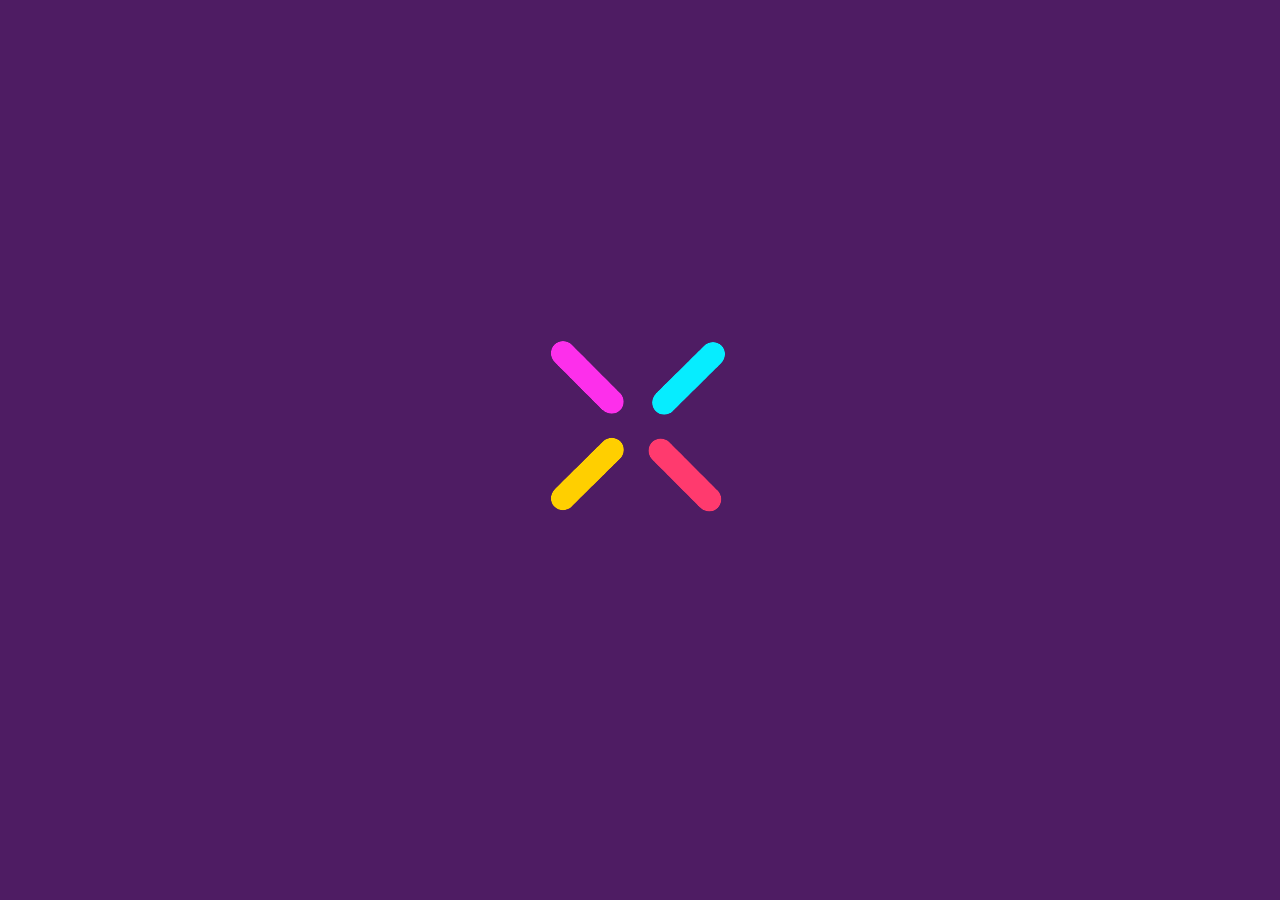
<file: v1/index.html>
<!DOCTYPE html><html lang="zh"><head><meta charset="utf-8"><meta http-equiv="X-UA-Compatible" content="IE=edge"><meta name="viewport" content="width=device-width,initial-scale=1"><link rel="icon" href="favicon.svg"><title>BigBang</title><link href="css/Mining.79e198a4.css" rel="prefetch"><link href="css/Mining~Ranking.f0ad271f.css" rel="prefetch"><link href="css/Ranking.291d3a2c.css" rel="prefetch"><link href="css/chunk-05d69588.becad158.css" rel="prefetch"><link href="css/chunk-0e23efb8.59de85e6.css" rel="prefetch"><link href="css/chunk-24ba622e.9651ce5d.css" rel="prefetch"><link href="css/chunk-342e999d.641dab9c.css" rel="prefetch"><link href="css/chunk-37d84346.32440572.css" rel="prefetch"><link href="css/chunk-3958c551.0d7fb00a.css" rel="prefetch"><link href="css/chunk-42465be4.d6645493.css" rel="prefetch"><link href="css/chunk-4a2da315.45aeca35.css" rel="prefetch"><link href="css/chunk-50dfe0b6.105a5799.css" rel="prefetch"><link href="css/chunk-70997316.996f38d9.css" rel="prefetch"><link href="css/chunk-7afa7439.835bef8f.css" rel="prefetch"><link href="css/chunk-7ed29f21.cd7a877c.css" rel="prefetch"><link href="css/chunk-940c3ffa.5501bdfd.css" rel="prefetch"><link href="css/chunk-cbb3a0c0.cc51bf49.css" rel="prefetch"><link href="css/chunk-f306db8c.82b7e788.css" rel="prefetch"><link href="js/Mining.f8fae489.js" rel="prefetch"><link href="js/Mining~Ranking.ab179d31.js" rel="prefetch"><link href="js/Ranking.e7ef3996.js" rel="prefetch"><link href="js/chunk-05d69588.318c6d2d.js" rel="prefetch"><link href="js/chunk-0e23efb8.f70982d5.js" rel="prefetch"><link href="js/chunk-24ba622e.38ef48d4.js" rel="prefetch"><link href="js/chunk-342e999d.f20a0ce6.js" rel="prefetch"><link href="js/chunk-37d84346.c53b583f.js" rel="prefetch"><link href="js/chunk-3958c551.83f029e5.js" rel="prefetch"><link href="js/chunk-42465be4.607b96fe.js" rel="prefetch"><link href="js/chunk-4a2da315.8825dc9e.js" rel="prefetch"><link href="js/chunk-50dfe0b6.b03fb232.js" rel="prefetch"><link href="js/chunk-70997316.431119ae.js" rel="prefetch"><link href="js/chunk-7afa7439.43ee7934.js" rel="prefetch"><link href="js/chunk-7ed29f21.9e264643.js" rel="prefetch"><link href="js/chunk-940c3ffa.2c1200d0.js" rel="prefetch"><link href="js/chunk-cbb3a0c0.0881d86d.js" rel="prefetch"><link href="js/chunk-f306db8c.8edd9af6.js" rel="prefetch"><link href="css/app.8cf76208.css" rel="preload" as="style"><link href="css/chunk-vendors.76566252.css" rel="preload" as="style"><link href="js/app.04a939a3.js" rel="preload" as="script"><link href="js/chunk-vendors.063a4c85.js" rel="preload" as="script"><link href="css/chunk-vendors.76566252.css" rel="stylesheet"><link href="css/app.8cf76208.css" rel="stylesheet"></head><body><noscript><strong>We're sorry but bigbang doesn't work properly without JavaScript enabled. Please enable it to continue.</strong></noscript><div id="app"></div><script src="js/chunk-vendors.063a4c85.js"></script><script src="js/app.04a939a3.js"></script></body></html>
</file>
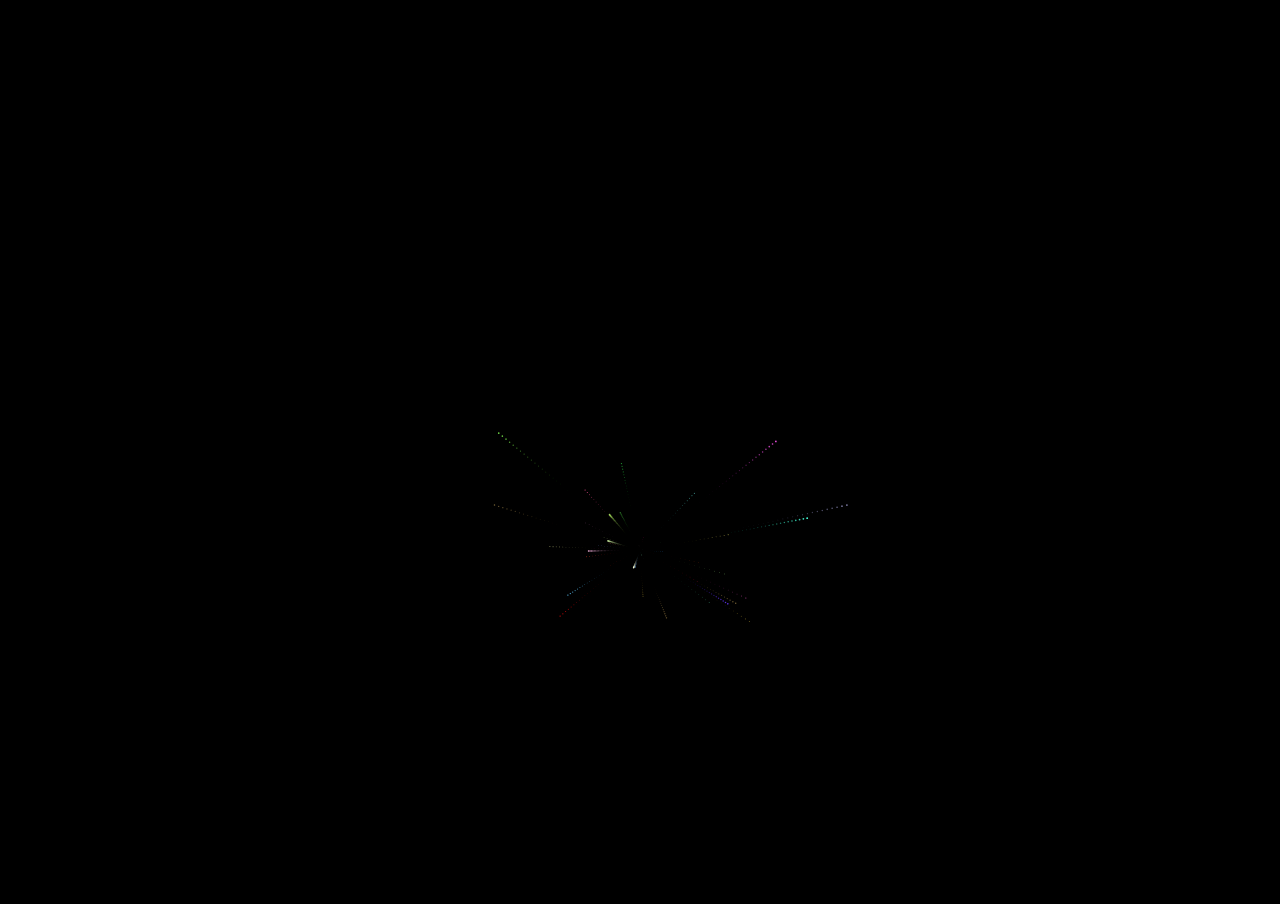
<file: static/iframe/index.html>
<!DOCTYPE html>
<html>

<head>
	<meta charset="utf-8">
	<meta http-equiv="X-UA-Compatible" content="IE=edge,chrome=1">
	<title>Examples</title>
	<meta name="description" content="">
	<meta name="keywords" content="">
	<link href="" rel="stylesheet">
	<style>
		* {
			padding: 0;
			margin: 0;
		}

		body {
			overflow: hidden;
			background-color: #000;
		}
	</style>
</head>

<body>
	<canvas id="myCanvas"></canvas>
	<script>
		var canvas = document.getElementById("myCanvas"),
			ctx = canvas.getContext("2d"),
			w = canvas.width = window.innerWidth,
			h = canvas.height = window.innerHeight,
			particles = [],
			pos = { x: w / 2, y: h / 2 + 100 };

		function Particle() {
			this.x = pos.x;
			this.y = pos.y;
			this.r = 0.03;
			this.color = "#" + ((Math.random() * 0xffffff) | 0).toString(16);
			this.vx = random(-5, 5);
			this.vy = random(-3, 3);
		}

		Particle.prototype.update = function () {
			this.x += this.vx;
			this.y += this.vy;
			this.r += 0.02;
		}

		Particle.prototype.draw = function () {
			ctx.beginPath();
			ctx.fillStyle = this.color;
			ctx.arc(this.x, this.y, this.r, 0, Math.PI * 2);
			ctx.fill();
		}

		function spawn() {
			var p = new Particle();
			particles.push(p);
		}

		function render() {
			ctx.fillStyle = "rgba(0,0,0,.1)";
			ctx.fillRect(0, 0, w, h);
			for (var i = 0; i < particles.length; i++) {
				var p = particles[i];
				p.draw();
				p.update();
				p.r > 5 && particles.splice(i, 1)
			}
		}

		// function fillBackground() {
		// 	const img = new Image();
		// 	img.src = './img/background.png';
		// 	img.onload = () => {
		// 		const newHeight = w / img.width * img.height;
		// 		ctx.drawImage(img, 0, 0, w, newHeight);
		// 	};
		// }

		~function () {
			// fillBackground();
			spawn();
			render();
			requestAnimationFrame(arguments.callee);
		}()

		function random(min, max) {
			return Math.random() * (max - min) + min;
		}

    	// document.onmousemove = function(e){
    	// 	pos.x = e.pageX;
    	// 	pos.y = e.pageY;
    	// }
	</script>
</body>

</html>
</file>
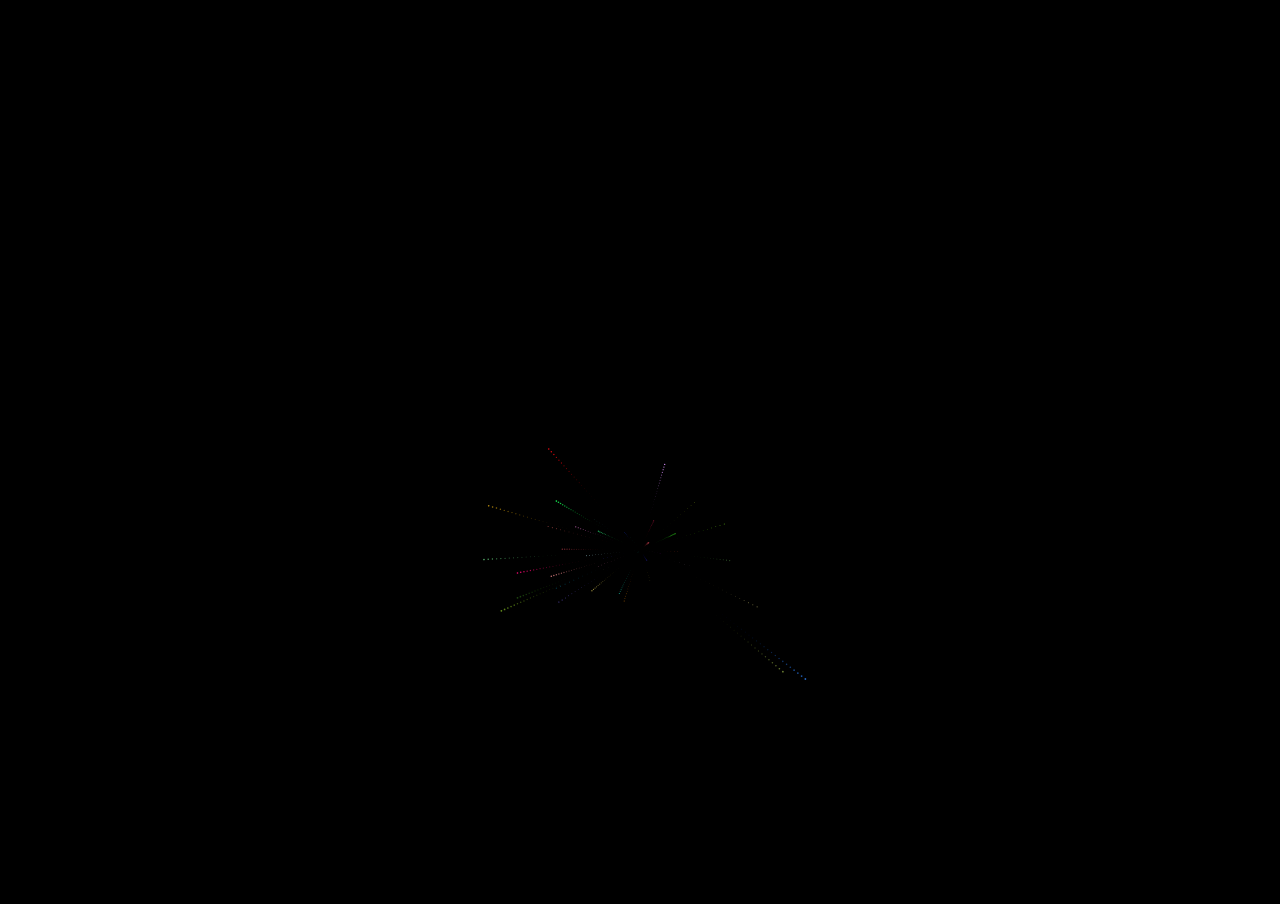
<file: v1/static/iframe/index.html>
<!DOCTYPE html>
<html>
<head>
<meta charset="utf-8">
<meta http-equiv="X-UA-Compatible" content="IE=edge,chrome=1">
<title>Examples</title>
<meta name="description" content="">
<meta name="keywords" content="">
<link href="" rel="stylesheet">
<style>
	*{
		padding: 0;
		margin: 0;
	}
	body{
		overflow: hidden;
		background-color: #000;
	}
</style>
</head>
<body>
    <canvas id="myCanvas"></canvas>
    <script>
    	var canvas = document.getElementById("myCanvas"),
    		ctx = canvas.getContext("2d"),
    		w = canvas.width = window.innerWidth,
    		h = canvas.height = window.innerHeight,
    		particles = [],
    		pos = { x: w/2, y: h/2+100 };

    	function Particle(){
    		this.x = pos.x;
    		this.y = pos.y;
    		this.r = 0.03;
    		this.color = "#" + ((Math.random()*0xffffff) | 0).toString(16);
    		this.vx = random(-5,5); 
    		this.vy = random(-3,3); 
    	}

    	Particle.prototype.update = function(){
    		this.x += this.vx;
    		this.y += this.vy;
    		this.r += 0.02;
    	}

    	Particle.prototype.draw = function(){
    		ctx.beginPath();
    		ctx.fillStyle = this.color;
    		ctx.arc(this.x,this.y,this.r,0,Math.PI*2);
    		ctx.fill();
    	}

    	function spawn(){
    		var p = new Particle();
    		particles.push(p);
    	}

    	function render(){
    		ctx.fillStyle = "rgba(0,0,0,.1)";
    		ctx.fillRect(0,0,w,h);
    		for (var i = 0; i < particles.length; i++) {
    			var p = particles[i];
    			p.draw();
    			p.update();
    			p.r > 5 && particles.splice(i,1)
    		}
    	}

    	~function(){
    		spawn();
    		render();
    		requestAnimationFrame(arguments.callee);
    	}()

    	// var p = new Particle();
    	// console.log(p)

    	function random(min,max){
    		return Math.random()*(max-min)+min;
    	}

    	// document.onmousemove = function(e){
    	// 	pos.x = e.pageX;
    	// 	pos.y = e.pageY;
    	// }
    </script>
</body>
</html>
</file>
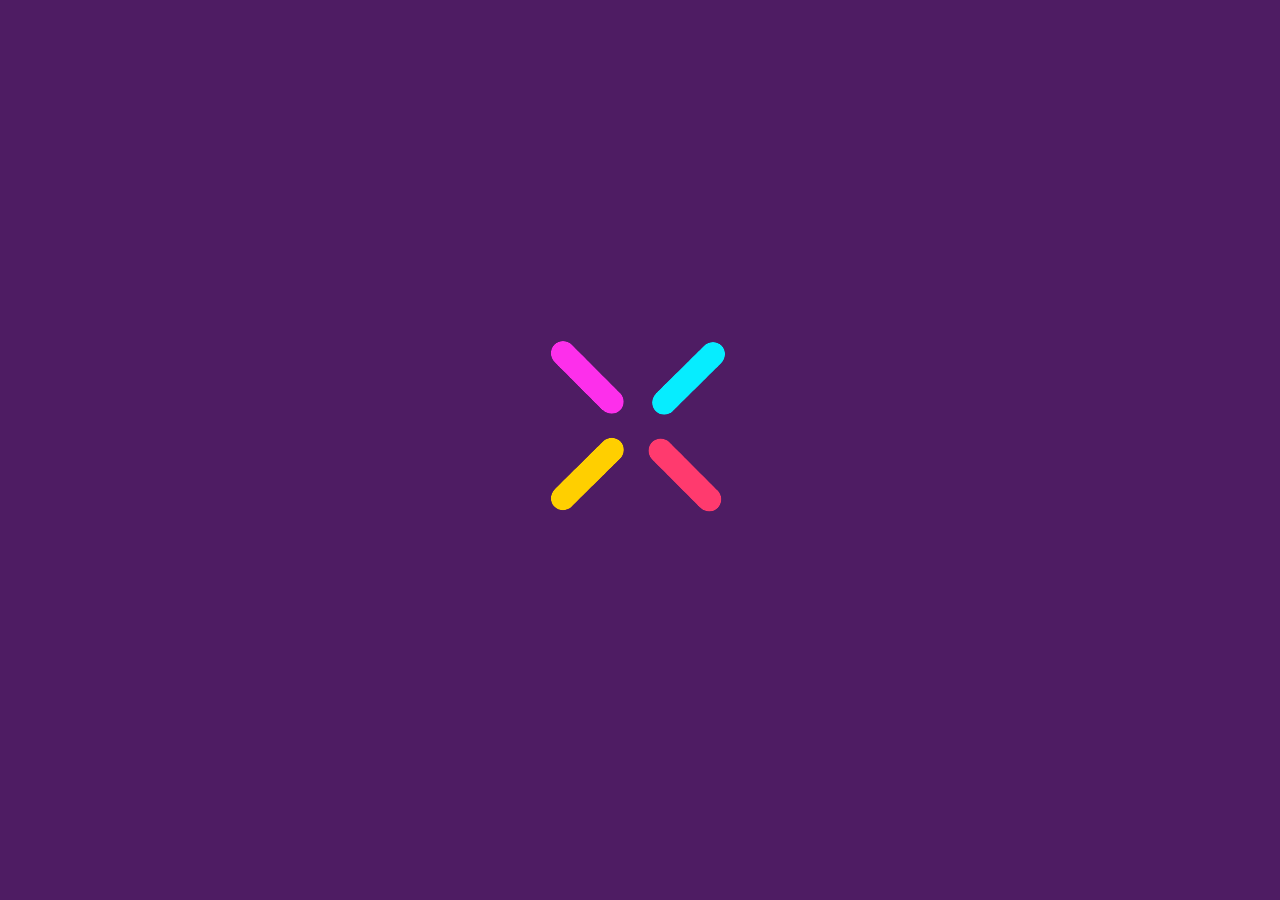
<file: static/startPage/data.html>
<html xmlns="http://www.w3.org/1999/xhtml">
<meta charset="UTF-8">
<head>
    <style>
        body{
            background-color: #4E1C63;
            margin: 0px;
            height: 100%;
            overflow: hidden;
            display: flex;
            align-items: center;
            flex-direction: column;
            color: #FBFBFB;
            font-size: 4vw;
        }
        #lottie{
            background-color: #4E1C63;
            width: 25vw;
            display:block;
            overflow: hidden;
            transform: translate3d(0,0,0);
            text-align: center;
            opacity: 1;
            margin-top: 30vh;
            margin-bottom: 3.5vw;
        }

    </style>
</head>
<body>
<!-- build:scripto --><script>(typeof navigator !== "undefined") && (function(root, factory) {
    if (typeof define === "function" && define.amd) {
        define(function() {
            return factory(root);
        });
    } else if (typeof module === "object" && module.exports) {
        module.exports = factory(root);
    } else {
        root.lottie = factory(root);
        root.bodymovin = root.lottie;
    }
}((window || {}), function(window) {
	"use strict";var svgNS="http://www.w3.org/2000/svg",locationHref="",initialDefaultFrame=-999999,subframeEnabled=!0,expressionsPlugin,isSafari=/^((?!chrome|android).)*safari/i.test(navigator.userAgent),cachedColors={},bmRnd,bmPow=Math.pow,bmSqrt=Math.sqrt,bmFloor=Math.floor,bmMax=Math.max,bmMin=Math.min,BMMath={};function ProjectInterface(){return{}}!function(){var t,e=["abs","acos","acosh","asin","asinh","atan","atanh","atan2","ceil","cbrt","expm1","clz32","cos","cosh","exp","floor","fround","hypot","imul","log","log1p","log2","log10","max","min","pow","random","round","sign","sin","sinh","sqrt","tan","tanh","trunc","E","LN10","LN2","LOG10E","LOG2E","PI","SQRT1_2","SQRT2"],r=e.length;for(t=0;t<r;t+=1)BMMath[e[t]]=Math[e[t]]}(),BMMath.random=Math.random,BMMath.abs=function(t){if("object"===typeof t&&t.length){var e,r=createSizedArray(t.length),i=t.length;for(e=0;e<i;e+=1)r[e]=Math.abs(t[e]);return r}return Math.abs(t)};var defaultCurveSegments=150,degToRads=Math.PI/180,roundCorner=.5519;function roundValues(t){bmRnd=t?Math.round:function(t){return t}}function styleDiv(t){t.style.position="absolute",t.style.top=0,t.style.left=0,t.style.display="block",t.style.transformOrigin="0 0",t.style.webkitTransformOrigin="0 0",t.style.backfaceVisibility="visible",t.style.webkitBackfaceVisibility="visible",t.style.transformStyle="preserve-3d",t.style.webkitTransformStyle="preserve-3d",t.style.mozTransformStyle="preserve-3d"}function BMEnterFrameEvent(t,e,r,i){this.type=t,this.currentTime=e,this.totalTime=r,this.direction=i<0?-1:1}function BMCompleteEvent(t,e){this.type=t,this.direction=e<0?-1:1}function BMCompleteLoopEvent(t,e,r,i){this.type=t,this.currentLoop=r,this.totalLoops=e,this.direction=i<0?-1:1}function BMSegmentStartEvent(t,e,r){this.type=t,this.firstFrame=e,this.totalFrames=r}function BMDestroyEvent(t,e){this.type=t,this.target=e}function BMRenderFrameErrorEvent(t,e){this.type="renderFrameError",this.nativeError=t,this.currentTime=e}function BMConfigErrorEvent(t){this.type="configError",this.nativeError=t}function BMAnimationConfigErrorEvent(t,e){this.type=t,this.nativeError=e}roundValues(!1);var createElementID=(F=0,function(){return"__lottie_element_"+(F+=1)}),F;function HSVtoRGB(t,e,r){var i,s,a,n,o,h,l,p;switch(h=r*(1-e),l=r*(1-(o=6*t-(n=Math.floor(6*t)))*e),p=r*(1-(1-o)*e),n%6){case 0:i=r,s=p,a=h;break;case 1:i=l,s=r,a=h;break;case 2:i=h,s=r,a=p;break;case 3:i=h,s=l,a=r;break;case 4:i=p,s=h,a=r;break;case 5:i=r,s=h,a=l}return[i,s,a]}function RGBtoHSV(t,e,r){var i,s=Math.max(t,e,r),a=Math.min(t,e,r),n=s-a,o=0===s?0:n/s,h=s/255;switch(s){case a:i=0;break;case t:i=e-r+n*(e<r?6:0),i/=6*n;break;case e:i=r-t+2*n,i/=6*n;break;case r:i=t-e+4*n,i/=6*n}return[i,o,h]}function addSaturationToRGB(t,e){var r=RGBtoHSV(255*t[0],255*t[1],255*t[2]);return r[1]+=e,1<r[1]?r[1]=1:r[1]<=0&&(r[1]=0),HSVtoRGB(r[0],r[1],r[2])}function addBrightnessToRGB(t,e){var r=RGBtoHSV(255*t[0],255*t[1],255*t[2]);return r[2]+=e,1<r[2]?r[2]=1:r[2]<0&&(r[2]=0),HSVtoRGB(r[0],r[1],r[2])}function addHueToRGB(t,e){var r=RGBtoHSV(255*t[0],255*t[1],255*t[2]);return r[0]+=e/360,1<r[0]?r[0]-=1:r[0]<0&&(r[0]+=1),HSVtoRGB(r[0],r[1],r[2])}var rgbToHex=function(){var t,e,i=[];for(t=0;t<256;t+=1)e=t.toString(16),i[t]=1===e.length?"0"+e:e;return function(t,e,r){return t<0&&(t=0),e<0&&(e=0),r<0&&(r=0),"#"+i[t]+i[e]+i[r]}}();function BaseEvent(){}BaseEvent.prototype={triggerEvent:function(t,e){if(this._cbs[t])for(var r=this._cbs[t].length,i=0;i<r;i+=1)this._cbs[t][i](e)},addEventListener:function(t,e){return this._cbs[t]||(this._cbs[t]=[]),this._cbs[t].push(e),function(){this.removeEventListener(t,e)}.bind(this)},removeEventListener:function(t,e){if(e){if(this._cbs[t]){for(var r=0,i=this._cbs[t].length;r<i;)this._cbs[t][r]===e&&(this._cbs[t].splice(r,1),r-=1,i-=1),r+=1;this._cbs[t].length||(this._cbs[t]=null)}}else this._cbs[t]=null}};var createTypedArray=function(){function r(t,e){var r,i=0,s=[];switch(t){case"int16":case"uint8c":r=1;break;default:r=1.1}for(i=0;i<e;i+=1)s.push(r);return s}return"function"==typeof Uint8ClampedArray&&"function"==typeof Float32Array?function(t,e){return"float32"===t?new Float32Array(e):"int16"===t?new Int16Array(e):"uint8c"===t?new Uint8ClampedArray(e):r(t,e)}:r}();function createSizedArray(t){return Array.apply(null,{length:t})}function createNS(t){return document.createElementNS(svgNS,t)}function createTag(t){return document.createElement(t)}function DynamicPropertyContainer(){}DynamicPropertyContainer.prototype={addDynamicProperty:function(t){-1===this.dynamicProperties.indexOf(t)&&(this.dynamicProperties.push(t),this.container.addDynamicProperty(this),this._isAnimated=!0)},iterateDynamicProperties:function(){var t;this._mdf=!1;var e=this.dynamicProperties.length;for(t=0;t<e;t+=1)this.dynamicProperties[t].getValue(),this.dynamicProperties[t]._mdf&&(this._mdf=!0)},initDynamicPropertyContainer:function(t){this.container=t,this.dynamicProperties=[],this._mdf=!1,this._isAnimated=!1}};var getBlendMode=(Oa={0:"source-over",1:"multiply",2:"screen",3:"overlay",4:"darken",5:"lighten",6:"color-dodge",7:"color-burn",8:"hard-light",9:"soft-light",10:"difference",11:"exclusion",12:"hue",13:"saturation",14:"color",15:"luminosity"},function(t){return Oa[t]||""}),Oa,Matrix=function(){var s=Math.cos,a=Math.sin,n=Math.tan,i=Math.round;function t(){return this.props[0]=1,this.props[1]=0,this.props[2]=0,this.props[3]=0,this.props[4]=0,this.props[5]=1,this.props[6]=0,this.props[7]=0,this.props[8]=0,this.props[9]=0,this.props[10]=1,this.props[11]=0,this.props[12]=0,this.props[13]=0,this.props[14]=0,this.props[15]=1,this}function e(t){if(0===t)return this;var e=s(t),r=a(t);return this._t(e,-r,0,0,r,e,0,0,0,0,1,0,0,0,0,1)}function r(t){if(0===t)return this;var e=s(t),r=a(t);return this._t(1,0,0,0,0,e,-r,0,0,r,e,0,0,0,0,1)}function o(t){if(0===t)return this;var e=s(t),r=a(t);return this._t(e,0,r,0,0,1,0,0,-r,0,e,0,0,0,0,1)}function h(t){if(0===t)return this;var e=s(t),r=a(t);return this._t(e,-r,0,0,r,e,0,0,0,0,1,0,0,0,0,1)}function l(t,e){return this._t(1,e,t,1,0,0)}function p(t,e){return this.shear(n(t),n(e))}function m(t,e){var r=s(e),i=a(e);return this._t(r,i,0,0,-i,r,0,0,0,0,1,0,0,0,0,1)._t(1,0,0,0,n(t),1,0,0,0,0,1,0,0,0,0,1)._t(r,-i,0,0,i,r,0,0,0,0,1,0,0,0,0,1)}function f(t,e,r){return r||0===r||(r=1),1===t&&1===e&&1===r?this:this._t(t,0,0,0,0,e,0,0,0,0,r,0,0,0,0,1)}function c(t,e,r,i,s,a,n,o,h,l,p,m,f,c,d,u){return this.props[0]=t,this.props[1]=e,this.props[2]=r,this.props[3]=i,this.props[4]=s,this.props[5]=a,this.props[6]=n,this.props[7]=o,this.props[8]=h,this.props[9]=l,this.props[10]=p,this.props[11]=m,this.props[12]=f,this.props[13]=c,this.props[14]=d,this.props[15]=u,this}function d(t,e,r){return r=r||0,0!==t||0!==e||0!==r?this._t(1,0,0,0,0,1,0,0,0,0,1,0,t,e,r,1):this}function u(t,e,r,i,s,a,n,o,h,l,p,m,f,c,d,u){var y=this.props;if(1===t&&0===e&&0===r&&0===i&&0===s&&1===a&&0===n&&0===o&&0===h&&0===l&&1===p&&0===m)return y[12]=y[12]*t+y[15]*f,y[13]=y[13]*a+y[15]*c,y[14]=y[14]*p+y[15]*d,y[15]*=u,this._identityCalculated=!1,this;var g=y[0],v=y[1],b=y[2],P=y[3],E=y[4],x=y[5],S=y[6],A=y[7],C=y[8],_=y[9],T=y[10],k=y[11],D=y[12],M=y[13],F=y[14],w=y[15];return y[0]=g*t+v*s+b*h+P*f,y[1]=g*e+v*a+b*l+P*c,y[2]=g*r+v*n+b*p+P*d,y[3]=g*i+v*o+b*m+P*u,y[4]=E*t+x*s+S*h+A*f,y[5]=E*e+x*a+S*l+A*c,y[6]=E*r+x*n+S*p+A*d,y[7]=E*i+x*o+S*m+A*u,y[8]=C*t+_*s+T*h+k*f,y[9]=C*e+_*a+T*l+k*c,y[10]=C*r+_*n+T*p+k*d,y[11]=C*i+_*o+T*m+k*u,y[12]=D*t+M*s+F*h+w*f,y[13]=D*e+M*a+F*l+w*c,y[14]=D*r+M*n+F*p+w*d,y[15]=D*i+M*o+F*m+w*u,this._identityCalculated=!1,this}function y(){return this._identityCalculated||(this._identity=!(1!==this.props[0]||0!==this.props[1]||0!==this.props[2]||0!==this.props[3]||0!==this.props[4]||1!==this.props[5]||0!==this.props[6]||0!==this.props[7]||0!==this.props[8]||0!==this.props[9]||1!==this.props[10]||0!==this.props[11]||0!==this.props[12]||0!==this.props[13]||0!==this.props[14]||1!==this.props[15]),this._identityCalculated=!0),this._identity}function g(t){for(var e=0;e<16;){if(t.props[e]!==this.props[e])return!1;e+=1}return!0}function v(t){var e;for(e=0;e<16;e+=1)t.props[e]=this.props[e];return t}function b(t){var e;for(e=0;e<16;e+=1)this.props[e]=t[e]}function P(t,e,r){return{x:t*this.props[0]+e*this.props[4]+r*this.props[8]+this.props[12],y:t*this.props[1]+e*this.props[5]+r*this.props[9]+this.props[13],z:t*this.props[2]+e*this.props[6]+r*this.props[10]+this.props[14]}}function E(t,e,r){return t*this.props[0]+e*this.props[4]+r*this.props[8]+this.props[12]}function x(t,e,r){return t*this.props[1]+e*this.props[5]+r*this.props[9]+this.props[13]}function S(t,e,r){return t*this.props[2]+e*this.props[6]+r*this.props[10]+this.props[14]}function A(){var t=this.props[0]*this.props[5]-this.props[1]*this.props[4],e=this.props[5]/t,r=-this.props[1]/t,i=-this.props[4]/t,s=this.props[0]/t,a=(this.props[4]*this.props[13]-this.props[5]*this.props[12])/t,n=-(this.props[0]*this.props[13]-this.props[1]*this.props[12])/t,o=new Matrix;return o.props[0]=e,o.props[1]=r,o.props[4]=i,o.props[5]=s,o.props[12]=a,o.props[13]=n,o}function C(t){return this.getInverseMatrix().applyToPointArray(t[0],t[1],t[2]||0)}function _(t){var e,r=t.length,i=[];for(e=0;e<r;e+=1)i[e]=C(t[e]);return i}function T(t,e,r){var i=createTypedArray("float32",6);if(this.isIdentity())i[0]=t[0],i[1]=t[1],i[2]=e[0],i[3]=e[1],i[4]=r[0],i[5]=r[1];else{var s=this.props[0],a=this.props[1],n=this.props[4],o=this.props[5],h=this.props[12],l=this.props[13];i[0]=t[0]*s+t[1]*n+h,i[1]=t[0]*a+t[1]*o+l,i[2]=e[0]*s+e[1]*n+h,i[3]=e[0]*a+e[1]*o+l,i[4]=r[0]*s+r[1]*n+h,i[5]=r[0]*a+r[1]*o+l}return i}function k(t,e,r){return this.isIdentity()?[t,e,r]:[t*this.props[0]+e*this.props[4]+r*this.props[8]+this.props[12],t*this.props[1]+e*this.props[5]+r*this.props[9]+this.props[13],t*this.props[2]+e*this.props[6]+r*this.props[10]+this.props[14]]}function D(t,e){if(this.isIdentity())return t+","+e;var r=this.props;return Math.round(100*(t*r[0]+e*r[4]+r[12]))/100+","+Math.round(100*(t*r[1]+e*r[5]+r[13]))/100}function M(){for(var t=0,e=this.props,r="matrix3d(";t<16;)r+=i(1e4*e[t])/1e4,r+=15===t?")":",",t+=1;return r}function F(t){return t<1e-6&&0<t||-1e-6<t&&t<0?i(1e4*t)/1e4:t}function w(){var t=this.props;return"matrix("+F(t[0])+","+F(t[1])+","+F(t[4])+","+F(t[5])+","+F(t[12])+","+F(t[13])+")"}return function(){this.reset=t,this.rotate=e,this.rotateX=r,this.rotateY=o,this.rotateZ=h,this.skew=p,this.skewFromAxis=m,this.shear=l,this.scale=f,this.setTransform=c,this.translate=d,this.transform=u,this.applyToPoint=P,this.applyToX=E,this.applyToY=x,this.applyToZ=S,this.applyToPointArray=k,this.applyToTriplePoints=T,this.applyToPointStringified=D,this.toCSS=M,this.to2dCSS=w,this.clone=v,this.cloneFromProps=b,this.equals=g,this.inversePoints=_,this.inversePoint=C,this.getInverseMatrix=A,this._t=this.transform,this.isIdentity=y,this._identity=!0,this._identityCalculated=!1,this.props=createTypedArray("float32",16),this.reset()}}();!function(o,h){var l,p=this,m=256,f=6,c="random",d=h.pow(m,f),u=h.pow(2,52),y=2*u,g=m-1;function v(t){var e,r=t.length,n=this,i=0,s=n.i=n.j=0,a=n.S=[];for(r||(t=[r++]);i<m;)a[i]=i++;for(i=0;i<m;i++)a[i]=a[s=g&s+t[i%r]+(e=a[i])],a[s]=e;n.g=function(t){for(var e,r=0,i=n.i,s=n.j,a=n.S;t--;)e=a[i=g&i+1],r=r*m+a[g&(a[i]=a[s=g&s+e])+(a[s]=e)];return n.i=i,n.j=s,r}}function b(t,e){return e.i=t.i,e.j=t.j,e.S=t.S.slice(),e}function P(t,e){for(var r,i=t+"",s=0;s<i.length;)e[g&s]=g&(r^=19*e[g&s])+i.charCodeAt(s++);return E(e)}function E(t){return String.fromCharCode.apply(0,t)}h["seed"+c]=function(t,e,r){var i=[],s=P(function t(e,r){var i,s=[],a=typeof e;if(r&&"object"==a)for(i in e)try{s.push(t(e[i],r-1))}catch(t){}return s.length?s:"string"==a?e:e+"\0"}((e=!0===e?{entropy:!0}:e||{}).entropy?[t,E(o)]:null===t?function(){try{if(l)return E(l.randomBytes(m));var t=new Uint8Array(m);return(p.crypto||p.msCrypto).getRandomValues(t),E(t)}catch(t){var e=p.navigator,r=e&&e.plugins;return[+new Date,p,r,p.screen,E(o)]}}():t,3),i),a=new v(i),n=function(){for(var t=a.g(f),e=d,r=0;t<u;)t=(t+r)*m,e*=m,r=a.g(1);for(;y<=t;)t/=2,e/=2,r>>>=1;return(t+r)/e};return n.int32=function(){return 0|a.g(4)},n.quick=function(){return a.g(4)/4294967296},n.double=n,P(E(a.S),o),(e.pass||r||function(t,e,r,i){return i&&(i.S&&b(i,a),t.state=function(){return b(a,{})}),r?(h[c]=t,e):t})(n,s,"global"in e?e.global:this==h,e.state)},P(h.random(),o)}([],BMMath);var BezierFactory=function(){var t={getBezierEasing:function(t,e,r,i,s){var a=s||("bez_"+t+"_"+e+"_"+r+"_"+i).replace(/\./g,"p");if(o[a])return o[a];var n=new h([t,e,r,i]);return o[a]=n}},o={};var l=11,p=1/(l-1),e="function"==typeof Float32Array;function i(t,e){return 1-3*e+3*t}function s(t,e){return 3*e-6*t}function a(t){return 3*t}function m(t,e,r){return((i(e,r)*t+s(e,r))*t+a(e))*t}function f(t,e,r){return 3*i(e,r)*t*t+2*s(e,r)*t+a(e)}function h(t){this._p=t,this._mSampleValues=e?new Float32Array(l):new Array(l),this._precomputed=!1,this.get=this.get.bind(this)}return h.prototype={get:function(t){var e=this._p[0],r=this._p[1],i=this._p[2],s=this._p[3];return this._precomputed||this._precompute(),e===r&&i===s?t:0===t?0:1===t?1:m(this._getTForX(t),r,s)},_precompute:function(){var t=this._p[0],e=this._p[1],r=this._p[2],i=this._p[3];this._precomputed=!0,t===e&&r===i||this._calcSampleValues()},_calcSampleValues:function(){for(var t=this._p[0],e=this._p[2],r=0;r<l;++r)this._mSampleValues[r]=m(r*p,t,e)},_getTForX:function(t){for(var e=this._p[0],r=this._p[2],i=this._mSampleValues,s=0,a=1,n=l-1;a!==n&&i[a]<=t;++a)s+=p;var o=s+(t-i[--a])/(i[a+1]-i[a])*p,h=f(o,e,r);return.001<=h?function(t,e,r,i){for(var s=0;s<4;++s){var a=f(e,r,i);if(0===a)return e;e-=(m(e,r,i)-t)/a}return e}(t,o,e,r):0===h?o:function(t,e,r,i,s){for(var a,n,o=0;0<(a=m(n=e+(r-e)/2,i,s)-t)?r=n:e=n,1e-7<Math.abs(a)&&++o<10;);return n}(t,s,s+p,e,r)}},t}();function extendPrototype(t,e){var r,i,s=t.length;for(r=0;r<s;r+=1)for(var a in i=t[r].prototype)Object.prototype.hasOwnProperty.call(i,a)&&(e.prototype[a]=i[a])}function getDescriptor(t,e){return Object.getOwnPropertyDescriptor(t,e)}function createProxyFunction(t){function e(){}return e.prototype=t,e}function bezFunction(){var D=Math;function y(t,e,r,i,s,a){var n=t*i+e*s+r*a-s*i-a*t-r*e;return-.001<n&&n<.001}var p=function(t,e,r,i){var s,a,n,o,h,l,p=defaultCurveSegments,m=0,f=[],c=[],d=bezierLengthPool.newElement();for(n=r.length,s=0;s<p;s+=1){for(h=s/(p-1),a=l=0;a<n;a+=1)o=bmPow(1-h,3)*t[a]+3*bmPow(1-h,2)*h*r[a]+3*(1-h)*bmPow(h,2)*i[a]+bmPow(h,3)*e[a],f[a]=o,null!==c[a]&&(l+=bmPow(f[a]-c[a],2)),c[a]=f[a];l&&(m+=l=bmSqrt(l)),d.percents[s]=h,d.lengths[s]=m}return d.addedLength=m,d};function g(t){this.segmentLength=0,this.points=new Array(t)}function v(t,e){this.partialLength=t,this.point=e}var b,t=(b={},function(t,e,r,i){var s=(t[0]+"_"+t[1]+"_"+e[0]+"_"+e[1]+"_"+r[0]+"_"+r[1]+"_"+i[0]+"_"+i[1]).replace(/\./g,"p");if(!b[s]){var a,n,o,h,l,p,m,f=defaultCurveSegments,c=0,d=null;2===t.length&&(t[0]!==e[0]||t[1]!==e[1])&&y(t[0],t[1],e[0],e[1],t[0]+r[0],t[1]+r[1])&&y(t[0],t[1],e[0],e[1],e[0]+i[0],e[1]+i[1])&&(f=2);var u=new g(f);for(o=r.length,a=0;a<f;a+=1){for(m=createSizedArray(o),l=a/(f-1),n=p=0;n<o;n+=1)h=bmPow(1-l,3)*t[n]+3*bmPow(1-l,2)*l*(t[n]+r[n])+3*(1-l)*bmPow(l,2)*(e[n]+i[n])+bmPow(l,3)*e[n],m[n]=h,null!==d&&(p+=bmPow(m[n]-d[n],2));c+=p=bmSqrt(p),u.points[a]=new v(p,m),d=m}u.segmentLength=c,b[s]=u}return b[s]});function M(t,e){var r=e.percents,i=e.lengths,s=r.length,a=bmFloor((s-1)*t),n=t*e.addedLength,o=0;if(a===s-1||0===a||n===i[a])return r[a];for(var h=i[a]>n?-1:1,l=!0;l;)if(i[a]<=n&&i[a+1]>n?(o=(n-i[a])/(i[a+1]-i[a]),l=!1):a+=h,a<0||s-1<=a){if(a===s-1)return r[a];l=!1}return r[a]+(r[a+1]-r[a])*o}var F=createTypedArray("float32",8);return{getSegmentsLength:function(t){var e,r=segmentsLengthPool.newElement(),i=t.c,s=t.v,a=t.o,n=t.i,o=t._length,h=r.lengths,l=0;for(e=0;e<o-1;e+=1)h[e]=p(s[e],s[e+1],a[e],n[e+1]),l+=h[e].addedLength;return i&&o&&(h[e]=p(s[e],s[0],a[e],n[0]),l+=h[e].addedLength),r.totalLength=l,r},getNewSegment:function(t,e,r,i,s,a,n){s<0?s=0:1<s&&(s=1);var o,h=M(s,n),l=M(a=1<a?1:a,n),p=t.length,m=1-h,f=1-l,c=m*m*m,d=h*m*m*3,u=h*h*m*3,y=h*h*h,g=m*m*f,v=h*m*f+m*h*f+m*m*l,b=h*h*f+m*h*l+h*m*l,P=h*h*l,E=m*f*f,x=h*f*f+m*l*f+m*f*l,S=h*l*f+m*l*l+h*f*l,A=h*l*l,C=f*f*f,_=l*f*f+f*l*f+f*f*l,T=l*l*f+f*l*l+l*f*l,k=l*l*l;for(o=0;o<p;o+=1)F[4*o]=D.round(1e3*(c*t[o]+d*r[o]+u*i[o]+y*e[o]))/1e3,F[4*o+1]=D.round(1e3*(g*t[o]+v*r[o]+b*i[o]+P*e[o]))/1e3,F[4*o+2]=D.round(1e3*(E*t[o]+x*r[o]+S*i[o]+A*e[o]))/1e3,F[4*o+3]=D.round(1e3*(C*t[o]+_*r[o]+T*i[o]+k*e[o]))/1e3;return F},getPointInSegment:function(t,e,r,i,s,a){var n=M(s,a),o=1-n;return[D.round(1e3*(o*o*o*t[0]+(n*o*o+o*n*o+o*o*n)*r[0]+(n*n*o+o*n*n+n*o*n)*i[0]+n*n*n*e[0]))/1e3,D.round(1e3*(o*o*o*t[1]+(n*o*o+o*n*o+o*o*n)*r[1]+(n*n*o+o*n*n+n*o*n)*i[1]+n*n*n*e[1]))/1e3]},buildBezierData:t,pointOnLine2D:y,pointOnLine3D:function(t,e,r,i,s,a,n,o,h){if(0===r&&0===a&&0===h)return y(t,e,i,s,n,o);var l,p=D.sqrt(D.pow(i-t,2)+D.pow(s-e,2)+D.pow(a-r,2)),m=D.sqrt(D.pow(n-t,2)+D.pow(o-e,2)+D.pow(h-r,2)),f=D.sqrt(D.pow(n-i,2)+D.pow(o-s,2)+D.pow(h-a,2));return-1e-4<(l=m<p?f<p?p-m-f:f-m-p:m<f?f-m-p:m-p-f)&&l<1e-4}}}!function(){for(var s=0,t=["ms","moz","webkit","o"],e=0;e<t.length&&!window.requestAnimationFrame;++e)window.requestAnimationFrame=window[t[e]+"RequestAnimationFrame"],window.cancelAnimationFrame=window[t[e]+"CancelAnimationFrame"]||window[t[e]+"CancelRequestAnimationFrame"];window.requestAnimationFrame||(window.requestAnimationFrame=function(t){var e=(new Date).getTime(),r=Math.max(0,16-(e-s)),i=setTimeout(function(){t(e+r)},r);return s=e+r,i}),window.cancelAnimationFrame||(window.cancelAnimationFrame=function(t){clearTimeout(t)})}();var bez=bezFunction();function dataFunctionManager(){function m(t,e,r){var i,s,a,n,o,h,l=t.length;for(s=0;s<l;s+=1)if("ks"in(i=t[s])&&!i.completed){if(i.completed=!0,i.tt&&(t[s-1].td=i.tt),i.hasMask){var p=i.masksProperties;for(n=p.length,a=0;a<n;a+=1)if(p[a].pt.k.i)d(p[a].pt.k);else for(h=p[a].pt.k.length,o=0;o<h;o+=1)p[a].pt.k[o].s&&d(p[a].pt.k[o].s[0]),p[a].pt.k[o].e&&d(p[a].pt.k[o].e[0])}0===i.ty?(i.layers=f(i.refId,e),m(i.layers,e,r)):4===i.ty?c(i.shapes):5===i.ty&&u(i)}}function f(t,e){for(var r=0,i=e.length;r<i;){if(e[r].id===t)return e[r].layers.__used?JSON.parse(JSON.stringify(e[r].layers)):(e[r].layers.__used=!0,e[r].layers);r+=1}return null}function c(t){var e,r,i;for(e=t.length-1;0<=e;e-=1)if("sh"===t[e].ty)if(t[e].ks.k.i)d(t[e].ks.k);else for(i=t[e].ks.k.length,r=0;r<i;r+=1)t[e].ks.k[r].s&&d(t[e].ks.k[r].s[0]),t[e].ks.k[r].e&&d(t[e].ks.k[r].e[0]);else"gr"===t[e].ty&&c(t[e].it)}function d(t){var e,r=t.i.length;for(e=0;e<r;e+=1)t.i[e][0]+=t.v[e][0],t.i[e][1]+=t.v[e][1],t.o[e][0]+=t.v[e][0],t.o[e][1]+=t.v[e][1]}function o(t,e){var r=e?e.split("."):[100,100,100];return t[0]>r[0]||!(r[0]>t[0])&&(t[1]>r[1]||!(r[1]>t[1])&&(t[2]>r[2]||!(r[2]>t[2])&&null))}var h,r=function(){var i=[4,4,14];function s(t){var e,r,i,s=t.length;for(e=0;e<s;e+=1)5===t[e].ty&&(r=t[e],void 0,i=r.t.d,r.t.d={k:[{s:i,t:0}]})}return function(t){if(o(i,t.v)&&(s(t.layers),t.assets)){var e,r=t.assets.length;for(e=0;e<r;e+=1)t.assets[e].layers&&s(t.assets[e].layers)}}}(),i=(h=[4,7,99],function(t){if(t.chars&&!o(h,t.v)){var e,r,i,s,a,n=t.chars.length;for(e=0;e<n;e+=1)if(t.chars[e].data&&t.chars[e].data.shapes)for(i=(a=t.chars[e].data.shapes[0].it).length,r=0;r<i;r+=1)(s=a[r].ks.k).__converted||(d(a[r].ks.k),s.__converted=!0)}}),s=function(){var i=[4,1,9];function a(t){var e,r,i,s=t.length;for(e=0;e<s;e+=1)if("gr"===t[e].ty)a(t[e].it);else if("fl"===t[e].ty||"st"===t[e].ty)if(t[e].c.k&&t[e].c.k[0].i)for(i=t[e].c.k.length,r=0;r<i;r+=1)t[e].c.k[r].s&&(t[e].c.k[r].s[0]/=255,t[e].c.k[r].s[1]/=255,t[e].c.k[r].s[2]/=255,t[e].c.k[r].s[3]/=255),t[e].c.k[r].e&&(t[e].c.k[r].e[0]/=255,t[e].c.k[r].e[1]/=255,t[e].c.k[r].e[2]/=255,t[e].c.k[r].e[3]/=255);else t[e].c.k[0]/=255,t[e].c.k[1]/=255,t[e].c.k[2]/=255,t[e].c.k[3]/=255}function s(t){var e,r=t.length;for(e=0;e<r;e+=1)4===t[e].ty&&a(t[e].shapes)}return function(t){if(o(i,t.v)&&(s(t.layers),t.assets)){var e,r=t.assets.length;for(e=0;e<r;e+=1)t.assets[e].layers&&s(t.assets[e].layers)}}}(),a=function(){var i=[4,4,18];function l(t){var e,r,i;for(e=t.length-1;0<=e;e-=1)if("sh"===t[e].ty)if(t[e].ks.k.i)t[e].ks.k.c=t[e].closed;else for(i=t[e].ks.k.length,r=0;r<i;r+=1)t[e].ks.k[r].s&&(t[e].ks.k[r].s[0].c=t[e].closed),t[e].ks.k[r].e&&(t[e].ks.k[r].e[0].c=t[e].closed);else"gr"===t[e].ty&&l(t[e].it)}function s(t){var e,r,i,s,a,n,o=t.length;for(r=0;r<o;r+=1){if((e=t[r]).hasMask){var h=e.masksProperties;for(s=h.length,i=0;i<s;i+=1)if(h[i].pt.k.i)h[i].pt.k.c=h[i].cl;else for(n=h[i].pt.k.length,a=0;a<n;a+=1)h[i].pt.k[a].s&&(h[i].pt.k[a].s[0].c=h[i].cl),h[i].pt.k[a].e&&(h[i].pt.k[a].e[0].c=h[i].cl)}4===e.ty&&l(e.shapes)}}return function(t){if(o(i,t.v)&&(s(t.layers),t.assets)){var e,r=t.assets.length;for(e=0;e<r;e+=1)t.assets[e].layers&&s(t.assets[e].layers)}}}();function u(t){0!==t.t.a.length||"m"in t.t.p||(t.singleShape=!0)}var t={completeData:function(t,e){t.__complete||(s(t),r(t),i(t),a(t),m(t.layers,t.assets,e),t.__complete=!0)}};return t.checkColors=s,t.checkChars=i,t.checkShapes=a,t.completeLayers=m,t}var dataManager=dataFunctionManager();function getFontProperties(t){for(var e=t.fStyle?t.fStyle.split(" "):[],r="normal",i="normal",s=e.length,a=0;a<s;a+=1)switch(e[a].toLowerCase()){case"italic":i="italic";break;case"bold":r="700";break;case"black":r="900";break;case"medium":r="500";break;case"regular":case"normal":r="400";break;case"light":case"thin":r="200"}return{style:i,weight:t.fWeight||r}}var FontManager=function(){var a={w:0,size:0,shapes:[]},t=[];function f(t,e){var r=createTag("span");r.style.fontFamily=e;var i=createTag("span");i.innerText="giItT1WQy@!-/#",r.style.position="absolute",r.style.left="-10000px",r.style.top="-10000px",r.style.fontSize="300px",r.style.fontVariant="normal",r.style.fontStyle="normal",r.style.fontWeight="normal",r.style.letterSpacing="0",r.appendChild(i),document.body.appendChild(r);var s=i.offsetWidth;return i.style.fontFamily=function(t){var e,r=t.split(","),i=r.length,s=[];for(e=0;e<i;e+=1)"sans-serif"!==r[e]&&"monospace"!==r[e]&&s.push(r[e]);return s.join(",")}(t)+", "+e,{node:i,w:s,parent:r}}function c(t,e){var r=createNS("text");r.style.fontSize="100px";var i=getFontProperties(e);return r.setAttribute("font-family",e.fFamily),r.setAttribute("font-style",i.style),r.setAttribute("font-weight",i.weight),r.textContent="1",e.fClass?(r.style.fontFamily="inherit",r.setAttribute("class",e.fClass)):r.style.fontFamily=e.fFamily,t.appendChild(r),createTag("canvas").getContext("2d").font=e.fWeight+" "+e.fStyle+" 100px "+e.fFamily,r}t=t.concat([2304,2305,2306,2307,2362,2363,2364,2364,2366,2367,2368,2369,2370,2371,2372,2373,2374,2375,2376,2377,2378,2379,2380,2381,2382,2383,2387,2388,2389,2390,2391,2402,2403]);var e=function(){this.fonts=[],this.chars=null,this.typekitLoaded=0,this.isLoaded=!1,this._warned=!1,this.initTime=Date.now(),this.setIsLoadedBinded=this.setIsLoaded.bind(this),this.checkLoadedFontsBinded=this.checkLoadedFonts.bind(this)};return e.getCombinedCharacterCodes=function(){return t},e.prototype={addChars:function(t){if(t){var e;this.chars||(this.chars=[]);var r,i,s=t.length,a=this.chars.length;for(e=0;e<s;e+=1){for(r=0,i=!1;r<a;)this.chars[r].style===t[e].style&&this.chars[r].fFamily===t[e].fFamily&&this.chars[r].ch===t[e].ch&&(i=!0),r+=1;i||(this.chars.push(t[e]),a+=1)}}},addFonts:function(t,e){if(t){if(this.chars)return this.isLoaded=!0,void(this.fonts=t.list);var r,i=t.list,s=i.length,a=s;for(r=0;r<s;r+=1){var n,o,h=!0;if(i[r].loaded=!1,i[r].monoCase=f(i[r].fFamily,"monospace"),i[r].sansCase=f(i[r].fFamily,"sans-serif"),i[r].fPath){if("p"===i[r].fOrigin||3===i[r].origin){if(0<(n=document.querySelectorAll('style[f-forigin="p"][f-family="'+i[r].fFamily+'"], style[f-origin="3"][f-family="'+i[r].fFamily+'"]')).length&&(h=!1),h){var l=createTag("style");l.setAttribute("f-forigin",i[r].fOrigin),l.setAttribute("f-origin",i[r].origin),l.setAttribute("f-family",i[r].fFamily),l.type="text/css",l.innerText="@font-face {font-family: "+i[r].fFamily+"; font-style: normal; src: url('"+i[r].fPath+"');}",e.appendChild(l)}}else if("g"===i[r].fOrigin||1===i[r].origin){for(n=document.querySelectorAll('link[f-forigin="g"], link[f-origin="1"]'),o=0;o<n.length;o+=1)-1!==n[o].href.indexOf(i[r].fPath)&&(h=!1);if(h){var p=createTag("link");p.setAttribute("f-forigin",i[r].fOrigin),p.setAttribute("f-origin",i[r].origin),p.type="text/css",p.rel="stylesheet",p.href=i[r].fPath,document.body.appendChild(p)}}else if("t"===i[r].fOrigin||2===i[r].origin){for(n=document.querySelectorAll('script[f-forigin="t"], script[f-origin="2"]'),o=0;o<n.length;o+=1)i[r].fPath===n[o].src&&(h=!1);if(h){var m=createTag("link");m.setAttribute("f-forigin",i[r].fOrigin),m.setAttribute("f-origin",i[r].origin),m.setAttribute("rel","stylesheet"),m.setAttribute("href",i[r].fPath),e.appendChild(m)}}}else i[r].loaded=!0,a-=1;i[r].helper=c(e,i[r]),i[r].cache={},this.fonts.push(i[r])}0===a?this.isLoaded=!0:setTimeout(this.checkLoadedFonts.bind(this),100)}else this.isLoaded=!0},getCharData:function(t,e,r){for(var i=0,s=this.chars.length;i<s;){if(this.chars[i].ch===t&&this.chars[i].style===e&&this.chars[i].fFamily===r)return this.chars[i];i+=1}return("string"==typeof t&&13!==t.charCodeAt(0)||!t)&&console&&console.warn&&!this._warned&&(this._warned=!0,console.warn("Missing character from exported characters list: ",t,e,r)),a},getFontByName:function(t){for(var e=0,r=this.fonts.length;e<r;){if(this.fonts[e].fName===t)return this.fonts[e];e+=1}return this.fonts[0]},measureText:function(t,e,r){var i=this.getFontByName(e),s=t.charCodeAt(0);if(!i.cache[s+1]){var a=i.helper;if(" "===t){a.textContent="|"+t+"|";var n=a.getComputedTextLength();a.textContent="||";var o=a.getComputedTextLength();i.cache[s+1]=(n-o)/100}else a.textContent=t,i.cache[s+1]=a.getComputedTextLength()/100}return i.cache[s+1]*r},checkLoadedFonts:function(){var t,e,r,i=this.fonts.length,s=i;for(t=0;t<i;t+=1)this.fonts[t].loaded?s-=1:"n"===this.fonts[t].fOrigin||0===this.fonts[t].origin?this.fonts[t].loaded=!0:(e=this.fonts[t].monoCase.node,r=this.fonts[t].monoCase.w,e.offsetWidth!==r?(s-=1,this.fonts[t].loaded=!0):(e=this.fonts[t].sansCase.node,r=this.fonts[t].sansCase.w,e.offsetWidth!==r&&(s-=1,this.fonts[t].loaded=!0)),this.fonts[t].loaded&&(this.fonts[t].sansCase.parent.parentNode.removeChild(this.fonts[t].sansCase.parent),this.fonts[t].monoCase.parent.parentNode.removeChild(this.fonts[t].monoCase.parent)));0!==s&&Date.now()-this.initTime<5e3?setTimeout(this.checkLoadedFontsBinded,20):setTimeout(this.setIsLoadedBinded,10)},setIsLoaded:function(){this.isLoaded=!0}},e}(),PropertyFactory=function(){var m=initialDefaultFrame,s=Math.abs;function f(t,e){var r,i=this.offsetTime;"multidimensional"===this.propType&&(r=createTypedArray("float32",this.pv.length));for(var s,a,n,o,h,l,p,m,f=e.lastIndex,c=f,d=this.keyframes.length-1,u=!0;u;){if(s=this.keyframes[c],a=this.keyframes[c+1],c===d-1&&t>=a.t-i){s.h&&(s=a),f=0;break}if(a.t-i>t){f=c;break}c<d-1?c+=1:(f=0,u=!1)}var y,g,v,b,P,E,x,S,A,C,_=a.t-i,T=s.t-i;if(s.to){s.bezierData||(s.bezierData=bez.buildBezierData(s.s,a.s||s.e,s.to,s.ti));var k=s.bezierData;if(_<=t||t<T){var D=_<=t?k.points.length-1:0;for(o=k.points[D].point.length,n=0;n<o;n+=1)r[n]=k.points[D].point[n]}else{s.__fnct?m=s.__fnct:(m=BezierFactory.getBezierEasing(s.o.x,s.o.y,s.i.x,s.i.y,s.n).get,s.__fnct=m),h=m((t-T)/(_-T));var M,F=k.segmentLength*h,w=e.lastFrame<t&&e._lastKeyframeIndex===c?e._lastAddedLength:0;for(p=e.lastFrame<t&&e._lastKeyframeIndex===c?e._lastPoint:0,u=!0,l=k.points.length;u;){if(w+=k.points[p].partialLength,0===F||0===h||p===k.points.length-1){for(o=k.points[p].point.length,n=0;n<o;n+=1)r[n]=k.points[p].point[n];break}if(w<=F&&F<w+k.points[p+1].partialLength){for(M=(F-w)/k.points[p+1].partialLength,o=k.points[p].point.length,n=0;n<o;n+=1)r[n]=k.points[p].point[n]+(k.points[p+1].point[n]-k.points[p].point[n])*M;break}p<l-1?p+=1:u=!1}e._lastPoint=p,e._lastAddedLength=w-k.points[p].partialLength,e._lastKeyframeIndex=c}}else{var I,V,B,R,L;if(d=s.s.length,y=a.s||s.e,this.sh&&1!==s.h)if(_<=t)r[0]=y[0],r[1]=y[1],r[2]=y[2];else if(t<=T)r[0]=s.s[0],r[1]=s.s[1],r[2]=s.s[2];else{var G=N(s.s),z=N(y);g=r,v=function(t,e,r){var i,s,a,n,o,h=[],l=t[0],p=t[1],m=t[2],f=t[3],c=e[0],d=e[1],u=e[2],y=e[3];(s=l*c+p*d+m*u+f*y)<0&&(s=-s,c=-c,d=-d,u=-u,y=-y);o=1e-6<1-s?(i=Math.acos(s),a=Math.sin(i),n=Math.sin((1-r)*i)/a,Math.sin(r*i)/a):(n=1-r,r);return h[0]=n*l+o*c,h[1]=n*p+o*d,h[2]=n*m+o*u,h[3]=n*f+o*y,h}(G,z,(t-T)/(_-T)),b=v[0],P=v[1],E=v[2],x=v[3],S=Math.atan2(2*P*x-2*b*E,1-2*P*P-2*E*E),A=Math.asin(2*b*P+2*E*x),C=Math.atan2(2*b*x-2*P*E,1-2*b*b-2*E*E),g[0]=S/degToRads,g[1]=A/degToRads,g[2]=C/degToRads}else for(c=0;c<d;c+=1)1!==s.h&&(h=_<=t?1:t<T?0:(s.o.x.constructor===Array?(s.__fnct||(s.__fnct=[]),s.__fnct[c]?m=s.__fnct[c]:(I=void 0===s.o.x[c]?s.o.x[0]:s.o.x[c],V=void 0===s.o.y[c]?s.o.y[0]:s.o.y[c],B=void 0===s.i.x[c]?s.i.x[0]:s.i.x[c],R=void 0===s.i.y[c]?s.i.y[0]:s.i.y[c],m=BezierFactory.getBezierEasing(I,V,B,R).get,s.__fnct[c]=m)):s.__fnct?m=s.__fnct:(I=s.o.x,V=s.o.y,B=s.i.x,R=s.i.y,m=BezierFactory.getBezierEasing(I,V,B,R).get,s.__fnct=m),m((t-T)/(_-T)))),y=a.s||s.e,L=1===s.h?s.s[c]:s.s[c]+(y[c]-s.s[c])*h,"multidimensional"===this.propType?r[c]=L:r=L}return e.lastIndex=f,r}function N(t){var e=t[0]*degToRads,r=t[1]*degToRads,i=t[2]*degToRads,s=Math.cos(e/2),a=Math.cos(r/2),n=Math.cos(i/2),o=Math.sin(e/2),h=Math.sin(r/2),l=Math.sin(i/2);return[o*h*n+s*a*l,o*a*n+s*h*l,s*h*n-o*a*l,s*a*n-o*h*l]}function c(){var t=this.comp.renderedFrame-this.offsetTime,e=this.keyframes[0].t-this.offsetTime,r=this.keyframes[this.keyframes.length-1].t-this.offsetTime;if(!(t===this._caching.lastFrame||this._caching.lastFrame!==m&&(this._caching.lastFrame>=r&&r<=t||this._caching.lastFrame<e&&t<e))){this._caching.lastFrame>=t&&(this._caching._lastKeyframeIndex=-1,this._caching.lastIndex=0);var i=this.interpolateValue(t,this._caching);this.pv=i}return this._caching.lastFrame=t,this.pv}function d(t){var e;if("unidimensional"===this.propType)e=t*this.mult,1e-5<s(this.v-e)&&(this.v=e,this._mdf=!0);else for(var r=0,i=this.v.length;r<i;)e=t[r]*this.mult,1e-5<s(this.v[r]-e)&&(this.v[r]=e,this._mdf=!0),r+=1}function u(){if(this.elem.globalData.frameId!==this.frameId&&this.effectsSequence.length)if(this.lock)this.setVValue(this.pv);else{var t;this.lock=!0,this._mdf=this._isFirstFrame;var e=this.effectsSequence.length,r=this.kf?this.pv:this.data.k;for(t=0;t<e;t+=1)r=this.effectsSequence[t](r);this.setVValue(r),this._isFirstFrame=!1,this.lock=!1,this.frameId=this.elem.globalData.frameId}}function y(t){this.effectsSequence.push(t),this.container.addDynamicProperty(this)}function n(t,e,r,i){this.propType="unidimensional",this.mult=r||1,this.data=e,this.v=r?e.k*r:e.k,this.pv=e.k,this._mdf=!1,this.elem=t,this.container=i,this.comp=t.comp,this.k=!1,this.kf=!1,this.vel=0,this.effectsSequence=[],this._isFirstFrame=!0,this.getValue=u,this.setVValue=d,this.addEffect=y}function o(t,e,r,i){var s;this.propType="multidimensional",this.mult=r||1,this.data=e,this._mdf=!1,this.elem=t,this.container=i,this.comp=t.comp,this.k=!1,this.kf=!1,this.frameId=-1;var a=e.k.length;for(this.v=createTypedArray("float32",a),this.pv=createTypedArray("float32",a),this.vel=createTypedArray("float32",a),s=0;s<a;s+=1)this.v[s]=e.k[s]*this.mult,this.pv[s]=e.k[s];this._isFirstFrame=!0,this.effectsSequence=[],this.getValue=u,this.setVValue=d,this.addEffect=y}function h(t,e,r,i){this.propType="unidimensional",this.keyframes=e.k,this.offsetTime=t.data.st,this.frameId=-1,this._caching={lastFrame:m,lastIndex:0,value:0,_lastKeyframeIndex:-1},this.k=!0,this.kf=!0,this.data=e,this.mult=r||1,this.elem=t,this.container=i,this.comp=t.comp,this.v=m,this.pv=m,this._isFirstFrame=!0,this.getValue=u,this.setVValue=d,this.interpolateValue=f,this.effectsSequence=[c.bind(this)],this.addEffect=y}function l(t,e,r,i){var s;this.propType="multidimensional";var a,n,o,h,l=e.k.length;for(s=0;s<l-1;s+=1)e.k[s].to&&e.k[s].s&&e.k[s+1]&&e.k[s+1].s&&(a=e.k[s].s,n=e.k[s+1].s,o=e.k[s].to,h=e.k[s].ti,(2===a.length&&(a[0]!==n[0]||a[1]!==n[1])&&bez.pointOnLine2D(a[0],a[1],n[0],n[1],a[0]+o[0],a[1]+o[1])&&bez.pointOnLine2D(a[0],a[1],n[0],n[1],n[0]+h[0],n[1]+h[1])||3===a.length&&(a[0]!==n[0]||a[1]!==n[1]||a[2]!==n[2])&&bez.pointOnLine3D(a[0],a[1],a[2],n[0],n[1],n[2],a[0]+o[0],a[1]+o[1],a[2]+o[2])&&bez.pointOnLine3D(a[0],a[1],a[2],n[0],n[1],n[2],n[0]+h[0],n[1]+h[1],n[2]+h[2]))&&(e.k[s].to=null,e.k[s].ti=null),a[0]===n[0]&&a[1]===n[1]&&0===o[0]&&0===o[1]&&0===h[0]&&0===h[1]&&(2===a.length||a[2]===n[2]&&0===o[2]&&0===h[2])&&(e.k[s].to=null,e.k[s].ti=null));this.effectsSequence=[c.bind(this)],this.data=e,this.keyframes=e.k,this.offsetTime=t.data.st,this.k=!0,this.kf=!0,this._isFirstFrame=!0,this.mult=r||1,this.elem=t,this.container=i,this.comp=t.comp,this.getValue=u,this.setVValue=d,this.interpolateValue=f,this.frameId=-1;var p=e.k[0].s.length;for(this.v=createTypedArray("float32",p),this.pv=createTypedArray("float32",p),s=0;s<p;s+=1)this.v[s]=m,this.pv[s]=m;this._caching={lastFrame:m,lastIndex:0,value:createTypedArray("float32",p)},this.addEffect=y}return{getProp:function(t,e,r,i,s){var a;if(e.k.length)if("number"==typeof e.k[0])a=new o(t,e,i,s);else switch(r){case 0:a=new h(t,e,i,s);break;case 1:a=new l(t,e,i,s)}else a=new n(t,e,i,s);return a.effectsSequence.length&&s.addDynamicProperty(a),a}}}(),TransformPropertyFactory=function(){var n=[0,0];function i(t,e,r){if(this.elem=t,this.frameId=-1,this.propType="transform",this.data=e,this.v=new Matrix,this.pre=new Matrix,this.appliedTransformations=0,this.initDynamicPropertyContainer(r||t),e.p&&e.p.s?(this.px=PropertyFactory.getProp(t,e.p.x,0,0,this),this.py=PropertyFactory.getProp(t,e.p.y,0,0,this),e.p.z&&(this.pz=PropertyFactory.getProp(t,e.p.z,0,0,this))):this.p=PropertyFactory.getProp(t,e.p||{k:[0,0,0]},1,0,this),e.rx){if(this.rx=PropertyFactory.getProp(t,e.rx,0,degToRads,this),this.ry=PropertyFactory.getProp(t,e.ry,0,degToRads,this),this.rz=PropertyFactory.getProp(t,e.rz,0,degToRads,this),e.or.k[0].ti){var i,s=e.or.k.length;for(i=0;i<s;i+=1)e.or.k[i].to=null,e.or.k[i].ti=null}this.or=PropertyFactory.getProp(t,e.or,1,degToRads,this),this.or.sh=!0}else this.r=PropertyFactory.getProp(t,e.r||{k:0},0,degToRads,this);e.sk&&(this.sk=PropertyFactory.getProp(t,e.sk,0,degToRads,this),this.sa=PropertyFactory.getProp(t,e.sa,0,degToRads,this)),this.a=PropertyFactory.getProp(t,e.a||{k:[0,0,0]},1,0,this),this.s=PropertyFactory.getProp(t,e.s||{k:[100,100,100]},1,.01,this),e.o?this.o=PropertyFactory.getProp(t,e.o,0,.01,t):this.o={_mdf:!1,v:1},this._isDirty=!0,this.dynamicProperties.length||this.getValue(!0)}return i.prototype={applyToMatrix:function(t){var e=this._mdf;this.iterateDynamicProperties(),this._mdf=this._mdf||e,this.a&&t.translate(-this.a.v[0],-this.a.v[1],this.a.v[2]),this.s&&t.scale(this.s.v[0],this.s.v[1],this.s.v[2]),this.sk&&t.skewFromAxis(-this.sk.v,this.sa.v),this.r?t.rotate(-this.r.v):t.rotateZ(-this.rz.v).rotateY(this.ry.v).rotateX(this.rx.v).rotateZ(-this.or.v[2]).rotateY(this.or.v[1]).rotateX(this.or.v[0]),this.data.p.s?this.data.p.z?t.translate(this.px.v,this.py.v,-this.pz.v):t.translate(this.px.v,this.py.v,0):t.translate(this.p.v[0],this.p.v[1],-this.p.v[2])},getValue:function(t){if(this.elem.globalData.frameId!==this.frameId){if(this._isDirty&&(this.precalculateMatrix(),this._isDirty=!1),this.iterateDynamicProperties(),this._mdf||t){var e;if(this.v.cloneFromProps(this.pre.props),this.appliedTransformations<1&&this.v.translate(-this.a.v[0],-this.a.v[1],this.a.v[2]),this.appliedTransformations<2&&this.v.scale(this.s.v[0],this.s.v[1],this.s.v[2]),this.sk&&this.appliedTransformations<3&&this.v.skewFromAxis(-this.sk.v,this.sa.v),this.r&&this.appliedTransformations<4?this.v.rotate(-this.r.v):!this.r&&this.appliedTransformations<4&&this.v.rotateZ(-this.rz.v).rotateY(this.ry.v).rotateX(this.rx.v).rotateZ(-this.or.v[2]).rotateY(this.or.v[1]).rotateX(this.or.v[0]),this.autoOriented){var r,i;if(e=this.elem.globalData.frameRate,this.p&&this.p.keyframes&&this.p.getValueAtTime)i=this.p._caching.lastFrame+this.p.offsetTime<=this.p.keyframes[0].t?(r=this.p.getValueAtTime((this.p.keyframes[0].t+.01)/e,0),this.p.getValueAtTime(this.p.keyframes[0].t/e,0)):this.p._caching.lastFrame+this.p.offsetTime>=this.p.keyframes[this.p.keyframes.length-1].t?(r=this.p.getValueAtTime(this.p.keyframes[this.p.keyframes.length-1].t/e,0),this.p.getValueAtTime((this.p.keyframes[this.p.keyframes.length-1].t-.05)/e,0)):(r=this.p.pv,this.p.getValueAtTime((this.p._caching.lastFrame+this.p.offsetTime-.01)/e,this.p.offsetTime));else if(this.px&&this.px.keyframes&&this.py.keyframes&&this.px.getValueAtTime&&this.py.getValueAtTime){r=[],i=[];var s=this.px,a=this.py;s._caching.lastFrame+s.offsetTime<=s.keyframes[0].t?(r[0]=s.getValueAtTime((s.keyframes[0].t+.01)/e,0),r[1]=a.getValueAtTime((a.keyframes[0].t+.01)/e,0),i[0]=s.getValueAtTime(s.keyframes[0].t/e,0),i[1]=a.getValueAtTime(a.keyframes[0].t/e,0)):s._caching.lastFrame+s.offsetTime>=s.keyframes[s.keyframes.length-1].t?(r[0]=s.getValueAtTime(s.keyframes[s.keyframes.length-1].t/e,0),r[1]=a.getValueAtTime(a.keyframes[a.keyframes.length-1].t/e,0),i[0]=s.getValueAtTime((s.keyframes[s.keyframes.length-1].t-.01)/e,0),i[1]=a.getValueAtTime((a.keyframes[a.keyframes.length-1].t-.01)/e,0)):(r=[s.pv,a.pv],i[0]=s.getValueAtTime((s._caching.lastFrame+s.offsetTime-.01)/e,s.offsetTime),i[1]=a.getValueAtTime((a._caching.lastFrame+a.offsetTime-.01)/e,a.offsetTime))}else r=i=n;this.v.rotate(-Math.atan2(r[1]-i[1],r[0]-i[0]))}this.data.p&&this.data.p.s?this.data.p.z?this.v.translate(this.px.v,this.py.v,-this.pz.v):this.v.translate(this.px.v,this.py.v,0):this.v.translate(this.p.v[0],this.p.v[1],-this.p.v[2])}this.frameId=this.elem.globalData.frameId}},precalculateMatrix:function(){if(!this.a.k&&(this.pre.translate(-this.a.v[0],-this.a.v[1],this.a.v[2]),this.appliedTransformations=1,!this.s.effectsSequence.length)){if(this.pre.scale(this.s.v[0],this.s.v[1],this.s.v[2]),this.appliedTransformations=2,this.sk){if(this.sk.effectsSequence.length||this.sa.effectsSequence.length)return;this.pre.skewFromAxis(-this.sk.v,this.sa.v),this.appliedTransformations=3}this.r?this.r.effectsSequence.length||(this.pre.rotate(-this.r.v),this.appliedTransformations=4):this.rz.effectsSequence.length||this.ry.effectsSequence.length||this.rx.effectsSequence.length||this.or.effectsSequence.length||(this.pre.rotateZ(-this.rz.v).rotateY(this.ry.v).rotateX(this.rx.v).rotateZ(-this.or.v[2]).rotateY(this.or.v[1]).rotateX(this.or.v[0]),this.appliedTransformations=4)}},autoOrient:function(){}},extendPrototype([DynamicPropertyContainer],i),i.prototype.addDynamicProperty=function(t){this._addDynamicProperty(t),this.elem.addDynamicProperty(t),this._isDirty=!0},i.prototype._addDynamicProperty=DynamicPropertyContainer.prototype.addDynamicProperty,{getTransformProperty:function(t,e,r){return new i(t,e,r)}}}();function ShapePath(){this.c=!1,this._length=0,this._maxLength=8,this.v=createSizedArray(this._maxLength),this.o=createSizedArray(this._maxLength),this.i=createSizedArray(this._maxLength)}ShapePath.prototype.setPathData=function(t,e){this.c=t,this.setLength(e);for(var r=0;r<e;)this.v[r]=pointPool.newElement(),this.o[r]=pointPool.newElement(),this.i[r]=pointPool.newElement(),r+=1},ShapePath.prototype.setLength=function(t){for(;this._maxLength<t;)this.doubleArrayLength();this._length=t},ShapePath.prototype.doubleArrayLength=function(){this.v=this.v.concat(createSizedArray(this._maxLength)),this.i=this.i.concat(createSizedArray(this._maxLength)),this.o=this.o.concat(createSizedArray(this._maxLength)),this._maxLength*=2},ShapePath.prototype.setXYAt=function(t,e,r,i,s){var a;switch(this._length=Math.max(this._length,i+1),this._length>=this._maxLength&&this.doubleArrayLength(),r){case"v":a=this.v;break;case"i":a=this.i;break;case"o":a=this.o;break;default:a=[]}(!a[i]||a[i]&&!s)&&(a[i]=pointPool.newElement()),a[i][0]=t,a[i][1]=e},ShapePath.prototype.setTripleAt=function(t,e,r,i,s,a,n,o){this.setXYAt(t,e,"v",n,o),this.setXYAt(r,i,"o",n,o),this.setXYAt(s,a,"i",n,o)},ShapePath.prototype.reverse=function(){var t=new ShapePath;t.setPathData(this.c,this._length);var e=this.v,r=this.o,i=this.i,s=0;this.c&&(t.setTripleAt(e[0][0],e[0][1],i[0][0],i[0][1],r[0][0],r[0][1],0,!1),s=1);var a,n=this._length-1,o=this._length;for(a=s;a<o;a+=1)t.setTripleAt(e[n][0],e[n][1],i[n][0],i[n][1],r[n][0],r[n][1],a,!1),n-=1;return t};var ShapePropertyFactory=function(){var s=-999999;function t(t,e,r){var i,s,a,n,o,h,l,p,m,f=r.lastIndex,c=this.keyframes;if(t<c[0].t-this.offsetTime)i=c[0].s[0],a=!0,f=0;else if(t>=c[c.length-1].t-this.offsetTime)i=c[c.length-1].s?c[c.length-1].s[0]:c[c.length-2].e[0],a=!0;else{for(var d,u,y=f,g=c.length-1,v=!0;v&&(d=c[y],!((u=c[y+1]).t-this.offsetTime>t));)y<g-1?y+=1:v=!1;if(f=y,!(a=1===d.h)){if(t>=u.t-this.offsetTime)p=1;else if(t<d.t-this.offsetTime)p=0;else{var b;d.__fnct?b=d.__fnct:(b=BezierFactory.getBezierEasing(d.o.x,d.o.y,d.i.x,d.i.y).get,d.__fnct=b),p=b((t-(d.t-this.offsetTime))/(u.t-this.offsetTime-(d.t-this.offsetTime)))}s=u.s?u.s[0]:d.e[0]}i=d.s[0]}for(h=e._length,l=i.i[0].length,r.lastIndex=f,n=0;n<h;n+=1)for(o=0;o<l;o+=1)m=a?i.i[n][o]:i.i[n][o]+(s.i[n][o]-i.i[n][o])*p,e.i[n][o]=m,m=a?i.o[n][o]:i.o[n][o]+(s.o[n][o]-i.o[n][o])*p,e.o[n][o]=m,m=a?i.v[n][o]:i.v[n][o]+(s.v[n][o]-i.v[n][o])*p,e.v[n][o]=m}function a(){this.paths=this.localShapeCollection}function e(t){(function(t,e){if(t._length!==e._length||t.c!==e.c)return!1;var r,i=t._length;for(r=0;r<i;r+=1)if(t.v[r][0]!==e.v[r][0]||t.v[r][1]!==e.v[r][1]||t.o[r][0]!==e.o[r][0]||t.o[r][1]!==e.o[r][1]||t.i[r][0]!==e.i[r][0]||t.i[r][1]!==e.i[r][1])return!1;return!0})(this.v,t)||(this.v=shapePool.clone(t),this.localShapeCollection.releaseShapes(),this.localShapeCollection.addShape(this.v),this._mdf=!0,this.paths=this.localShapeCollection)}function r(){if(this.elem.globalData.frameId!==this.frameId)if(this.effectsSequence.length)if(this.lock)this.setVValue(this.pv);else{var t,e;this.lock=!0,this._mdf=!1,t=this.kf?this.pv:this.data.ks?this.data.ks.k:this.data.pt.k;var r=this.effectsSequence.length;for(e=0;e<r;e+=1)t=this.effectsSequence[e](t);this.setVValue(t),this.lock=!1,this.frameId=this.elem.globalData.frameId}else this._mdf=!1}function n(t,e,r){this.propType="shape",this.comp=t.comp,this.container=t,this.elem=t,this.data=e,this.k=!1,this.kf=!1,this._mdf=!1;var i=3===r?e.pt.k:e.ks.k;this.v=shapePool.clone(i),this.pv=shapePool.clone(this.v),this.localShapeCollection=shapeCollectionPool.newShapeCollection(),this.paths=this.localShapeCollection,this.paths.addShape(this.v),this.reset=a,this.effectsSequence=[]}function i(t){this.effectsSequence.push(t),this.container.addDynamicProperty(this)}function o(t,e,r){this.propType="shape",this.comp=t.comp,this.elem=t,this.container=t,this.offsetTime=t.data.st,this.keyframes=3===r?e.pt.k:e.ks.k,this.k=!0,this.kf=!0;var i=this.keyframes[0].s[0].i.length;this.v=shapePool.newElement(),this.v.setPathData(this.keyframes[0].s[0].c,i),this.pv=shapePool.clone(this.v),this.localShapeCollection=shapeCollectionPool.newShapeCollection(),this.paths=this.localShapeCollection,this.paths.addShape(this.v),this.lastFrame=s,this.reset=a,this._caching={lastFrame:s,lastIndex:0},this.effectsSequence=[function(){var t=this.comp.renderedFrame-this.offsetTime,e=this.keyframes[0].t-this.offsetTime,r=this.keyframes[this.keyframes.length-1].t-this.offsetTime,i=this._caching.lastFrame;return i!==s&&(i<e&&t<e||r<i&&r<t)||(this._caching.lastIndex=i<t?this._caching.lastIndex:0,this.interpolateShape(t,this.pv,this._caching)),this._caching.lastFrame=t,this.pv}.bind(this)]}n.prototype.interpolateShape=t,n.prototype.getValue=r,n.prototype.setVValue=e,n.prototype.addEffect=i,o.prototype.getValue=r,o.prototype.interpolateShape=t,o.prototype.setVValue=e,o.prototype.addEffect=i;var h=function(){var n=roundCorner;function t(t,e){this.v=shapePool.newElement(),this.v.setPathData(!0,4),this.localShapeCollection=shapeCollectionPool.newShapeCollection(),this.paths=this.localShapeCollection,this.localShapeCollection.addShape(this.v),this.d=e.d,this.elem=t,this.comp=t.comp,this.frameId=-1,this.initDynamicPropertyContainer(t),this.p=PropertyFactory.getProp(t,e.p,1,0,this),this.s=PropertyFactory.getProp(t,e.s,1,0,this),this.dynamicProperties.length?this.k=!0:(this.k=!1,this.convertEllToPath())}return t.prototype={reset:a,getValue:function(){this.elem.globalData.frameId!==this.frameId&&(this.frameId=this.elem.globalData.frameId,this.iterateDynamicProperties(),this._mdf&&this.convertEllToPath())},convertEllToPath:function(){var t=this.p.v[0],e=this.p.v[1],r=this.s.v[0]/2,i=this.s.v[1]/2,s=3!==this.d,a=this.v;a.v[0][0]=t,a.v[0][1]=e-i,a.v[1][0]=s?t+r:t-r,a.v[1][1]=e,a.v[2][0]=t,a.v[2][1]=e+i,a.v[3][0]=s?t-r:t+r,a.v[3][1]=e,a.i[0][0]=s?t-r*n:t+r*n,a.i[0][1]=e-i,a.i[1][0]=s?t+r:t-r,a.i[1][1]=e-i*n,a.i[2][0]=s?t+r*n:t-r*n,a.i[2][1]=e+i,a.i[3][0]=s?t-r:t+r,a.i[3][1]=e+i*n,a.o[0][0]=s?t+r*n:t-r*n,a.o[0][1]=e-i,a.o[1][0]=s?t+r:t-r,a.o[1][1]=e+i*n,a.o[2][0]=s?t-r*n:t+r*n,a.o[2][1]=e+i,a.o[3][0]=s?t-r:t+r,a.o[3][1]=e-i*n}},extendPrototype([DynamicPropertyContainer],t),t}(),l=function(){function t(t,e){this.v=shapePool.newElement(),this.v.setPathData(!0,0),this.elem=t,this.comp=t.comp,this.data=e,this.frameId=-1,this.d=e.d,this.initDynamicPropertyContainer(t),1===e.sy?(this.ir=PropertyFactory.getProp(t,e.ir,0,0,this),this.is=PropertyFactory.getProp(t,e.is,0,.01,this),this.convertToPath=this.convertStarToPath):this.convertToPath=this.convertPolygonToPath,this.pt=PropertyFactory.getProp(t,e.pt,0,0,this),this.p=PropertyFactory.getProp(t,e.p,1,0,this),this.r=PropertyFactory.getProp(t,e.r,0,degToRads,this),this.or=PropertyFactory.getProp(t,e.or,0,0,this),this.os=PropertyFactory.getProp(t,e.os,0,.01,this),this.localShapeCollection=shapeCollectionPool.newShapeCollection(),this.localShapeCollection.addShape(this.v),this.paths=this.localShapeCollection,this.dynamicProperties.length?this.k=!0:(this.k=!1,this.convertToPath())}return t.prototype={reset:a,getValue:function(){this.elem.globalData.frameId!==this.frameId&&(this.frameId=this.elem.globalData.frameId,this.iterateDynamicProperties(),this._mdf&&this.convertToPath())},convertStarToPath:function(){var t,e,r,i,s=2*Math.floor(this.pt.v),a=2*Math.PI/s,n=!0,o=this.or.v,h=this.ir.v,l=this.os.v,p=this.is.v,m=2*Math.PI*o/(2*s),f=2*Math.PI*h/(2*s),c=-Math.PI/2;c+=this.r.v;var d=3===this.data.d?-1:1;for(t=this.v._length=0;t<s;t+=1){r=n?l:p,i=n?m:f;var u=(e=n?o:h)*Math.cos(c),y=e*Math.sin(c),g=0===u&&0===y?0:y/Math.sqrt(u*u+y*y),v=0===u&&0===y?0:-u/Math.sqrt(u*u+y*y);u+=+this.p.v[0],y+=+this.p.v[1],this.v.setTripleAt(u,y,u-g*i*r*d,y-v*i*r*d,u+g*i*r*d,y+v*i*r*d,t,!0),n=!n,c+=a*d}},convertPolygonToPath:function(){var t,e=Math.floor(this.pt.v),r=2*Math.PI/e,i=this.or.v,s=this.os.v,a=2*Math.PI*i/(4*e),n=.5*-Math.PI,o=3===this.data.d?-1:1;for(n+=this.r.v,t=this.v._length=0;t<e;t+=1){var h=i*Math.cos(n),l=i*Math.sin(n),p=0===h&&0===l?0:l/Math.sqrt(h*h+l*l),m=0===h&&0===l?0:-h/Math.sqrt(h*h+l*l);h+=+this.p.v[0],l+=+this.p.v[1],this.v.setTripleAt(h,l,h-p*a*s*o,l-m*a*s*o,h+p*a*s*o,l+m*a*s*o,t,!0),n+=r*o}this.paths.length=0,this.paths[0]=this.v}},extendPrototype([DynamicPropertyContainer],t),t}(),p=function(){function t(t,e){this.v=shapePool.newElement(),this.v.c=!0,this.localShapeCollection=shapeCollectionPool.newShapeCollection(),this.localShapeCollection.addShape(this.v),this.paths=this.localShapeCollection,this.elem=t,this.comp=t.comp,this.frameId=-1,this.d=e.d,this.initDynamicPropertyContainer(t),this.p=PropertyFactory.getProp(t,e.p,1,0,this),this.s=PropertyFactory.getProp(t,e.s,1,0,this),this.r=PropertyFactory.getProp(t,e.r,0,0,this),this.dynamicProperties.length?this.k=!0:(this.k=!1,this.convertRectToPath())}return t.prototype={convertRectToPath:function(){var t=this.p.v[0],e=this.p.v[1],r=this.s.v[0]/2,i=this.s.v[1]/2,s=bmMin(r,i,this.r.v),a=s*(1-roundCorner);this.v._length=0,2===this.d||1===this.d?(this.v.setTripleAt(t+r,e-i+s,t+r,e-i+s,t+r,e-i+a,0,!0),this.v.setTripleAt(t+r,e+i-s,t+r,e+i-a,t+r,e+i-s,1,!0),0!==s?(this.v.setTripleAt(t+r-s,e+i,t+r-s,e+i,t+r-a,e+i,2,!0),this.v.setTripleAt(t-r+s,e+i,t-r+a,e+i,t-r+s,e+i,3,!0),this.v.setTripleAt(t-r,e+i-s,t-r,e+i-s,t-r,e+i-a,4,!0),this.v.setTripleAt(t-r,e-i+s,t-r,e-i+a,t-r,e-i+s,5,!0),this.v.setTripleAt(t-r+s,e-i,t-r+s,e-i,t-r+a,e-i,6,!0),this.v.setTripleAt(t+r-s,e-i,t+r-a,e-i,t+r-s,e-i,7,!0)):(this.v.setTripleAt(t-r,e+i,t-r+a,e+i,t-r,e+i,2),this.v.setTripleAt(t-r,e-i,t-r,e-i+a,t-r,e-i,3))):(this.v.setTripleAt(t+r,e-i+s,t+r,e-i+a,t+r,e-i+s,0,!0),0!==s?(this.v.setTripleAt(t+r-s,e-i,t+r-s,e-i,t+r-a,e-i,1,!0),this.v.setTripleAt(t-r+s,e-i,t-r+a,e-i,t-r+s,e-i,2,!0),this.v.setTripleAt(t-r,e-i+s,t-r,e-i+s,t-r,e-i+a,3,!0),this.v.setTripleAt(t-r,e+i-s,t-r,e+i-a,t-r,e+i-s,4,!0),this.v.setTripleAt(t-r+s,e+i,t-r+s,e+i,t-r+a,e+i,5,!0),this.v.setTripleAt(t+r-s,e+i,t+r-a,e+i,t+r-s,e+i,6,!0),this.v.setTripleAt(t+r,e+i-s,t+r,e+i-s,t+r,e+i-a,7,!0)):(this.v.setTripleAt(t-r,e-i,t-r+a,e-i,t-r,e-i,1,!0),this.v.setTripleAt(t-r,e+i,t-r,e+i-a,t-r,e+i,2,!0),this.v.setTripleAt(t+r,e+i,t+r-a,e+i,t+r,e+i,3,!0)))},getValue:function(){this.elem.globalData.frameId!==this.frameId&&(this.frameId=this.elem.globalData.frameId,this.iterateDynamicProperties(),this._mdf&&this.convertRectToPath())},reset:a},extendPrototype([DynamicPropertyContainer],t),t}();var m={getShapeProp:function(t,e,r){var i;return 3===r||4===r?i=(3===r?e.pt:e.ks).k.length?new o(t,e,r):new n(t,e,r):5===r?i=new p(t,e):6===r?i=new h(t,e):7===r&&(i=new l(t,e)),i.k&&t.addDynamicProperty(i),i},getConstructorFunction:function(){return n},getKeyframedConstructorFunction:function(){return o}};return m}(),ShapeModifiers=(Yr={},Zr={},Yr.registerModifier=function(t,e){Zr[t]||(Zr[t]=e)},Yr.getModifier=function(t,e,r){return new Zr[t](e,r)},Yr),Yr,Zr;function ShapeModifier(){}function TrimModifier(){}function RoundCornersModifier(){}function PuckerAndBloatModifier(){}function RepeaterModifier(){}function ShapeCollection(){this._length=0,this._maxLength=4,this.shapes=createSizedArray(this._maxLength)}function DashProperty(t,e,r,i){var s;this.elem=t,this.frameId=-1,this.dataProps=createSizedArray(e.length),this.renderer=r,this.k=!1,this.dashStr="",this.dashArray=createTypedArray("float32",e.length?e.length-1:0),this.dashoffset=createTypedArray("float32",1),this.initDynamicPropertyContainer(i);var a,n=e.length||0;for(s=0;s<n;s+=1)a=PropertyFactory.getProp(t,e[s].v,0,0,this),this.k=a.k||this.k,this.dataProps[s]={n:e[s].n,p:a};this.k||this.getValue(!0),this._isAnimated=this.k}function GradientProperty(t,e,r){this.data=e,this.c=createTypedArray("uint8c",4*e.p);var i=e.k.k[0].s?e.k.k[0].s.length-4*e.p:e.k.k.length-4*e.p;this.o=createTypedArray("float32",i),this._cmdf=!1,this._omdf=!1,this._collapsable=this.checkCollapsable(),this._hasOpacity=i,this.initDynamicPropertyContainer(r),this.prop=PropertyFactory.getProp(t,e.k,1,null,this),this.k=this.prop.k,this.getValue(!0)}ShapeModifier.prototype.initModifierProperties=function(){},ShapeModifier.prototype.addShapeToModifier=function(){},ShapeModifier.prototype.addShape=function(t){if(!this.closed){t.sh.container.addDynamicProperty(t.sh);var e={shape:t.sh,data:t,localShapeCollection:shapeCollectionPool.newShapeCollection()};this.shapes.push(e),this.addShapeToModifier(e),this._isAnimated&&t.setAsAnimated()}},ShapeModifier.prototype.init=function(t,e){this.shapes=[],this.elem=t,this.initDynamicPropertyContainer(t),this.initModifierProperties(t,e),this.frameId=initialDefaultFrame,this.closed=!1,this.k=!1,this.dynamicProperties.length?this.k=!0:this.getValue(!0)},ShapeModifier.prototype.processKeys=function(){this.elem.globalData.frameId!==this.frameId&&(this.frameId=this.elem.globalData.frameId,this.iterateDynamicProperties())},extendPrototype([DynamicPropertyContainer],ShapeModifier),extendPrototype([ShapeModifier],TrimModifier),TrimModifier.prototype.initModifierProperties=function(t,e){this.s=PropertyFactory.getProp(t,e.s,0,.01,this),this.e=PropertyFactory.getProp(t,e.e,0,.01,this),this.o=PropertyFactory.getProp(t,e.o,0,0,this),this.sValue=0,this.eValue=0,this.getValue=this.processKeys,this.m=e.m,this._isAnimated=!!this.s.effectsSequence.length||!!this.e.effectsSequence.length||!!this.o.effectsSequence.length},TrimModifier.prototype.addShapeToModifier=function(t){t.pathsData=[]},TrimModifier.prototype.calculateShapeEdges=function(t,e,r,i,s){var a=[];e<=1?a.push({s:t,e:e}):1<=t?a.push({s:t-1,e:e-1}):(a.push({s:t,e:1}),a.push({s:0,e:e-1}));var n,o,h=[],l=a.length;for(n=0;n<l;n+=1){var p,m;if(!((o=a[n]).e*s<i||o.s*s>i+r))p=o.s*s<=i?0:(o.s*s-i)/r,m=o.e*s>=i+r?1:(o.e*s-i)/r,h.push([p,m])}return h.length||h.push([0,0]),h},TrimModifier.prototype.releasePathsData=function(t){var e,r=t.length;for(e=0;e<r;e+=1)segmentsLengthPool.release(t[e]);return t.length=0,t},TrimModifier.prototype.processShapes=function(t){var e,r,i,s;if(this._mdf||t){var a=this.o.v%360/360;if(a<0&&(a+=1),e=1<this.s.v?1+a:this.s.v<0?0+a:this.s.v+a,(r=1<this.e.v?1+a:this.e.v<0?0+a:this.e.v+a)<e){var n=e;e=r,r=n}e=1e-4*Math.round(1e4*e),r=1e-4*Math.round(1e4*r),this.sValue=e,this.eValue=r}else e=this.sValue,r=this.eValue;var o,h,l,p,m,f=this.shapes.length,c=0;if(r===e)for(s=0;s<f;s+=1)this.shapes[s].localShapeCollection.releaseShapes(),this.shapes[s].shape._mdf=!0,this.shapes[s].shape.paths=this.shapes[s].localShapeCollection,this._mdf&&(this.shapes[s].pathsData.length=0);else if(1===r&&0===e||0===r&&1===e){if(this._mdf)for(s=0;s<f;s+=1)this.shapes[s].pathsData.length=0,this.shapes[s].shape._mdf=!0}else{var d,u,y=[];for(s=0;s<f;s+=1)if((d=this.shapes[s]).shape._mdf||this._mdf||t||2===this.m){if(h=(i=d.shape.paths)._length,m=0,!d.shape._mdf&&d.pathsData.length)m=d.totalShapeLength;else{for(l=this.releasePathsData(d.pathsData),o=0;o<h;o+=1)p=bez.getSegmentsLength(i.shapes[o]),l.push(p),m+=p.totalLength;d.totalShapeLength=m,d.pathsData=l}c+=m,d.shape._mdf=!0}else d.shape.paths=d.localShapeCollection;var g,v=e,b=r,P=0;for(s=f-1;0<=s;s-=1)if((d=this.shapes[s]).shape._mdf){for((u=d.localShapeCollection).releaseShapes(),2===this.m&&1<f?(g=this.calculateShapeEdges(e,r,d.totalShapeLength,P,c),P+=d.totalShapeLength):g=[[v,b]],h=g.length,o=0;o<h;o+=1){v=g[o][0],b=g[o][1],y.length=0,b<=1?y.push({s:d.totalShapeLength*v,e:d.totalShapeLength*b}):1<=v?y.push({s:d.totalShapeLength*(v-1),e:d.totalShapeLength*(b-1)}):(y.push({s:d.totalShapeLength*v,e:d.totalShapeLength}),y.push({s:0,e:d.totalShapeLength*(b-1)}));var E=this.addShapes(d,y[0]);if(y[0].s!==y[0].e){if(1<y.length)if(d.shape.paths.shapes[d.shape.paths._length-1].c){var x=E.pop();this.addPaths(E,u),E=this.addShapes(d,y[1],x)}else this.addPaths(E,u),E=this.addShapes(d,y[1]);this.addPaths(E,u)}}d.shape.paths=u}}},TrimModifier.prototype.addPaths=function(t,e){var r,i=t.length;for(r=0;r<i;r+=1)e.addShape(t[r])},TrimModifier.prototype.addSegment=function(t,e,r,i,s,a,n){s.setXYAt(e[0],e[1],"o",a),s.setXYAt(r[0],r[1],"i",a+1),n&&s.setXYAt(t[0],t[1],"v",a),s.setXYAt(i[0],i[1],"v",a+1)},TrimModifier.prototype.addSegmentFromArray=function(t,e,r,i){e.setXYAt(t[1],t[5],"o",r),e.setXYAt(t[2],t[6],"i",r+1),i&&e.setXYAt(t[0],t[4],"v",r),e.setXYAt(t[3],t[7],"v",r+1)},TrimModifier.prototype.addShapes=function(t,e,r){var i,s,a,n,o,h,l,p,m=t.pathsData,f=t.shape.paths.shapes,c=t.shape.paths._length,d=0,u=[],y=!0;for(p=r?(o=r._length,r._length):(r=shapePool.newElement(),o=0),u.push(r),i=0;i<c;i+=1){for(h=m[i].lengths,r.c=f[i].c,a=f[i].c?h.length:h.length+1,s=1;s<a;s+=1)if(d+(n=h[s-1]).addedLength<e.s)d+=n.addedLength,r.c=!1;else{if(d>e.e){r.c=!1;break}e.s<=d&&e.e>=d+n.addedLength?(this.addSegment(f[i].v[s-1],f[i].o[s-1],f[i].i[s],f[i].v[s],r,o,y),y=!1):(l=bez.getNewSegment(f[i].v[s-1],f[i].v[s],f[i].o[s-1],f[i].i[s],(e.s-d)/n.addedLength,(e.e-d)/n.addedLength,h[s-1]),this.addSegmentFromArray(l,r,o,y),y=!1,r.c=!1),d+=n.addedLength,o+=1}if(f[i].c&&h.length){if(n=h[s-1],d<=e.e){var g=h[s-1].addedLength;e.s<=d&&e.e>=d+g?(this.addSegment(f[i].v[s-1],f[i].o[s-1],f[i].i[0],f[i].v[0],r,o,y),y=!1):(l=bez.getNewSegment(f[i].v[s-1],f[i].v[0],f[i].o[s-1],f[i].i[0],(e.s-d)/g,(e.e-d)/g,h[s-1]),this.addSegmentFromArray(l,r,o,y),y=!1,r.c=!1)}else r.c=!1;d+=n.addedLength,o+=1}if(r._length&&(r.setXYAt(r.v[p][0],r.v[p][1],"i",p),r.setXYAt(r.v[r._length-1][0],r.v[r._length-1][1],"o",r._length-1)),d>e.e)break;i<c-1&&(r=shapePool.newElement(),y=!0,u.push(r),o=0)}return u},ShapeModifiers.registerModifier("tm",TrimModifier),extendPrototype([ShapeModifier],RoundCornersModifier),RoundCornersModifier.prototype.initModifierProperties=function(t,e){this.getValue=this.processKeys,this.rd=PropertyFactory.getProp(t,e.r,0,null,this),this._isAnimated=!!this.rd.effectsSequence.length},RoundCornersModifier.prototype.processPath=function(t,e){var r,i=shapePool.newElement();i.c=t.c;var s,a,n,o,h,l,p,m,f,c,d,u,y=t._length,g=0;for(r=0;r<y;r+=1)s=t.v[r],n=t.o[r],a=t.i[r],s[0]===n[0]&&s[1]===n[1]&&s[0]===a[0]&&s[1]===a[1]?0!==r&&r!==y-1||t.c?(o=0===r?t.v[y-1]:t.v[r-1],l=(h=Math.sqrt(Math.pow(s[0]-o[0],2)+Math.pow(s[1]-o[1],2)))?Math.min(h/2,e)/h:0,p=d=s[0]+(o[0]-s[0])*l,m=u=s[1]-(s[1]-o[1])*l,f=p-(p-s[0])*roundCorner,c=m-(m-s[1])*roundCorner,i.setTripleAt(p,m,f,c,d,u,g),g+=1,o=r===y-1?t.v[0]:t.v[r+1],l=(h=Math.sqrt(Math.pow(s[0]-o[0],2)+Math.pow(s[1]-o[1],2)))?Math.min(h/2,e)/h:0,p=f=s[0]+(o[0]-s[0])*l,m=c=s[1]+(o[1]-s[1])*l,d=p-(p-s[0])*roundCorner,u=m-(m-s[1])*roundCorner,i.setTripleAt(p,m,f,c,d,u,g)):i.setTripleAt(s[0],s[1],n[0],n[1],a[0],a[1],g):i.setTripleAt(t.v[r][0],t.v[r][1],t.o[r][0],t.o[r][1],t.i[r][0],t.i[r][1],g),g+=1;return i},RoundCornersModifier.prototype.processShapes=function(t){var e,r,i,s,a,n,o=this.shapes.length,h=this.rd.v;if(0!==h)for(r=0;r<o;r+=1){if(n=(a=this.shapes[r]).localShapeCollection,a.shape._mdf||this._mdf||t)for(n.releaseShapes(),a.shape._mdf=!0,e=a.shape.paths.shapes,s=a.shape.paths._length,i=0;i<s;i+=1)n.addShape(this.processPath(e[i],h));a.shape.paths=a.localShapeCollection}this.dynamicProperties.length||(this._mdf=!1)},ShapeModifiers.registerModifier("rd",RoundCornersModifier),extendPrototype([ShapeModifier],PuckerAndBloatModifier),PuckerAndBloatModifier.prototype.initModifierProperties=function(t,e){this.getValue=this.processKeys,this.amount=PropertyFactory.getProp(t,e.a,0,null,this),this._isAnimated=!!this.amount.effectsSequence.length},PuckerAndBloatModifier.prototype.processPath=function(t,e){var r=e/100,i=[0,0],s=t._length,a=0;for(a=0;a<s;a+=1)i[0]+=t.v[a][0],i[1]+=t.v[a][1];i[0]/=s,i[1]/=s;var n,o,h,l,p,m,f=shapePool.newElement();for(f.c=t.c,a=0;a<s;a+=1)n=t.v[a][0]+(i[0]-t.v[a][0])*r,o=t.v[a][1]+(i[1]-t.v[a][1])*r,h=t.o[a][0]+(i[0]-t.o[a][0])*-r,l=t.o[a][1]+(i[1]-t.o[a][1])*-r,p=t.i[a][0]+(i[0]-t.i[a][0])*-r,m=t.i[a][1]+(i[1]-t.i[a][1])*-r,f.setTripleAt(n,o,h,l,p,m,a);return f},PuckerAndBloatModifier.prototype.processShapes=function(t){var e,r,i,s,a,n,o=this.shapes.length,h=this.amount.v;if(0!==h)for(r=0;r<o;r+=1){if(n=(a=this.shapes[r]).localShapeCollection,a.shape._mdf||this._mdf||t)for(n.releaseShapes(),a.shape._mdf=!0,e=a.shape.paths.shapes,s=a.shape.paths._length,i=0;i<s;i+=1)n.addShape(this.processPath(e[i],h));a.shape.paths=a.localShapeCollection}this.dynamicProperties.length||(this._mdf=!1)},ShapeModifiers.registerModifier("pb",PuckerAndBloatModifier),extendPrototype([ShapeModifier],RepeaterModifier),RepeaterModifier.prototype.initModifierProperties=function(t,e){this.getValue=this.processKeys,this.c=PropertyFactory.getProp(t,e.c,0,null,this),this.o=PropertyFactory.getProp(t,e.o,0,null,this),this.tr=TransformPropertyFactory.getTransformProperty(t,e.tr,this),this.so=PropertyFactory.getProp(t,e.tr.so,0,.01,this),this.eo=PropertyFactory.getProp(t,e.tr.eo,0,.01,this),this.data=e,this.dynamicProperties.length||this.getValue(!0),this._isAnimated=!!this.dynamicProperties.length,this.pMatrix=new Matrix,this.rMatrix=new Matrix,this.sMatrix=new Matrix,this.tMatrix=new Matrix,this.matrix=new Matrix},RepeaterModifier.prototype.applyTransforms=function(t,e,r,i,s,a){var n=a?-1:1,o=i.s.v[0]+(1-i.s.v[0])*(1-s),h=i.s.v[1]+(1-i.s.v[1])*(1-s);t.translate(i.p.v[0]*n*s,i.p.v[1]*n*s,i.p.v[2]),e.translate(-i.a.v[0],-i.a.v[1],i.a.v[2]),e.rotate(-i.r.v*n*s),e.translate(i.a.v[0],i.a.v[1],i.a.v[2]),r.translate(-i.a.v[0],-i.a.v[1],i.a.v[2]),r.scale(a?1/o:o,a?1/h:h),r.translate(i.a.v[0],i.a.v[1],i.a.v[2])},RepeaterModifier.prototype.init=function(t,e,r,i){for(this.elem=t,this.arr=e,this.pos=r,this.elemsData=i,this._currentCopies=0,this._elements=[],this._groups=[],this.frameId=-1,this.initDynamicPropertyContainer(t),this.initModifierProperties(t,e[r]);0<r;)r-=1,this._elements.unshift(e[r]);this.dynamicProperties.length?this.k=!0:this.getValue(!0)},RepeaterModifier.prototype.resetElements=function(t){var e,r=t.length;for(e=0;e<r;e+=1)t[e]._processed=!1,"gr"===t[e].ty&&this.resetElements(t[e].it)},RepeaterModifier.prototype.cloneElements=function(t){var e=JSON.parse(JSON.stringify(t));return this.resetElements(e),e},RepeaterModifier.prototype.changeGroupRender=function(t,e){var r,i=t.length;for(r=0;r<i;r+=1)t[r]._render=e,"gr"===t[r].ty&&this.changeGroupRender(t[r].it,e)},RepeaterModifier.prototype.processShapes=function(t){var e,r,i,s,a,n=!1;if(this._mdf||t){var o,h=Math.ceil(this.c.v);if(this._groups.length<h){for(;this._groups.length<h;){var l={it:this.cloneElements(this._elements),ty:"gr"};l.it.push({a:{a:0,ix:1,k:[0,0]},nm:"Transform",o:{a:0,ix:7,k:100},p:{a:0,ix:2,k:[0,0]},r:{a:1,ix:6,k:[{s:0,e:0,t:0},{s:0,e:0,t:1}]},s:{a:0,ix:3,k:[100,100]},sa:{a:0,ix:5,k:0},sk:{a:0,ix:4,k:0},ty:"tr"}),this.arr.splice(0,0,l),this._groups.splice(0,0,l),this._currentCopies+=1}this.elem.reloadShapes(),n=!0}for(i=a=0;i<=this._groups.length-1;i+=1){if(o=a<h,this._groups[i]._render=o,this.changeGroupRender(this._groups[i].it,o),!o){var p=this.elemsData[i].it,m=p[p.length-1];0!==m.transform.op.v?(m.transform.op._mdf=!0,m.transform.op.v=0):m.transform.op._mdf=!1}a+=1}this._currentCopies=h;var f=this.o.v,c=f%1,d=0<f?Math.floor(f):Math.ceil(f),u=this.pMatrix.props,y=this.rMatrix.props,g=this.sMatrix.props;this.pMatrix.reset(),this.rMatrix.reset(),this.sMatrix.reset(),this.tMatrix.reset(),this.matrix.reset();var v,b,P=0;if(0<f){for(;P<d;)this.applyTransforms(this.pMatrix,this.rMatrix,this.sMatrix,this.tr,1,!1),P+=1;c&&(this.applyTransforms(this.pMatrix,this.rMatrix,this.sMatrix,this.tr,c,!1),P+=c)}else if(f<0){for(;d<P;)this.applyTransforms(this.pMatrix,this.rMatrix,this.sMatrix,this.tr,1,!0),P-=1;c&&(this.applyTransforms(this.pMatrix,this.rMatrix,this.sMatrix,this.tr,-c,!0),P-=c)}for(i=1===this.data.m?0:this._currentCopies-1,s=1===this.data.m?1:-1,a=this._currentCopies;a;){if(b=(r=(e=this.elemsData[i].it)[e.length-1].transform.mProps.v.props).length,e[e.length-1].transform.mProps._mdf=!0,e[e.length-1].transform.op._mdf=!0,e[e.length-1].transform.op.v=1===this._currentCopies?this.so.v:this.so.v+(this.eo.v-this.so.v)*(i/(this._currentCopies-1)),0!==P){for((0!==i&&1===s||i!==this._currentCopies-1&&-1===s)&&this.applyTransforms(this.pMatrix,this.rMatrix,this.sMatrix,this.tr,1,!1),this.matrix.transform(y[0],y[1],y[2],y[3],y[4],y[5],y[6],y[7],y[8],y[9],y[10],y[11],y[12],y[13],y[14],y[15]),this.matrix.transform(g[0],g[1],g[2],g[3],g[4],g[5],g[6],g[7],g[8],g[9],g[10],g[11],g[12],g[13],g[14],g[15]),this.matrix.transform(u[0],u[1],u[2],u[3],u[4],u[5],u[6],u[7],u[8],u[9],u[10],u[11],u[12],u[13],u[14],u[15]),v=0;v<b;v+=1)r[v]=this.matrix.props[v];this.matrix.reset()}else for(this.matrix.reset(),v=0;v<b;v+=1)r[v]=this.matrix.props[v];P+=1,a-=1,i+=s}}else for(a=this._currentCopies,i=0,s=1;a;)r=(e=this.elemsData[i].it)[e.length-1].transform.mProps.v.props,e[e.length-1].transform.mProps._mdf=!1,e[e.length-1].transform.op._mdf=!1,a-=1,i+=s;return n},RepeaterModifier.prototype.addShape=function(){},ShapeModifiers.registerModifier("rp",RepeaterModifier),ShapeCollection.prototype.addShape=function(t){this._length===this._maxLength&&(this.shapes=this.shapes.concat(createSizedArray(this._maxLength)),this._maxLength*=2),this.shapes[this._length]=t,this._length+=1},ShapeCollection.prototype.releaseShapes=function(){var t;for(t=0;t<this._length;t+=1)shapePool.release(this.shapes[t]);this._length=0},DashProperty.prototype.getValue=function(t){if((this.elem.globalData.frameId!==this.frameId||t)&&(this.frameId=this.elem.globalData.frameId,this.iterateDynamicProperties(),this._mdf=this._mdf||t,this._mdf)){var e=0,r=this.dataProps.length;for("svg"===this.renderer&&(this.dashStr=""),e=0;e<r;e+=1)"o"!==this.dataProps[e].n?"svg"===this.renderer?this.dashStr+=" "+this.dataProps[e].p.v:this.dashArray[e]=this.dataProps[e].p.v:this.dashoffset[0]=this.dataProps[e].p.v}},extendPrototype([DynamicPropertyContainer],DashProperty),GradientProperty.prototype.comparePoints=function(t,e){for(var r=0,i=this.o.length/2;r<i;){if(.01<Math.abs(t[4*r]-t[4*e+2*r]))return!1;r+=1}return!0},GradientProperty.prototype.checkCollapsable=function(){if(this.o.length/2!=this.c.length/4)return!1;if(this.data.k.k[0].s)for(var t=0,e=this.data.k.k.length;t<e;){if(!this.comparePoints(this.data.k.k[t].s,this.data.p))return!1;t+=1}else if(!this.comparePoints(this.data.k.k,this.data.p))return!1;return!0},GradientProperty.prototype.getValue=function(t){if(this.prop.getValue(),this._mdf=!1,this._cmdf=!1,this._omdf=!1,this.prop._mdf||t){var e,r,i,s=4*this.data.p;for(e=0;e<s;e+=1)r=e%4==0?100:255,i=Math.round(this.prop.v[e]*r),this.c[e]!==i&&(this.c[e]=i,this._cmdf=!t);if(this.o.length)for(s=this.prop.v.length,e=4*this.data.p;e<s;e+=1)r=e%2==0?100:1,i=e%2==0?Math.round(100*this.prop.v[e]):this.prop.v[e],this.o[e-4*this.data.p]!==i&&(this.o[e-4*this.data.p]=i,this._omdf=!t);this._mdf=!t}},extendPrototype([DynamicPropertyContainer],GradientProperty);var buildShapeString=function(t,e,r,i){if(0===e)return"";var s,a=t.o,n=t.i,o=t.v,h=" M"+i.applyToPointStringified(o[0][0],o[0][1]);for(s=1;s<e;s+=1)h+=" C"+i.applyToPointStringified(a[s-1][0],a[s-1][1])+" "+i.applyToPointStringified(n[s][0],n[s][1])+" "+i.applyToPointStringified(o[s][0],o[s][1]);return r&&e&&(h+=" C"+i.applyToPointStringified(a[s-1][0],a[s-1][1])+" "+i.applyToPointStringified(n[0][0],n[0][1])+" "+i.applyToPointStringified(o[0][0],o[0][1]),h+="z"),h},audioControllerFactory=function(){function t(t){this.audios=[],this.audioFactory=t,this._volume=1,this._isMuted=!1}return t.prototype={addAudio:function(t){this.audios.push(t)},pause:function(){var t,e=this.audios.length;for(t=0;t<e;t+=1)this.audios[t].pause()},resume:function(){var t,e=this.audios.length;for(t=0;t<e;t+=1)this.audios[t].resume()},setRate:function(t){var e,r=this.audios.length;for(e=0;e<r;e+=1)this.audios[e].setRate(t)},createAudio:function(t){return this.audioFactory?this.audioFactory(t):Howl?new Howl({src:[t]}):{isPlaying:!1,play:function(){this.isPlaying=!0},seek:function(){this.isPlaying=!1},playing:function(){},rate:function(){},setVolume:function(){}}},setAudioFactory:function(t){this.audioFactory=t},setVolume:function(t){this._volume=t,this._updateVolume()},mute:function(){this._isMuted=!0,this._updateVolume()},unmute:function(){this._isMuted=!1,this._updateVolume()},getVolume:function(){return this._volume},_updateVolume:function(){var t,e=this.audios.length;for(t=0;t<e;t+=1)this.audios[t].volume(this._volume*(this._isMuted?0:1))}},function(){return new t}}(),ImagePreloader=function(){var s=function(){var t=createTag("canvas");t.width=1,t.height=1;var e=t.getContext("2d");return e.fillStyle="rgba(0,0,0,0)",e.fillRect(0,0,1,1),t}();function t(){this.loadedAssets+=1,this.loadedAssets===this.totalImages&&this.imagesLoadedCb&&this.imagesLoadedCb(null)}function a(t,e,r){var i="";if(t.e)i=t.p;else if(e){var s=t.p;-1!==s.indexOf("images/")&&(s=s.split("/")[1]),i=e+s}else i=r,i+=t.u?t.u:"",i+=t.p;return i}function e(){this._imageLoaded=t.bind(this),this.testImageLoaded=function(t){var e=0,r=setInterval(function(){(t.getBBox().width||500<e)&&(this._imageLoaded(),clearInterval(r)),e+=1}.bind(this),50)}.bind(this),this.assetsPath="",this.path="",this.totalImages=0,this.loadedAssets=0,this.imagesLoadedCb=null,this.images=[]}return e.prototype={loadAssets:function(t,e){var r;this.imagesLoadedCb=e;var i=t.length;for(r=0;r<i;r+=1)t[r].layers||(this.totalImages+=1,this.images.push(this._createImageData(t[r])))},setAssetsPath:function(t){this.assetsPath=t||""},setPath:function(t){this.path=t||""},loaded:function(){return this.totalImages===this.loadedAssets},destroy:function(){this.imagesLoadedCb=null,this.images.length=0},getImage:function(t){for(var e=0,r=this.images.length;e<r;){if(this.images[e].assetData===t)return this.images[e].img;e+=1}return null},createImgData:function(t){var e=a(t,this.assetsPath,this.path),r=createTag("img");r.crossOrigin="anonymous",r.addEventListener("load",this._imageLoaded,!1),r.addEventListener("error",function(){i.img=s,this._imageLoaded()}.bind(this),!1),r.src=e;var i={img:r,assetData:t};return i},createImageData:function(t){var e=a(t,this.assetsPath,this.path),r=createNS("image");isSafari?this.testImageLoaded(r):r.addEventListener("load",this._imageLoaded,!1),r.addEventListener("error",function(){i.img=s,this._imageLoaded()}.bind(this),!1),r.setAttributeNS("http://www.w3.org/1999/xlink","href",e),this._elementHelper.append?this._elementHelper.append(r):this._elementHelper.appendChild(r);var i={img:r,assetData:t};return i},imageLoaded:t,setCacheType:function(t,e){this._createImageData="svg"===t?(this._elementHelper=e,this.createImageData.bind(this)):this.createImgData.bind(this)}},e}(),featureSupport=(ix={maskType:!0},(/MSIE 10/i.test(navigator.userAgent)||/MSIE 9/i.test(navigator.userAgent)||/rv:11.0/i.test(navigator.userAgent)||/Edge\/\d./i.test(navigator.userAgent))&&(ix.maskType=!1),ix),ix,filtersFactory=(jx={},jx.createFilter=function(t,e){var r=createNS("filter");return r.setAttribute("id",t),!0!==e&&(r.setAttribute("filterUnits","objectBoundingBox"),r.setAttribute("x","0%"),r.setAttribute("y","0%"),r.setAttribute("width","100%"),r.setAttribute("height","100%")),r},jx.createAlphaToLuminanceFilter=function(){var t=createNS("feColorMatrix");return t.setAttribute("type","matrix"),t.setAttribute("color-interpolation-filters","sRGB"),t.setAttribute("values","0 0 0 1 0  0 0 0 1 0  0 0 0 1 0  0 0 0 1 1"),t},jx),jx,assetLoader=function(){function a(t){return t.response&&"object"==typeof t.response?t.response:t.response&&"string"==typeof t.response?JSON.parse(t.response):t.responseText?JSON.parse(t.responseText):null}return{load:function(t,e,r){var i,s=new XMLHttpRequest;try{s.responseType="json"}catch(t){}s.onreadystatechange=function(){if(4===s.readyState)if(200===s.status)i=a(s),e(i);else try{i=a(s),e(i)}catch(t){r&&r(t)}},s.open("GET",t,!0),s.send()}}}();function TextAnimatorProperty(t,e,r){this._isFirstFrame=!0,this._hasMaskedPath=!1,this._frameId=-1,this._textData=t,this._renderType=e,this._elem=r,this._animatorsData=createSizedArray(this._textData.a.length),this._pathData={},this._moreOptions={alignment:{}},this.renderedLetters=[],this.lettersChangedFlag=!1,this.initDynamicPropertyContainer(r)}function TextAnimatorDataProperty(t,e,r){var i={propType:!1},s=PropertyFactory.getProp,a=e.a;this.a={r:a.r?s(t,a.r,0,degToRads,r):i,rx:a.rx?s(t,a.rx,0,degToRads,r):i,ry:a.ry?s(t,a.ry,0,degToRads,r):i,sk:a.sk?s(t,a.sk,0,degToRads,r):i,sa:a.sa?s(t,a.sa,0,degToRads,r):i,s:a.s?s(t,a.s,1,.01,r):i,a:a.a?s(t,a.a,1,0,r):i,o:a.o?s(t,a.o,0,.01,r):i,p:a.p?s(t,a.p,1,0,r):i,sw:a.sw?s(t,a.sw,0,0,r):i,sc:a.sc?s(t,a.sc,1,0,r):i,fc:a.fc?s(t,a.fc,1,0,r):i,fh:a.fh?s(t,a.fh,0,0,r):i,fs:a.fs?s(t,a.fs,0,.01,r):i,fb:a.fb?s(t,a.fb,0,.01,r):i,t:a.t?s(t,a.t,0,0,r):i},this.s=TextSelectorProp.getTextSelectorProp(t,e.s,r),this.s.t=e.s.t}function LetterProps(t,e,r,i,s,a){this.o=t,this.sw=e,this.sc=r,this.fc=i,this.m=s,this.p=a,this._mdf={o:!0,sw:!!e,sc:!!r,fc:!!i,m:!0,p:!0}}function TextProperty(t,e){this._frameId=initialDefaultFrame,this.pv="",this.v="",this.kf=!1,this._isFirstFrame=!0,this._mdf=!1,this.data=e,this.elem=t,this.comp=this.elem.comp,this.keysIndex=0,this.canResize=!1,this.minimumFontSize=1,this.effectsSequence=[],this.currentData={ascent:0,boxWidth:this.defaultBoxWidth,f:"",fStyle:"",fWeight:"",fc:"",j:"",justifyOffset:"",l:[],lh:0,lineWidths:[],ls:"",of:"",s:"",sc:"",sw:0,t:0,tr:0,sz:0,ps:null,fillColorAnim:!1,strokeColorAnim:!1,strokeWidthAnim:!1,yOffset:0,finalSize:0,finalText:[],finalLineHeight:0,__complete:!1},this.copyData(this.currentData,this.data.d.k[0].s),this.searchProperty()||this.completeTextData(this.currentData)}TextAnimatorProperty.prototype.searchProperties=function(){var t,e,r=this._textData.a.length,i=PropertyFactory.getProp;for(t=0;t<r;t+=1)e=this._textData.a[t],this._animatorsData[t]=new TextAnimatorDataProperty(this._elem,e,this);this._textData.p&&"m"in this._textData.p?(this._pathData={f:i(this._elem,this._textData.p.f,0,0,this),l:i(this._elem,this._textData.p.l,0,0,this),r:this._textData.p.r,m:this._elem.maskManager.getMaskProperty(this._textData.p.m)},this._hasMaskedPath=!0):this._hasMaskedPath=!1,this._moreOptions.alignment=i(this._elem,this._textData.m.a,1,0,this)},TextAnimatorProperty.prototype.getMeasures=function(t,e){if(this.lettersChangedFlag=e,this._mdf||this._isFirstFrame||e||this._hasMaskedPath&&this._pathData.m._mdf){this._isFirstFrame=!1;var r,i,s,a,n,o,h,l,p,m,f,c,d,u,y,g,v,b,P,E=this._moreOptions.alignment.v,x=this._animatorsData,S=this._textData,A=this.mHelper,C=this._renderType,_=this.renderedLetters.length,T=t.l;if(this._hasMaskedPath){if(P=this._pathData.m,!this._pathData.n||this._pathData._mdf){var k,D=P.v;for(this._pathData.r&&(D=D.reverse()),n={tLength:0,segments:[]},a=D._length-1,s=g=0;s<a;s+=1)k=bez.buildBezierData(D.v[s],D.v[s+1],[D.o[s][0]-D.v[s][0],D.o[s][1]-D.v[s][1]],[D.i[s+1][0]-D.v[s+1][0],D.i[s+1][1]-D.v[s+1][1]]),n.tLength+=k.segmentLength,n.segments.push(k),g+=k.segmentLength;s=a,P.v.c&&(k=bez.buildBezierData(D.v[s],D.v[0],[D.o[s][0]-D.v[s][0],D.o[s][1]-D.v[s][1]],[D.i[0][0]-D.v[0][0],D.i[0][1]-D.v[0][1]]),n.tLength+=k.segmentLength,n.segments.push(k),g+=k.segmentLength),this._pathData.pi=n}if(n=this._pathData.pi,o=this._pathData.f.v,m=1,p=!(l=f=0),u=n.segments,o<0&&P.v.c)for(n.tLength<Math.abs(o)&&(o=-Math.abs(o)%n.tLength),m=(d=u[f=u.length-1].points).length-1;o<0;)o+=d[m].partialLength,(m-=1)<0&&(m=(d=u[f-=1].points).length-1);c=(d=u[f].points)[m-1],y=(h=d[m]).partialLength}a=T.length,i=r=0;var M,F,w,I,V,B=1.2*t.finalSize*.714,R=!0;w=x.length;var L,G,z,N,O,H,j,q,W,Y,X,K,$=-1,Z=o,J=f,U=m,Q=-1,tt="",et=this.defaultPropsArray;if(2===t.j||1===t.j){var rt=0,it=0,st=2===t.j?-.5:-1,at=0,nt=!0;for(s=0;s<a;s+=1)if(T[s].n){for(rt&&(rt+=it);at<s;)T[at].animatorJustifyOffset=rt,at+=1;nt=!(rt=0)}else{for(F=0;F<w;F+=1)(M=x[F].a).t.propType&&(nt&&2===t.j&&(it+=M.t.v*st),(V=x[F].s.getMult(T[s].anIndexes[F],S.a[F].s.totalChars)).length?rt+=M.t.v*V[0]*st:rt+=M.t.v*V*st);nt=!1}for(rt&&(rt+=it);at<s;)T[at].animatorJustifyOffset=rt,at+=1}for(s=0;s<a;s+=1){if(A.reset(),N=1,T[s].n)r=0,i+=t.yOffset,i+=R?1:0,o=Z,R=!1,this._hasMaskedPath&&(m=U,c=(d=u[f=J].points)[m-1],y=(h=d[m]).partialLength,l=0),K=W=X=tt="",et=this.defaultPropsArray;else{if(this._hasMaskedPath){if(Q!==T[s].line){switch(t.j){case 1:o+=g-t.lineWidths[T[s].line];break;case 2:o+=(g-t.lineWidths[T[s].line])/2}Q=T[s].line}$!==T[s].ind&&(T[$]&&(o+=T[$].extra),o+=T[s].an/2,$=T[s].ind),o+=E[0]*T[s].an*.005;var ot=0;for(F=0;F<w;F+=1)(M=x[F].a).p.propType&&((V=x[F].s.getMult(T[s].anIndexes[F],S.a[F].s.totalChars)).length?ot+=M.p.v[0]*V[0]:ot+=M.p.v[0]*V),M.a.propType&&((V=x[F].s.getMult(T[s].anIndexes[F],S.a[F].s.totalChars)).length?ot+=M.a.v[0]*V[0]:ot+=M.a.v[0]*V);for(p=!0;p;)o+ot<=l+y||!d?(v=(o+ot-l)/h.partialLength,G=c.point[0]+(h.point[0]-c.point[0])*v,z=c.point[1]+(h.point[1]-c.point[1])*v,A.translate(-E[0]*T[s].an*.005,-E[1]*B*.01),p=!1):d&&(l+=h.partialLength,(m+=1)>=d.length&&(m=0,d=u[f+=1]?u[f].points:P.v.c?u[f=m=0].points:(l-=h.partialLength,null)),d&&(c=h,y=(h=d[m]).partialLength));L=T[s].an/2-T[s].add,A.translate(-L,0,0)}else L=T[s].an/2-T[s].add,A.translate(-L,0,0),A.translate(-E[0]*T[s].an*.005,-E[1]*B*.01,0);for(F=0;F<w;F+=1)(M=x[F].a).t.propType&&(V=x[F].s.getMult(T[s].anIndexes[F],S.a[F].s.totalChars),0===r&&0===t.j||(this._hasMaskedPath?V.length?o+=M.t.v*V[0]:o+=M.t.v*V:V.length?r+=M.t.v*V[0]:r+=M.t.v*V));for(t.strokeWidthAnim&&(H=t.sw||0),t.strokeColorAnim&&(O=t.sc?[t.sc[0],t.sc[1],t.sc[2]]:[0,0,0]),t.fillColorAnim&&t.fc&&(j=[t.fc[0],t.fc[1],t.fc[2]]),F=0;F<w;F+=1)(M=x[F].a).a.propType&&((V=x[F].s.getMult(T[s].anIndexes[F],S.a[F].s.totalChars)).length?A.translate(-M.a.v[0]*V[0],-M.a.v[1]*V[1],M.a.v[2]*V[2]):A.translate(-M.a.v[0]*V,-M.a.v[1]*V,M.a.v[2]*V));for(F=0;F<w;F+=1)(M=x[F].a).s.propType&&((V=x[F].s.getMult(T[s].anIndexes[F],S.a[F].s.totalChars)).length?A.scale(1+(M.s.v[0]-1)*V[0],1+(M.s.v[1]-1)*V[1],1):A.scale(1+(M.s.v[0]-1)*V,1+(M.s.v[1]-1)*V,1));for(F=0;F<w;F+=1){if(M=x[F].a,V=x[F].s.getMult(T[s].anIndexes[F],S.a[F].s.totalChars),M.sk.propType&&(V.length?A.skewFromAxis(-M.sk.v*V[0],M.sa.v*V[1]):A.skewFromAxis(-M.sk.v*V,M.sa.v*V)),M.r.propType&&(V.length?A.rotateZ(-M.r.v*V[2]):A.rotateZ(-M.r.v*V)),M.ry.propType&&(V.length?A.rotateY(M.ry.v*V[1]):A.rotateY(M.ry.v*V)),M.rx.propType&&(V.length?A.rotateX(M.rx.v*V[0]):A.rotateX(M.rx.v*V)),M.o.propType&&(V.length?N+=(M.o.v*V[0]-N)*V[0]:N+=(M.o.v*V-N)*V),t.strokeWidthAnim&&M.sw.propType&&(V.length?H+=M.sw.v*V[0]:H+=M.sw.v*V),t.strokeColorAnim&&M.sc.propType)for(q=0;q<3;q+=1)V.length?O[q]+=(M.sc.v[q]-O[q])*V[0]:O[q]+=(M.sc.v[q]-O[q])*V;if(t.fillColorAnim&&t.fc){if(M.fc.propType)for(q=0;q<3;q+=1)V.length?j[q]+=(M.fc.v[q]-j[q])*V[0]:j[q]+=(M.fc.v[q]-j[q])*V;M.fh.propType&&(j=V.length?addHueToRGB(j,M.fh.v*V[0]):addHueToRGB(j,M.fh.v*V)),M.fs.propType&&(j=V.length?addSaturationToRGB(j,M.fs.v*V[0]):addSaturationToRGB(j,M.fs.v*V)),M.fb.propType&&(j=V.length?addBrightnessToRGB(j,M.fb.v*V[0]):addBrightnessToRGB(j,M.fb.v*V))}}for(F=0;F<w;F+=1)(M=x[F].a).p.propType&&(V=x[F].s.getMult(T[s].anIndexes[F],S.a[F].s.totalChars),this._hasMaskedPath?V.length?A.translate(0,M.p.v[1]*V[0],-M.p.v[2]*V[1]):A.translate(0,M.p.v[1]*V,-M.p.v[2]*V):V.length?A.translate(M.p.v[0]*V[0],M.p.v[1]*V[1],-M.p.v[2]*V[2]):A.translate(M.p.v[0]*V,M.p.v[1]*V,-M.p.v[2]*V));if(t.strokeWidthAnim&&(W=H<0?0:H),t.strokeColorAnim&&(Y="rgb("+Math.round(255*O[0])+","+Math.round(255*O[1])+","+Math.round(255*O[2])+")"),t.fillColorAnim&&t.fc&&(X="rgb("+Math.round(255*j[0])+","+Math.round(255*j[1])+","+Math.round(255*j[2])+")"),this._hasMaskedPath){if(A.translate(0,-t.ls),A.translate(0,E[1]*B*.01+i,0),S.p.p){b=(h.point[1]-c.point[1])/(h.point[0]-c.point[0]);var ht=180*Math.atan(b)/Math.PI;h.point[0]<c.point[0]&&(ht+=180),A.rotate(-ht*Math.PI/180)}A.translate(G,z,0),o-=E[0]*T[s].an*.005,T[s+1]&&$!==T[s+1].ind&&(o+=T[s].an/2,o+=.001*t.tr*t.finalSize)}else{switch(A.translate(r,i,0),t.ps&&A.translate(t.ps[0],t.ps[1]+t.ascent,0),t.j){case 1:A.translate(T[s].animatorJustifyOffset+t.justifyOffset+(t.boxWidth-t.lineWidths[T[s].line]),0,0);break;case 2:A.translate(T[s].animatorJustifyOffset+t.justifyOffset+(t.boxWidth-t.lineWidths[T[s].line])/2,0,0)}A.translate(0,-t.ls),A.translate(L,0,0),A.translate(E[0]*T[s].an*.005,E[1]*B*.01,0),r+=T[s].l+.001*t.tr*t.finalSize}"html"===C?tt=A.toCSS():"svg"===C?tt=A.to2dCSS():et=[A.props[0],A.props[1],A.props[2],A.props[3],A.props[4],A.props[5],A.props[6],A.props[7],A.props[8],A.props[9],A.props[10],A.props[11],A.props[12],A.props[13],A.props[14],A.props[15]],K=N}this.lettersChangedFlag=_<=s?(I=new LetterProps(K,W,Y,X,tt,et),this.renderedLetters.push(I),_+=1,!0):(I=this.renderedLetters[s]).update(K,W,Y,X,tt,et)||this.lettersChangedFlag}}},TextAnimatorProperty.prototype.getValue=function(){this._elem.globalData.frameId!==this._frameId&&(this._frameId=this._elem.globalData.frameId,this.iterateDynamicProperties())},TextAnimatorProperty.prototype.mHelper=new Matrix,TextAnimatorProperty.prototype.defaultPropsArray=[],extendPrototype([DynamicPropertyContainer],TextAnimatorProperty),LetterProps.prototype.update=function(t,e,r,i,s,a){this._mdf.o=!1,this._mdf.sw=!1,this._mdf.sc=!1,this._mdf.fc=!1,this._mdf.m=!1;var n=this._mdf.p=!1;return this.o!==t&&(this.o=t,n=this._mdf.o=!0),this.sw!==e&&(this.sw=e,n=this._mdf.sw=!0),this.sc!==r&&(this.sc=r,n=this._mdf.sc=!0),this.fc!==i&&(this.fc=i,n=this._mdf.fc=!0),this.m!==s&&(this.m=s,n=this._mdf.m=!0),!a.length||this.p[0]===a[0]&&this.p[1]===a[1]&&this.p[4]===a[4]&&this.p[5]===a[5]&&this.p[12]===a[12]&&this.p[13]===a[13]||(this.p=a,n=this._mdf.p=!0),n},TextProperty.prototype.defaultBoxWidth=[0,0],TextProperty.prototype.copyData=function(t,e){for(var r in e)Object.prototype.hasOwnProperty.call(e,r)&&(t[r]=e[r]);return t},TextProperty.prototype.setCurrentData=function(t){t.__complete||this.completeTextData(t),this.currentData=t,this.currentData.boxWidth=this.currentData.boxWidth||this.defaultBoxWidth,this._mdf=!0},TextProperty.prototype.searchProperty=function(){return this.searchKeyframes()},TextProperty.prototype.searchKeyframes=function(){return this.kf=1<this.data.d.k.length,this.kf&&this.addEffect(this.getKeyframeValue.bind(this)),this.kf},TextProperty.prototype.addEffect=function(t){this.effectsSequence.push(t),this.elem.addDynamicProperty(this)},TextProperty.prototype.getValue=function(t){if(this.elem.globalData.frameId!==this.frameId&&this.effectsSequence.length||t){this.currentData.t=this.data.d.k[this.keysIndex].s.t;var e=this.currentData,r=this.keysIndex;if(this.lock)this.setCurrentData(this.currentData);else{var i;this.lock=!0,this._mdf=!1;var s=this.effectsSequence.length,a=t||this.data.d.k[this.keysIndex].s;for(i=0;i<s;i+=1)a=r!==this.keysIndex?this.effectsSequence[i](a,a.t):this.effectsSequence[i](this.currentData,a.t);e!==a&&this.setCurrentData(a),this.v=this.currentData,this.pv=this.v,this.lock=!1,this.frameId=this.elem.globalData.frameId}}},TextProperty.prototype.getKeyframeValue=function(){for(var t=this.data.d.k,e=this.elem.comp.renderedFrame,r=0,i=t.length;r<=i-1&&!(r===i-1||t[r+1].t>e);)r+=1;return this.keysIndex!==r&&(this.keysIndex=r),this.data.d.k[this.keysIndex].s},TextProperty.prototype.buildFinalText=function(t){for(var e,r=FontManager.getCombinedCharacterCodes(),i=[],s=0,a=t.length;s<a;)e=t.charCodeAt(s),-1!==r.indexOf(e)?i[i.length-1]+=t.charAt(s):55296<=e&&e<=56319&&56320<=(e=t.charCodeAt(s+1))&&e<=57343?(i.push(t.substr(s,2)),s+=1):i.push(t.charAt(s)),s+=1;return i},TextProperty.prototype.completeTextData=function(t){t.__complete=!0;var e,r,i,s,a,n,o,h=this.elem.globalData.fontManager,l=this.data,p=[],m=0,f=l.m.g,c=0,d=0,u=0,y=[],g=0,v=0,b=h.getFontByName(t.f),P=0,E=getFontProperties(b);t.fWeight=E.weight,t.fStyle=E.style,t.finalSize=t.s,t.finalText=this.buildFinalText(t.t),r=t.finalText.length,t.finalLineHeight=t.lh;var x,S=t.tr/1e3*t.finalSize;if(t.sz)for(var A,C,_=!0,T=t.sz[0],k=t.sz[1];_;){g=A=0,r=(C=this.buildFinalText(t.t)).length,S=t.tr/1e3*t.finalSize;var D=-1;for(e=0;e<r;e+=1)x=C[e].charCodeAt(0),i=!1," "===C[e]?D=e:13!==x&&3!==x||(i=!(g=0),A+=t.finalLineHeight||1.2*t.finalSize),T<g+(P=h.chars?(o=h.getCharData(C[e],b.fStyle,b.fFamily),i?0:o.w*t.finalSize/100):h.measureText(C[e],t.f,t.finalSize))&&" "!==C[e]?(-1===D?r+=1:e=D,A+=t.finalLineHeight||1.2*t.finalSize,C.splice(e,D===e?1:0,"\r"),D=-1,g=0):(g+=P,g+=S);A+=b.ascent*t.finalSize/100,this.canResize&&t.finalSize>this.minimumFontSize&&k<A?(t.finalSize-=1,t.finalLineHeight=t.finalSize*t.lh/t.s):(t.finalText=C,r=t.finalText.length,_=!1)}g=-S;var M,F=P=0;for(e=0;e<r;e+=1)if(i=!1,13===(x=(M=t.finalText[e]).charCodeAt(0))||3===x?(F=0,y.push(g),v=v<g?g:v,g=-2*S,i=!(s=""),u+=1):s=M,P=h.chars?(o=h.getCharData(M,b.fStyle,h.getFontByName(t.f).fFamily),i?0:o.w*t.finalSize/100):h.measureText(s,t.f,t.finalSize)," "===M?F+=P+S:(g+=P+S+F,F=0),p.push({l:P,an:P,add:c,n:i,anIndexes:[],val:s,line:u,animatorJustifyOffset:0}),2==f){if(c+=P,""===s||" "===s||e===r-1){for(""!==s&&" "!==s||(c-=P);d<=e;)p[d].an=c,p[d].ind=m,p[d].extra=P,d+=1;m+=1,c=0}}else if(3==f){if(c+=P,""===s||e===r-1){for(""===s&&(c-=P);d<=e;)p[d].an=c,p[d].ind=m,p[d].extra=P,d+=1;c=0,m+=1}}else p[m].ind=m,p[m].extra=0,m+=1;if(t.l=p,v=v<g?g:v,y.push(g),t.sz)t.boxWidth=t.sz[0],t.justifyOffset=0;else switch(t.boxWidth=v,t.j){case 1:t.justifyOffset=-t.boxWidth;break;case 2:t.justifyOffset=-t.boxWidth/2;break;default:t.justifyOffset=0}t.lineWidths=y;var w,I,V,B,R=l.a;n=R.length;var L=[];for(a=0;a<n;a+=1){for((w=R[a]).a.sc&&(t.strokeColorAnim=!0),w.a.sw&&(t.strokeWidthAnim=!0),(w.a.fc||w.a.fh||w.a.fs||w.a.fb)&&(t.fillColorAnim=!0),B=0,V=w.s.b,e=0;e<r;e+=1)(I=p[e]).anIndexes[a]=B,(1==V&&""!==I.val||2==V&&""!==I.val&&" "!==I.val||3==V&&(I.n||" "==I.val||e==r-1)||4==V&&(I.n||e==r-1))&&(1===w.s.rn&&L.push(B),B+=1);l.a[a].s.totalChars=B;var G,z=-1;if(1===w.s.rn)for(e=0;e<r;e+=1)z!=(I=p[e]).anIndexes[a]&&(z=I.anIndexes[a],G=L.splice(Math.floor(Math.random()*L.length),1)[0]),I.anIndexes[a]=G}t.yOffset=t.finalLineHeight||1.2*t.finalSize,t.ls=t.ls||0,t.ascent=b.ascent*t.finalSize/100},TextProperty.prototype.updateDocumentData=function(t,e){e=void 0===e?this.keysIndex:e;var r=this.copyData({},this.data.d.k[e].s);r=this.copyData(r,t),this.data.d.k[e].s=r,this.recalculate(e),this.elem.addDynamicProperty(this)},TextProperty.prototype.recalculate=function(t){var e=this.data.d.k[t].s;e.__complete=!1,this.keysIndex=0,this._isFirstFrame=!0,this.getValue(e)},TextProperty.prototype.canResizeFont=function(t){this.canResize=t,this.recalculate(this.keysIndex),this.elem.addDynamicProperty(this)},TextProperty.prototype.setMinimumFontSize=function(t){this.minimumFontSize=Math.floor(t)||1,this.recalculate(this.keysIndex),this.elem.addDynamicProperty(this)};var TextSelectorProp=function(){var c=Math.max,d=Math.min,u=Math.floor;function i(t,e){this._currentTextLength=-1,this.k=!1,this.data=e,this.elem=t,this.comp=t.comp,this.finalS=0,this.finalE=0,this.initDynamicPropertyContainer(t),this.s=PropertyFactory.getProp(t,e.s||{k:0},0,0,this),this.e="e"in e?PropertyFactory.getProp(t,e.e,0,0,this):{v:100},this.o=PropertyFactory.getProp(t,e.o||{k:0},0,0,this),this.xe=PropertyFactory.getProp(t,e.xe||{k:0},0,0,this),this.ne=PropertyFactory.getProp(t,e.ne||{k:0},0,0,this),this.a=PropertyFactory.getProp(t,e.a,0,.01,this),this.dynamicProperties.length||this.getValue()}return i.prototype={getMult:function(t){this._currentTextLength!==this.elem.textProperty.currentData.l.length&&this.getValue();var e=0,r=0,i=1,s=1;0<this.ne.v?e=this.ne.v/100:r=-this.ne.v/100,0<this.xe.v?i=1-this.xe.v/100:s=1+this.xe.v/100;var a=BezierFactory.getBezierEasing(e,r,i,s).get,n=0,o=this.finalS,h=this.finalE,l=this.data.sh;if(2===l)n=a(n=h===o?h<=t?1:0:c(0,d(.5/(h-o)+(t-o)/(h-o),1)));else if(3===l)n=a(n=h===o?h<=t?0:1:1-c(0,d(.5/(h-o)+(t-o)/(h-o),1)));else if(4===l)h===o?n=0:(n=c(0,d(.5/(h-o)+(t-o)/(h-o),1)))<.5?n*=2:n=1-2*(n-.5),n=a(n);else if(5===l){if(h===o)n=0;else{var p=h-o,m=-p/2+(t=d(c(0,t+.5-o),h-o)),f=p/2;n=Math.sqrt(1-m*m/(f*f))}n=a(n)}else n=6===l?a(n=h===o?0:(t=d(c(0,t+.5-o),h-o),(1+Math.cos(Math.PI+2*Math.PI*t/(h-o)))/2)):(t>=u(o)&&(n=c(0,d(t-o<0?d(h,1)-(o-t):h-t,1))),a(n));return n*this.a.v},getValue:function(t){this.iterateDynamicProperties(),this._mdf=t||this._mdf,this._currentTextLength=this.elem.textProperty.currentData.l.length||0,t&&2===this.data.r&&(this.e.v=this._currentTextLength);var e=2===this.data.r?1:100/this.data.totalChars,r=this.o.v/e,i=this.s.v/e+r,s=this.e.v/e+r;if(s<i){var a=i;i=s,s=a}this.finalS=i,this.finalE=s}},extendPrototype([DynamicPropertyContainer],i),{getTextSelectorProp:function(t,e,r){return new i(t,e,r)}}}(),poolFactory=function(t,e,r){var i=0,s=t,a=createSizedArray(s);return{newElement:function(){return i?a[i-=1]:e()},release:function(t){i===s&&(a=pooling.double(a),s*=2),r&&r(t),a[i]=t,i+=1}}},pooling={double:function(t){return t.concat(createSizedArray(t.length))}},pointPool=poolFactory(8,function(){return createTypedArray("float32",2)}),shapePool=(qB=poolFactory(4,function(){return new ShapePath},function(t){var e,r=t._length;for(e=0;e<r;e+=1)pointPool.release(t.v[e]),pointPool.release(t.i[e]),pointPool.release(t.o[e]),t.v[e]=null,t.i[e]=null,t.o[e]=null;t._length=0,t.c=!1}),qB.clone=function(t){var e,r=qB.newElement(),i=void 0===t._length?t.v.length:t._length;for(r.setLength(i),r.c=t.c,e=0;e<i;e+=1)r.setTripleAt(t.v[e][0],t.v[e][1],t.o[e][0],t.o[e][1],t.i[e][0],t.i[e][1],e);return r},qB),qB,shapeCollectionPool=(yB={newShapeCollection:function(){var t;t=zB?BB[zB-=1]:new ShapeCollection;return t},release:function(t){var e,r=t._length;for(e=0;e<r;e+=1)shapePool.release(t.shapes[e]);t._length=0,zB===AB&&(BB=pooling.double(BB),AB*=2);BB[zB]=t,zB+=1}},zB=0,AB=4,BB=createSizedArray(AB),yB),yB,zB,AB,BB,segmentsLengthPool=poolFactory(8,function(){return{lengths:[],totalLength:0}},function(t){var e,r=t.lengths.length;for(e=0;e<r;e+=1)bezierLengthPool.release(t.lengths[e]);t.lengths.length=0}),bezierLengthPool=poolFactory(8,function(){return{addedLength:0,percents:createTypedArray("float32",defaultCurveSegments),lengths:createTypedArray("float32",defaultCurveSegments)}}),markerParser=function(){function a(t){for(var e,r=t.split("\r\n"),i={},s=0,a=0;a<r.length;a+=1)2===(e=r[a].split(":")).length&&(i[e[0]]=e[1].trim(),s+=1);if(0===s)throw new Error;return i}return function(e){for(var t=[],r=0;r<e.length;r+=1){var i=e[r],s={time:i.tm,duration:i.dr};try{s.payload=JSON.parse(e[r].cm)}catch(t){try{s.payload=a(e[r].cm)}catch(t){s.payload={name:e[r]}}}t.push(s)}return t}}();function BaseRenderer(){}function SVGRenderer(t,e){this.animationItem=t,this.layers=null,this.renderedFrame=-1,this.svgElement=createNS("svg");var r="";if(e&&e.title){var i=createNS("title"),s=createElementID();i.setAttribute("id",s),i.textContent=e.title,this.svgElement.appendChild(i),r+=s}if(e&&e.description){var a=createNS("desc"),n=createElementID();a.setAttribute("id",n),a.textContent=e.description,this.svgElement.appendChild(a),r+=" "+n}r&&this.svgElement.setAttribute("aria-labelledby",r);var o=createNS("defs");this.svgElement.appendChild(o);var h=createNS("g");this.svgElement.appendChild(h),this.layerElement=h,this.renderConfig={preserveAspectRatio:e&&e.preserveAspectRatio||"xMidYMid meet",imagePreserveAspectRatio:e&&e.imagePreserveAspectRatio||"xMidYMid slice",progressiveLoad:e&&e.progressiveLoad||!1,hideOnTransparent:!(e&&!1===e.hideOnTransparent),viewBoxOnly:e&&e.viewBoxOnly||!1,viewBoxSize:e&&e.viewBoxSize||!1,className:e&&e.className||"",id:e&&e.id||"",focusable:e&&e.focusable,filterSize:{width:e&&e.filterSize&&e.filterSize.width||"100%",height:e&&e.filterSize&&e.filterSize.height||"100%",x:e&&e.filterSize&&e.filterSize.x||"0%",y:e&&e.filterSize&&e.filterSize.y||"0%"}},this.globalData={_mdf:!1,frameNum:-1,defs:o,renderConfig:this.renderConfig},this.elements=[],this.pendingElements=[],this.destroyed=!1,this.rendererType="svg"}function CanvasRenderer(t,e){this.animationItem=t,this.renderConfig={clearCanvas:!e||void 0===e.clearCanvas||e.clearCanvas,context:e&&e.context||null,progressiveLoad:e&&e.progressiveLoad||!1,preserveAspectRatio:e&&e.preserveAspectRatio||"xMidYMid meet",imagePreserveAspectRatio:e&&e.imagePreserveAspectRatio||"xMidYMid slice",className:e&&e.className||"",id:e&&e.id||""},this.renderConfig.dpr=e&&e.dpr||1,this.animationItem.wrapper&&(this.renderConfig.dpr=e&&e.dpr||window.devicePixelRatio||1),this.renderedFrame=-1,this.globalData={frameNum:-1,_mdf:!1,renderConfig:this.renderConfig,currentGlobalAlpha:-1},this.contextData=new CVContextData,this.elements=[],this.pendingElements=[],this.transformMat=new Matrix,this.completeLayers=!1,this.rendererType="canvas"}function HybridRenderer(t,e){this.animationItem=t,this.layers=null,this.renderedFrame=-1,this.renderConfig={className:e&&e.className||"",imagePreserveAspectRatio:e&&e.imagePreserveAspectRatio||"xMidYMid slice",hideOnTransparent:!(e&&!1===e.hideOnTransparent),filterSize:{width:e&&e.filterSize&&e.filterSize.width||"400%",height:e&&e.filterSize&&e.filterSize.height||"400%",x:e&&e.filterSize&&e.filterSize.x||"-100%",y:e&&e.filterSize&&e.filterSize.y||"-100%"}},this.globalData={_mdf:!1,frameNum:-1,renderConfig:this.renderConfig},this.pendingElements=[],this.elements=[],this.threeDElements=[],this.destroyed=!1,this.camera=null,this.supports3d=!0,this.rendererType="html"}function MaskElement(t,e,r){this.data=t,this.element=e,this.globalData=r,this.storedData=[],this.masksProperties=this.data.masksProperties||[],this.maskElement=null;var i,s,a=this.globalData.defs,n=this.masksProperties?this.masksProperties.length:0;this.viewData=createSizedArray(n),this.solidPath="";var o,h,l,p,m,f,c=this.masksProperties,d=0,u=[],y=createElementID(),g="clipPath",v="clip-path";for(i=0;i<n;i+=1)if(("a"!==c[i].mode&&"n"!==c[i].mode||c[i].inv||100!==c[i].o.k||c[i].o.x)&&(v=g="mask"),"s"!==c[i].mode&&"i"!==c[i].mode||0!==d?l=null:((l=createNS("rect")).setAttribute("fill","#ffffff"),l.setAttribute("width",this.element.comp.data.w||0),l.setAttribute("height",this.element.comp.data.h||0),u.push(l)),s=createNS("path"),"n"===c[i].mode)this.viewData[i]={op:PropertyFactory.getProp(this.element,c[i].o,0,.01,this.element),prop:ShapePropertyFactory.getShapeProp(this.element,c[i],3),elem:s,lastPath:""},a.appendChild(s);else{var b;if(d+=1,s.setAttribute("fill","s"===c[i].mode?"#000000":"#ffffff"),s.setAttribute("clip-rule","nonzero"),0!==c[i].x.k?(v=g="mask",f=PropertyFactory.getProp(this.element,c[i].x,0,null,this.element),b=createElementID(),(p=createNS("filter")).setAttribute("id",b),(m=createNS("feMorphology")).setAttribute("operator","erode"),m.setAttribute("in","SourceGraphic"),m.setAttribute("radius","0"),p.appendChild(m),a.appendChild(p),s.setAttribute("stroke","s"===c[i].mode?"#000000":"#ffffff")):f=m=null,this.storedData[i]={elem:s,x:f,expan:m,lastPath:"",lastOperator:"",filterId:b,lastRadius:0},"i"===c[i].mode){h=u.length;var P=createNS("g");for(o=0;o<h;o+=1)P.appendChild(u[o]);var E=createNS("mask");E.setAttribute("mask-type","alpha"),E.setAttribute("id",y+"_"+d),E.appendChild(s),a.appendChild(E),P.setAttribute("mask","url("+locationHref+"#"+y+"_"+d+")"),u.length=0,u.push(P)}else u.push(s);c[i].inv&&!this.solidPath&&(this.solidPath=this.createLayerSolidPath()),this.viewData[i]={elem:s,lastPath:"",op:PropertyFactory.getProp(this.element,c[i].o,0,.01,this.element),prop:ShapePropertyFactory.getShapeProp(this.element,c[i],3),invRect:l},this.viewData[i].prop.k||this.drawPath(c[i],this.viewData[i].prop.v,this.viewData[i])}for(this.maskElement=createNS(g),n=u.length,i=0;i<n;i+=1)this.maskElement.appendChild(u[i]);0<d&&(this.maskElement.setAttribute("id",y),this.element.maskedElement.setAttribute(v,"url("+locationHref+"#"+y+")"),a.appendChild(this.maskElement)),this.viewData.length&&this.element.addRenderableComponent(this)}function HierarchyElement(){}function FrameElement(){}function TransformElement(){}function RenderableElement(){}function RenderableDOMElement(){}function ProcessedElement(t,e){this.elem=t,this.pos=e}function SVGStyleData(t,e){this.data=t,this.type=t.ty,this.d="",this.lvl=e,this._mdf=!1,this.closed=!0===t.hd,this.pElem=createNS("path"),this.msElem=null}function SVGShapeData(t,e,r){this.caches=[],this.styles=[],this.transformers=t,this.lStr="",this.sh=r,this.lvl=e,this._isAnimated=!!r.k;for(var i=0,s=t.length;i<s;){if(t[i].mProps.dynamicProperties.length){this._isAnimated=!0;break}i+=1}}function SVGTransformData(t,e,r){this.transform={mProps:t,op:e,container:r},this.elements=[],this._isAnimated=this.transform.mProps.dynamicProperties.length||this.transform.op.effectsSequence.length}function SVGStrokeStyleData(t,e,r){this.initDynamicPropertyContainer(t),this.getValue=this.iterateDynamicProperties,this.o=PropertyFactory.getProp(t,e.o,0,.01,this),this.w=PropertyFactory.getProp(t,e.w,0,null,this),this.d=new DashProperty(t,e.d||{},"svg",this),this.c=PropertyFactory.getProp(t,e.c,1,255,this),this.style=r,this._isAnimated=!!this._isAnimated}function SVGFillStyleData(t,e,r){this.initDynamicPropertyContainer(t),this.getValue=this.iterateDynamicProperties,this.o=PropertyFactory.getProp(t,e.o,0,.01,this),this.c=PropertyFactory.getProp(t,e.c,1,255,this),this.style=r}function SVGGradientFillStyleData(t,e,r){this.initDynamicPropertyContainer(t),this.getValue=this.iterateDynamicProperties,this.initGradientData(t,e,r)}function SVGGradientStrokeStyleData(t,e,r){this.initDynamicPropertyContainer(t),this.getValue=this.iterateDynamicProperties,this.w=PropertyFactory.getProp(t,e.w,0,null,this),this.d=new DashProperty(t,e.d||{},"svg",this),this.initGradientData(t,e,r),this._isAnimated=!!this._isAnimated}function ShapeGroupData(){this.it=[],this.prevViewData=[],this.gr=createNS("g")}BaseRenderer.prototype.checkLayers=function(t){var e,r,i=this.layers.length;for(this.completeLayers=!0,e=i-1;0<=e;e-=1)this.elements[e]||(r=this.layers[e]).ip-r.st<=t-this.layers[e].st&&r.op-r.st>t-this.layers[e].st&&this.buildItem(e),this.completeLayers=!!this.elements[e]&&this.completeLayers;this.checkPendingElements()},BaseRenderer.prototype.createItem=function(t){switch(t.ty){case 2:return this.createImage(t);case 0:return this.createComp(t);case 1:return this.createSolid(t);case 3:return this.createNull(t);case 4:return this.createShape(t);case 5:return this.createText(t);case 6:return this.createAudio(t);case 13:return this.createCamera(t);default:return this.createNull(t)}},BaseRenderer.prototype.createCamera=function(){throw new Error("You're using a 3d camera. Try the html renderer.")},BaseRenderer.prototype.createAudio=function(t){return new AudioElement(t,this.globalData,this)},BaseRenderer.prototype.buildAllItems=function(){var t,e=this.layers.length;for(t=0;t<e;t+=1)this.buildItem(t);this.checkPendingElements()},BaseRenderer.prototype.includeLayers=function(t){var e;this.completeLayers=!1;var r,i=t.length,s=this.layers.length;for(e=0;e<i;e+=1)for(r=0;r<s;){if(this.layers[r].id===t[e].id){this.layers[r]=t[e];break}r+=1}},BaseRenderer.prototype.setProjectInterface=function(t){this.globalData.projectInterface=t},BaseRenderer.prototype.initItems=function(){this.globalData.progressiveLoad||this.buildAllItems()},BaseRenderer.prototype.buildElementParenting=function(t,e,r){for(var i=this.elements,s=this.layers,a=0,n=s.length;a<n;)s[a].ind==e&&(i[a]&&!0!==i[a]?(r.push(i[a]),i[a].setAsParent(),void 0!==s[a].parent?this.buildElementParenting(t,s[a].parent,r):t.setHierarchy(r)):(this.buildItem(a),this.addPendingElement(t))),a+=1},BaseRenderer.prototype.addPendingElement=function(t){this.pendingElements.push(t)},BaseRenderer.prototype.searchExtraCompositions=function(t){var e,r=t.length;for(e=0;e<r;e+=1)if(t[e].xt){var i=this.createComp(t[e]);i.initExpressions(),this.globalData.projectInterface.registerComposition(i)}},BaseRenderer.prototype.setupGlobalData=function(t,e){this.globalData.fontManager=new FontManager,this.globalData.fontManager.addChars(t.chars),this.globalData.fontManager.addFonts(t.fonts,e),this.globalData.getAssetData=this.animationItem.getAssetData.bind(this.animationItem),this.globalData.getAssetsPath=this.animationItem.getAssetsPath.bind(this.animationItem),this.globalData.imageLoader=this.animationItem.imagePreloader,this.globalData.audioController=this.animationItem.audioController,this.globalData.frameId=0,this.globalData.frameRate=t.fr,this.globalData.nm=t.nm,this.globalData.compSize={w:t.w,h:t.h}},extendPrototype([BaseRenderer],SVGRenderer),SVGRenderer.prototype.createNull=function(t){return new NullElement(t,this.globalData,this)},SVGRenderer.prototype.createShape=function(t){return new SVGShapeElement(t,this.globalData,this)},SVGRenderer.prototype.createText=function(t){return new SVGTextLottieElement(t,this.globalData,this)},SVGRenderer.prototype.createImage=function(t){return new IImageElement(t,this.globalData,this)},SVGRenderer.prototype.createComp=function(t){return new SVGCompElement(t,this.globalData,this)},SVGRenderer.prototype.createSolid=function(t){return new ISolidElement(t,this.globalData,this)},SVGRenderer.prototype.configAnimation=function(t){this.svgElement.setAttribute("xmlns","http://www.w3.org/2000/svg"),this.renderConfig.viewBoxSize?this.svgElement.setAttribute("viewBox",this.renderConfig.viewBoxSize):this.svgElement.setAttribute("viewBox","0 0 "+t.w+" "+t.h),this.renderConfig.viewBoxOnly||(this.svgElement.setAttribute("width",t.w),this.svgElement.setAttribute("height",t.h),this.svgElement.style.width="100%",this.svgElement.style.height="100%",this.svgElement.style.transform="translate3d(0,0,0)"),this.renderConfig.className&&this.svgElement.setAttribute("class",this.renderConfig.className),this.renderConfig.id&&this.svgElement.setAttribute("id",this.renderConfig.id),void 0!==this.renderConfig.focusable&&this.svgElement.setAttribute("focusable",this.renderConfig.focusable),this.svgElement.setAttribute("preserveAspectRatio",this.renderConfig.preserveAspectRatio),this.animationItem.wrapper.appendChild(this.svgElement);var e=this.globalData.defs;this.setupGlobalData(t,e),this.globalData.progressiveLoad=this.renderConfig.progressiveLoad,this.data=t;var r=createNS("clipPath"),i=createNS("rect");i.setAttribute("width",t.w),i.setAttribute("height",t.h),i.setAttribute("x",0),i.setAttribute("y",0);var s=createElementID();r.setAttribute("id",s),r.appendChild(i),this.layerElement.setAttribute("clip-path","url("+locationHref+"#"+s+")"),e.appendChild(r),this.layers=t.layers,this.elements=createSizedArray(t.layers.length)},SVGRenderer.prototype.destroy=function(){var t;this.animationItem.wrapper&&(this.animationItem.wrapper.innerText=""),this.layerElement=null,this.globalData.defs=null;var e=this.layers?this.layers.length:0;for(t=0;t<e;t+=1)this.elements[t]&&this.elements[t].destroy();this.elements.length=0,this.destroyed=!0,this.animationItem=null},SVGRenderer.prototype.updateContainerSize=function(){},SVGRenderer.prototype.buildItem=function(t){var e=this.elements;if(!e[t]&&99!==this.layers[t].ty){e[t]=!0;var r=this.createItem(this.layers[t]);e[t]=r,expressionsPlugin&&(0===this.layers[t].ty&&this.globalData.projectInterface.registerComposition(r),r.initExpressions()),this.appendElementInPos(r,t),this.layers[t].tt&&(this.elements[t-1]&&!0!==this.elements[t-1]?r.setMatte(e[t-1].layerId):(this.buildItem(t-1),this.addPendingElement(r)))}},SVGRenderer.prototype.checkPendingElements=function(){for(;this.pendingElements.length;){var t=this.pendingElements.pop();if(t.checkParenting(),t.data.tt)for(var e=0,r=this.elements.length;e<r;){if(this.elements[e]===t){t.setMatte(this.elements[e-1].layerId);break}e+=1}}},SVGRenderer.prototype.renderFrame=function(t){if(this.renderedFrame!==t&&!this.destroyed){var e;null===t?t=this.renderedFrame:this.renderedFrame=t,this.globalData.frameNum=t,this.globalData.frameId+=1,this.globalData.projectInterface.currentFrame=t,this.globalData._mdf=!1;var r=this.layers.length;for(this.completeLayers||this.checkLayers(t),e=r-1;0<=e;e-=1)(this.completeLayers||this.elements[e])&&this.elements[e].prepareFrame(t-this.layers[e].st);if(this.globalData._mdf)for(e=0;e<r;e+=1)(this.completeLayers||this.elements[e])&&this.elements[e].renderFrame()}},SVGRenderer.prototype.appendElementInPos=function(t,e){var r=t.getBaseElement();if(r){for(var i,s=0;s<e;)this.elements[s]&&!0!==this.elements[s]&&this.elements[s].getBaseElement()&&(i=this.elements[s].getBaseElement()),s+=1;i?this.layerElement.insertBefore(r,i):this.layerElement.appendChild(r)}},SVGRenderer.prototype.hide=function(){this.layerElement.style.display="none"},SVGRenderer.prototype.show=function(){this.layerElement.style.display="block"},extendPrototype([BaseRenderer],CanvasRenderer),CanvasRenderer.prototype.createShape=function(t){return new CVShapeElement(t,this.globalData,this)},CanvasRenderer.prototype.createText=function(t){return new CVTextElement(t,this.globalData,this)},CanvasRenderer.prototype.createImage=function(t){return new CVImageElement(t,this.globalData,this)},CanvasRenderer.prototype.createComp=function(t){return new CVCompElement(t,this.globalData,this)},CanvasRenderer.prototype.createSolid=function(t){return new CVSolidElement(t,this.globalData,this)},CanvasRenderer.prototype.createNull=SVGRenderer.prototype.createNull,CanvasRenderer.prototype.ctxTransform=function(t){if(1!==t[0]||0!==t[1]||0!==t[4]||1!==t[5]||0!==t[12]||0!==t[13])if(this.renderConfig.clearCanvas){this.transformMat.cloneFromProps(t);var e=this.contextData.cTr.props;this.transformMat.transform(e[0],e[1],e[2],e[3],e[4],e[5],e[6],e[7],e[8],e[9],e[10],e[11],e[12],e[13],e[14],e[15]),this.contextData.cTr.cloneFromProps(this.transformMat.props);var r=this.contextData.cTr.props;this.canvasContext.setTransform(r[0],r[1],r[4],r[5],r[12],r[13])}else this.canvasContext.transform(t[0],t[1],t[4],t[5],t[12],t[13])},CanvasRenderer.prototype.ctxOpacity=function(t){if(!this.renderConfig.clearCanvas)return this.canvasContext.globalAlpha*=t<0?0:t,void(this.globalData.currentGlobalAlpha=this.contextData.cO);this.contextData.cO*=t<0?0:t,this.globalData.currentGlobalAlpha!==this.contextData.cO&&(this.canvasContext.globalAlpha=this.contextData.cO,this.globalData.currentGlobalAlpha=this.contextData.cO)},CanvasRenderer.prototype.reset=function(){this.renderConfig.clearCanvas?this.contextData.reset():this.canvasContext.restore()},CanvasRenderer.prototype.save=function(t){if(this.renderConfig.clearCanvas){t&&this.canvasContext.save();var e,r=this.contextData.cTr.props;this.contextData._length<=this.contextData.cArrPos&&this.contextData.duplicate();var i=this.contextData.saved[this.contextData.cArrPos];for(e=0;e<16;e+=1)i[e]=r[e];this.contextData.savedOp[this.contextData.cArrPos]=this.contextData.cO,this.contextData.cArrPos+=1}else this.canvasContext.save()},CanvasRenderer.prototype.restore=function(t){if(this.renderConfig.clearCanvas){t&&(this.canvasContext.restore(),this.globalData.blendMode="source-over"),this.contextData.cArrPos-=1;var e,r=this.contextData.saved[this.contextData.cArrPos],i=this.contextData.cTr.props;for(e=0;e<16;e+=1)i[e]=r[e];this.canvasContext.setTransform(r[0],r[1],r[4],r[5],r[12],r[13]),r=this.contextData.savedOp[this.contextData.cArrPos],this.contextData.cO=r,this.globalData.currentGlobalAlpha!==r&&(this.canvasContext.globalAlpha=r,this.globalData.currentGlobalAlpha=r)}else this.canvasContext.restore()},CanvasRenderer.prototype.configAnimation=function(t){if(this.animationItem.wrapper){this.animationItem.container=createTag("canvas");var e=this.animationItem.container.style;e.width="100%",e.height="100%";var r="0px 0px 0px";e.transformOrigin=r,e.mozTransformOrigin=r,e.webkitTransformOrigin=r,e["-webkit-transform"]=r,this.animationItem.wrapper.appendChild(this.animationItem.container),this.canvasContext=this.animationItem.container.getContext("2d"),this.renderConfig.className&&this.animationItem.container.setAttribute("class",this.renderConfig.className),this.renderConfig.id&&this.animationItem.container.setAttribute("id",this.renderConfig.id)}else this.canvasContext=this.renderConfig.context;this.data=t,this.layers=t.layers,this.transformCanvas={w:t.w,h:t.h,sx:0,sy:0,tx:0,ty:0},this.setupGlobalData(t,document.body),this.globalData.canvasContext=this.canvasContext,(this.globalData.renderer=this).globalData.isDashed=!1,this.globalData.progressiveLoad=this.renderConfig.progressiveLoad,this.globalData.transformCanvas=this.transformCanvas,this.elements=createSizedArray(t.layers.length),this.updateContainerSize()},CanvasRenderer.prototype.updateContainerSize=function(){var t,e,r,i;if(this.reset(),this.animationItem.wrapper&&this.animationItem.container?(t=this.animationItem.wrapper.offsetWidth,e=this.animationItem.wrapper.offsetHeight,this.animationItem.container.setAttribute("width",t*this.renderConfig.dpr),this.animationItem.container.setAttribute("height",e*this.renderConfig.dpr)):(t=this.canvasContext.canvas.width*this.renderConfig.dpr,e=this.canvasContext.canvas.height*this.renderConfig.dpr),-1!==this.renderConfig.preserveAspectRatio.indexOf("meet")||-1!==this.renderConfig.preserveAspectRatio.indexOf("slice")){var s=this.renderConfig.preserveAspectRatio.split(" "),a=s[1]||"meet",n=s[0]||"xMidYMid",o=n.substr(0,4),h=n.substr(4);r=t/e,i=this.transformCanvas.w/this.transformCanvas.h,this.transformCanvas.sy=r<i&&"meet"===a||i<r&&"slice"===a?(this.transformCanvas.sx=t/(this.transformCanvas.w/this.renderConfig.dpr),t/(this.transformCanvas.w/this.renderConfig.dpr)):(this.transformCanvas.sx=e/(this.transformCanvas.h/this.renderConfig.dpr),e/(this.transformCanvas.h/this.renderConfig.dpr)),this.transformCanvas.tx="xMid"===o&&(i<r&&"meet"===a||r<i&&"slice"===a)?(t-this.transformCanvas.w*(e/this.transformCanvas.h))/2*this.renderConfig.dpr:"xMax"===o&&(i<r&&"meet"===a||r<i&&"slice"===a)?(t-this.transformCanvas.w*(e/this.transformCanvas.h))*this.renderConfig.dpr:0,this.transformCanvas.ty="YMid"===h&&(r<i&&"meet"===a||i<r&&"slice"===a)?(e-this.transformCanvas.h*(t/this.transformCanvas.w))/2*this.renderConfig.dpr:"YMax"===h&&(r<i&&"meet"===a||i<r&&"slice"===a)?(e-this.transformCanvas.h*(t/this.transformCanvas.w))*this.renderConfig.dpr:0}else"none"===this.renderConfig.preserveAspectRatio?(this.transformCanvas.sx=t/(this.transformCanvas.w/this.renderConfig.dpr),this.transformCanvas.sy=e/(this.transformCanvas.h/this.renderConfig.dpr)):(this.transformCanvas.sx=this.renderConfig.dpr,this.transformCanvas.sy=this.renderConfig.dpr),this.transformCanvas.tx=0,this.transformCanvas.ty=0;this.transformCanvas.props=[this.transformCanvas.sx,0,0,0,0,this.transformCanvas.sy,0,0,0,0,1,0,this.transformCanvas.tx,this.transformCanvas.ty,0,1],this.ctxTransform(this.transformCanvas.props),this.canvasContext.beginPath(),this.canvasContext.rect(0,0,this.transformCanvas.w,this.transformCanvas.h),this.canvasContext.closePath(),this.canvasContext.clip(),this.renderFrame(this.renderedFrame,!0)},CanvasRenderer.prototype.destroy=function(){var t;for(this.renderConfig.clearCanvas&&this.animationItem.wrapper&&(this.animationItem.wrapper.innerText=""),t=(this.layers?this.layers.length:0)-1;0<=t;t-=1)this.elements[t]&&this.elements[t].destroy();this.elements.length=0,this.globalData.canvasContext=null,this.animationItem.container=null,this.destroyed=!0},CanvasRenderer.prototype.renderFrame=function(t,e){if((this.renderedFrame!==t||!0!==this.renderConfig.clearCanvas||e)&&!this.destroyed&&-1!==t){var r;this.renderedFrame=t,this.globalData.frameNum=t-this.animationItem._isFirstFrame,this.globalData.frameId+=1,this.globalData._mdf=!this.renderConfig.clearCanvas||e,this.globalData.projectInterface.currentFrame=t;var i=this.layers.length;for(this.completeLayers||this.checkLayers(t),r=0;r<i;r+=1)(this.completeLayers||this.elements[r])&&this.elements[r].prepareFrame(t-this.layers[r].st);if(this.globalData._mdf){for(!0===this.renderConfig.clearCanvas?this.canvasContext.clearRect(0,0,this.transformCanvas.w,this.transformCanvas.h):this.save(),r=i-1;0<=r;r-=1)(this.completeLayers||this.elements[r])&&this.elements[r].renderFrame();!0!==this.renderConfig.clearCanvas&&this.restore()}}},CanvasRenderer.prototype.buildItem=function(t){var e=this.elements;if(!e[t]&&99!==this.layers[t].ty){var r=this.createItem(this.layers[t],this,this.globalData);(e[t]=r).initExpressions()}},CanvasRenderer.prototype.checkPendingElements=function(){for(;this.pendingElements.length;){this.pendingElements.pop().checkParenting()}},CanvasRenderer.prototype.hide=function(){this.animationItem.container.style.display="none"},CanvasRenderer.prototype.show=function(){this.animationItem.container.style.display="block"},extendPrototype([BaseRenderer],HybridRenderer),HybridRenderer.prototype.buildItem=SVGRenderer.prototype.buildItem,HybridRenderer.prototype.checkPendingElements=function(){for(;this.pendingElements.length;){this.pendingElements.pop().checkParenting()}},HybridRenderer.prototype.appendElementInPos=function(t,e){var r=t.getBaseElement();if(r){var i=this.layers[e];if(i.ddd&&this.supports3d)this.addTo3dContainer(r,e);else if(this.threeDElements)this.addTo3dContainer(r,e);else{for(var s,a,n=0;n<e;)this.elements[n]&&!0!==this.elements[n]&&this.elements[n].getBaseElement&&(a=this.elements[n],s=(this.layers[n].ddd?this.getThreeDContainerByPos(n):a.getBaseElement())||s),n+=1;s?i.ddd&&this.supports3d||this.layerElement.insertBefore(r,s):i.ddd&&this.supports3d||this.layerElement.appendChild(r)}}},HybridRenderer.prototype.createShape=function(t){return this.supports3d?new HShapeElement(t,this.globalData,this):new SVGShapeElement(t,this.globalData,this)},HybridRenderer.prototype.createText=function(t){return this.supports3d?new HTextElement(t,this.globalData,this):new SVGTextLottieElement(t,this.globalData,this)},HybridRenderer.prototype.createCamera=function(t){return this.camera=new HCameraElement(t,this.globalData,this),this.camera},HybridRenderer.prototype.createImage=function(t){return this.supports3d?new HImageElement(t,this.globalData,this):new IImageElement(t,this.globalData,this)},HybridRenderer.prototype.createComp=function(t){return this.supports3d?new HCompElement(t,this.globalData,this):new SVGCompElement(t,this.globalData,this)},HybridRenderer.prototype.createSolid=function(t){return this.supports3d?new HSolidElement(t,this.globalData,this):new ISolidElement(t,this.globalData,this)},HybridRenderer.prototype.createNull=SVGRenderer.prototype.createNull,HybridRenderer.prototype.getThreeDContainerByPos=function(t){for(var e=0,r=this.threeDElements.length;e<r;){if(this.threeDElements[e].startPos<=t&&this.threeDElements[e].endPos>=t)return this.threeDElements[e].perspectiveElem;e+=1}return null},HybridRenderer.prototype.createThreeDContainer=function(t,e){var r,i,s=createTag("div");styleDiv(s);var a=createTag("div");if(styleDiv(a),"3d"===e){(r=s.style).width=this.globalData.compSize.w+"px",r.height=this.globalData.compSize.h+"px";var n="50% 50%";r.webkitTransformOrigin=n,r.mozTransformOrigin=n,r.transformOrigin=n;var o="matrix3d(1,0,0,0,0,1,0,0,0,0,1,0,0,0,0,1)";(i=a.style).transform=o,i.webkitTransform=o}s.appendChild(a);var h={container:a,perspectiveElem:s,startPos:t,endPos:t,type:e};return this.threeDElements.push(h),h},HybridRenderer.prototype.build3dContainers=function(){var t,e,r=this.layers.length,i="";for(t=0;t<r;t+=1)this.layers[t].ddd&&3!==this.layers[t].ty?"3d"!==i&&(i="3d",e=this.createThreeDContainer(t,"3d")):"2d"!==i&&(i="2d",e=this.createThreeDContainer(t,"2d")),e.endPos=Math.max(e.endPos,t);for(t=(r=this.threeDElements.length)-1;0<=t;t-=1)this.resizerElem.appendChild(this.threeDElements[t].perspectiveElem)},HybridRenderer.prototype.addTo3dContainer=function(t,e){for(var r=0,i=this.threeDElements.length;r<i;){if(e<=this.threeDElements[r].endPos){for(var s,a=this.threeDElements[r].startPos;a<e;)this.elements[a]&&this.elements[a].getBaseElement&&(s=this.elements[a].getBaseElement()),a+=1;s?this.threeDElements[r].container.insertBefore(t,s):this.threeDElements[r].container.appendChild(t);break}r+=1}},HybridRenderer.prototype.configAnimation=function(t){var e=createTag("div"),r=this.animationItem.wrapper,i=e.style;i.width=t.w+"px",i.height=t.h+"px",styleDiv(this.resizerElem=e),i.transformStyle="flat",i.mozTransformStyle="flat",i.webkitTransformStyle="flat",this.renderConfig.className&&e.setAttribute("class",this.renderConfig.className),r.appendChild(e),i.overflow="hidden";var s=createNS("svg");s.setAttribute("width","1"),s.setAttribute("height","1"),styleDiv(s),this.resizerElem.appendChild(s);var a=createNS("defs");s.appendChild(a),this.data=t,this.setupGlobalData(t,s),this.globalData.defs=a,this.layers=t.layers,this.layerElement=this.resizerElem,this.build3dContainers(),this.updateContainerSize()},HybridRenderer.prototype.destroy=function(){var t;this.animationItem.wrapper&&(this.animationItem.wrapper.innerText=""),this.animationItem.container=null,this.globalData.defs=null;var e=this.layers?this.layers.length:0;for(t=0;t<e;t+=1)this.elements[t].destroy();this.elements.length=0,this.destroyed=!0,this.animationItem=null},HybridRenderer.prototype.updateContainerSize=function(){var t,e,r,i,s=this.animationItem.wrapper.offsetWidth,a=this.animationItem.wrapper.offsetHeight;i=s/a<this.globalData.compSize.w/this.globalData.compSize.h?(t=s/this.globalData.compSize.w,e=s/this.globalData.compSize.w,r=0,(a-this.globalData.compSize.h*(s/this.globalData.compSize.w))/2):(t=a/this.globalData.compSize.h,e=a/this.globalData.compSize.h,r=(s-this.globalData.compSize.w*(a/this.globalData.compSize.h))/2,0);var n=this.resizerElem.style;n.webkitTransform="matrix3d("+t+",0,0,0,0,"+e+",0,0,0,0,1,0,"+r+","+i+",0,1)",n.transform=n.webkitTransform},HybridRenderer.prototype.renderFrame=SVGRenderer.prototype.renderFrame,HybridRenderer.prototype.hide=function(){this.resizerElem.style.display="none"},HybridRenderer.prototype.show=function(){this.resizerElem.style.display="block"},HybridRenderer.prototype.initItems=function(){if(this.buildAllItems(),this.camera)this.camera.setup();else{var t,e=this.globalData.compSize.w,r=this.globalData.compSize.h,i=this.threeDElements.length;for(t=0;t<i;t+=1){var s=this.threeDElements[t].perspectiveElem.style;s.webkitPerspective=Math.sqrt(Math.pow(e,2)+Math.pow(r,2))+"px",s.perspective=s.webkitPerspective}}},HybridRenderer.prototype.searchExtraCompositions=function(t){var e,r=t.length,i=createTag("div");for(e=0;e<r;e+=1)if(t[e].xt){var s=this.createComp(t[e],i,this.globalData.comp,null);s.initExpressions(),this.globalData.projectInterface.registerComposition(s)}},MaskElement.prototype.getMaskProperty=function(t){return this.viewData[t].prop},MaskElement.prototype.renderFrame=function(t){var e,r=this.element.finalTransform.mat,i=this.masksProperties.length;for(e=0;e<i;e+=1)if((this.viewData[e].prop._mdf||t)&&this.drawPath(this.masksProperties[e],this.viewData[e].prop.v,this.viewData[e]),(this.viewData[e].op._mdf||t)&&this.viewData[e].elem.setAttribute("fill-opacity",this.viewData[e].op.v),"n"!==this.masksProperties[e].mode&&(this.viewData[e].invRect&&(this.element.finalTransform.mProp._mdf||t)&&this.viewData[e].invRect.setAttribute("transform",r.getInverseMatrix().to2dCSS()),this.storedData[e].x&&(this.storedData[e].x._mdf||t))){var s=this.storedData[e].expan;this.storedData[e].x.v<0?("erode"!==this.storedData[e].lastOperator&&(this.storedData[e].lastOperator="erode",this.storedData[e].elem.setAttribute("filter","url("+locationHref+"#"+this.storedData[e].filterId+")")),s.setAttribute("radius",-this.storedData[e].x.v)):("dilate"!==this.storedData[e].lastOperator&&(this.storedData[e].lastOperator="dilate",this.storedData[e].elem.setAttribute("filter",null)),this.storedData[e].elem.setAttribute("stroke-width",2*this.storedData[e].x.v))}},MaskElement.prototype.getMaskelement=function(){return this.maskElement},MaskElement.prototype.createLayerSolidPath=function(){var t="M0,0 ";return t+=" h"+this.globalData.compSize.w,t+=" v"+this.globalData.compSize.h,t+=" h-"+this.globalData.compSize.w,t+=" v-"+this.globalData.compSize.h+" "},MaskElement.prototype.drawPath=function(t,e,r){var i,s,a=" M"+e.v[0][0]+","+e.v[0][1];for(s=e._length,i=1;i<s;i+=1)a+=" C"+e.o[i-1][0]+","+e.o[i-1][1]+" "+e.i[i][0]+","+e.i[i][1]+" "+e.v[i][0]+","+e.v[i][1];if(e.c&&1<s&&(a+=" C"+e.o[i-1][0]+","+e.o[i-1][1]+" "+e.i[0][0]+","+e.i[0][1]+" "+e.v[0][0]+","+e.v[0][1]),r.lastPath!==a){var n="";r.elem&&(e.c&&(n=t.inv?this.solidPath+a:a),r.elem.setAttribute("d",n)),r.lastPath=a}},MaskElement.prototype.destroy=function(){this.element=null,this.globalData=null,this.maskElement=null,this.data=null,this.masksProperties=null},HierarchyElement.prototype={initHierarchy:function(){this.hierarchy=[],this._isParent=!1,this.checkParenting()},setHierarchy:function(t){this.hierarchy=t},setAsParent:function(){this._isParent=!0},checkParenting:function(){void 0!==this.data.parent&&this.comp.buildElementParenting(this,this.data.parent,[])}},FrameElement.prototype={initFrame:function(){this._isFirstFrame=!1,this.dynamicProperties=[],this._mdf=!1},prepareProperties:function(t,e){var r,i=this.dynamicProperties.length;for(r=0;r<i;r+=1)(e||this._isParent&&"transform"===this.dynamicProperties[r].propType)&&(this.dynamicProperties[r].getValue(),this.dynamicProperties[r]._mdf&&(this.globalData._mdf=!0,this._mdf=!0))},addDynamicProperty:function(t){-1===this.dynamicProperties.indexOf(t)&&this.dynamicProperties.push(t)}},TransformElement.prototype={initTransform:function(){this.finalTransform={mProp:this.data.ks?TransformPropertyFactory.getTransformProperty(this,this.data.ks,this):{o:0},_matMdf:!1,_opMdf:!1,mat:new Matrix},this.data.ao&&(this.finalTransform.mProp.autoOriented=!0),this.data.ty},renderTransform:function(){if(this.finalTransform._opMdf=this.finalTransform.mProp.o._mdf||this._isFirstFrame,this.finalTransform._matMdf=this.finalTransform.mProp._mdf||this._isFirstFrame,this.hierarchy){var t,e=this.finalTransform.mat,r=0,i=this.hierarchy.length;if(!this.finalTransform._matMdf)for(;r<i;){if(this.hierarchy[r].finalTransform.mProp._mdf){this.finalTransform._matMdf=!0;break}r+=1}if(this.finalTransform._matMdf)for(t=this.finalTransform.mProp.v.props,e.cloneFromProps(t),r=0;r<i;r+=1)t=this.hierarchy[r].finalTransform.mProp.v.props,e.transform(t[0],t[1],t[2],t[3],t[4],t[5],t[6],t[7],t[8],t[9],t[10],t[11],t[12],t[13],t[14],t[15])}},globalToLocal:function(t){var e=[];e.push(this.finalTransform);for(var r,i=!0,s=this.comp;i;)s.finalTransform?(s.data.hasMask&&e.splice(0,0,s.finalTransform),s=s.comp):i=!1;var a,n=e.length;for(r=0;r<n;r+=1)a=e[r].mat.applyToPointArray(0,0,0),t=[t[0]-a[0],t[1]-a[1],0];return t},mHelper:new Matrix},RenderableElement.prototype={initRenderable:function(){this.isInRange=!1,this.hidden=!1,this.isTransparent=!1,this.renderableComponents=[]},addRenderableComponent:function(t){-1===this.renderableComponents.indexOf(t)&&this.renderableComponents.push(t)},removeRenderableComponent:function(t){-1!==this.renderableComponents.indexOf(t)&&this.renderableComponents.splice(this.renderableComponents.indexOf(t),1)},prepareRenderableFrame:function(t){this.checkLayerLimits(t)},checkTransparency:function(){this.finalTransform.mProp.o.v<=0?!this.isTransparent&&this.globalData.renderConfig.hideOnTransparent&&(this.isTransparent=!0,this.hide()):this.isTransparent&&(this.isTransparent=!1,this.show())},checkLayerLimits:function(t){this.data.ip-this.data.st<=t&&this.data.op-this.data.st>t?!0!==this.isInRange&&(this.globalData._mdf=!0,this._mdf=!0,this.isInRange=!0,this.show()):!1!==this.isInRange&&(this.globalData._mdf=!0,this.isInRange=!1,this.hide())},renderRenderable:function(){var t,e=this.renderableComponents.length;for(t=0;t<e;t+=1)this.renderableComponents[t].renderFrame(this._isFirstFrame)},sourceRectAtTime:function(){return{top:0,left:0,width:100,height:100}},getLayerSize:function(){return 5===this.data.ty?{w:this.data.textData.width,h:this.data.textData.height}:{w:this.data.width,h:this.data.height}}},extendPrototype([RenderableElement,createProxyFunction({initElement:function(t,e,r){this.initFrame(),this.initBaseData(t,e,r),this.initTransform(t,e,r),this.initHierarchy(),this.initRenderable(),this.initRendererElement(),this.createContainerElements(),this.createRenderableComponents(),this.createContent(),this.hide()},hide:function(){this.hidden||this.isInRange&&!this.isTransparent||((this.baseElement||this.layerElement).style.display="none",this.hidden=!0)},show:function(){this.isInRange&&!this.isTransparent&&(this.data.hd||((this.baseElement||this.layerElement).style.display="block"),this.hidden=!1,this._isFirstFrame=!0)},renderFrame:function(){this.data.hd||this.hidden||(this.renderTransform(),this.renderRenderable(),this.renderElement(),this.renderInnerContent(),this._isFirstFrame&&(this._isFirstFrame=!1))},renderInnerContent:function(){},prepareFrame:function(t){this._mdf=!1,this.prepareRenderableFrame(t),this.prepareProperties(t,this.isInRange),this.checkTransparency()},destroy:function(){this.innerElem=null,this.destroyBaseElement()}})],RenderableDOMElement),SVGStyleData.prototype.reset=function(){this.d="",this._mdf=!1},SVGShapeData.prototype.setAsAnimated=function(){this._isAnimated=!0},extendPrototype([DynamicPropertyContainer],SVGStrokeStyleData),extendPrototype([DynamicPropertyContainer],SVGFillStyleData),SVGGradientFillStyleData.prototype.initGradientData=function(t,e,r){this.o=PropertyFactory.getProp(t,e.o,0,.01,this),this.s=PropertyFactory.getProp(t,e.s,1,null,this),this.e=PropertyFactory.getProp(t,e.e,1,null,this),this.h=PropertyFactory.getProp(t,e.h||{k:0},0,.01,this),this.a=PropertyFactory.getProp(t,e.a||{k:0},0,degToRads,this),this.g=new GradientProperty(t,e.g,this),this.style=r,this.stops=[],this.setGradientData(r.pElem,e),this.setGradientOpacity(e,r),this._isAnimated=!!this._isAnimated},SVGGradientFillStyleData.prototype.setGradientData=function(t,e){var r=createElementID(),i=createNS(1===e.t?"linearGradient":"radialGradient");i.setAttribute("id",r),i.setAttribute("spreadMethod","pad"),i.setAttribute("gradientUnits","userSpaceOnUse");var s,a,n,o=[];for(n=4*e.g.p,a=0;a<n;a+=4)s=createNS("stop"),i.appendChild(s),o.push(s);t.setAttribute("gf"===e.ty?"fill":"stroke","url("+locationHref+"#"+r+")"),this.gf=i,this.cst=o},SVGGradientFillStyleData.prototype.setGradientOpacity=function(t,e){if(this.g._hasOpacity&&!this.g._collapsable){var r,i,s,a=createNS("mask"),n=createNS("path");a.appendChild(n);var o=createElementID(),h=createElementID();a.setAttribute("id",h);var l=createNS(1===t.t?"linearGradient":"radialGradient");l.setAttribute("id",o),l.setAttribute("spreadMethod","pad"),l.setAttribute("gradientUnits","userSpaceOnUse"),s=t.g.k.k[0].s?t.g.k.k[0].s.length:t.g.k.k.length;var p=this.stops;for(i=4*t.g.p;i<s;i+=2)(r=createNS("stop")).setAttribute("stop-color","rgb(255,255,255)"),l.appendChild(r),p.push(r);n.setAttribute("gf"===t.ty?"fill":"stroke","url("+locationHref+"#"+o+")"),this.of=l,this.ms=a,this.ost=p,this.maskId=h,e.msElem=n}},extendPrototype([DynamicPropertyContainer],SVGGradientFillStyleData),extendPrototype([SVGGradientFillStyleData,DynamicPropertyContainer],SVGGradientStrokeStyleData);var SVGElementsRenderer=function(){var y=new Matrix,g=new Matrix;function e(t,e,r){(r||e.transform.op._mdf)&&e.transform.container.setAttribute("opacity",e.transform.op.v),(r||e.transform.mProps._mdf)&&e.transform.container.setAttribute("transform",e.transform.mProps.v.to2dCSS())}function r(t,e,r){var i,s,a,n,o,h,l,p,m,f,c,d=e.styles.length,u=e.lvl;for(h=0;h<d;h+=1){if(n=e.sh._mdf||r,e.styles[h].lvl<u){for(p=g.reset(),f=u-e.styles[h].lvl,c=e.transformers.length-1;!n&&0<f;)n=e.transformers[c].mProps._mdf||n,f-=1,c-=1;if(n)for(f=u-e.styles[h].lvl,c=e.transformers.length-1;0<f;)m=e.transformers[c].mProps.v.props,p.transform(m[0],m[1],m[2],m[3],m[4],m[5],m[6],m[7],m[8],m[9],m[10],m[11],m[12],m[13],m[14],m[15]),f-=1,c-=1}else p=y;if(s=(l=e.sh.paths)._length,n){for(a="",i=0;i<s;i+=1)(o=l.shapes[i])&&o._length&&(a+=buildShapeString(o,o._length,o.c,p));e.caches[h]=a}else a=e.caches[h];e.styles[h].d+=!0===t.hd?"":a,e.styles[h]._mdf=n||e.styles[h]._mdf}}function i(t,e,r){var i=e.style;(e.c._mdf||r)&&i.pElem.setAttribute("fill","rgb("+bmFloor(e.c.v[0])+","+bmFloor(e.c.v[1])+","+bmFloor(e.c.v[2])+")"),(e.o._mdf||r)&&i.pElem.setAttribute("fill-opacity",e.o.v)}function s(t,e,r){a(t,e,r),n(t,e,r)}function a(t,e,r){var i,s,a,n,o,h=e.gf,l=e.g._hasOpacity,p=e.s.v,m=e.e.v;if(e.o._mdf||r){var f="gf"===t.ty?"fill-opacity":"stroke-opacity";e.style.pElem.setAttribute(f,e.o.v)}if(e.s._mdf||r){var c=1===t.t?"x1":"cx",d="x1"===c?"y1":"cy";h.setAttribute(c,p[0]),h.setAttribute(d,p[1]),l&&!e.g._collapsable&&(e.of.setAttribute(c,p[0]),e.of.setAttribute(d,p[1]))}if(e.g._cmdf||r){i=e.cst;var u=e.g.c;for(a=i.length,s=0;s<a;s+=1)(n=i[s]).setAttribute("offset",u[4*s]+"%"),n.setAttribute("stop-color","rgb("+u[4*s+1]+","+u[4*s+2]+","+u[4*s+3]+")")}if(l&&(e.g._omdf||r)){var y=e.g.o;for(a=(i=e.g._collapsable?e.cst:e.ost).length,s=0;s<a;s+=1)n=i[s],e.g._collapsable||n.setAttribute("offset",y[2*s]+"%"),n.setAttribute("stop-opacity",y[2*s+1])}if(1===t.t)(e.e._mdf||r)&&(h.setAttribute("x2",m[0]),h.setAttribute("y2",m[1]),l&&!e.g._collapsable&&(e.of.setAttribute("x2",m[0]),e.of.setAttribute("y2",m[1])));else if((e.s._mdf||e.e._mdf||r)&&(o=Math.sqrt(Math.pow(p[0]-m[0],2)+Math.pow(p[1]-m[1],2)),h.setAttribute("r",o),l&&!e.g._collapsable&&e.of.setAttribute("r",o)),e.e._mdf||e.h._mdf||e.a._mdf||r){o||(o=Math.sqrt(Math.pow(p[0]-m[0],2)+Math.pow(p[1]-m[1],2)));var g=Math.atan2(m[1]-p[1],m[0]-p[0]),v=e.h.v;1<=v?v=.99:v<=-1&&(v=-.99);var b=o*v,P=Math.cos(g+e.a.v)*b+p[0],E=Math.sin(g+e.a.v)*b+p[1];h.setAttribute("fx",P),h.setAttribute("fy",E),l&&!e.g._collapsable&&(e.of.setAttribute("fx",P),e.of.setAttribute("fy",E))}}function n(t,e,r){var i=e.style,s=e.d;s&&(s._mdf||r)&&s.dashStr&&(i.pElem.setAttribute("stroke-dasharray",s.dashStr),i.pElem.setAttribute("stroke-dashoffset",s.dashoffset[0])),e.c&&(e.c._mdf||r)&&i.pElem.setAttribute("stroke","rgb("+bmFloor(e.c.v[0])+","+bmFloor(e.c.v[1])+","+bmFloor(e.c.v[2])+")"),(e.o._mdf||r)&&i.pElem.setAttribute("stroke-opacity",e.o.v),(e.w._mdf||r)&&(i.pElem.setAttribute("stroke-width",e.w.v),i.msElem&&i.msElem.setAttribute("stroke-width",e.w.v))}return{createRenderFunction:function(t){switch(t.ty){case"fl":return i;case"gf":return a;case"gs":return s;case"st":return n;case"sh":case"el":case"rc":case"sr":return r;case"tr":return e;default:return null}}}}();function ShapeTransformManager(){this.sequences={},this.sequenceList=[],this.transform_key_count=0}function CVShapeData(t,e,r,i){this.styledShapes=[],this.tr=[0,0,0,0,0,0];var s,a=4;"rc"===e.ty?a=5:"el"===e.ty?a=6:"sr"===e.ty&&(a=7),this.sh=ShapePropertyFactory.getShapeProp(t,e,a,t);var n,o=r.length;for(s=0;s<o;s+=1)r[s].closed||(n={transforms:i.addTransformSequence(r[s].transforms),trNodes:[]},this.styledShapes.push(n),r[s].elements.push(n))}function BaseElement(){}function NullElement(t,e,r){this.initFrame(),this.initBaseData(t,e,r),this.initFrame(),this.initTransform(t,e,r),this.initHierarchy()}function SVGBaseElement(){}function IShapeElement(){}function ITextElement(){}function ICompElement(){}function IImageElement(t,e,r){this.assetData=e.getAssetData(t.refId),this.initElement(t,e,r),this.sourceRect={top:0,left:0,width:this.assetData.w,height:this.assetData.h}}function ISolidElement(t,e,r){this.initElement(t,e,r)}function AudioElement(t,e,r){this.initFrame(),this.initRenderable(),this.assetData=e.getAssetData(t.refId),this.initBaseData(t,e,r),this._isPlaying=!1,this._canPlay=!1;var i=this.globalData.getAssetsPath(this.assetData);this.audio=this.globalData.audioController.createAudio(i),this._currentTime=0,this.globalData.audioController.addAudio(this),this.tm=t.tm?PropertyFactory.getProp(this,t.tm,0,e.frameRate,this):{_placeholder:!0}}function SVGCompElement(t,e,r){this.layers=t.layers,this.supports3d=!0,this.completeLayers=!1,this.pendingElements=[],this.elements=this.layers?createSizedArray(this.layers.length):[],this.initElement(t,e,r),this.tm=t.tm?PropertyFactory.getProp(this,t.tm,0,e.frameRate,this):{_placeholder:!0}}function SVGTextLottieElement(t,e,r){this.textSpans=[],this.renderType="svg",this.initElement(t,e,r)}function SVGShapeElement(t,e,r){this.shapes=[],this.shapesData=t.shapes,this.stylesList=[],this.shapeModifiers=[],this.itemsData=[],this.processedElements=[],this.animatedContents=[],this.initElement(t,e,r),this.prevViewData=[]}function SVGTintFilter(t,e){this.filterManager=e;var r=createNS("feColorMatrix");if(r.setAttribute("type","matrix"),r.setAttribute("color-interpolation-filters","linearRGB"),r.setAttribute("values","0.3333 0.3333 0.3333 0 0 0.3333 0.3333 0.3333 0 0 0.3333 0.3333 0.3333 0 0 0 0 0 1 0"),r.setAttribute("result","f1"),t.appendChild(r),(r=createNS("feColorMatrix")).setAttribute("type","matrix"),r.setAttribute("color-interpolation-filters","sRGB"),r.setAttribute("values","1 0 0 0 0 0 1 0 0 0 0 0 1 0 0 0 0 0 1 0"),r.setAttribute("result","f2"),t.appendChild(r),this.matrixFilter=r,100!==e.effectElements[2].p.v||e.effectElements[2].p.k){var i,s=createNS("feMerge");t.appendChild(s),(i=createNS("feMergeNode")).setAttribute("in","SourceGraphic"),s.appendChild(i),(i=createNS("feMergeNode")).setAttribute("in","f2"),s.appendChild(i)}}function SVGFillFilter(t,e){this.filterManager=e;var r=createNS("feColorMatrix");r.setAttribute("type","matrix"),r.setAttribute("color-interpolation-filters","sRGB"),r.setAttribute("values","1 0 0 0 0 0 1 0 0 0 0 0 1 0 0 0 0 0 1 0"),t.appendChild(r),this.matrixFilter=r}function SVGGaussianBlurEffect(t,e){t.setAttribute("x","-100%"),t.setAttribute("y","-100%"),t.setAttribute("width","300%"),t.setAttribute("height","300%"),this.filterManager=e;var r=createNS("feGaussianBlur");t.appendChild(r),this.feGaussianBlur=r}function SVGStrokeEffect(t,e){this.initialized=!1,this.filterManager=e,this.elem=t,this.paths=[]}function SVGTritoneFilter(t,e){this.filterManager=e;var r=createNS("feColorMatrix");r.setAttribute("type","matrix"),r.setAttribute("color-interpolation-filters","linearRGB"),r.setAttribute("values","0.3333 0.3333 0.3333 0 0 0.3333 0.3333 0.3333 0 0 0.3333 0.3333 0.3333 0 0 0 0 0 1 0"),r.setAttribute("result","f1"),t.appendChild(r);var i=createNS("feComponentTransfer");i.setAttribute("color-interpolation-filters","sRGB"),t.appendChild(i),this.matrixFilter=i;var s=createNS("feFuncR");s.setAttribute("type","table"),i.appendChild(s),this.feFuncR=s;var a=createNS("feFuncG");a.setAttribute("type","table"),i.appendChild(a),this.feFuncG=a;var n=createNS("feFuncB");n.setAttribute("type","table"),i.appendChild(n),this.feFuncB=n}function SVGProLevelsFilter(t,e){this.filterManager=e;var r=this.filterManager.effectElements,i=createNS("feComponentTransfer");(r[10].p.k||0!==r[10].p.v||r[11].p.k||1!==r[11].p.v||r[12].p.k||1!==r[12].p.v||r[13].p.k||0!==r[13].p.v||r[14].p.k||1!==r[14].p.v)&&(this.feFuncR=this.createFeFunc("feFuncR",i)),(r[17].p.k||0!==r[17].p.v||r[18].p.k||1!==r[18].p.v||r[19].p.k||1!==r[19].p.v||r[20].p.k||0!==r[20].p.v||r[21].p.k||1!==r[21].p.v)&&(this.feFuncG=this.createFeFunc("feFuncG",i)),(r[24].p.k||0!==r[24].p.v||r[25].p.k||1!==r[25].p.v||r[26].p.k||1!==r[26].p.v||r[27].p.k||0!==r[27].p.v||r[28].p.k||1!==r[28].p.v)&&(this.feFuncB=this.createFeFunc("feFuncB",i)),(r[31].p.k||0!==r[31].p.v||r[32].p.k||1!==r[32].p.v||r[33].p.k||1!==r[33].p.v||r[34].p.k||0!==r[34].p.v||r[35].p.k||1!==r[35].p.v)&&(this.feFuncA=this.createFeFunc("feFuncA",i)),(this.feFuncR||this.feFuncG||this.feFuncB||this.feFuncA)&&(i.setAttribute("color-interpolation-filters","sRGB"),t.appendChild(i),i=createNS("feComponentTransfer")),(r[3].p.k||0!==r[3].p.v||r[4].p.k||1!==r[4].p.v||r[5].p.k||1!==r[5].p.v||r[6].p.k||0!==r[6].p.v||r[7].p.k||1!==r[7].p.v)&&(i.setAttribute("color-interpolation-filters","sRGB"),t.appendChild(i),this.feFuncRComposed=this.createFeFunc("feFuncR",i),this.feFuncGComposed=this.createFeFunc("feFuncG",i),this.feFuncBComposed=this.createFeFunc("feFuncB",i))}function SVGDropShadowEffect(t,e){var r=e.container.globalData.renderConfig.filterSize;t.setAttribute("x",r.x),t.setAttribute("y",r.y),t.setAttribute("width",r.width),t.setAttribute("height",r.height),this.filterManager=e;var i=createNS("feGaussianBlur");i.setAttribute("in","SourceAlpha"),i.setAttribute("result","drop_shadow_1"),i.setAttribute("stdDeviation","0"),this.feGaussianBlur=i,t.appendChild(i);var s=createNS("feOffset");s.setAttribute("dx","25"),s.setAttribute("dy","0"),s.setAttribute("in","drop_shadow_1"),s.setAttribute("result","drop_shadow_2"),this.feOffset=s,t.appendChild(s);var a=createNS("feFlood");a.setAttribute("flood-color","#00ff00"),a.setAttribute("flood-opacity","1"),a.setAttribute("result","drop_shadow_3"),this.feFlood=a,t.appendChild(a);var n=createNS("feComposite");n.setAttribute("in","drop_shadow_3"),n.setAttribute("in2","drop_shadow_2"),n.setAttribute("operator","in"),n.setAttribute("result","drop_shadow_4"),t.appendChild(n);var o,h=createNS("feMerge");t.appendChild(h),o=createNS("feMergeNode"),h.appendChild(o),(o=createNS("feMergeNode")).setAttribute("in","SourceGraphic"),this.feMergeNode=o,this.feMerge=h,this.originalNodeAdded=!1,h.appendChild(o)}ShapeTransformManager.prototype={addTransformSequence:function(t){var e,r=t.length,i="_";for(e=0;e<r;e+=1)i+=t[e].transform.key+"_";var s=this.sequences[i];return s||(s={transforms:[].concat(t),finalTransform:new Matrix,_mdf:!1},this.sequences[i]=s,this.sequenceList.push(s)),s},processSequence:function(t,e){for(var r,i=0,s=t.transforms.length,a=e;i<s&&!e;){if(t.transforms[i].transform.mProps._mdf){a=!0;break}i+=1}if(a)for(t.finalTransform.reset(),i=s-1;0<=i;i-=1)r=t.transforms[i].transform.mProps.v.props,t.finalTransform.transform(r[0],r[1],r[2],r[3],r[4],r[5],r[6],r[7],r[8],r[9],r[10],r[11],r[12],r[13],r[14],r[15]);t._mdf=a},processSequences:function(t){var e,r=this.sequenceList.length;for(e=0;e<r;e+=1)this.processSequence(this.sequenceList[e],t)},getNewKey:function(){return this.transform_key_count+=1,"_"+this.transform_key_count}},CVShapeData.prototype.setAsAnimated=SVGShapeData.prototype.setAsAnimated,BaseElement.prototype={checkMasks:function(){if(!this.data.hasMask)return!1;for(var t=0,e=this.data.masksProperties.length;t<e;){if("n"!==this.data.masksProperties[t].mode&&!1!==this.data.masksProperties[t].cl)return!0;t+=1}return!1},initExpressions:function(){this.layerInterface=LayerExpressionInterface(this),this.data.hasMask&&this.maskManager&&this.layerInterface.registerMaskInterface(this.maskManager);var t=EffectsExpressionInterface.createEffectsInterface(this,this.layerInterface);this.layerInterface.registerEffectsInterface(t),0===this.data.ty||this.data.xt?this.compInterface=CompExpressionInterface(this):4===this.data.ty?(this.layerInterface.shapeInterface=ShapeExpressionInterface(this.shapesData,this.itemsData,this.layerInterface),this.layerInterface.content=this.layerInterface.shapeInterface):5===this.data.ty&&(this.layerInterface.textInterface=TextExpressionInterface(this),this.layerInterface.text=this.layerInterface.textInterface)},setBlendMode:function(){var t=getBlendMode(this.data.bm);(this.baseElement||this.layerElement).style["mix-blend-mode"]=t},initBaseData:function(t,e,r){this.globalData=e,this.comp=r,this.data=t,this.layerId=createElementID(),this.data.sr||(this.data.sr=1),this.effectsManager=new EffectsManager(this.data,this,this.dynamicProperties)},getType:function(){return this.type},sourceRectAtTime:function(){}},NullElement.prototype.prepareFrame=function(t){this.prepareProperties(t,!0)},NullElement.prototype.renderFrame=function(){},NullElement.prototype.getBaseElement=function(){return null},NullElement.prototype.destroy=function(){},NullElement.prototype.sourceRectAtTime=function(){},NullElement.prototype.hide=function(){},extendPrototype([BaseElement,TransformElement,HierarchyElement,FrameElement],NullElement),SVGBaseElement.prototype={initRendererElement:function(){this.layerElement=createNS("g")},createContainerElements:function(){this.matteElement=createNS("g"),this.transformedElement=this.layerElement,this.maskedElement=this.layerElement,this._sizeChanged=!1;var t,e,r,i=null;if(this.data.td){if(3==this.data.td||1==this.data.td){var s=createNS("mask");s.setAttribute("id",this.layerId),s.setAttribute("mask-type",3==this.data.td?"luminance":"alpha"),s.appendChild(this.layerElement),i=s,this.globalData.defs.appendChild(s),featureSupport.maskType||1!=this.data.td||(s.setAttribute("mask-type","luminance"),t=createElementID(),e=filtersFactory.createFilter(t),this.globalData.defs.appendChild(e),e.appendChild(filtersFactory.createAlphaToLuminanceFilter()),(r=createNS("g")).appendChild(this.layerElement),i=r,s.appendChild(r),r.setAttribute("filter","url("+locationHref+"#"+t+")"))}else if(2==this.data.td){var a=createNS("mask");a.setAttribute("id",this.layerId),a.setAttribute("mask-type","alpha");var n=createNS("g");a.appendChild(n),t=createElementID(),e=filtersFactory.createFilter(t);var o=createNS("feComponentTransfer");o.setAttribute("in","SourceGraphic"),e.appendChild(o);var h=createNS("feFuncA");h.setAttribute("type","table"),h.setAttribute("tableValues","1.0 0.0"),o.appendChild(h),this.globalData.defs.appendChild(e);var l=createNS("rect");l.setAttribute("width",this.comp.data.w),l.setAttribute("height",this.comp.data.h),l.setAttribute("x","0"),l.setAttribute("y","0"),l.setAttribute("fill","#ffffff"),l.setAttribute("opacity","0"),n.setAttribute("filter","url("+locationHref+"#"+t+")"),n.appendChild(l),n.appendChild(this.layerElement),i=n,featureSupport.maskType||(a.setAttribute("mask-type","luminance"),e.appendChild(filtersFactory.createAlphaToLuminanceFilter()),r=createNS("g"),n.appendChild(l),r.appendChild(this.layerElement),i=r,n.appendChild(r)),this.globalData.defs.appendChild(a)}}else this.data.tt?(this.matteElement.appendChild(this.layerElement),i=this.matteElement,this.baseElement=this.matteElement):this.baseElement=this.layerElement;if(this.data.ln&&this.layerElement.setAttribute("id",this.data.ln),this.data.cl&&this.layerElement.setAttribute("class",this.data.cl),0===this.data.ty&&!this.data.hd){var p=createNS("clipPath"),m=createNS("path");m.setAttribute("d","M0,0 L"+this.data.w+",0 L"+this.data.w+","+this.data.h+" L0,"+this.data.h+"z");var f=createElementID();if(p.setAttribute("id",f),p.appendChild(m),this.globalData.defs.appendChild(p),this.checkMasks()){var c=createNS("g");c.setAttribute("clip-path","url("+locationHref+"#"+f+")"),c.appendChild(this.layerElement),this.transformedElement=c,i?i.appendChild(this.transformedElement):this.baseElement=this.transformedElement}else this.layerElement.setAttribute("clip-path","url("+locationHref+"#"+f+")")}0!==this.data.bm&&this.setBlendMode()},renderElement:function(){this.finalTransform._matMdf&&this.transformedElement.setAttribute("transform",this.finalTransform.mat.to2dCSS()),this.finalTransform._opMdf&&this.transformedElement.setAttribute("opacity",this.finalTransform.mProp.o.v)},destroyBaseElement:function(){this.layerElement=null,this.matteElement=null,this.maskManager.destroy()},getBaseElement:function(){return this.data.hd?null:this.baseElement},createRenderableComponents:function(){this.maskManager=new MaskElement(this.data,this,this.globalData),this.renderableEffectsManager=new SVGEffects(this)},setMatte:function(t){this.matteElement&&this.matteElement.setAttribute("mask","url("+locationHref+"#"+t+")")}},IShapeElement.prototype={addShapeToModifiers:function(t){var e,r=this.shapeModifiers.length;for(e=0;e<r;e+=1)this.shapeModifiers[e].addShape(t)},isShapeInAnimatedModifiers:function(t){for(var e=this.shapeModifiers.length;0<e;)if(this.shapeModifiers[0].isAnimatedWithShape(t))return!0;return!1},renderModifiers:function(){if(this.shapeModifiers.length){var t,e=this.shapes.length;for(t=0;t<e;t+=1)this.shapes[t].sh.reset();for(t=(e=this.shapeModifiers.length)-1;0<=t&&!this.shapeModifiers[t].processShapes(this._isFirstFrame);t-=1);}},lcEnum:{1:"butt",2:"round",3:"square"},ljEnum:{1:"miter",2:"round",3:"bevel"},searchProcessedElement:function(t){for(var e=this.processedElements,r=0,i=e.length;r<i;){if(e[r].elem===t)return e[r].pos;r+=1}return 0},addProcessedElement:function(t,e){for(var r=this.processedElements,i=r.length;i;)if(r[i-=1].elem===t)return void(r[i].pos=e);r.push(new ProcessedElement(t,e))},prepareFrame:function(t){this.prepareRenderableFrame(t),this.prepareProperties(t,this.isInRange)}},ITextElement.prototype.initElement=function(t,e,r){this.lettersChangedFlag=!0,this.initFrame(),this.initBaseData(t,e,r),this.textProperty=new TextProperty(this,t.t,this.dynamicProperties),this.textAnimator=new TextAnimatorProperty(t.t,this.renderType,this),this.initTransform(t,e,r),this.initHierarchy(),this.initRenderable(),this.initRendererElement(),this.createContainerElements(),this.createRenderableComponents(),this.createContent(),this.hide(),this.textAnimator.searchProperties(this.dynamicProperties)},ITextElement.prototype.prepareFrame=function(t){this._mdf=!1,this.prepareRenderableFrame(t),this.prepareProperties(t,this.isInRange),(this.textProperty._mdf||this.textProperty._isFirstFrame)&&(this.buildNewText(),this.textProperty._isFirstFrame=!1,this.textProperty._mdf=!1)},ITextElement.prototype.createPathShape=function(t,e){var r,i,s=e.length,a="";for(r=0;r<s;r+=1)i=e[r].ks.k,a+=buildShapeString(i,i.i.length,!0,t);return a},ITextElement.prototype.updateDocumentData=function(t,e){this.textProperty.updateDocumentData(t,e)},ITextElement.prototype.canResizeFont=function(t){this.textProperty.canResizeFont(t)},ITextElement.prototype.setMinimumFontSize=function(t){this.textProperty.setMinimumFontSize(t)},ITextElement.prototype.applyTextPropertiesToMatrix=function(t,e,r,i,s){switch(t.ps&&e.translate(t.ps[0],t.ps[1]+t.ascent,0),e.translate(0,-t.ls,0),t.j){case 1:e.translate(t.justifyOffset+(t.boxWidth-t.lineWidths[r]),0,0);break;case 2:e.translate(t.justifyOffset+(t.boxWidth-t.lineWidths[r])/2,0,0)}e.translate(i,s,0)},ITextElement.prototype.buildColor=function(t){return"rgb("+Math.round(255*t[0])+","+Math.round(255*t[1])+","+Math.round(255*t[2])+")"},ITextElement.prototype.emptyProp=new LetterProps,ITextElement.prototype.destroy=function(){},extendPrototype([BaseElement,TransformElement,HierarchyElement,FrameElement,RenderableDOMElement],ICompElement),ICompElement.prototype.initElement=function(t,e,r){this.initFrame(),this.initBaseData(t,e,r),this.initTransform(t,e,r),this.initRenderable(),this.initHierarchy(),this.initRendererElement(),this.createContainerElements(),this.createRenderableComponents(),!this.data.xt&&e.progressiveLoad||this.buildAllItems(),this.hide()},ICompElement.prototype.prepareFrame=function(t){if(this._mdf=!1,this.prepareRenderableFrame(t),this.prepareProperties(t,this.isInRange),this.isInRange||this.data.xt){if(this.tm._placeholder)this.renderedFrame=t/this.data.sr;else{var e=this.tm.v;e===this.data.op&&(e=this.data.op-1),this.renderedFrame=e}var r,i=this.elements.length;for(this.completeLayers||this.checkLayers(this.renderedFrame),r=i-1;0<=r;r-=1)(this.completeLayers||this.elements[r])&&(this.elements[r].prepareFrame(this.renderedFrame-this.layers[r].st),this.elements[r]._mdf&&(this._mdf=!0))}},ICompElement.prototype.renderInnerContent=function(){var t,e=this.layers.length;for(t=0;t<e;t+=1)(this.completeLayers||this.elements[t])&&this.elements[t].renderFrame()},ICompElement.prototype.setElements=function(t){this.elements=t},ICompElement.prototype.getElements=function(){return this.elements},ICompElement.prototype.destroyElements=function(){var t,e=this.layers.length;for(t=0;t<e;t+=1)this.elements[t]&&this.elements[t].destroy()},ICompElement.prototype.destroy=function(){this.destroyElements(),this.destroyBaseElement()},extendPrototype([BaseElement,TransformElement,SVGBaseElement,HierarchyElement,FrameElement,RenderableDOMElement],IImageElement),IImageElement.prototype.createContent=function(){var t=this.globalData.getAssetsPath(this.assetData);this.innerElem=createNS("image"),this.innerElem.setAttribute("width",this.assetData.w+"px"),this.innerElem.setAttribute("height",this.assetData.h+"px"),this.innerElem.setAttribute("preserveAspectRatio",this.assetData.pr||this.globalData.renderConfig.imagePreserveAspectRatio),this.innerElem.setAttributeNS("http://www.w3.org/1999/xlink","href",t),this.layerElement.appendChild(this.innerElem)},IImageElement.prototype.sourceRectAtTime=function(){return this.sourceRect},extendPrototype([IImageElement],ISolidElement),ISolidElement.prototype.createContent=function(){var t=createNS("rect");t.setAttribute("width",this.data.sw),t.setAttribute("height",this.data.sh),t.setAttribute("fill",this.data.sc),this.layerElement.appendChild(t)},AudioElement.prototype.prepareFrame=function(t){if(this.prepareRenderableFrame(t,!0),this.prepareProperties(t,!0),this.tm._placeholder)this._currentTime=t/this.data.sr;else{var e=this.tm.v;this._currentTime=e}},extendPrototype([RenderableElement,BaseElement,FrameElement],AudioElement),AudioElement.prototype.renderFrame=function(){this.isInRange&&this._canPlay&&(this._isPlaying?(!this.audio.playing()||.1<Math.abs(this._currentTime/this.globalData.frameRate-this.audio.seek()))&&this.audio.seek(this._currentTime/this.globalData.frameRate):(this.audio.play(),this.audio.seek(this._currentTime/this.globalData.frameRate),this._isPlaying=!0))},AudioElement.prototype.show=function(){},AudioElement.prototype.hide=function(){this.audio.pause(),this._isPlaying=!1},AudioElement.prototype.pause=function(){this.audio.pause(),this._isPlaying=!1,this._canPlay=!1},AudioElement.prototype.resume=function(){this._canPlay=!0},AudioElement.prototype.setRate=function(t){this.audio.rate(t)},AudioElement.prototype.volume=function(t){this.audio.volume(t)},AudioElement.prototype.getBaseElement=function(){return null},AudioElement.prototype.destroy=function(){},AudioElement.prototype.sourceRectAtTime=function(){},AudioElement.prototype.initExpressions=function(){},extendPrototype([SVGRenderer,ICompElement,SVGBaseElement],SVGCompElement),extendPrototype([BaseElement,TransformElement,SVGBaseElement,HierarchyElement,FrameElement,RenderableDOMElement,ITextElement],SVGTextLottieElement),SVGTextLottieElement.prototype.createContent=function(){this.data.singleShape&&!this.globalData.fontManager.chars&&(this.textContainer=createNS("text"))},SVGTextLottieElement.prototype.buildTextContents=function(t){for(var e=0,r=t.length,i=[],s="";e<r;)t[e]===String.fromCharCode(13)||t[e]===String.fromCharCode(3)?(i.push(s),s=""):s+=t[e],e+=1;return i.push(s),i},SVGTextLottieElement.prototype.buildNewText=function(){var t,e,r=this.textProperty.currentData;this.renderedLetters=createSizedArray(r?r.l.length:0),r.fc?this.layerElement.setAttribute("fill",this.buildColor(r.fc)):this.layerElement.setAttribute("fill","rgba(0,0,0,0)"),r.sc&&(this.layerElement.setAttribute("stroke",this.buildColor(r.sc)),this.layerElement.setAttribute("stroke-width",r.sw)),this.layerElement.setAttribute("font-size",r.finalSize);var i=this.globalData.fontManager.getFontByName(r.f);if(i.fClass)this.layerElement.setAttribute("class",i.fClass);else{this.layerElement.setAttribute("font-family",i.fFamily);var s=r.fWeight,a=r.fStyle;this.layerElement.setAttribute("font-style",a),this.layerElement.setAttribute("font-weight",s)}this.layerElement.setAttribute("aria-label",r.t);var n,o=r.l||[],h=!!this.globalData.fontManager.chars;e=o.length;var l,p=this.mHelper,m="",f=this.data.singleShape,c=0,d=0,u=!0,y=.001*r.tr*r.finalSize;if(!f||h||r.sz){var g,v,b=this.textSpans.length;for(t=0;t<e;t+=1)h&&f&&0!==t||(n=t<b?this.textSpans[t]:createNS(h?"path":"text"),b<=t&&(n.setAttribute("stroke-linecap","butt"),n.setAttribute("stroke-linejoin","round"),n.setAttribute("stroke-miterlimit","4"),this.textSpans[t]=n,this.layerElement.appendChild(n)),n.style.display="inherit"),p.reset(),p.scale(r.finalSize/100,r.finalSize/100),f&&(o[t].n&&(c=-y,d+=r.yOffset,d+=u?1:0,u=!1),this.applyTextPropertiesToMatrix(r,p,o[t].line,c,d),c+=o[t].l||0,c+=y),h?(l=(g=(v=this.globalData.fontManager.getCharData(r.finalText[t],i.fStyle,this.globalData.fontManager.getFontByName(r.f).fFamily))&&v.data||{}).shapes?g.shapes[0].it:[],f?m+=this.createPathShape(p,l):n.setAttribute("d",this.createPathShape(p,l))):(f&&n.setAttribute("transform","translate("+p.props[12]+","+p.props[13]+")"),n.textContent=o[t].val,n.setAttributeNS("http://www.w3.org/XML/1998/namespace","xml:space","preserve"));f&&n&&n.setAttribute("d",m)}else{var P=this.textContainer,E="start";switch(r.j){case 1:E="end";break;case 2:E="middle";break;default:E="start"}P.setAttribute("text-anchor",E),P.setAttribute("letter-spacing",y);var x=this.buildTextContents(r.finalText);for(e=x.length,d=r.ps?r.ps[1]+r.ascent:0,t=0;t<e;t+=1)(n=this.textSpans[t]||createNS("tspan")).textContent=x[t],n.setAttribute("x",0),n.setAttribute("y",d),n.style.display="inherit",P.appendChild(n),this.textSpans[t]=n,d+=r.finalLineHeight;this.layerElement.appendChild(P)}for(;t<this.textSpans.length;)this.textSpans[t].style.display="none",t+=1;this._sizeChanged=!0},SVGTextLottieElement.prototype.sourceRectAtTime=function(){if(this.prepareFrame(this.comp.renderedFrame-this.data.st),this.renderInnerContent(),this._sizeChanged){this._sizeChanged=!1;var t=this.layerElement.getBBox();this.bbox={top:t.y,left:t.x,width:t.width,height:t.height}}return this.bbox},SVGTextLottieElement.prototype.renderInnerContent=function(){if(!this.data.singleShape&&(this.textAnimator.getMeasures(this.textProperty.currentData,this.lettersChangedFlag),this.lettersChangedFlag||this.textAnimator.lettersChangedFlag)){var t,e;this._sizeChanged=!0;var r,i,s=this.textAnimator.renderedLetters,a=this.textProperty.currentData.l;for(e=a.length,t=0;t<e;t+=1)a[t].n||(r=s[t],i=this.textSpans[t],r._mdf.m&&i.setAttribute("transform",r.m),r._mdf.o&&i.setAttribute("opacity",r.o),r._mdf.sw&&i.setAttribute("stroke-width",r.sw),r._mdf.sc&&i.setAttribute("stroke",r.sc),r._mdf.fc&&i.setAttribute("fill",r.fc))}},extendPrototype([BaseElement,TransformElement,SVGBaseElement,IShapeElement,HierarchyElement,FrameElement,RenderableDOMElement],SVGShapeElement),SVGShapeElement.prototype.initSecondaryElement=function(){},SVGShapeElement.prototype.identityMatrix=new Matrix,SVGShapeElement.prototype.buildExpressionInterface=function(){},SVGShapeElement.prototype.createContent=function(){this.searchShapes(this.shapesData,this.itemsData,this.prevViewData,this.layerElement,0,[],!0),this.filterUniqueShapes()},SVGShapeElement.prototype.filterUniqueShapes=function(){var t,e,r,i,s=this.shapes.length,a=this.stylesList.length,n=[],o=!1;for(r=0;r<a;r+=1){for(i=this.stylesList[r],o=!1,t=n.length=0;t<s;t+=1)-1!==(e=this.shapes[t]).styles.indexOf(i)&&(n.push(e),o=e._isAnimated||o);1<n.length&&o&&this.setShapesAsAnimated(n)}},SVGShapeElement.prototype.setShapesAsAnimated=function(t){var e,r=t.length;for(e=0;e<r;e+=1)t[e].setAsAnimated()},SVGShapeElement.prototype.createStyleElement=function(t,e){var r,i=new SVGStyleData(t,e),s=i.pElem;if("st"===t.ty)r=new SVGStrokeStyleData(this,t,i);else if("fl"===t.ty)r=new SVGFillStyleData(this,t,i);else if("gf"===t.ty||"gs"===t.ty){r=new("gf"===t.ty?SVGGradientFillStyleData:SVGGradientStrokeStyleData)(this,t,i),this.globalData.defs.appendChild(r.gf),r.maskId&&(this.globalData.defs.appendChild(r.ms),this.globalData.defs.appendChild(r.of),s.setAttribute("mask","url("+locationHref+"#"+r.maskId+")"))}return"st"!==t.ty&&"gs"!==t.ty||(s.setAttribute("stroke-linecap",this.lcEnum[t.lc]||"round"),s.setAttribute("stroke-linejoin",this.ljEnum[t.lj]||"round"),s.setAttribute("fill-opacity","0"),1===t.lj&&s.setAttribute("stroke-miterlimit",t.ml)),2===t.r&&s.setAttribute("fill-rule","evenodd"),t.ln&&s.setAttribute("id",t.ln),t.cl&&s.setAttribute("class",t.cl),t.bm&&(s.style["mix-blend-mode"]=getBlendMode(t.bm)),this.stylesList.push(i),this.addToAnimatedContents(t,r),r},SVGShapeElement.prototype.createGroupElement=function(t){var e=new ShapeGroupData;return t.ln&&e.gr.setAttribute("id",t.ln),t.cl&&e.gr.setAttribute("class",t.cl),t.bm&&(e.gr.style["mix-blend-mode"]=getBlendMode(t.bm)),e},SVGShapeElement.prototype.createTransformElement=function(t,e){var r=TransformPropertyFactory.getTransformProperty(this,t,this),i=new SVGTransformData(r,r.o,e);return this.addToAnimatedContents(t,i),i},SVGShapeElement.prototype.createShapeElement=function(t,e,r){var i=4;"rc"===t.ty?i=5:"el"===t.ty?i=6:"sr"===t.ty&&(i=7);var s=new SVGShapeData(e,r,ShapePropertyFactory.getShapeProp(this,t,i,this));return this.shapes.push(s),this.addShapeToModifiers(s),this.addToAnimatedContents(t,s),s},SVGShapeElement.prototype.addToAnimatedContents=function(t,e){for(var r=0,i=this.animatedContents.length;r<i;){if(this.animatedContents[r].element===e)return;r+=1}this.animatedContents.push({fn:SVGElementsRenderer.createRenderFunction(t),element:e,data:t})},SVGShapeElement.prototype.setElementStyles=function(t){var e,r=t.styles,i=this.stylesList.length;for(e=0;e<i;e+=1)this.stylesList[e].closed||r.push(this.stylesList[e])},SVGShapeElement.prototype.reloadShapes=function(){var t;this._isFirstFrame=!0;var e=this.itemsData.length;for(t=0;t<e;t+=1)this.prevViewData[t]=this.itemsData[t];for(this.searchShapes(this.shapesData,this.itemsData,this.prevViewData,this.layerElement,0,[],!0),this.filterUniqueShapes(),e=this.dynamicProperties.length,t=0;t<e;t+=1)this.dynamicProperties[t].getValue();this.renderModifiers()},SVGShapeElement.prototype.searchShapes=function(t,e,r,i,s,a,n){var o,h,l,p,m,f,c=[].concat(a),d=t.length-1,u=[],y=[];for(o=d;0<=o;o-=1){if((f=this.searchProcessedElement(t[o]))?e[o]=r[f-1]:t[o]._render=n,"fl"===t[o].ty||"st"===t[o].ty||"gf"===t[o].ty||"gs"===t[o].ty)f?e[o].style.closed=!1:e[o]=this.createStyleElement(t[o],s),t[o]._render&&i.appendChild(e[o].style.pElem),u.push(e[o].style);else if("gr"===t[o].ty){if(f)for(l=e[o].it.length,h=0;h<l;h+=1)e[o].prevViewData[h]=e[o].it[h];else e[o]=this.createGroupElement(t[o]);this.searchShapes(t[o].it,e[o].it,e[o].prevViewData,e[o].gr,s+1,c,n),t[o]._render&&i.appendChild(e[o].gr)}else"tr"===t[o].ty?(f||(e[o]=this.createTransformElement(t[o],i)),p=e[o].transform,c.push(p)):"sh"===t[o].ty||"rc"===t[o].ty||"el"===t[o].ty||"sr"===t[o].ty?(f||(e[o]=this.createShapeElement(t[o],c,s)),this.setElementStyles(e[o])):"tm"===t[o].ty||"rd"===t[o].ty||"ms"===t[o].ty||"pb"===t[o].ty?(f?(m=e[o]).closed=!1:((m=ShapeModifiers.getModifier(t[o].ty)).init(this,t[o]),e[o]=m,this.shapeModifiers.push(m)),y.push(m)):"rp"===t[o].ty&&(f?(m=e[o]).closed=!0:(m=ShapeModifiers.getModifier(t[o].ty),(e[o]=m).init(this,t,o,e),this.shapeModifiers.push(m),n=!1),y.push(m));this.addProcessedElement(t[o],o+1)}for(d=u.length,o=0;o<d;o+=1)u[o].closed=!0;for(d=y.length,o=0;o<d;o+=1)y[o].closed=!0},SVGShapeElement.prototype.renderInnerContent=function(){var t;this.renderModifiers();var e=this.stylesList.length;for(t=0;t<e;t+=1)this.stylesList[t].reset();for(this.renderShape(),t=0;t<e;t+=1)(this.stylesList[t]._mdf||this._isFirstFrame)&&(this.stylesList[t].msElem&&(this.stylesList[t].msElem.setAttribute("d",this.stylesList[t].d),this.stylesList[t].d="M0 0"+this.stylesList[t].d),this.stylesList[t].pElem.setAttribute("d",this.stylesList[t].d||"M0 0"))},SVGShapeElement.prototype.renderShape=function(){var t,e,r=this.animatedContents.length;for(t=0;t<r;t+=1)e=this.animatedContents[t],(this._isFirstFrame||e.element._isAnimated)&&!0!==e.data&&e.fn(e.data,e.element,this._isFirstFrame)},SVGShapeElement.prototype.destroy=function(){this.destroyBaseElement(),this.shapesData=null,this.itemsData=null},SVGTintFilter.prototype.renderFrame=function(t){if(t||this.filterManager._mdf){var e=this.filterManager.effectElements[0].p.v,r=this.filterManager.effectElements[1].p.v,i=this.filterManager.effectElements[2].p.v/100;this.matrixFilter.setAttribute("values",r[0]-e[0]+" 0 0 0 "+e[0]+" "+(r[1]-e[1])+" 0 0 0 "+e[1]+" "+(r[2]-e[2])+" 0 0 0 "+e[2]+" 0 0 0 "+i+" 0")}},SVGFillFilter.prototype.renderFrame=function(t){if(t||this.filterManager._mdf){var e=this.filterManager.effectElements[2].p.v,r=this.filterManager.effectElements[6].p.v;this.matrixFilter.setAttribute("values","0 0 0 0 "+e[0]+" 0 0 0 0 "+e[1]+" 0 0 0 0 "+e[2]+" 0 0 0 "+r+" 0")}},SVGGaussianBlurEffect.prototype.renderFrame=function(t){if(t||this.filterManager._mdf){var e=.3*this.filterManager.effectElements[0].p.v,r=this.filterManager.effectElements[1].p.v,i=3==r?0:e,s=2==r?0:e;this.feGaussianBlur.setAttribute("stdDeviation",i+" "+s);var a=1==this.filterManager.effectElements[2].p.v?"wrap":"duplicate";this.feGaussianBlur.setAttribute("edgeMode",a)}},SVGStrokeEffect.prototype.initialize=function(){var t,e,r,i,s=this.elem.layerElement.children||this.elem.layerElement.childNodes;for(1===this.filterManager.effectElements[1].p.v?(i=this.elem.maskManager.masksProperties.length,r=0):i=(r=this.filterManager.effectElements[0].p.v-1)+1,(e=createNS("g")).setAttribute("fill","none"),e.setAttribute("stroke-linecap","round"),e.setAttribute("stroke-dashoffset",1);r<i;r+=1)t=createNS("path"),e.appendChild(t),this.paths.push({p:t,m:r});if(3===this.filterManager.effectElements[10].p.v){var a=createNS("mask"),n=createElementID();a.setAttribute("id",n),a.setAttribute("mask-type","alpha"),a.appendChild(e),this.elem.globalData.defs.appendChild(a);var o=createNS("g");for(o.setAttribute("mask","url("+locationHref+"#"+n+")");s[0];)o.appendChild(s[0]);this.elem.layerElement.appendChild(o),this.masker=a,e.setAttribute("stroke","#fff")}else if(1===this.filterManager.effectElements[10].p.v||2===this.filterManager.effectElements[10].p.v){if(2===this.filterManager.effectElements[10].p.v)for(s=this.elem.layerElement.children||this.elem.layerElement.childNodes;s.length;)this.elem.layerElement.removeChild(s[0]);this.elem.layerElement.appendChild(e),this.elem.layerElement.removeAttribute("mask"),e.setAttribute("stroke","#fff")}this.initialized=!0,this.pathMasker=e},SVGStrokeEffect.prototype.renderFrame=function(t){var e;this.initialized||this.initialize();var r,i,s=this.paths.length;for(e=0;e<s;e+=1)if(-1!==this.paths[e].m&&(r=this.elem.maskManager.viewData[this.paths[e].m],i=this.paths[e].p,(t||this.filterManager._mdf||r.prop._mdf)&&i.setAttribute("d",r.lastPath),t||this.filterManager.effectElements[9].p._mdf||this.filterManager.effectElements[4].p._mdf||this.filterManager.effectElements[7].p._mdf||this.filterManager.effectElements[8].p._mdf||r.prop._mdf)){var a;if(0!==this.filterManager.effectElements[7].p.v||100!==this.filterManager.effectElements[8].p.v){var n=.01*Math.min(this.filterManager.effectElements[7].p.v,this.filterManager.effectElements[8].p.v),o=.01*Math.max(this.filterManager.effectElements[7].p.v,this.filterManager.effectElements[8].p.v),h=i.getTotalLength();a="0 0 0 "+h*n+" ";var l,p=h*(o-n),m=1+2*this.filterManager.effectElements[4].p.v*this.filterManager.effectElements[9].p.v*.01,f=Math.floor(p/m);for(l=0;l<f;l+=1)a+="1 "+2*this.filterManager.effectElements[4].p.v*this.filterManager.effectElements[9].p.v*.01+" ";a+="0 "+10*h+" 0 0"}else a="1 "+2*this.filterManager.effectElements[4].p.v*this.filterManager.effectElements[9].p.v*.01;i.setAttribute("stroke-dasharray",a)}if((t||this.filterManager.effectElements[4].p._mdf)&&this.pathMasker.setAttribute("stroke-width",2*this.filterManager.effectElements[4].p.v),(t||this.filterManager.effectElements[6].p._mdf)&&this.pathMasker.setAttribute("opacity",this.filterManager.effectElements[6].p.v),(1===this.filterManager.effectElements[10].p.v||2===this.filterManager.effectElements[10].p.v)&&(t||this.filterManager.effectElements[3].p._mdf)){var c=this.filterManager.effectElements[3].p.v;this.pathMasker.setAttribute("stroke","rgb("+bmFloor(255*c[0])+","+bmFloor(255*c[1])+","+bmFloor(255*c[2])+")")}},SVGTritoneFilter.prototype.renderFrame=function(t){if(t||this.filterManager._mdf){var e=this.filterManager.effectElements[0].p.v,r=this.filterManager.effectElements[1].p.v,i=this.filterManager.effectElements[2].p.v,s=i[0]+" "+r[0]+" "+e[0],a=i[1]+" "+r[1]+" "+e[1],n=i[2]+" "+r[2]+" "+e[2];this.feFuncR.setAttribute("tableValues",s),this.feFuncG.setAttribute("tableValues",a),this.feFuncB.setAttribute("tableValues",n)}},SVGProLevelsFilter.prototype.createFeFunc=function(t,e){var r=createNS(t);return r.setAttribute("type","table"),e.appendChild(r),r},SVGProLevelsFilter.prototype.getTableValue=function(t,e,r,i,s){for(var a,n,o=0,h=Math.min(t,e),l=Math.max(t,e),p=Array.call(null,{length:256}),m=0,f=s-i,c=e-t;o<=256;)n=(a=o/256)<=h?c<0?s:i:l<=a?c<0?i:s:i+f*Math.pow((a-t)/c,1/r),p[m]=n,m+=1,o+=256/255;return p.join(" ")},SVGProLevelsFilter.prototype.renderFrame=function(t){if(t||this.filterManager._mdf){var e,r=this.filterManager.effectElements;this.feFuncRComposed&&(t||r[3].p._mdf||r[4].p._mdf||r[5].p._mdf||r[6].p._mdf||r[7].p._mdf)&&(e=this.getTableValue(r[3].p.v,r[4].p.v,r[5].p.v,r[6].p.v,r[7].p.v),this.feFuncRComposed.setAttribute("tableValues",e),this.feFuncGComposed.setAttribute("tableValues",e),this.feFuncBComposed.setAttribute("tableValues",e)),this.feFuncR&&(t||r[10].p._mdf||r[11].p._mdf||r[12].p._mdf||r[13].p._mdf||r[14].p._mdf)&&(e=this.getTableValue(r[10].p.v,r[11].p.v,r[12].p.v,r[13].p.v,r[14].p.v),this.feFuncR.setAttribute("tableValues",e)),this.feFuncG&&(t||r[17].p._mdf||r[18].p._mdf||r[19].p._mdf||r[20].p._mdf||r[21].p._mdf)&&(e=this.getTableValue(r[17].p.v,r[18].p.v,r[19].p.v,r[20].p.v,r[21].p.v),this.feFuncG.setAttribute("tableValues",e)),this.feFuncB&&(t||r[24].p._mdf||r[25].p._mdf||r[26].p._mdf||r[27].p._mdf||r[28].p._mdf)&&(e=this.getTableValue(r[24].p.v,r[25].p.v,r[26].p.v,r[27].p.v,r[28].p.v),this.feFuncB.setAttribute("tableValues",e)),this.feFuncA&&(t||r[31].p._mdf||r[32].p._mdf||r[33].p._mdf||r[34].p._mdf||r[35].p._mdf)&&(e=this.getTableValue(r[31].p.v,r[32].p.v,r[33].p.v,r[34].p.v,r[35].p.v),this.feFuncA.setAttribute("tableValues",e))}},SVGDropShadowEffect.prototype.renderFrame=function(t){if(t||this.filterManager._mdf){if((t||this.filterManager.effectElements[4].p._mdf)&&this.feGaussianBlur.setAttribute("stdDeviation",this.filterManager.effectElements[4].p.v/4),t||this.filterManager.effectElements[0].p._mdf){var e=this.filterManager.effectElements[0].p.v;this.feFlood.setAttribute("flood-color",rgbToHex(Math.round(255*e[0]),Math.round(255*e[1]),Math.round(255*e[2])))}if((t||this.filterManager.effectElements[1].p._mdf)&&this.feFlood.setAttribute("flood-opacity",this.filterManager.effectElements[1].p.v/255),t||this.filterManager.effectElements[2].p._mdf||this.filterManager.effectElements[3].p._mdf){var r=this.filterManager.effectElements[3].p.v,i=(this.filterManager.effectElements[2].p.v-90)*degToRads,s=r*Math.cos(i),a=r*Math.sin(i);this.feOffset.setAttribute("dx",s),this.feOffset.setAttribute("dy",a)}}};var _svgMatteSymbols=[];function SVGMatte3Effect(t,e,r){this.initialized=!1,this.filterManager=e,this.filterElem=t,(this.elem=r).matteElement=createNS("g"),r.matteElement.appendChild(r.layerElement),r.matteElement.appendChild(r.transformedElement),r.baseElement=r.matteElement}function SVGEffects(t){var e,r,i=t.data.ef?t.data.ef.length:0,s=createElementID(),a=filtersFactory.createFilter(s,!0),n=0;for(this.filters=[],e=0;e<i;e+=1)r=null,20===t.data.ef[e].ty?(n+=1,r=new SVGTintFilter(a,t.effectsManager.effectElements[e])):21===t.data.ef[e].ty?(n+=1,r=new SVGFillFilter(a,t.effectsManager.effectElements[e])):22===t.data.ef[e].ty?r=new SVGStrokeEffect(t,t.effectsManager.effectElements[e]):23===t.data.ef[e].ty?(n+=1,r=new SVGTritoneFilter(a,t.effectsManager.effectElements[e])):24===t.data.ef[e].ty?(n+=1,r=new SVGProLevelsFilter(a,t.effectsManager.effectElements[e])):25===t.data.ef[e].ty?(n+=1,r=new SVGDropShadowEffect(a,t.effectsManager.effectElements[e])):28===t.data.ef[e].ty?r=new SVGMatte3Effect(a,t.effectsManager.effectElements[e],t):29===t.data.ef[e].ty&&(n+=1,r=new SVGGaussianBlurEffect(a,t.effectsManager.effectElements[e])),r&&this.filters.push(r);n&&(t.globalData.defs.appendChild(a),t.layerElement.setAttribute("filter","url("+locationHref+"#"+s+")")),this.filters.length&&t.addRenderableComponent(this)}function CVContextData(){var t;this.saved=[],this.cArrPos=0,this.cTr=new Matrix,this.cO=1;for(this.savedOp=createTypedArray("float32",15),t=0;t<15;t+=1)this.saved[t]=createTypedArray("float32",16);this._length=15}function CVBaseElement(){}function CVImageElement(t,e,r){this.assetData=e.getAssetData(t.refId),this.img=e.imageLoader.getImage(this.assetData),this.initElement(t,e,r)}function CVCompElement(t,e,r){this.completeLayers=!1,this.layers=t.layers,this.pendingElements=[],this.elements=createSizedArray(this.layers.length),this.initElement(t,e,r),this.tm=t.tm?PropertyFactory.getProp(this,t.tm,0,e.frameRate,this):{_placeholder:!0}}function CVMaskElement(t,e){var r;this.data=t,this.element=e,this.masksProperties=this.data.masksProperties||[],this.viewData=createSizedArray(this.masksProperties.length);var i=this.masksProperties.length,s=!1;for(r=0;r<i;r+=1)"n"!==this.masksProperties[r].mode&&(s=!0),this.viewData[r]=ShapePropertyFactory.getShapeProp(this.element,this.masksProperties[r],3);(this.hasMasks=s)&&this.element.addRenderableComponent(this)}function CVShapeElement(t,e,r){this.shapes=[],this.shapesData=t.shapes,this.stylesList=[],this.itemsData=[],this.prevViewData=[],this.shapeModifiers=[],this.processedElements=[],this.transformsManager=new ShapeTransformManager,this.initElement(t,e,r)}function CVSolidElement(t,e,r){this.initElement(t,e,r)}function CVTextElement(t,e,r){this.textSpans=[],this.yOffset=0,this.fillColorAnim=!1,this.strokeColorAnim=!1,this.strokeWidthAnim=!1,this.stroke=!1,this.fill=!1,this.justifyOffset=0,this.currentRender=null,this.renderType="canvas",this.values={fill:"rgba(0,0,0,0)",stroke:"rgba(0,0,0,0)",sWidth:0,fValue:""},this.initElement(t,e,r)}function CVEffects(){}function HBaseElement(){}function HSolidElement(t,e,r){this.initElement(t,e,r)}function HCompElement(t,e,r){this.layers=t.layers,this.supports3d=!t.hasMask,this.completeLayers=!1,this.pendingElements=[],this.elements=this.layers?createSizedArray(this.layers.length):[],this.initElement(t,e,r),this.tm=t.tm?PropertyFactory.getProp(this,t.tm,0,e.frameRate,this):{_placeholder:!0}}function HShapeElement(t,e,r){this.shapes=[],this.shapesData=t.shapes,this.stylesList=[],this.shapeModifiers=[],this.itemsData=[],this.processedElements=[],this.animatedContents=[],this.shapesContainer=createNS("g"),this.initElement(t,e,r),this.prevViewData=[],this.currentBBox={x:999999,y:-999999,h:0,w:0}}function HTextElement(t,e,r){this.textSpans=[],this.textPaths=[],this.currentBBox={x:999999,y:-999999,h:0,w:0},this.renderType="svg",this.isMasked=!1,this.initElement(t,e,r)}function HImageElement(t,e,r){this.assetData=e.getAssetData(t.refId),this.initElement(t,e,r)}function HCameraElement(t,e,r){this.initFrame(),this.initBaseData(t,e,r),this.initHierarchy();var i=PropertyFactory.getProp;if(this.pe=i(this,t.pe,0,0,this),t.ks.p.s?(this.px=i(this,t.ks.p.x,1,0,this),this.py=i(this,t.ks.p.y,1,0,this),this.pz=i(this,t.ks.p.z,1,0,this)):this.p=i(this,t.ks.p,1,0,this),t.ks.a&&(this.a=i(this,t.ks.a,1,0,this)),t.ks.or.k.length&&t.ks.or.k[0].to){var s,a=t.ks.or.k.length;for(s=0;s<a;s+=1)t.ks.or.k[s].to=null,t.ks.or.k[s].ti=null}this.or=i(this,t.ks.or,1,degToRads,this),this.or.sh=!0,this.rx=i(this,t.ks.rx,0,degToRads,this),this.ry=i(this,t.ks.ry,0,degToRads,this),this.rz=i(this,t.ks.rz,0,degToRads,this),this.mat=new Matrix,this._prevMat=new Matrix,this._isFirstFrame=!0,this.finalTransform={mProp:this}}function HEffects(){}SVGMatte3Effect.prototype.findSymbol=function(t){for(var e=0,r=_svgMatteSymbols.length;e<r;){if(_svgMatteSymbols[e]===t)return _svgMatteSymbols[e];e+=1}return null},SVGMatte3Effect.prototype.replaceInParent=function(t,e){var r=t.layerElement.parentNode;if(r){for(var i,s=r.children,a=0,n=s.length;a<n&&s[a]!==t.layerElement;)a+=1;a<=n-2&&(i=s[a+1]);var o=createNS("use");o.setAttribute("href","#"+e),i?r.insertBefore(o,i):r.appendChild(o)}},SVGMatte3Effect.prototype.setElementAsMask=function(t,e){if(!this.findSymbol(e)){var r=createElementID(),i=createNS("mask");i.setAttribute("id",e.layerId),i.setAttribute("mask-type","alpha"),_svgMatteSymbols.push(e);var s=t.globalData.defs;s.appendChild(i);var a=createNS("symbol");a.setAttribute("id",r),this.replaceInParent(e,r),a.appendChild(e.layerElement),s.appendChild(a);var n=createNS("use");n.setAttribute("href","#"+r),i.appendChild(n),e.data.hd=!1,e.show()}t.setMatte(e.layerId)},SVGMatte3Effect.prototype.initialize=function(){for(var t=this.filterManager.effectElements[0].p.v,e=this.elem.comp.elements,r=0,i=e.length;r<i;)e[r]&&e[r].data.ind===t&&this.setElementAsMask(this.elem,e[r]),r+=1;this.initialized=!0},SVGMatte3Effect.prototype.renderFrame=function(){this.initialized||this.initialize()},SVGEffects.prototype.renderFrame=function(t){var e,r=this.filters.length;for(e=0;e<r;e+=1)this.filters[e].renderFrame(t)},CVContextData.prototype.duplicate=function(){var t=2*this._length,e=this.savedOp;this.savedOp=createTypedArray("float32",t),this.savedOp.set(e);var r=0;for(r=this._length;r<t;r+=1)this.saved[r]=createTypedArray("float32",16);this._length=t},CVContextData.prototype.reset=function(){this.cArrPos=0,this.cTr.reset(),this.cO=1},CVBaseElement.prototype={createElements:function(){},initRendererElement:function(){},createContainerElements:function(){this.canvasContext=this.globalData.canvasContext,this.renderableEffectsManager=new CVEffects(this)},createContent:function(){},setBlendMode:function(){var t=this.globalData;if(t.blendMode!==this.data.bm){t.blendMode=this.data.bm;var e=getBlendMode(this.data.bm);t.canvasContext.globalCompositeOperation=e}},createRenderableComponents:function(){this.maskManager=new CVMaskElement(this.data,this)},hideElement:function(){this.hidden||this.isInRange&&!this.isTransparent||(this.hidden=!0)},showElement:function(){this.isInRange&&!this.isTransparent&&(this.hidden=!1,this._isFirstFrame=!0,this.maskManager._isFirstFrame=!0)},renderFrame:function(){if(!this.hidden&&!this.data.hd){this.renderTransform(),this.renderRenderable(),this.setBlendMode();var t=0===this.data.ty;this.globalData.renderer.save(t),this.globalData.renderer.ctxTransform(this.finalTransform.mat.props),this.globalData.renderer.ctxOpacity(this.finalTransform.mProp.o.v),this.renderInnerContent(),this.globalData.renderer.restore(t),this.maskManager.hasMasks&&this.globalData.renderer.restore(!0),this._isFirstFrame&&(this._isFirstFrame=!1)}},destroy:function(){this.canvasContext=null,this.data=null,this.globalData=null,this.maskManager.destroy()},mHelper:new Matrix},CVBaseElement.prototype.hide=CVBaseElement.prototype.hideElement,CVBaseElement.prototype.show=CVBaseElement.prototype.showElement,extendPrototype([BaseElement,TransformElement,CVBaseElement,HierarchyElement,FrameElement,RenderableElement],CVImageElement),CVImageElement.prototype.initElement=SVGShapeElement.prototype.initElement,CVImageElement.prototype.prepareFrame=IImageElement.prototype.prepareFrame,CVImageElement.prototype.createContent=function(){if(this.img.width&&(this.assetData.w!==this.img.width||this.assetData.h!==this.img.height)){var t=createTag("canvas");t.width=this.assetData.w,t.height=this.assetData.h;var e,r,i=t.getContext("2d"),s=this.img.width,a=this.img.height,n=s/a,o=this.assetData.w/this.assetData.h,h=this.assetData.pr||this.globalData.renderConfig.imagePreserveAspectRatio;o<n&&"xMidYMid slice"===h||n<o&&"xMidYMid slice"!==h?e=(r=a)*o:r=(e=s)/o,i.drawImage(this.img,(s-e)/2,(a-r)/2,e,r,0,0,this.assetData.w,this.assetData.h),this.img=t}},CVImageElement.prototype.renderInnerContent=function(){this.canvasContext.drawImage(this.img,0,0)},CVImageElement.prototype.destroy=function(){this.img=null},extendPrototype([CanvasRenderer,ICompElement,CVBaseElement],CVCompElement),CVCompElement.prototype.renderInnerContent=function(){var t,e=this.canvasContext;for(e.beginPath(),e.moveTo(0,0),e.lineTo(this.data.w,0),e.lineTo(this.data.w,this.data.h),e.lineTo(0,this.data.h),e.lineTo(0,0),e.clip(),t=this.layers.length-1;0<=t;t-=1)(this.completeLayers||this.elements[t])&&this.elements[t].renderFrame()},CVCompElement.prototype.destroy=function(){var t;for(t=this.layers.length-1;0<=t;t-=1)this.elements[t]&&this.elements[t].destroy();this.layers=null,this.elements=null},CVMaskElement.prototype.renderFrame=function(){if(this.hasMasks){var t,e,r,i,s=this.element.finalTransform.mat,a=this.element.canvasContext,n=this.masksProperties.length;for(a.beginPath(),t=0;t<n;t+=1)if("n"!==this.masksProperties[t].mode){var o;this.masksProperties[t].inv&&(a.moveTo(0,0),a.lineTo(this.element.globalData.compSize.w,0),a.lineTo(this.element.globalData.compSize.w,this.element.globalData.compSize.h),a.lineTo(0,this.element.globalData.compSize.h),a.lineTo(0,0)),i=this.viewData[t].v,e=s.applyToPointArray(i.v[0][0],i.v[0][1],0),a.moveTo(e[0],e[1]);var h=i._length;for(o=1;o<h;o+=1)r=s.applyToTriplePoints(i.o[o-1],i.i[o],i.v[o]),a.bezierCurveTo(r[0],r[1],r[2],r[3],r[4],r[5]);r=s.applyToTriplePoints(i.o[o-1],i.i[0],i.v[0]),a.bezierCurveTo(r[0],r[1],r[2],r[3],r[4],r[5])}this.element.globalData.renderer.save(!0),a.clip()}},CVMaskElement.prototype.getMaskProperty=MaskElement.prototype.getMaskProperty,CVMaskElement.prototype.destroy=function(){this.element=null},extendPrototype([BaseElement,TransformElement,CVBaseElement,IShapeElement,HierarchyElement,FrameElement,RenderableElement],CVShapeElement),CVShapeElement.prototype.initElement=RenderableDOMElement.prototype.initElement,CVShapeElement.prototype.transformHelper={opacity:1,_opMdf:!1},CVShapeElement.prototype.dashResetter=[],CVShapeElement.prototype.createContent=function(){this.searchShapes(this.shapesData,this.itemsData,this.prevViewData,!0,[])},CVShapeElement.prototype.createStyleElement=function(t,e){var r={data:t,type:t.ty,preTransforms:this.transformsManager.addTransformSequence(e),transforms:[],elements:[],closed:!0===t.hd},i={};if("fl"===t.ty||"st"===t.ty?(i.c=PropertyFactory.getProp(this,t.c,1,255,this),i.c.k||(r.co="rgb("+bmFloor(i.c.v[0])+","+bmFloor(i.c.v[1])+","+bmFloor(i.c.v[2])+")")):"gf"!==t.ty&&"gs"!==t.ty||(i.s=PropertyFactory.getProp(this,t.s,1,null,this),i.e=PropertyFactory.getProp(this,t.e,1,null,this),i.h=PropertyFactory.getProp(this,t.h||{k:0},0,.01,this),i.a=PropertyFactory.getProp(this,t.a||{k:0},0,degToRads,this),i.g=new GradientProperty(this,t.g,this)),i.o=PropertyFactory.getProp(this,t.o,0,.01,this),"st"===t.ty||"gs"===t.ty){if(r.lc=this.lcEnum[t.lc]||"round",r.lj=this.ljEnum[t.lj]||"round",1==t.lj&&(r.ml=t.ml),i.w=PropertyFactory.getProp(this,t.w,0,null,this),i.w.k||(r.wi=i.w.v),t.d){var s=new DashProperty(this,t.d,"canvas",this);i.d=s,i.d.k||(r.da=i.d.dashArray,r.do=i.d.dashoffset[0])}}else r.r=2===t.r?"evenodd":"nonzero";return this.stylesList.push(r),i.style=r,i},CVShapeElement.prototype.createGroupElement=function(){return{it:[],prevViewData:[]}},CVShapeElement.prototype.createTransformElement=function(t){return{transform:{opacity:1,_opMdf:!1,key:this.transformsManager.getNewKey(),op:PropertyFactory.getProp(this,t.o,0,.01,this),mProps:TransformPropertyFactory.getTransformProperty(this,t,this)}}},CVShapeElement.prototype.createShapeElement=function(t){var e=new CVShapeData(this,t,this.stylesList,this.transformsManager);return this.shapes.push(e),this.addShapeToModifiers(e),e},CVShapeElement.prototype.reloadShapes=function(){var t;this._isFirstFrame=!0;var e=this.itemsData.length;for(t=0;t<e;t+=1)this.prevViewData[t]=this.itemsData[t];for(this.searchShapes(this.shapesData,this.itemsData,this.prevViewData,!0,[]),e=this.dynamicProperties.length,t=0;t<e;t+=1)this.dynamicProperties[t].getValue();this.renderModifiers(),this.transformsManager.processSequences(this._isFirstFrame)},CVShapeElement.prototype.addTransformToStyleList=function(t){var e,r=this.stylesList.length;for(e=0;e<r;e+=1)this.stylesList[e].closed||this.stylesList[e].transforms.push(t)},CVShapeElement.prototype.removeTransformFromStyleList=function(){var t,e=this.stylesList.length;for(t=0;t<e;t+=1)this.stylesList[t].closed||this.stylesList[t].transforms.pop()},CVShapeElement.prototype.closeStyles=function(t){var e,r=t.length;for(e=0;e<r;e+=1)t[e].closed=!0},CVShapeElement.prototype.searchShapes=function(t,e,r,i,s){var a,n,o,h,l,p,m=t.length-1,f=[],c=[],d=[].concat(s);for(a=m;0<=a;a-=1){if((h=this.searchProcessedElement(t[a]))?e[a]=r[h-1]:t[a]._shouldRender=i,"fl"===t[a].ty||"st"===t[a].ty||"gf"===t[a].ty||"gs"===t[a].ty)h?e[a].style.closed=!1:e[a]=this.createStyleElement(t[a],d),f.push(e[a].style);else if("gr"===t[a].ty){if(h)for(o=e[a].it.length,n=0;n<o;n+=1)e[a].prevViewData[n]=e[a].it[n];else e[a]=this.createGroupElement(t[a]);this.searchShapes(t[a].it,e[a].it,e[a].prevViewData,i,d)}else"tr"===t[a].ty?(h||(p=this.createTransformElement(t[a]),e[a]=p),d.push(e[a]),this.addTransformToStyleList(e[a])):"sh"===t[a].ty||"rc"===t[a].ty||"el"===t[a].ty||"sr"===t[a].ty?h||(e[a]=this.createShapeElement(t[a])):"tm"===t[a].ty||"rd"===t[a].ty||"pb"===t[a].ty?(h?(l=e[a]).closed=!1:((l=ShapeModifiers.getModifier(t[a].ty)).init(this,t[a]),e[a]=l,this.shapeModifiers.push(l)),c.push(l)):"rp"===t[a].ty&&(h?(l=e[a]).closed=!0:(l=ShapeModifiers.getModifier(t[a].ty),(e[a]=l).init(this,t,a,e),this.shapeModifiers.push(l),i=!1),c.push(l));this.addProcessedElement(t[a],a+1)}for(this.removeTransformFromStyleList(),this.closeStyles(f),m=c.length,a=0;a<m;a+=1)c[a].closed=!0},CVShapeElement.prototype.renderInnerContent=function(){this.transformHelper.opacity=1,this.transformHelper._opMdf=!1,this.renderModifiers(),this.transformsManager.processSequences(this._isFirstFrame),this.renderShape(this.transformHelper,this.shapesData,this.itemsData,!0)},CVShapeElement.prototype.renderShapeTransform=function(t,e){(t._opMdf||e.op._mdf||this._isFirstFrame)&&(e.opacity=t.opacity,e.opacity*=e.op.v,e._opMdf=!0)},CVShapeElement.prototype.drawLayer=function(){var t,e,r,i,s,a,n,o,h,l=this.stylesList.length,p=this.globalData.renderer,m=this.globalData.canvasContext;for(t=0;t<l;t+=1)if(("st"!==(o=(h=this.stylesList[t]).type)&&"gs"!==o||0!==h.wi)&&h.data._shouldRender&&0!==h.coOp&&0!==this.globalData.currentGlobalAlpha){for(p.save(),a=h.elements,"st"===o||"gs"===o?(m.strokeStyle="st"===o?h.co:h.grd,m.lineWidth=h.wi,m.lineCap=h.lc,m.lineJoin=h.lj,m.miterLimit=h.ml||0):m.fillStyle="fl"===o?h.co:h.grd,p.ctxOpacity(h.coOp),"st"!==o&&"gs"!==o&&m.beginPath(),p.ctxTransform(h.preTransforms.finalTransform.props),r=a.length,e=0;e<r;e+=1){for("st"!==o&&"gs"!==o||(m.beginPath(),h.da&&(m.setLineDash(h.da),m.lineDashOffset=h.do)),s=(n=a[e].trNodes).length,i=0;i<s;i+=1)"m"===n[i].t?m.moveTo(n[i].p[0],n[i].p[1]):"c"===n[i].t?m.bezierCurveTo(n[i].pts[0],n[i].pts[1],n[i].pts[2],n[i].pts[3],n[i].pts[4],n[i].pts[5]):m.closePath();"st"!==o&&"gs"!==o||(m.stroke(),h.da&&m.setLineDash(this.dashResetter))}"st"!==o&&"gs"!==o&&m.fill(h.r),p.restore()}},CVShapeElement.prototype.renderShape=function(t,e,r,i){var s,a;for(a=t,s=e.length-1;0<=s;s-=1)"tr"===e[s].ty?(a=r[s].transform,this.renderShapeTransform(t,a)):"sh"===e[s].ty||"el"===e[s].ty||"rc"===e[s].ty||"sr"===e[s].ty?this.renderPath(e[s],r[s]):"fl"===e[s].ty?this.renderFill(e[s],r[s],a):"st"===e[s].ty?this.renderStroke(e[s],r[s],a):"gf"===e[s].ty||"gs"===e[s].ty?this.renderGradientFill(e[s],r[s],a):"gr"===e[s].ty?this.renderShape(a,e[s].it,r[s].it):e[s].ty;i&&this.drawLayer()},CVShapeElement.prototype.renderStyledShape=function(t,e){if(this._isFirstFrame||e._mdf||t.transforms._mdf){var r,i,s,a=t.trNodes,n=e.paths,o=n._length;a.length=0;var h=t.transforms.finalTransform;for(s=0;s<o;s+=1){var l=n.shapes[s];if(l&&l.v){for(i=l._length,r=1;r<i;r+=1)1===r&&a.push({t:"m",p:h.applyToPointArray(l.v[0][0],l.v[0][1],0)}),a.push({t:"c",pts:h.applyToTriplePoints(l.o[r-1],l.i[r],l.v[r])});1===i&&a.push({t:"m",p:h.applyToPointArray(l.v[0][0],l.v[0][1],0)}),l.c&&i&&(a.push({t:"c",pts:h.applyToTriplePoints(l.o[r-1],l.i[0],l.v[0])}),a.push({t:"z"}))}}t.trNodes=a}},CVShapeElement.prototype.renderPath=function(t,e){if(!0!==t.hd&&t._shouldRender){var r,i=e.styledShapes.length;for(r=0;r<i;r+=1)this.renderStyledShape(e.styledShapes[r],e.sh)}},CVShapeElement.prototype.renderFill=function(t,e,r){var i=e.style;(e.c._mdf||this._isFirstFrame)&&(i.co="rgb("+bmFloor(e.c.v[0])+","+bmFloor(e.c.v[1])+","+bmFloor(e.c.v[2])+")"),(e.o._mdf||r._opMdf||this._isFirstFrame)&&(i.coOp=e.o.v*r.opacity)},CVShapeElement.prototype.renderGradientFill=function(t,e,r){var i,s=e.style;if(!s.grd||e.g._mdf||e.s._mdf||e.e._mdf||1!==t.t&&(e.h._mdf||e.a._mdf)){var a,n=this.globalData.canvasContext,o=e.s.v,h=e.e.v;if(1===t.t)i=n.createLinearGradient(o[0],o[1],h[0],h[1]);else{var l=Math.sqrt(Math.pow(o[0]-h[0],2)+Math.pow(o[1]-h[1],2)),p=Math.atan2(h[1]-o[1],h[0]-o[0]),m=e.h.v;1<=m?m=.99:m<=-1&&(m=-.99);var f=l*m,c=Math.cos(p+e.a.v)*f+o[0],d=Math.sin(p+e.a.v)*f+o[1];i=n.createRadialGradient(c,d,0,o[0],o[1],l)}var u=t.g.p,y=e.g.c,g=1;for(a=0;a<u;a+=1)e.g._hasOpacity&&e.g._collapsable&&(g=e.g.o[2*a+1]),i.addColorStop(y[4*a]/100,"rgba("+y[4*a+1]+","+y[4*a+2]+","+y[4*a+3]+","+g+")");s.grd=i}s.coOp=e.o.v*r.opacity},CVShapeElement.prototype.renderStroke=function(t,e,r){var i=e.style,s=e.d;s&&(s._mdf||this._isFirstFrame)&&(i.da=s.dashArray,i.do=s.dashoffset[0]),(e.c._mdf||this._isFirstFrame)&&(i.co="rgb("+bmFloor(e.c.v[0])+","+bmFloor(e.c.v[1])+","+bmFloor(e.c.v[2])+")"),(e.o._mdf||r._opMdf||this._isFirstFrame)&&(i.coOp=e.o.v*r.opacity),(e.w._mdf||this._isFirstFrame)&&(i.wi=e.w.v)},CVShapeElement.prototype.destroy=function(){this.shapesData=null,this.globalData=null,this.canvasContext=null,this.stylesList.length=0,this.itemsData.length=0},extendPrototype([BaseElement,TransformElement,CVBaseElement,HierarchyElement,FrameElement,RenderableElement],CVSolidElement),CVSolidElement.prototype.initElement=SVGShapeElement.prototype.initElement,CVSolidElement.prototype.prepareFrame=IImageElement.prototype.prepareFrame,CVSolidElement.prototype.renderInnerContent=function(){var t=this.canvasContext;t.fillStyle=this.data.sc,t.fillRect(0,0,this.data.sw,this.data.sh)},extendPrototype([BaseElement,TransformElement,CVBaseElement,HierarchyElement,FrameElement,RenderableElement,ITextElement],CVTextElement),CVTextElement.prototype.tHelper=createTag("canvas").getContext("2d"),CVTextElement.prototype.buildNewText=function(){var t=this.textProperty.currentData;this.renderedLetters=createSizedArray(t.l?t.l.length:0);var e=!1;t.fc?(e=!0,this.values.fill=this.buildColor(t.fc)):this.values.fill="rgba(0,0,0,0)",this.fill=e;var r=!1;t.sc&&(r=!0,this.values.stroke=this.buildColor(t.sc),this.values.sWidth=t.sw);var i,s,a,n,o,h,l,p,m,f,c,d,u=this.globalData.fontManager.getFontByName(t.f),y=t.l,g=this.mHelper;this.stroke=r,this.values.fValue=t.finalSize+"px "+this.globalData.fontManager.getFontByName(t.f).fFamily,s=t.finalText.length;var v=this.data.singleShape,b=.001*t.tr*t.finalSize,P=0,E=0,x=!0,S=0;for(i=0;i<s;i+=1){for(n=(a=this.globalData.fontManager.getCharData(t.finalText[i],u.fStyle,this.globalData.fontManager.getFontByName(t.f).fFamily))&&a.data||{},g.reset(),v&&y[i].n&&(P=-b,E+=t.yOffset,E+=x?1:0,x=!1),m=(l=n.shapes?n.shapes[0].it:[]).length,g.scale(t.finalSize/100,t.finalSize/100),v&&this.applyTextPropertiesToMatrix(t,g,y[i].line,P,E),c=createSizedArray(m),p=0;p<m;p+=1){for(h=l[p].ks.k.i.length,f=l[p].ks.k,d=[],o=1;o<h;o+=1)1===o&&d.push(g.applyToX(f.v[0][0],f.v[0][1],0),g.applyToY(f.v[0][0],f.v[0][1],0)),d.push(g.applyToX(f.o[o-1][0],f.o[o-1][1],0),g.applyToY(f.o[o-1][0],f.o[o-1][1],0),g.applyToX(f.i[o][0],f.i[o][1],0),g.applyToY(f.i[o][0],f.i[o][1],0),g.applyToX(f.v[o][0],f.v[o][1],0),g.applyToY(f.v[o][0],f.v[o][1],0));d.push(g.applyToX(f.o[o-1][0],f.o[o-1][1],0),g.applyToY(f.o[o-1][0],f.o[o-1][1],0),g.applyToX(f.i[0][0],f.i[0][1],0),g.applyToY(f.i[0][0],f.i[0][1],0),g.applyToX(f.v[0][0],f.v[0][1],0),g.applyToY(f.v[0][0],f.v[0][1],0)),c[p]=d}v&&(P+=y[i].l,P+=b),this.textSpans[S]?this.textSpans[S].elem=c:this.textSpans[S]={elem:c},S+=1}},CVTextElement.prototype.renderInnerContent=function(){var t,e,r,i,s,a,n=this.canvasContext;n.font=this.values.fValue,n.lineCap="butt",n.lineJoin="miter",n.miterLimit=4,this.data.singleShape||this.textAnimator.getMeasures(this.textProperty.currentData,this.lettersChangedFlag);var o,h=this.textAnimator.renderedLetters,l=this.textProperty.currentData.l;e=l.length;var p,m,f=null,c=null,d=null;for(t=0;t<e;t+=1)if(!l[t].n){if((o=h[t])&&(this.globalData.renderer.save(),this.globalData.renderer.ctxTransform(o.p),this.globalData.renderer.ctxOpacity(o.o)),this.fill){for(o&&o.fc?f!==o.fc&&(f=o.fc,n.fillStyle=o.fc):f!==this.values.fill&&(f=this.values.fill,n.fillStyle=this.values.fill),i=(p=this.textSpans[t].elem).length,this.globalData.canvasContext.beginPath(),r=0;r<i;r+=1)for(a=(m=p[r]).length,this.globalData.canvasContext.moveTo(m[0],m[1]),s=2;s<a;s+=6)this.globalData.canvasContext.bezierCurveTo(m[s],m[s+1],m[s+2],m[s+3],m[s+4],m[s+5]);this.globalData.canvasContext.closePath(),this.globalData.canvasContext.fill()}if(this.stroke){for(o&&o.sw?d!==o.sw&&(d=o.sw,n.lineWidth=o.sw):d!==this.values.sWidth&&(d=this.values.sWidth,n.lineWidth=this.values.sWidth),o&&o.sc?c!==o.sc&&(c=o.sc,n.strokeStyle=o.sc):c!==this.values.stroke&&(c=this.values.stroke,n.strokeStyle=this.values.stroke),i=(p=this.textSpans[t].elem).length,this.globalData.canvasContext.beginPath(),r=0;r<i;r+=1)for(a=(m=p[r]).length,this.globalData.canvasContext.moveTo(m[0],m[1]),s=2;s<a;s+=6)this.globalData.canvasContext.bezierCurveTo(m[s],m[s+1],m[s+2],m[s+3],m[s+4],m[s+5]);this.globalData.canvasContext.closePath(),this.globalData.canvasContext.stroke()}o&&this.globalData.renderer.restore()}},CVEffects.prototype.renderFrame=function(){},HBaseElement.prototype={checkBlendMode:function(){},initRendererElement:function(){this.baseElement=createTag(this.data.tg||"div"),this.data.hasMask?(this.svgElement=createNS("svg"),this.layerElement=createNS("g"),this.maskedElement=this.layerElement,this.svgElement.appendChild(this.layerElement),this.baseElement.appendChild(this.svgElement)):this.layerElement=this.baseElement,styleDiv(this.baseElement)},createContainerElements:function(){this.renderableEffectsManager=new CVEffects(this),this.transformedElement=this.baseElement,this.maskedElement=this.layerElement,this.data.ln&&this.layerElement.setAttribute("id",this.data.ln),this.data.cl&&this.layerElement.setAttribute("class",this.data.cl),0!==this.data.bm&&this.setBlendMode()},renderElement:function(){var t=this.transformedElement?this.transformedElement.style:{};if(this.finalTransform._matMdf){var e=this.finalTransform.mat.toCSS();t.transform=e,t.webkitTransform=e}this.finalTransform._opMdf&&(t.opacity=this.finalTransform.mProp.o.v)},renderFrame:function(){this.data.hd||this.hidden||(this.renderTransform(),this.renderRenderable(),this.renderElement(),this.renderInnerContent(),this._isFirstFrame&&(this._isFirstFrame=!1))},destroy:function(){this.layerElement=null,this.transformedElement=null,this.matteElement&&(this.matteElement=null),this.maskManager&&(this.maskManager.destroy(),this.maskManager=null)},createRenderableComponents:function(){this.maskManager=new MaskElement(this.data,this,this.globalData)},addEffects:function(){},setMatte:function(){}},HBaseElement.prototype.getBaseElement=SVGBaseElement.prototype.getBaseElement,HBaseElement.prototype.destroyBaseElement=HBaseElement.prototype.destroy,HBaseElement.prototype.buildElementParenting=HybridRenderer.prototype.buildElementParenting,extendPrototype([BaseElement,TransformElement,HBaseElement,HierarchyElement,FrameElement,RenderableDOMElement],HSolidElement),HSolidElement.prototype.createContent=function(){var t;this.data.hasMask?((t=createNS("rect")).setAttribute("width",this.data.sw),t.setAttribute("height",this.data.sh),t.setAttribute("fill",this.data.sc),this.svgElement.setAttribute("width",this.data.sw),this.svgElement.setAttribute("height",this.data.sh)):((t=createTag("div")).style.width=this.data.sw+"px",t.style.height=this.data.sh+"px",t.style.backgroundColor=this.data.sc),this.layerElement.appendChild(t)},extendPrototype([HybridRenderer,ICompElement,HBaseElement],HCompElement),HCompElement.prototype._createBaseContainerElements=HCompElement.prototype.createContainerElements,HCompElement.prototype.createContainerElements=function(){this._createBaseContainerElements(),this.data.hasMask?(this.svgElement.setAttribute("width",this.data.w),this.svgElement.setAttribute("height",this.data.h),this.transformedElement=this.baseElement):this.transformedElement=this.layerElement},HCompElement.prototype.addTo3dContainer=function(t,e){for(var r,i=0;i<e;)this.elements[i]&&this.elements[i].getBaseElement&&(r=this.elements[i].getBaseElement()),i+=1;r?this.layerElement.insertBefore(t,r):this.layerElement.appendChild(t)},extendPrototype([BaseElement,TransformElement,HSolidElement,SVGShapeElement,HBaseElement,HierarchyElement,FrameElement,RenderableElement],HShapeElement),HShapeElement.prototype._renderShapeFrame=HShapeElement.prototype.renderInnerContent,HShapeElement.prototype.createContent=function(){var t;if(this.baseElement.style.fontSize=0,this.data.hasMask)this.layerElement.appendChild(this.shapesContainer),t=this.svgElement;else{t=createNS("svg");var e=this.comp.data?this.comp.data:this.globalData.compSize;t.setAttribute("width",e.w),t.setAttribute("height",e.h),t.appendChild(this.shapesContainer),this.layerElement.appendChild(t)}this.searchShapes(this.shapesData,this.itemsData,this.prevViewData,this.shapesContainer,0,[],!0),this.filterUniqueShapes(),this.shapeCont=t},HShapeElement.prototype.getTransformedPoint=function(t,e){var r,i=t.length;for(r=0;r<i;r+=1)e=t[r].mProps.v.applyToPointArray(e[0],e[1],0);return e},HShapeElement.prototype.calculateShapeBoundingBox=function(t,e){var r,i,s,a,n,o=t.sh.v,h=t.transformers,l=o._length;if(!(l<=1)){for(r=0;r<l-1;r+=1)i=this.getTransformedPoint(h,o.v[r]),s=this.getTransformedPoint(h,o.o[r]),a=this.getTransformedPoint(h,o.i[r+1]),n=this.getTransformedPoint(h,o.v[r+1]),this.checkBounds(i,s,a,n,e);o.c&&(i=this.getTransformedPoint(h,o.v[r]),s=this.getTransformedPoint(h,o.o[r]),a=this.getTransformedPoint(h,o.i[0]),n=this.getTransformedPoint(h,o.v[0]),this.checkBounds(i,s,a,n,e))}},HShapeElement.prototype.checkBounds=function(t,e,r,i,s){this.getBoundsOfCurve(t,e,r,i);var a=this.shapeBoundingBox;s.x=bmMin(a.left,s.x),s.xMax=bmMax(a.right,s.xMax),s.y=bmMin(a.top,s.y),s.yMax=bmMax(a.bottom,s.yMax)},HShapeElement.prototype.shapeBoundingBox={left:0,right:0,top:0,bottom:0},HShapeElement.prototype.tempBoundingBox={x:0,xMax:0,y:0,yMax:0,width:0,height:0},HShapeElement.prototype.getBoundsOfCurve=function(t,e,r,i){for(var s,a,n,o,h,l,p,m=[[t[0],i[0]],[t[1],i[1]]],f=0;f<2;++f)a=6*t[f]-12*e[f]+6*r[f],s=-3*t[f]+9*e[f]-9*r[f]+3*i[f],n=3*e[f]-3*t[f],a|=0,n|=0,0===(s|=0)&&0===a||(0===s?0<(o=-n/a)&&o<1&&m[f].push(this.calculateF(o,t,e,r,i,f)):0<=(h=a*a-4*n*s)&&(0<(l=(-a+bmSqrt(h))/(2*s))&&l<1&&m[f].push(this.calculateF(l,t,e,r,i,f)),0<(p=(-a-bmSqrt(h))/(2*s))&&p<1&&m[f].push(this.calculateF(p,t,e,r,i,f))));this.shapeBoundingBox.left=bmMin.apply(null,m[0]),this.shapeBoundingBox.top=bmMin.apply(null,m[1]),this.shapeBoundingBox.right=bmMax.apply(null,m[0]),this.shapeBoundingBox.bottom=bmMax.apply(null,m[1])},HShapeElement.prototype.calculateF=function(t,e,r,i,s,a){return bmPow(1-t,3)*e[a]+3*bmPow(1-t,2)*t*r[a]+3*(1-t)*bmPow(t,2)*i[a]+bmPow(t,3)*s[a]},HShapeElement.prototype.calculateBoundingBox=function(t,e){var r,i=t.length;for(r=0;r<i;r+=1)t[r]&&t[r].sh?this.calculateShapeBoundingBox(t[r],e):t[r]&&t[r].it&&this.calculateBoundingBox(t[r].it,e)},HShapeElement.prototype.currentBoxContains=function(t){return this.currentBBox.x<=t.x&&this.currentBBox.y<=t.y&&this.currentBBox.width+this.currentBBox.x>=t.x+t.width&&this.currentBBox.height+this.currentBBox.y>=t.y+t.height},HShapeElement.prototype.renderInnerContent=function(){if(this._renderShapeFrame(),!this.hidden&&(this._isFirstFrame||this._mdf)){var t=this.tempBoundingBox,e=999999;if(t.x=e,t.xMax=-e,t.y=e,t.yMax=-e,this.calculateBoundingBox(this.itemsData,t),t.width=t.xMax<t.x?0:t.xMax-t.x,t.height=t.yMax<t.y?0:t.yMax-t.y,this.currentBoxContains(t))return;var r=!1;if(this.currentBBox.w!==t.width&&(this.currentBBox.w=t.width,this.shapeCont.setAttribute("width",t.width),r=!0),this.currentBBox.h!==t.height&&(this.currentBBox.h=t.height,this.shapeCont.setAttribute("height",t.height),r=!0),r||this.currentBBox.x!==t.x||this.currentBBox.y!==t.y){this.currentBBox.w=t.width,this.currentBBox.h=t.height,this.currentBBox.x=t.x,this.currentBBox.y=t.y,this.shapeCont.setAttribute("viewBox",this.currentBBox.x+" "+this.currentBBox.y+" "+this.currentBBox.w+" "+this.currentBBox.h);var i=this.shapeCont.style,s="translate("+this.currentBBox.x+"px,"+this.currentBBox.y+"px)";i.transform=s,i.webkitTransform=s}}},extendPrototype([BaseElement,TransformElement,HBaseElement,HierarchyElement,FrameElement,RenderableDOMElement,ITextElement],HTextElement),HTextElement.prototype.createContent=function(){if(this.isMasked=this.checkMasks(),this.isMasked){this.renderType="svg",this.compW=this.comp.data.w,this.compH=this.comp.data.h,this.svgElement.setAttribute("width",this.compW),this.svgElement.setAttribute("height",this.compH);var t=createNS("g");this.maskedElement.appendChild(t),this.innerElem=t}else this.renderType="html",this.innerElem=this.layerElement;this.checkParenting()},HTextElement.prototype.buildNewText=function(){var t=this.textProperty.currentData;this.renderedLetters=createSizedArray(t.l?t.l.length:0);var e=this.innerElem.style,r=t.fc?this.buildColor(t.fc):"rgba(0,0,0,0)";e.fill=r,e.color=r,t.sc&&(e.stroke=this.buildColor(t.sc),e.strokeWidth=t.sw+"px");var i,s,a=this.globalData.fontManager.getFontByName(t.f);if(!this.globalData.fontManager.chars)if(e.fontSize=t.finalSize+"px",e.lineHeight=t.finalSize+"px",a.fClass)this.innerElem.className=a.fClass;else{e.fontFamily=a.fFamily;var n=t.fWeight,o=t.fStyle;e.fontStyle=o,e.fontWeight=n}var h,l,p,m=t.l;s=m.length;var f,c=this.mHelper,d="",u=0;for(i=0;i<s;i+=1){if(this.globalData.fontManager.chars?(this.textPaths[u]?h=this.textPaths[u]:((h=createNS("path")).setAttribute("stroke-linecap","butt"),h.setAttribute("stroke-linejoin","round"),h.setAttribute("stroke-miterlimit","4")),this.isMasked||(this.textSpans[u]?p=(l=this.textSpans[u]).children[0]:((l=createTag("div")).style.lineHeight=0,(p=createNS("svg")).appendChild(h),styleDiv(l)))):this.isMasked?h=this.textPaths[u]?this.textPaths[u]:createNS("text"):this.textSpans[u]?(l=this.textSpans[u],h=this.textPaths[u]):(styleDiv(l=createTag("span")),styleDiv(h=createTag("span")),l.appendChild(h)),this.globalData.fontManager.chars){var y,g=this.globalData.fontManager.getCharData(t.finalText[i],a.fStyle,this.globalData.fontManager.getFontByName(t.f).fFamily);if(y=g?g.data:null,c.reset(),y&&y.shapes&&(f=y.shapes[0].it,c.scale(t.finalSize/100,t.finalSize/100),d=this.createPathShape(c,f),h.setAttribute("d",d)),this.isMasked)this.innerElem.appendChild(h);else{if(this.innerElem.appendChild(l),y&&y.shapes){document.body.appendChild(p);var v=p.getBBox();p.setAttribute("width",v.width+2),p.setAttribute("height",v.height+2),p.setAttribute("viewBox",v.x-1+" "+(v.y-1)+" "+(v.width+2)+" "+(v.height+2));var b=p.style,P="translate("+(v.x-1)+"px,"+(v.y-1)+"px)";b.transform=P,b.webkitTransform=P,m[i].yOffset=v.y-1}else p.setAttribute("width",1),p.setAttribute("height",1);l.appendChild(p)}}else if(h.textContent=m[i].val,h.setAttributeNS("http://www.w3.org/XML/1998/namespace","xml:space","preserve"),this.isMasked)this.innerElem.appendChild(h);else{this.innerElem.appendChild(l);var E=h.style,x="translate3d(0,"+-t.finalSize/1.2+"px,0)";E.transform=x,E.webkitTransform=x}this.isMasked?this.textSpans[u]=h:this.textSpans[u]=l,this.textSpans[u].style.display="block",this.textPaths[u]=h,u+=1}for(;u<this.textSpans.length;)this.textSpans[u].style.display="none",u+=1},HTextElement.prototype.renderInnerContent=function(){var t;if(this.data.singleShape){if(!this._isFirstFrame&&!this.lettersChangedFlag)return;if(this.isMasked&&this.finalTransform._matMdf){this.svgElement.setAttribute("viewBox",-this.finalTransform.mProp.p.v[0]+" "+-this.finalTransform.mProp.p.v[1]+" "+this.compW+" "+this.compH),t=this.svgElement.style;var e="translate("+-this.finalTransform.mProp.p.v[0]+"px,"+-this.finalTransform.mProp.p.v[1]+"px)";t.transform=e,t.webkitTransform=e}}if(this.textAnimator.getMeasures(this.textProperty.currentData,this.lettersChangedFlag),this.lettersChangedFlag||this.textAnimator.lettersChangedFlag){var r,i,s,a,n,o=0,h=this.textAnimator.renderedLetters,l=this.textProperty.currentData.l;for(i=l.length,r=0;r<i;r+=1)l[r].n?o+=1:(a=this.textSpans[r],n=this.textPaths[r],s=h[o],o+=1,s._mdf.m&&(this.isMasked?a.setAttribute("transform",s.m):(a.style.webkitTransform=s.m,a.style.transform=s.m)),a.style.opacity=s.o,s.sw&&s._mdf.sw&&n.setAttribute("stroke-width",s.sw),s.sc&&s._mdf.sc&&n.setAttribute("stroke",s.sc),s.fc&&s._mdf.fc&&(n.setAttribute("fill",s.fc),n.style.color=s.fc));if(this.innerElem.getBBox&&!this.hidden&&(this._isFirstFrame||this._mdf)){var p=this.innerElem.getBBox();this.currentBBox.w!==p.width&&(this.currentBBox.w=p.width,this.svgElement.setAttribute("width",p.width)),this.currentBBox.h!==p.height&&(this.currentBBox.h=p.height,this.svgElement.setAttribute("height",p.height));if(this.currentBBox.w!==p.width+2||this.currentBBox.h!==p.height+2||this.currentBBox.x!==p.x-1||this.currentBBox.y!==p.y-1){this.currentBBox.w=p.width+2,this.currentBBox.h=p.height+2,this.currentBBox.x=p.x-1,this.currentBBox.y=p.y-1,this.svgElement.setAttribute("viewBox",this.currentBBox.x+" "+this.currentBBox.y+" "+this.currentBBox.w+" "+this.currentBBox.h),t=this.svgElement.style;var m="translate("+this.currentBBox.x+"px,"+this.currentBBox.y+"px)";t.transform=m,t.webkitTransform=m}}}},extendPrototype([BaseElement,TransformElement,HBaseElement,HSolidElement,HierarchyElement,FrameElement,RenderableElement],HImageElement),HImageElement.prototype.createContent=function(){var t=this.globalData.getAssetsPath(this.assetData),e=new Image;this.data.hasMask?(this.imageElem=createNS("image"),this.imageElem.setAttribute("width",this.assetData.w+"px"),this.imageElem.setAttribute("height",this.assetData.h+"px"),this.imageElem.setAttributeNS("http://www.w3.org/1999/xlink","href",t),this.layerElement.appendChild(this.imageElem),this.baseElement.setAttribute("width",this.assetData.w),this.baseElement.setAttribute("height",this.assetData.h)):this.layerElement.appendChild(e),e.crossOrigin="anonymous",e.src=t,this.data.ln&&this.baseElement.setAttribute("id",this.data.ln)},extendPrototype([BaseElement,FrameElement,HierarchyElement],HCameraElement),HCameraElement.prototype.setup=function(){var t,e,r,i,s=this.comp.threeDElements.length;for(t=0;t<s;t+=1)if("3d"===(e=this.comp.threeDElements[t]).type){r=e.perspectiveElem.style,i=e.container.style;var a=this.pe.v+"px",n="0px 0px 0px",o="matrix3d(1,0,0,0,0,1,0,0,0,0,1,0,0,0,0,1)";r.perspective=a,r.webkitPerspective=a,i.transformOrigin=n,i.mozTransformOrigin=n,i.webkitTransformOrigin=n,r.transform=o,r.webkitTransform=o}},HCameraElement.prototype.createElements=function(){},HCameraElement.prototype.hide=function(){},HCameraElement.prototype.renderFrame=function(){var t,e,r=this._isFirstFrame;if(this.hierarchy)for(e=this.hierarchy.length,t=0;t<e;t+=1)r=this.hierarchy[t].finalTransform.mProp._mdf||r;if(r||this.pe._mdf||this.p&&this.p._mdf||this.px&&(this.px._mdf||this.py._mdf||this.pz._mdf)||this.rx._mdf||this.ry._mdf||this.rz._mdf||this.or._mdf||this.a&&this.a._mdf){if(this.mat.reset(),this.hierarchy)for(t=e=this.hierarchy.length-1;0<=t;t-=1){var i=this.hierarchy[t].finalTransform.mProp;this.mat.translate(-i.p.v[0],-i.p.v[1],i.p.v[2]),this.mat.rotateX(-i.or.v[0]).rotateY(-i.or.v[1]).rotateZ(i.or.v[2]),this.mat.rotateX(-i.rx.v).rotateY(-i.ry.v).rotateZ(i.rz.v),this.mat.scale(1/i.s.v[0],1/i.s.v[1],1/i.s.v[2]),this.mat.translate(i.a.v[0],i.a.v[1],i.a.v[2])}if(this.p?this.mat.translate(-this.p.v[0],-this.p.v[1],this.p.v[2]):this.mat.translate(-this.px.v,-this.py.v,this.pz.v),this.a){var s;s=this.p?[this.p.v[0]-this.a.v[0],this.p.v[1]-this.a.v[1],this.p.v[2]-this.a.v[2]]:[this.px.v-this.a.v[0],this.py.v-this.a.v[1],this.pz.v-this.a.v[2]];var a=Math.sqrt(Math.pow(s[0],2)+Math.pow(s[1],2)+Math.pow(s[2],2)),n=[s[0]/a,s[1]/a,s[2]/a],o=Math.sqrt(n[2]*n[2]+n[0]*n[0]),h=Math.atan2(n[1],o),l=Math.atan2(n[0],-n[2]);this.mat.rotateY(l).rotateX(-h)}this.mat.rotateX(-this.rx.v).rotateY(-this.ry.v).rotateZ(this.rz.v),this.mat.rotateX(-this.or.v[0]).rotateY(-this.or.v[1]).rotateZ(this.or.v[2]),this.mat.translate(this.globalData.compSize.w/2,this.globalData.compSize.h/2,0),this.mat.translate(0,0,this.pe.v);var p=!this._prevMat.equals(this.mat);if((p||this.pe._mdf)&&this.comp.threeDElements){var m,f,c;for(e=this.comp.threeDElements.length,t=0;t<e;t+=1)if("3d"===(m=this.comp.threeDElements[t]).type){if(p){var d=this.mat.toCSS();(c=m.container.style).transform=d,c.webkitTransform=d}this.pe._mdf&&((f=m.perspectiveElem.style).perspective=this.pe.v+"px",f.webkitPerspective=this.pe.v+"px")}this.mat.clone(this._prevMat)}}this._isFirstFrame=!1},HCameraElement.prototype.prepareFrame=function(t){this.prepareProperties(t,!0)},HCameraElement.prototype.destroy=function(){},HCameraElement.prototype.getBaseElement=function(){return null},HEffects.prototype.renderFrame=function(){};var animationManager=function(){var t={},s=[],i=0,a=0,n=0,o=!0,h=!1;function r(t){for(var e=0,r=t.target;e<a;)s[e].animation===r&&(s.splice(e,1),e-=1,a-=1,r.isPaused||m()),e+=1}function l(t,e){if(!t)return null;for(var r=0;r<a;){if(s[r].elem===t&&null!==s[r].elem)return s[r].animation;r+=1}var i=new AnimationItem;return f(i,t),i.setData(t,e),i}function p(){n+=1,d()}function m(){n-=1}function f(t,e){t.addEventListener("destroy",r),t.addEventListener("_active",p),t.addEventListener("_idle",m),s.push({elem:e,animation:t}),a+=1}function c(t){var e,r=t-i;for(e=0;e<a;e+=1)s[e].animation.advanceTime(r);i=t,n&&!h?window.requestAnimationFrame(c):o=!0}function e(t){i=t,window.requestAnimationFrame(c)}function d(){!h&&n&&o&&(window.requestAnimationFrame(e),o=!1)}return t.registerAnimation=l,t.loadAnimation=function(t){var e=new AnimationItem;return f(e,null),e.setParams(t),e},t.setSpeed=function(t,e){var r;for(r=0;r<a;r+=1)s[r].animation.setSpeed(t,e)},t.setDirection=function(t,e){var r;for(r=0;r<a;r+=1)s[r].animation.setDirection(t,e)},t.play=function(t){var e;for(e=0;e<a;e+=1)s[e].animation.play(t)},t.pause=function(t){var e;for(e=0;e<a;e+=1)s[e].animation.pause(t)},t.stop=function(t){var e;for(e=0;e<a;e+=1)s[e].animation.stop(t)},t.togglePause=function(t){var e;for(e=0;e<a;e+=1)s[e].animation.togglePause(t)},t.searchAnimations=function(t,e,r){var i,s=[].concat([].slice.call(document.getElementsByClassName("lottie")),[].slice.call(document.getElementsByClassName("bodymovin"))),a=s.length;for(i=0;i<a;i+=1)r&&s[i].setAttribute("data-bm-type",r),l(s[i],t);if(e&&0===a){r||(r="svg");var n=document.getElementsByTagName("body")[0];n.innerText="";var o=createTag("div");o.style.width="100%",o.style.height="100%",o.setAttribute("data-bm-type",r),n.appendChild(o),l(o,t)}},t.resize=function(){var t;for(t=0;t<a;t+=1)s[t].animation.resize()},t.goToAndStop=function(t,e,r){var i;for(i=0;i<a;i+=1)s[i].animation.goToAndStop(t,e,r)},t.destroy=function(t){var e;for(e=a-1;0<=e;e-=1)s[e].animation.destroy(t)},t.freeze=function(){h=!0},t.unfreeze=function(){h=!1,d()},t.setVolume=function(t,e){var r;for(r=0;r<a;r+=1)s[r].animation.setVolume(t,e)},t.mute=function(t){var e;for(e=0;e<a;e+=1)s[e].animation.mute(t)},t.unmute=function(t){var e;for(e=0;e<a;e+=1)s[e].animation.unmute(t)},t.getRegisteredAnimations=function(){var t,e=s.length,r=[];for(t=0;t<e;t+=1)r.push(s[t].animation);return r},t}(),AnimationItem=function(){this._cbs=[],this.name="",this.path="",this.isLoaded=!1,this.currentFrame=0,this.currentRawFrame=0,this.firstFrame=0,this.totalFrames=0,this.frameRate=0,this.frameMult=0,this.playSpeed=1,this.playDirection=1,this.playCount=0,this.animationData={},this.assets=[],this.isPaused=!0,this.autoplay=!1,this.loop=!0,this.renderer=null,this.animationID=createElementID(),this.assetsPath="",this.timeCompleted=0,this.segmentPos=0,this.isSubframeEnabled=subframeEnabled,this.segments=[],this._idle=!0,this._completedLoop=!1,this.projectInterface=ProjectInterface(),this.imagePreloader=new ImagePreloader,this.audioController=audioControllerFactory(),this.markers=[]};extendPrototype([BaseEvent],AnimationItem),AnimationItem.prototype.setParams=function(t){(t.wrapper||t.container)&&(this.wrapper=t.wrapper||t.container);var e="svg";switch(t.animType?e=t.animType:t.renderer&&(e=t.renderer),e){case"canvas":this.renderer=new CanvasRenderer(this,t.rendererSettings);break;case"svg":this.renderer=new SVGRenderer(this,t.rendererSettings);break;default:this.renderer=new HybridRenderer(this,t.rendererSettings)}this.imagePreloader.setCacheType(e,this.renderer.globalData.defs),this.renderer.setProjectInterface(this.projectInterface),this.animType=e,""===t.loop||null===t.loop||void 0===t.loop||!0===t.loop?this.loop=!0:!1===t.loop?this.loop=!1:this.loop=parseInt(t.loop,10),this.autoplay=!("autoplay"in t)||t.autoplay,this.name=t.name?t.name:"",this.autoloadSegments=!Object.prototype.hasOwnProperty.call(t,"autoloadSegments")||t.autoloadSegments,this.assetsPath=t.assetsPath,this.initialSegment=t.initialSegment,t.audioFactory&&this.audioController.setAudioFactory(t.audioFactory),t.animationData?this.configAnimation(t.animationData):t.path&&(-1!==t.path.lastIndexOf("\\")?this.path=t.path.substr(0,t.path.lastIndexOf("\\")+1):this.path=t.path.substr(0,t.path.lastIndexOf("/")+1),this.fileName=t.path.substr(t.path.lastIndexOf("/")+1),this.fileName=this.fileName.substr(0,this.fileName.lastIndexOf(".json")),assetLoader.load(t.path,this.configAnimation.bind(this),function(){this.trigger("data_failed")}.bind(this)))},AnimationItem.prototype.setData=function(t,e){e&&"object"!=typeof e&&(e=JSON.parse(e));var r={wrapper:t,animationData:e},i=t.attributes;r.path=i.getNamedItem("data-animation-path")?i.getNamedItem("data-animation-path").value:i.getNamedItem("data-bm-path")?i.getNamedItem("data-bm-path").value:i.getNamedItem("bm-path")?i.getNamedItem("bm-path").value:"",r.animType=i.getNamedItem("data-anim-type")?i.getNamedItem("data-anim-type").value:i.getNamedItem("data-bm-type")?i.getNamedItem("data-bm-type").value:i.getNamedItem("bm-type")?i.getNamedItem("bm-type").value:i.getNamedItem("data-bm-renderer")?i.getNamedItem("data-bm-renderer").value:i.getNamedItem("bm-renderer")?i.getNamedItem("bm-renderer").value:"canvas";var s=i.getNamedItem("data-anim-loop")?i.getNamedItem("data-anim-loop").value:i.getNamedItem("data-bm-loop")?i.getNamedItem("data-bm-loop").value:i.getNamedItem("bm-loop")?i.getNamedItem("bm-loop").value:"";"false"===s?r.loop=!1:"true"===s?r.loop=!0:""!==s&&(r.loop=parseInt(s,10));var a=i.getNamedItem("data-anim-autoplay")?i.getNamedItem("data-anim-autoplay").value:i.getNamedItem("data-bm-autoplay")?i.getNamedItem("data-bm-autoplay").value:!i.getNamedItem("bm-autoplay")||i.getNamedItem("bm-autoplay").value;r.autoplay="false"!==a,r.name=i.getNamedItem("data-name")?i.getNamedItem("data-name").value:i.getNamedItem("data-bm-name")?i.getNamedItem("data-bm-name").value:i.getNamedItem("bm-name")?i.getNamedItem("bm-name").value:"","false"===(i.getNamedItem("data-anim-prerender")?i.getNamedItem("data-anim-prerender").value:i.getNamedItem("data-bm-prerender")?i.getNamedItem("data-bm-prerender").value:i.getNamedItem("bm-prerender")?i.getNamedItem("bm-prerender").value:"")&&(r.prerender=!1),this.setParams(r)},AnimationItem.prototype.includeLayers=function(t){t.op>this.animationData.op&&(this.animationData.op=t.op,this.totalFrames=Math.floor(t.op-this.animationData.ip));var e,r,i=this.animationData.layers,s=i.length,a=t.layers,n=a.length;for(r=0;r<n;r+=1)for(e=0;e<s;){if(i[e].id===a[r].id){i[e]=a[r];break}e+=1}if((t.chars||t.fonts)&&(this.renderer.globalData.fontManager.addChars(t.chars),this.renderer.globalData.fontManager.addFonts(t.fonts,this.renderer.globalData.defs)),t.assets)for(s=t.assets.length,e=0;e<s;e+=1)this.animationData.assets.push(t.assets[e]);this.animationData.__complete=!1,dataManager.completeData(this.animationData,this.renderer.globalData.fontManager),this.renderer.includeLayers(t.layers),expressionsPlugin&&expressionsPlugin.initExpressions(this),this.loadNextSegment()},AnimationItem.prototype.loadNextSegment=function(){var t=this.animationData.segments;if(!t||0===t.length||!this.autoloadSegments)return this.trigger("data_ready"),void(this.timeCompleted=this.totalFrames);var e=t.shift();this.timeCompleted=e.time*this.frameRate;var r=this.path+this.fileName+"_"+this.segmentPos+".json";this.segmentPos+=1,assetLoader.load(r,this.includeLayers.bind(this),function(){this.trigger("data_failed")}.bind(this))},AnimationItem.prototype.loadSegments=function(){this.animationData.segments||(this.timeCompleted=this.totalFrames),this.loadNextSegment()},AnimationItem.prototype.imagesLoaded=function(){this.trigger("loaded_images"),this.checkLoaded()},AnimationItem.prototype.preloadImages=function(){this.imagePreloader.setAssetsPath(this.assetsPath),this.imagePreloader.setPath(this.path),this.imagePreloader.loadAssets(this.animationData.assets,this.imagesLoaded.bind(this))},AnimationItem.prototype.configAnimation=function(t){if(this.renderer)try{this.animationData=t,this.initialSegment?(this.totalFrames=Math.floor(this.initialSegment[1]-this.initialSegment[0]),this.firstFrame=Math.round(this.initialSegment[0])):(this.totalFrames=Math.floor(this.animationData.op-this.animationData.ip),this.firstFrame=Math.round(this.animationData.ip)),this.renderer.configAnimation(t),t.assets||(t.assets=[]),this.assets=this.animationData.assets,this.frameRate=this.animationData.fr,this.frameMult=this.animationData.fr/1e3,this.renderer.searchExtraCompositions(t.assets),this.markers=markerParser(t.markers||[]),this.trigger("config_ready"),this.preloadImages(),this.loadSegments(),this.updaFrameModifier(),this.waitForFontsLoaded(),this.isPaused&&this.audioController.pause()}catch(t){this.triggerConfigError(t)}},AnimationItem.prototype.waitForFontsLoaded=function(){this.renderer&&(this.renderer.globalData.fontManager.isLoaded?this.checkLoaded():setTimeout(this.waitForFontsLoaded.bind(this),20))},AnimationItem.prototype.checkLoaded=function(){this.isLoaded||!this.renderer.globalData.fontManager.isLoaded||!this.imagePreloader.loaded()&&"canvas"===this.renderer.rendererType||(this.isLoaded=!0,dataManager.completeData(this.animationData,this.renderer.globalData.fontManager),expressionsPlugin&&expressionsPlugin.initExpressions(this),this.renderer.initItems(),setTimeout(function(){this.trigger("DOMLoaded")}.bind(this),0),this.gotoFrame(),this.autoplay&&this.play())},AnimationItem.prototype.resize=function(){this.renderer.updateContainerSize()},AnimationItem.prototype.setSubframe=function(t){this.isSubframeEnabled=!!t},AnimationItem.prototype.gotoFrame=function(){this.currentFrame=this.isSubframeEnabled?this.currentRawFrame:~~this.currentRawFrame,this.timeCompleted!==this.totalFrames&&this.currentFrame>this.timeCompleted&&(this.currentFrame=this.timeCompleted),this.trigger("enterFrame"),this.renderFrame()},AnimationItem.prototype.renderFrame=function(){if(!1!==this.isLoaded&&this.renderer)try{this.renderer.renderFrame(this.currentFrame+this.firstFrame)}catch(t){this.triggerRenderFrameError(t)}},AnimationItem.prototype.play=function(t){t&&this.name!==t||!0===this.isPaused&&(this.isPaused=!1,this.audioController.resume(),this._idle&&(this._idle=!1,this.trigger("_active")))},AnimationItem.prototype.pause=function(t){t&&this.name!==t||!1===this.isPaused&&(this.isPaused=!0,this._idle=!0,this.trigger("_idle"),this.audioController.pause())},AnimationItem.prototype.togglePause=function(t){t&&this.name!==t||(!0===this.isPaused?this.play():this.pause())},AnimationItem.prototype.stop=function(t){t&&this.name!==t||(this.pause(),this.playCount=0,this._completedLoop=!1,this.setCurrentRawFrameValue(0))},AnimationItem.prototype.getMarkerData=function(t){for(var e,r=0;r<this.markers.length;r+=1)if((e=this.markers[r]).payload&&e.payload.name===t)return e;return null},AnimationItem.prototype.goToAndStop=function(t,e,r){if(!r||this.name===r){var i=Number(t);if(isNaN(i)){var s=this.getMarkerData(t);s&&this.goToAndStop(s.time,!0)}else e?this.setCurrentRawFrameValue(t):this.setCurrentRawFrameValue(t*this.frameModifier);this.pause()}},AnimationItem.prototype.goToAndPlay=function(t,e,r){if(!r||this.name===r){var i=Number(t);if(isNaN(i)){var s=this.getMarkerData(t);s&&(s.duration?this.playSegments([s.time,s.time+s.duration],!0):this.goToAndStop(s.time,!0))}else this.goToAndStop(i,e,r);this.play()}},AnimationItem.prototype.advanceTime=function(t){if(!0!==this.isPaused&&!1!==this.isLoaded){var e=this.currentRawFrame+t*this.frameModifier,r=!1;e>=this.totalFrames-1&&0<this.frameModifier?this.loop&&this.playCount!==this.loop?e>=this.totalFrames?(this.playCount+=1,this.checkSegments(e%this.totalFrames)||(this.setCurrentRawFrameValue(e%this.totalFrames),this._completedLoop=!0,this.trigger("loopComplete"))):this.setCurrentRawFrameValue(e):this.checkSegments(e>this.totalFrames?e%this.totalFrames:0)||(r=!0,e=this.totalFrames-1):e<0?this.checkSegments(e%this.totalFrames)||(!this.loop||this.playCount--<=0&&!0!==this.loop?(r=!0,e=0):(this.setCurrentRawFrameValue(this.totalFrames+e%this.totalFrames),this._completedLoop?this.trigger("loopComplete"):this._completedLoop=!0)):this.setCurrentRawFrameValue(e),r&&(this.setCurrentRawFrameValue(e),this.pause(),this.trigger("complete"))}},AnimationItem.prototype.adjustSegment=function(t,e){this.playCount=0,t[1]<t[0]?(0<this.frameModifier&&(this.playSpeed<0?this.setSpeed(-this.playSpeed):this.setDirection(-1)),this.totalFrames=t[0]-t[1],this.timeCompleted=this.totalFrames,this.firstFrame=t[1],this.setCurrentRawFrameValue(this.totalFrames-.001-e)):t[1]>t[0]&&(this.frameModifier<0&&(this.playSpeed<0?this.setSpeed(-this.playSpeed):this.setDirection(1)),this.totalFrames=t[1]-t[0],this.timeCompleted=this.totalFrames,this.firstFrame=t[0],this.setCurrentRawFrameValue(.001+e)),this.trigger("segmentStart")},AnimationItem.prototype.setSegment=function(t,e){var r=-1;this.isPaused&&(this.currentRawFrame+this.firstFrame<t?r=t:this.currentRawFrame+this.firstFrame>e&&(r=e-t)),this.firstFrame=t,this.totalFrames=e-t,this.timeCompleted=this.totalFrames,-1!==r&&this.goToAndStop(r,!0)},AnimationItem.prototype.playSegments=function(t,e){if(e&&(this.segments.length=0),"object"==typeof t[0]){var r,i=t.length;for(r=0;r<i;r+=1)this.segments.push(t[r])}else this.segments.push(t);this.segments.length&&e&&this.adjustSegment(this.segments.shift(),0),this.isPaused&&this.play()},AnimationItem.prototype.resetSegments=function(t){this.segments.length=0,this.segments.push([this.animationData.ip,this.animationData.op]),t&&this.checkSegments(0)},AnimationItem.prototype.checkSegments=function(t){return!!this.segments.length&&(this.adjustSegment(this.segments.shift(),t),!0)},AnimationItem.prototype.destroy=function(t){t&&this.name!==t||!this.renderer||(this.renderer.destroy(),this.imagePreloader.destroy(),this.trigger("destroy"),this._cbs=null,this.onEnterFrame=null,this.onLoopComplete=null,this.onComplete=null,this.onSegmentStart=null,this.onDestroy=null,this.renderer=null,this.renderer=null,this.imagePreloader=null,this.projectInterface=null)},AnimationItem.prototype.setCurrentRawFrameValue=function(t){this.currentRawFrame=t,this.gotoFrame()},AnimationItem.prototype.setSpeed=function(t){this.playSpeed=t,this.updaFrameModifier()},AnimationItem.prototype.setDirection=function(t){this.playDirection=t<0?-1:1,this.updaFrameModifier()},AnimationItem.prototype.setVolume=function(t,e){e&&this.name!==e||this.audioController.setVolume(t)},AnimationItem.prototype.getVolume=function(){return this.audioController.getVolume()},AnimationItem.prototype.mute=function(t){t&&this.name!==t||this.audioController.mute()},AnimationItem.prototype.unmute=function(t){t&&this.name!==t||this.audioController.unmute()},AnimationItem.prototype.updaFrameModifier=function(){this.frameModifier=this.frameMult*this.playSpeed*this.playDirection,this.audioController.setRate(this.playSpeed*this.playDirection)},AnimationItem.prototype.getPath=function(){return this.path},AnimationItem.prototype.getAssetsPath=function(t){var e="";if(t.e)e=t.p;else if(this.assetsPath){var r=t.p;-1!==r.indexOf("images/")&&(r=r.split("/")[1]),e=this.assetsPath+r}else e=this.path,e+=t.u?t.u:"",e+=t.p;return e},AnimationItem.prototype.getAssetData=function(t){for(var e=0,r=this.assets.length;e<r;){if(t===this.assets[e].id)return this.assets[e];e+=1}return null},AnimationItem.prototype.hide=function(){this.renderer.hide()},AnimationItem.prototype.show=function(){this.renderer.show()},AnimationItem.prototype.getDuration=function(t){return t?this.totalFrames:this.totalFrames/this.frameRate},AnimationItem.prototype.trigger=function(t){if(this._cbs&&this._cbs[t])switch(t){case"enterFrame":this.triggerEvent(t,new BMEnterFrameEvent(t,this.currentFrame,this.totalFrames,this.frameModifier));break;case"loopComplete":this.triggerEvent(t,new BMCompleteLoopEvent(t,this.loop,this.playCount,this.frameMult));break;case"complete":this.triggerEvent(t,new BMCompleteEvent(t,this.frameMult));break;case"segmentStart":this.triggerEvent(t,new BMSegmentStartEvent(t,this.firstFrame,this.totalFrames));break;case"destroy":this.triggerEvent(t,new BMDestroyEvent(t,this));break;default:this.triggerEvent(t)}"enterFrame"===t&&this.onEnterFrame&&this.onEnterFrame.call(this,new BMEnterFrameEvent(t,this.currentFrame,this.totalFrames,this.frameMult)),"loopComplete"===t&&this.onLoopComplete&&this.onLoopComplete.call(this,new BMCompleteLoopEvent(t,this.loop,this.playCount,this.frameMult)),"complete"===t&&this.onComplete&&this.onComplete.call(this,new BMCompleteEvent(t,this.frameMult)),"segmentStart"===t&&this.onSegmentStart&&this.onSegmentStart.call(this,new BMSegmentStartEvent(t,this.firstFrame,this.totalFrames)),"destroy"===t&&this.onDestroy&&this.onDestroy.call(this,new BMDestroyEvent(t,this))},AnimationItem.prototype.triggerRenderFrameError=function(t){var e=new BMRenderFrameErrorEvent(t,this.currentFrame);this.triggerEvent("error",e),this.onError&&this.onError.call(this,e)},AnimationItem.prototype.triggerConfigError=function(t){var e=new BMConfigErrorEvent(t,this.currentFrame);this.triggerEvent("error",e),this.onError&&this.onError.call(this,e)};var Expressions=(iY={},iY.initExpressions=function(t){var e=0,r=[];function i(){var t,e=r.length;for(t=0;t<e;t+=1)r[t].release();r.length=0}t.renderer.compInterface=CompExpressionInterface(t.renderer),t.renderer.globalData.projectInterface.registerComposition(t.renderer),t.renderer.globalData.pushExpression=function(){e+=1},t.renderer.globalData.popExpression=function(){0==(e-=1)&&i()},t.renderer.globalData.registerExpressionProperty=function(t){-1===r.indexOf(t)&&r.push(t)}},iY),iY;expressionsPlugin=Expressions;var ExpressionManager=function(){var ob={},Math=BMMath,window=null,document=null;function $bm_isInstanceOfArray(t){return t.constructor===Array||t.constructor===Float32Array}function isNumerable(t,e){return"number"===t||"boolean"===t||"string"===t||e instanceof Number}function $bm_neg(t){var e=typeof t;if("number"===e||"boolean"===e||t instanceof Number)return-t;if($bm_isInstanceOfArray(t)){var r,i=t.length,s=[];for(r=0;r<i;r+=1)s[r]=-t[r];return s}return t.propType?t.v:-t}var easeInBez=BezierFactory.getBezierEasing(.333,0,.833,.833,"easeIn").get,easeOutBez=BezierFactory.getBezierEasing(.167,.167,.667,1,"easeOut").get,easeInOutBez=BezierFactory.getBezierEasing(.33,0,.667,1,"easeInOut").get;function sum(t,e){var r=typeof t,i=typeof e;if("string"===r||"string"===i)return t+e;if(isNumerable(r,t)&&isNumerable(i,e))return t+e;if($bm_isInstanceOfArray(t)&&isNumerable(i,e))return(t=t.slice(0))[0]+=e,t;if(isNumerable(r,t)&&$bm_isInstanceOfArray(e))return(e=e.slice(0))[0]=t+e[0],e;if($bm_isInstanceOfArray(t)&&$bm_isInstanceOfArray(e)){for(var s=0,a=t.length,n=e.length,o=[];s<a||s<n;)("number"==typeof t[s]||t[s]instanceof Number)&&("number"==typeof e[s]||e[s]instanceof Number)?o[s]=t[s]+e[s]:o[s]=void 0===e[s]?t[s]:t[s]||e[s],s+=1;return o}return 0}var add=sum;function sub(t,e){var r=typeof t,i=typeof e;if(isNumerable(r,t)&&isNumerable(i,e))return"string"===r&&(t=parseInt(t,10)),"string"===i&&(e=parseInt(e,10)),t-e;if($bm_isInstanceOfArray(t)&&isNumerable(i,e))return(t=t.slice(0))[0]-=e,t;if(isNumerable(r,t)&&$bm_isInstanceOfArray(e))return(e=e.slice(0))[0]=t-e[0],e;if($bm_isInstanceOfArray(t)&&$bm_isInstanceOfArray(e)){for(var s=0,a=t.length,n=e.length,o=[];s<a||s<n;)("number"==typeof t[s]||t[s]instanceof Number)&&("number"==typeof e[s]||e[s]instanceof Number)?o[s]=t[s]-e[s]:o[s]=void 0===e[s]?t[s]:t[s]||e[s],s+=1;return o}return 0}function mul(t,e){var r,i,s,a=typeof t,n=typeof e;if(isNumerable(a,t)&&isNumerable(n,e))return t*e;if($bm_isInstanceOfArray(t)&&isNumerable(n,e)){for(s=t.length,r=createTypedArray("float32",s),i=0;i<s;i+=1)r[i]=t[i]*e;return r}if(isNumerable(a,t)&&$bm_isInstanceOfArray(e)){for(s=e.length,r=createTypedArray("float32",s),i=0;i<s;i+=1)r[i]=t*e[i];return r}return 0}function div(t,e){var r,i,s,a=typeof t,n=typeof e;if(isNumerable(a,t)&&isNumerable(n,e))return t/e;if($bm_isInstanceOfArray(t)&&isNumerable(n,e)){for(s=t.length,r=createTypedArray("float32",s),i=0;i<s;i+=1)r[i]=t[i]/e;return r}if(isNumerable(a,t)&&$bm_isInstanceOfArray(e)){for(s=e.length,r=createTypedArray("float32",s),i=0;i<s;i+=1)r[i]=t/e[i];return r}return 0}function mod(t,e){return"string"==typeof t&&(t=parseInt(t,10)),"string"==typeof e&&(e=parseInt(e,10)),t%e}var $bm_sum=sum,$bm_sub=sub,$bm_mul=mul,$bm_div=div,$bm_mod=mod;function clamp(t,e,r){if(r<e){var i=r;r=e,e=i}return Math.min(Math.max(t,e),r)}function radiansToDegrees(t){return t/degToRads}var radians_to_degrees=radiansToDegrees;function degreesToRadians(t){return t*degToRads}var degrees_to_radians=radiansToDegrees,helperLengthArray=[0,0,0,0,0,0];function length(t,e){if("number"==typeof t||t instanceof Number)return e=e||0,Math.abs(t-e);var r;e||(e=helperLengthArray);var i=Math.min(t.length,e.length),s=0;for(r=0;r<i;r+=1)s+=Math.pow(e[r]-t[r],2);return Math.sqrt(s)}function normalize(t){return div(t,length(t))}function rgbToHsl(t){var e,r,i=t[0],s=t[1],a=t[2],n=Math.max(i,s,a),o=Math.min(i,s,a),h=(n+o)/2;if(n===o)r=e=0;else{var l=n-o;switch(r=.5<h?l/(2-n-o):l/(n+o),n){case i:e=(s-a)/l+(s<a?6:0);break;case s:e=(a-i)/l+2;break;case a:e=(i-s)/l+4}e/=6}return[e,r,h,t[3]]}function hue2rgb(t,e,r){return r<0&&(r+=1),1<r&&(r-=1),r<1/6?t+6*(e-t)*r:r<.5?e:r<2/3?t+(e-t)*(2/3-r)*6:t}function hslToRgb(t){var e,r,i,s=t[0],a=t[1],n=t[2];if(0===a)r=i=e=n;else{var o=n<.5?n*(1+a):n+a-n*a,h=2*n-o;e=hue2rgb(h,o,s+1/3),r=hue2rgb(h,o,s),i=hue2rgb(h,o,s-1/3)}return[e,r,i,t[3]]}function linear(t,e,r,i,s){if(void 0!==i&&void 0!==s||(i=e,s=r,e=0,r=1),r<e){var a=r;r=e,e=a}if(t<=e)return i;if(r<=t)return s;var n,o=r===e?0:(t-e)/(r-e);if(!i.length)return i+(s-i)*o;var h=i.length,l=createTypedArray("float32",h);for(n=0;n<h;n+=1)l[n]=i[n]+(s[n]-i[n])*o;return l}function random(t,e){if(void 0===e&&(void 0===t?(t=0,e=1):(e=t,t=void 0)),e.length){var r,i=e.length;t||(t=createTypedArray("float32",i));var s=createTypedArray("float32",i),a=BMMath.random();for(r=0;r<i;r+=1)s[r]=t[r]+a*(e[r]-t[r]);return s}return void 0===t&&(t=0),t+BMMath.random()*(e-t)}function createPath(t,e,r,i){var s,a=t.length,n=shapePool.newElement();n.setPathData(!!i,a);var o,h,l=[0,0];for(s=0;s<a;s+=1)o=e&&e[s]?e[s]:l,h=r&&r[s]?r[s]:l,n.setTripleAt(t[s][0],t[s][1],h[0]+t[s][0],h[1]+t[s][1],o[0]+t[s][0],o[1]+t[s][1],s,!0);return n}function initiateExpression(elem,data,property){var val=data.x,needsVelocity=/velocity(?![\w\d])/.test(val),_needsRandom=-1!==val.indexOf("random"),elemType=elem.data.ty,transform,$bm_transform,content,effect,thisProperty=property;thisProperty.valueAtTime=thisProperty.getValueAtTime,Object.defineProperty(thisProperty,"value",{get:function(){return thisProperty.v}}),elem.comp.frameDuration=1/elem.comp.globalData.frameRate,elem.comp.displayStartTime=0;var inPoint=elem.data.ip/elem.comp.globalData.frameRate,outPoint=elem.data.op/elem.comp.globalData.frameRate,width=elem.data.sw?elem.data.sw:0,height=elem.data.sh?elem.data.sh:0,name=elem.data.nm,loopIn,loop_in,loopOut,loop_out,smooth,toWorld,fromWorld,fromComp,toComp,fromCompToSurface,position,rotation,anchorPoint,scale,thisLayer,thisComp,mask,valueAtTime,velocityAtTime,scoped_bm_rt,expression_function=eval("[function _expression_function(){"+val+";scoped_bm_rt=$bm_rt}]")[0],numKeys=property.kf?data.k.length:0,active=!this.data||!0!==this.data.hd,wiggle=function(t,e){var r,i,s=this.pv.length?this.pv.length:1,a=createTypedArray("float32",s);var n=Math.floor(5*time);for(i=r=0;r<n;){for(i=0;i<s;i+=1)a[i]+=-e+2*e*BMMath.random();r+=1}var o=5*time,h=o-Math.floor(o),l=createTypedArray("float32",s);if(1<s){for(i=0;i<s;i+=1)l[i]=this.pv[i]+a[i]+(-e+2*e*BMMath.random())*h;return l}return this.pv+a[0]+(-e+2*e*BMMath.random())*h}.bind(this);function loopInDuration(t,e){return loopIn(t,e,!0)}function loopOutDuration(t,e){return loopOut(t,e,!0)}thisProperty.loopIn&&(loopIn=thisProperty.loopIn.bind(thisProperty),loop_in=loopIn),thisProperty.loopOut&&(loopOut=thisProperty.loopOut.bind(thisProperty),loop_out=loopOut),thisProperty.smooth&&(smooth=thisProperty.smooth.bind(thisProperty)),this.getValueAtTime&&(valueAtTime=this.getValueAtTime.bind(this)),this.getVelocityAtTime&&(velocityAtTime=this.getVelocityAtTime.bind(this));var comp=elem.comp.globalData.projectInterface.bind(elem.comp.globalData.projectInterface),time,velocity,value,text,textIndex,textTotal,selectorValue;function lookAt(t,e){var r=[e[0]-t[0],e[1]-t[1],e[2]-t[2]],i=Math.atan2(r[0],Math.sqrt(r[1]*r[1]+r[2]*r[2]))/degToRads;return[-Math.atan2(r[1],r[2])/degToRads,i,0]}function easeOut(t,e,r,i,s){return applyEase(easeOutBez,t,e,r,i,s)}function easeIn(t,e,r,i,s){return applyEase(easeInBez,t,e,r,i,s)}function ease(t,e,r,i,s){return applyEase(easeInOutBez,t,e,r,i,s)}function applyEase(t,e,r,i,s,a){void 0===s?(s=r,a=i):e=(e-r)/(i-r),1<e?e=1:e<0&&(e=0);var n=t(e);if($bm_isInstanceOfArray(s)){var o,h=s.length,l=createTypedArray("float32",h);for(o=0;o<h;o+=1)l[o]=(a[o]-s[o])*n+s[o];return l}return(a-s)*n+s}function nearestKey(t){var e,r,i,s=data.k.length;if(data.k.length&&"number"!=typeof data.k[0])if(r=-1,(t*=elem.comp.globalData.frameRate)<data.k[0].t)r=1,i=data.k[0].t;else{for(e=0;e<s-1;e+=1){if(t===data.k[e].t){r=e+1,i=data.k[e].t;break}if(t>data.k[e].t&&t<data.k[e+1].t){i=t-data.k[e].t>data.k[e+1].t-t?(r=e+2,data.k[e+1].t):(r=e+1,data.k[e].t);break}}-1===r&&(r=e+1,i=data.k[e].t)}else i=r=0;var a={};return a.index=r,a.time=i/elem.comp.globalData.frameRate,a}function key(t){var e,r,i;if(!data.k.length||"number"==typeof data.k[0])throw new Error("The property has no keyframe at index "+t);t-=1,e={time:data.k[t].t/elem.comp.globalData.frameRate,value:[]};var s=Object.prototype.hasOwnProperty.call(data.k[t],"s")?data.k[t].s:data.k[t-1].e;for(i=s.length,r=0;r<i;r+=1)e[r]=s[r],e.value[r]=s[r];return e}function framesToTime(t,e){return e||(e=elem.comp.globalData.frameRate),t/e}function timeToFrames(t,e){return t||0===t||(t=time),e||(e=elem.comp.globalData.frameRate),t*e}function seedRandom(t){BMMath.seedrandom(randSeed+t)}function sourceRectAtTime(){return elem.sourceRectAtTime()}function substring(t,e){return"string"==typeof value?void 0===e?value.substring(t):value.substring(t,e):""}function substr(t,e){return"string"==typeof value?void 0===e?value.substr(t):value.substr(t,e):""}function posterizeTime(t){time=0===t?0:Math.floor(time*t)/t,value=valueAtTime(time)}var index=elem.data.ind,hasParent=!(!elem.hierarchy||!elem.hierarchy.length),parent,randSeed=Math.floor(1e6*Math.random()),globalData=elem.globalData;function executeExpression(t){return value=t,_needsRandom&&seedRandom(randSeed),this.frameExpressionId===elem.globalData.frameId&&"textSelector"!==this.propType?value:("textSelector"===this.propType&&(textIndex=this.textIndex,textTotal=this.textTotal,selectorValue=this.selectorValue),thisLayer||(text=elem.layerInterface.text,thisLayer=elem.layerInterface,thisComp=elem.comp.compInterface,toWorld=thisLayer.toWorld.bind(thisLayer),fromWorld=thisLayer.fromWorld.bind(thisLayer),fromComp=thisLayer.fromComp.bind(thisLayer),toComp=thisLayer.toComp.bind(thisLayer),mask=thisLayer.mask?thisLayer.mask.bind(thisLayer):null,fromCompToSurface=fromComp),transform||(transform=elem.layerInterface("ADBE Transform Group"),($bm_transform=transform)&&(anchorPoint=transform.anchorPoint)),4!==elemType||content||(content=thisLayer("ADBE Root Vectors Group")),effect||(effect=thisLayer(4)),(hasParent=!(!elem.hierarchy||!elem.hierarchy.length))&&!parent&&(parent=elem.hierarchy[0].layerInterface),time=this.comp.renderedFrame/this.comp.globalData.frameRate,needsVelocity&&(velocity=velocityAtTime(time)),expression_function(),this.frameExpressionId=elem.globalData.frameId,"shape"===scoped_bm_rt.propType&&(scoped_bm_rt=scoped_bm_rt.v),scoped_bm_rt)}return executeExpression}return ob.initiateExpression=initiateExpression,ob}(),expressionHelpers={searchExpressions:function(t,e,r){e.x&&(r.k=!0,r.x=!0,r.initiateExpression=ExpressionManager.initiateExpression,r.effectsSequence.push(r.initiateExpression(t,e,r).bind(r)))},getSpeedAtTime:function(t){var e=this.getValueAtTime(t),r=this.getValueAtTime(t+-.01),i=0;if(e.length){var s;for(s=0;s<e.length;s+=1)i+=Math.pow(r[s]-e[s],2);i=100*Math.sqrt(i)}else i=0;return i},getVelocityAtTime:function(t){if(void 0!==this.vel)return this.vel;var e,r,i=this.getValueAtTime(t),s=this.getValueAtTime(t+-.001);if(i.length)for(e=createTypedArray("float32",i.length),r=0;r<i.length;r+=1)e[r]=(s[r]-i[r])/-.001;else e=(s-i)/-.001;return e},getValueAtTime:function(t){return t*=this.elem.globalData.frameRate,(t-=this.offsetTime)!==this._cachingAtTime.lastFrame&&(this._cachingAtTime.lastIndex=this._cachingAtTime.lastFrame<t?this._cachingAtTime.lastIndex:0,this._cachingAtTime.value=this.interpolateValue(t,this._cachingAtTime),this._cachingAtTime.lastFrame=t),this._cachingAtTime.value},getStaticValueAtTime:function(){return this.pv},setGroupProperty:function(t){this.propertyGroup=t}};!function(){function o(t,e,r){if(!this.k||!this.keyframes)return this.pv;t=t?t.toLowerCase():"";var i,s,a,n,o,h=this.comp.renderedFrame,l=this.keyframes,p=l[l.length-1].t;if(h<=p)return this.pv;if(r?s=p-(i=e?Math.abs(p-this.elem.comp.globalData.frameRate*e):Math.max(0,p-this.elem.data.ip)):((!e||e>l.length-1)&&(e=l.length-1),i=p-(s=l[l.length-1-e].t)),"pingpong"===t){if(Math.floor((h-s)/i)%2!=0)return this.getValueAtTime((i-(h-s)%i+s)/this.comp.globalData.frameRate,0)}else{if("offset"===t){var m=this.getValueAtTime(s/this.comp.globalData.frameRate,0),f=this.getValueAtTime(p/this.comp.globalData.frameRate,0),c=this.getValueAtTime(((h-s)%i+s)/this.comp.globalData.frameRate,0),d=Math.floor((h-s)/i);if(this.pv.length){for(n=(o=new Array(m.length)).length,a=0;a<n;a+=1)o[a]=(f[a]-m[a])*d+c[a];return o}return(f-m)*d+c}if("continue"===t){var u=this.getValueAtTime(p/this.comp.globalData.frameRate,0),y=this.getValueAtTime((p-.001)/this.comp.globalData.frameRate,0);if(this.pv.length){for(n=(o=new Array(u.length)).length,a=0;a<n;a+=1)o[a]=u[a]+(u[a]-y[a])*((h-p)/this.comp.globalData.frameRate)/5e-4;return o}return u+(h-p)/.001*(u-y)}}return this.getValueAtTime(((h-s)%i+s)/this.comp.globalData.frameRate,0)}function h(t,e,r){if(!this.k)return this.pv;t=t?t.toLowerCase():"";var i,s,a,n,o,h=this.comp.renderedFrame,l=this.keyframes,p=l[0].t;if(p<=h)return this.pv;if(r?s=p+(i=e?Math.abs(this.elem.comp.globalData.frameRate*e):Math.max(0,this.elem.data.op-p)):((!e||e>l.length-1)&&(e=l.length-1),i=(s=l[e].t)-p),"pingpong"===t){if(Math.floor((p-h)/i)%2==0)return this.getValueAtTime(((p-h)%i+p)/this.comp.globalData.frameRate,0)}else{if("offset"===t){var m=this.getValueAtTime(p/this.comp.globalData.frameRate,0),f=this.getValueAtTime(s/this.comp.globalData.frameRate,0),c=this.getValueAtTime((i-(p-h)%i+p)/this.comp.globalData.frameRate,0),d=Math.floor((p-h)/i)+1;if(this.pv.length){for(n=(o=new Array(m.length)).length,a=0;a<n;a+=1)o[a]=c[a]-(f[a]-m[a])*d;return o}return c-(f-m)*d}if("continue"===t){var u=this.getValueAtTime(p/this.comp.globalData.frameRate,0),y=this.getValueAtTime((p+.001)/this.comp.globalData.frameRate,0);if(this.pv.length){for(n=(o=new Array(u.length)).length,a=0;a<n;a+=1)o[a]=u[a]+(u[a]-y[a])*(p-h)/.001;return o}return u+(u-y)*(p-h)/.001}}return this.getValueAtTime((i-((p-h)%i+p))/this.comp.globalData.frameRate,0)}function l(t,e){if(!this.k)return this.pv;if(t=.5*(t||.4),(e=Math.floor(e||5))<=1)return this.pv;var r,i,s=this.comp.renderedFrame/this.comp.globalData.frameRate,a=s-t,n=1<e?(s+t-a)/(e-1):1,o=0,h=0;for(r=this.pv.length?createTypedArray("float32",this.pv.length):0;o<e;){if(i=this.getValueAtTime(a+o*n),this.pv.length)for(h=0;h<this.pv.length;h+=1)r[h]+=i[h];else r+=i;o+=1}if(this.pv.length)for(h=0;h<this.pv.length;h+=1)r[h]/=e;else r/=e;return r}var s=TransformPropertyFactory.getTransformProperty;TransformPropertyFactory.getTransformProperty=function(t,e,r){var i=s(t,e,r);return i.dynamicProperties.length?i.getValueAtTime=function(t){this._transformCachingAtTime||(this._transformCachingAtTime={v:new Matrix});var e=this._transformCachingAtTime.v;if(e.cloneFromProps(this.pre.props),this.appliedTransformations<1){var r=this.a.getValueAtTime(t);e.translate(-r[0]*this.a.mult,-r[1]*this.a.mult,r[2]*this.a.mult)}if(this.appliedTransformations<2){var i=this.s.getValueAtTime(t);e.scale(i[0]*this.s.mult,i[1]*this.s.mult,i[2]*this.s.mult)}if(this.sk&&this.appliedTransformations<3){var s=this.sk.getValueAtTime(t),a=this.sa.getValueAtTime(t);e.skewFromAxis(-s*this.sk.mult,a*this.sa.mult)}if(this.r&&this.appliedTransformations<4){var n=this.r.getValueAtTime(t);e.rotate(-n*this.r.mult)}else if(!this.r&&this.appliedTransformations<4){var o=this.rz.getValueAtTime(t),h=this.ry.getValueAtTime(t),l=this.rx.getValueAtTime(t),p=this.or.getValueAtTime(t);e.rotateZ(-o*this.rz.mult).rotateY(h*this.ry.mult).rotateX(l*this.rx.mult).rotateZ(-p[2]*this.or.mult).rotateY(p[1]*this.or.mult).rotateX(p[0]*this.or.mult)}if(this.data.p&&this.data.p.s){var m=this.px.getValueAtTime(t),f=this.py.getValueAtTime(t);if(this.data.p.z){var c=this.pz.getValueAtTime(t);e.translate(m*this.px.mult,f*this.py.mult,-c*this.pz.mult)}else e.translate(m*this.px.mult,f*this.py.mult,0)}else{var d=this.p.getValueAtTime(t);e.translate(d[0]*this.p.mult,d[1]*this.p.mult,-d[2]*this.p.mult)}return e}.bind(i):i.getValueAtTime=function(){return this.v.clone(new Matrix)}.bind(i),i.setGroupProperty=expressionHelpers.setGroupProperty,i};var p=PropertyFactory.getProp;PropertyFactory.getProp=function(t,e,r,i,s){var a=p(t,e,r,i,s);a.kf?a.getValueAtTime=expressionHelpers.getValueAtTime.bind(a):a.getValueAtTime=expressionHelpers.getStaticValueAtTime.bind(a),a.setGroupProperty=expressionHelpers.setGroupProperty,a.loopOut=o,a.loopIn=h,a.smooth=l,a.getVelocityAtTime=expressionHelpers.getVelocityAtTime.bind(a),a.getSpeedAtTime=expressionHelpers.getSpeedAtTime.bind(a),a.numKeys=1===e.a?e.k.length:0,a.propertyIndex=e.ix;var n=0;return 0!==r&&(n=createTypedArray("float32",1===e.a?e.k[0].s.length:e.k.length)),a._cachingAtTime={lastFrame:initialDefaultFrame,lastIndex:0,value:n},expressionHelpers.searchExpressions(t,e,a),a.k&&s.addDynamicProperty(a),a};var t=ShapePropertyFactory.getConstructorFunction(),e=ShapePropertyFactory.getKeyframedConstructorFunction();function r(){}r.prototype={vertices:function(t,e){this.k&&this.getValue();var r,i=this.v;void 0!==e&&(i=this.getValueAtTime(e,0));var s=i._length,a=i[t],n=i.v,o=createSizedArray(s);for(r=0;r<s;r+=1)o[r]="i"===t||"o"===t?[a[r][0]-n[r][0],a[r][1]-n[r][1]]:[a[r][0],a[r][1]];return o},points:function(t){return this.vertices("v",t)},inTangents:function(t){return this.vertices("i",t)},outTangents:function(t){return this.vertices("o",t)},isClosed:function(){return this.v.c},pointOnPath:function(t,e){var r=this.v;void 0!==e&&(r=this.getValueAtTime(e,0)),this._segmentsLength||(this._segmentsLength=bez.getSegmentsLength(r));for(var i,s=this._segmentsLength,a=s.lengths,n=s.totalLength*t,o=0,h=a.length,l=0;o<h;){if(l+a[o].addedLength>n){var p=o,m=r.c&&o===h-1?0:o+1,f=(n-l)/a[o].addedLength;i=bez.getPointInSegment(r.v[p],r.v[m],r.o[p],r.i[m],f,a[o]);break}l+=a[o].addedLength,o+=1}return i||(i=r.c?[r.v[0][0],r.v[0][1]]:[r.v[r._length-1][0],r.v[r._length-1][1]]),i},vectorOnPath:function(t,e,r){1==t?t=this.v.c:0==t&&(t=.999);var i=this.pointOnPath(t,e),s=this.pointOnPath(t+.001,e),a=s[0]-i[0],n=s[1]-i[1],o=Math.sqrt(Math.pow(a,2)+Math.pow(n,2));return 0===o?[0,0]:"tangent"===r?[a/o,n/o]:[-n/o,a/o]},tangentOnPath:function(t,e){return this.vectorOnPath(t,e,"tangent")},normalOnPath:function(t,e){return this.vectorOnPath(t,e,"normal")},setGroupProperty:expressionHelpers.setGroupProperty,getValueAtTime:expressionHelpers.getStaticValueAtTime},extendPrototype([r],t),extendPrototype([r],e),e.prototype.getValueAtTime=function(t){return this._cachingAtTime||(this._cachingAtTime={shapeValue:shapePool.clone(this.pv),lastIndex:0,lastTime:initialDefaultFrame}),t*=this.elem.globalData.frameRate,(t-=this.offsetTime)!==this._cachingAtTime.lastTime&&(this._cachingAtTime.lastIndex=this._cachingAtTime.lastTime<t?this._caching.lastIndex:0,this._cachingAtTime.lastTime=t,this.interpolateShape(t,this._cachingAtTime.shapeValue,this._cachingAtTime)),this._cachingAtTime.shapeValue},e.prototype.initiateExpression=ExpressionManager.initiateExpression;var n=ShapePropertyFactory.getShapeProp;ShapePropertyFactory.getShapeProp=function(t,e,r,i,s){var a=n(t,e,r,i,s);return a.propertyIndex=e.ix,a.lock=!1,3===r?expressionHelpers.searchExpressions(t,e.pt,a):4===r&&expressionHelpers.searchExpressions(t,e.ks,a),a.k&&t.addDynamicProperty(a),a}}(),TextProperty.prototype.getExpressionValue=function(t,e){var r=this.calculateExpression(e);if(t.t===r)return t;var i={};return this.copyData(i,t),i.t=r.toString(),i.__complete=!1,i},TextProperty.prototype.searchProperty=function(){var t=this.searchKeyframes(),e=this.searchExpressions();return this.kf=t||e,this.kf},TextProperty.prototype.searchExpressions=function(){return this.data.d.x?(this.calculateExpression=ExpressionManager.initiateExpression.bind(this)(this.elem,this.data.d,this),this.addEffect(this.getExpressionValue.bind(this)),!0):null};var ShapePathInterface=function(t,e,r){var i=e.sh;function s(t){return"Shape"===t||"shape"===t||"Path"===t||"path"===t||"ADBE Vector Shape"===t||2===t?s.path:null}var a=propertyGroupFactory(s,r);return i.setGroupProperty(PropertyInterface("Path",a)),Object.defineProperties(s,{path:{get:function(){return i.k&&i.getValue(),i}},shape:{get:function(){return i.k&&i.getValue(),i}},_name:{value:t.nm},ix:{value:t.ix},propertyIndex:{value:t.ix},mn:{value:t.mn},propertyGroup:{value:r}}),s},propertyGroupFactory=function(e,r){return function(t){return(t=void 0===t?1:t)<=0?e:r(t-1)}},PropertyInterface=function(t,e){var r={_name:t};return function(t){return(t=void 0===t?1:t)<=0?r:e(t-1)}},ShapeExpressionInterface=function(){function n(t,e,r){var i,s=[],a=t?t.length:0;for(i=0;i<a;i+=1)"gr"===t[i].ty?s.push(o(t[i],e[i],r)):"fl"===t[i].ty?s.push(h(t[i],e[i],r)):"st"===t[i].ty?s.push(l(t[i],e[i],r)):"tm"===t[i].ty?s.push(p(t[i],e[i],r)):"tr"===t[i].ty||("el"===t[i].ty?s.push(f(t[i],e[i],r)):"sr"===t[i].ty?s.push(c(t[i],e[i],r)):"sh"===t[i].ty?s.push(ShapePathInterface(t[i],e[i],r)):"rc"===t[i].ty?s.push(d(t[i],e[i],r)):"rd"===t[i].ty?s.push(u(t[i],e[i],r)):"rp"===t[i].ty&&s.push(y(t[i],e[i],r)));return s}function o(t,e,r){var i=function(t){switch(t){case"ADBE Vectors Group":case"Contents":case 2:return i.content;default:return i.transform}};i.propertyGroup=propertyGroupFactory(i,r);var s=function(t,e,r){var i,s=function(t){for(var e=0,r=i.length;e<r;){if(i[e]._name===t||i[e].mn===t||i[e].propertyIndex===t||i[e].ix===t||i[e].ind===t)return i[e];e+=1}return"number"==typeof t?i[t-1]:null};s.propertyGroup=propertyGroupFactory(s,r),i=n(t.it,e.it,s.propertyGroup),s.numProperties=i.length;var a=m(t.it[t.it.length-1],e.it[e.it.length-1],s.propertyGroup);return s.transform=a,s.propertyIndex=t.cix,s._name=t.nm,s}(t,e,i.propertyGroup),a=m(t.it[t.it.length-1],e.it[e.it.length-1],i.propertyGroup);return i.content=s,i.transform=a,Object.defineProperty(i,"_name",{get:function(){return t.nm}}),i.numProperties=t.np,i.propertyIndex=t.ix,i.nm=t.nm,i.mn=t.mn,i}function h(t,e,r){function i(t){return"Color"===t||"color"===t?i.color:"Opacity"===t||"opacity"===t?i.opacity:null}return Object.defineProperties(i,{color:{get:ExpressionPropertyInterface(e.c)},opacity:{get:ExpressionPropertyInterface(e.o)},_name:{value:t.nm},mn:{value:t.mn}}),e.c.setGroupProperty(PropertyInterface("Color",r)),e.o.setGroupProperty(PropertyInterface("Opacity",r)),i}function l(t,e,r){var i,s=propertyGroupFactory(l,r),a=propertyGroupFactory(h,s);var n,o=t.d?t.d.length:0,h={};for(i=0;i<o;i+=1)n=i,Object.defineProperty(h,t.d[n].nm,{get:ExpressionPropertyInterface(e.d.dataProps[n].p)}),e.d.dataProps[i].p.setGroupProperty(a);function l(t){return"Color"===t||"color"===t?l.color:"Opacity"===t||"opacity"===t?l.opacity:"Stroke Width"===t||"stroke width"===t?l.strokeWidth:null}return Object.defineProperties(l,{color:{get:ExpressionPropertyInterface(e.c)},opacity:{get:ExpressionPropertyInterface(e.o)},strokeWidth:{get:ExpressionPropertyInterface(e.w)},dash:{get:function(){return h}},_name:{value:t.nm},mn:{value:t.mn}}),e.c.setGroupProperty(PropertyInterface("Color",s)),e.o.setGroupProperty(PropertyInterface("Opacity",s)),e.w.setGroupProperty(PropertyInterface("Stroke Width",s)),l}function p(e,t,r){function i(t){return t===e.e.ix||"End"===t||"end"===t?i.end:t===e.s.ix?i.start:t===e.o.ix?i.offset:null}var s=propertyGroupFactory(i,r);return i.propertyIndex=e.ix,t.s.setGroupProperty(PropertyInterface("Start",s)),t.e.setGroupProperty(PropertyInterface("End",s)),t.o.setGroupProperty(PropertyInterface("Offset",s)),i.propertyIndex=e.ix,i.propertyGroup=r,Object.defineProperties(i,{start:{get:ExpressionPropertyInterface(t.s)},end:{get:ExpressionPropertyInterface(t.e)},offset:{get:ExpressionPropertyInterface(t.o)},_name:{value:e.nm}}),i.mn=e.mn,i}function m(e,t,r){function i(t){return e.a.ix===t||"Anchor Point"===t?i.anchorPoint:e.o.ix===t||"Opacity"===t?i.opacity:e.p.ix===t||"Position"===t?i.position:e.r.ix===t||"Rotation"===t||"ADBE Vector Rotation"===t?i.rotation:e.s.ix===t||"Scale"===t?i.scale:e.sk&&e.sk.ix===t||"Skew"===t?i.skew:e.sa&&e.sa.ix===t||"Skew Axis"===t?i.skewAxis:null}var s=propertyGroupFactory(i,r);return t.transform.mProps.o.setGroupProperty(PropertyInterface("Opacity",s)),t.transform.mProps.p.setGroupProperty(PropertyInterface("Position",s)),t.transform.mProps.a.setGroupProperty(PropertyInterface("Anchor Point",s)),t.transform.mProps.s.setGroupProperty(PropertyInterface("Scale",s)),t.transform.mProps.r.setGroupProperty(PropertyInterface("Rotation",s)),t.transform.mProps.sk&&(t.transform.mProps.sk.setGroupProperty(PropertyInterface("Skew",s)),t.transform.mProps.sa.setGroupProperty(PropertyInterface("Skew Angle",s))),t.transform.op.setGroupProperty(PropertyInterface("Opacity",s)),Object.defineProperties(i,{opacity:{get:ExpressionPropertyInterface(t.transform.mProps.o)},position:{get:ExpressionPropertyInterface(t.transform.mProps.p)},anchorPoint:{get:ExpressionPropertyInterface(t.transform.mProps.a)},scale:{get:ExpressionPropertyInterface(t.transform.mProps.s)},rotation:{get:ExpressionPropertyInterface(t.transform.mProps.r)},skew:{get:ExpressionPropertyInterface(t.transform.mProps.sk)},skewAxis:{get:ExpressionPropertyInterface(t.transform.mProps.sa)},_name:{value:e.nm}}),i.ty="tr",i.mn=e.mn,i.propertyGroup=r,i}function f(e,t,r){function i(t){return e.p.ix===t?i.position:e.s.ix===t?i.size:null}var s=propertyGroupFactory(i,r);i.propertyIndex=e.ix;var a="tm"===t.sh.ty?t.sh.prop:t.sh;return a.s.setGroupProperty(PropertyInterface("Size",s)),a.p.setGroupProperty(PropertyInterface("Position",s)),Object.defineProperties(i,{size:{get:ExpressionPropertyInterface(a.s)},position:{get:ExpressionPropertyInterface(a.p)},_name:{value:e.nm}}),i.mn=e.mn,i}function c(e,t,r){function i(t){return e.p.ix===t?i.position:e.r.ix===t?i.rotation:e.pt.ix===t?i.points:e.or.ix===t||"ADBE Vector Star Outer Radius"===t?i.outerRadius:e.os.ix===t?i.outerRoundness:!e.ir||e.ir.ix!==t&&"ADBE Vector Star Inner Radius"!==t?e.is&&e.is.ix===t?i.innerRoundness:null:i.innerRadius}var s=propertyGroupFactory(i,r),a="tm"===t.sh.ty?t.sh.prop:t.sh;return i.propertyIndex=e.ix,a.or.setGroupProperty(PropertyInterface("Outer Radius",s)),a.os.setGroupProperty(PropertyInterface("Outer Roundness",s)),a.pt.setGroupProperty(PropertyInterface("Points",s)),a.p.setGroupProperty(PropertyInterface("Position",s)),a.r.setGroupProperty(PropertyInterface("Rotation",s)),e.ir&&(a.ir.setGroupProperty(PropertyInterface("Inner Radius",s)),a.is.setGroupProperty(PropertyInterface("Inner Roundness",s))),Object.defineProperties(i,{position:{get:ExpressionPropertyInterface(a.p)},rotation:{get:ExpressionPropertyInterface(a.r)},points:{get:ExpressionPropertyInterface(a.pt)},outerRadius:{get:ExpressionPropertyInterface(a.or)},outerRoundness:{get:ExpressionPropertyInterface(a.os)},innerRadius:{get:ExpressionPropertyInterface(a.ir)},innerRoundness:{get:ExpressionPropertyInterface(a.is)},_name:{value:e.nm}}),i.mn=e.mn,i}function d(e,t,r){function i(t){return e.p.ix===t?i.position:e.r.ix===t?i.roundness:e.s.ix===t||"Size"===t||"ADBE Vector Rect Size"===t?i.size:null}var s=propertyGroupFactory(i,r),a="tm"===t.sh.ty?t.sh.prop:t.sh;return i.propertyIndex=e.ix,a.p.setGroupProperty(PropertyInterface("Position",s)),a.s.setGroupProperty(PropertyInterface("Size",s)),a.r.setGroupProperty(PropertyInterface("Rotation",s)),Object.defineProperties(i,{position:{get:ExpressionPropertyInterface(a.p)},roundness:{get:ExpressionPropertyInterface(a.r)},size:{get:ExpressionPropertyInterface(a.s)},_name:{value:e.nm}}),i.mn=e.mn,i}function u(e,t,r){function i(t){return e.r.ix===t||"Round Corners 1"===t?i.radius:null}var s=propertyGroupFactory(i,r),a=t;return i.propertyIndex=e.ix,a.rd.setGroupProperty(PropertyInterface("Radius",s)),Object.defineProperties(i,{radius:{get:ExpressionPropertyInterface(a.rd)},_name:{value:e.nm}}),i.mn=e.mn,i}function y(e,t,r){function i(t){return e.c.ix===t||"Copies"===t?i.copies:e.o.ix===t||"Offset"===t?i.offset:null}var s=propertyGroupFactory(i,r),a=t;return i.propertyIndex=e.ix,a.c.setGroupProperty(PropertyInterface("Copies",s)),a.o.setGroupProperty(PropertyInterface("Offset",s)),Object.defineProperties(i,{copies:{get:ExpressionPropertyInterface(a.c)},offset:{get:ExpressionPropertyInterface(a.o)},_name:{value:e.nm}}),i.mn=e.mn,i}return function(t,e,i){var s;function r(t){if("number"==typeof t)return 0===(t=void 0===t?1:t)?i:s[t-1];for(var e=0,r=s.length;e<r;){if(s[e]._name===t)return s[e];e+=1}return null}return r.propertyGroup=propertyGroupFactory(r,function(){return i}),s=n(t,e,r.propertyGroup),r.numProperties=s.length,r._name="Contents",r}}(),TextExpressionInterface=function(e){var r;function i(t){switch(t){case"ADBE Text Document":return i.sourceText;default:return null}}return Object.defineProperty(i,"sourceText",{get:function(){e.textProperty.getValue();var t=e.textProperty.currentData.t;return void 0!==t&&(e.textProperty.currentData.t=void 0,(r=new String(t)).value=t||new String(t)),r}}),i},LayerExpressionInterface=function(){function s(t){var e=new Matrix;void 0!==t?this._elem.finalTransform.mProp.getValueAtTime(t).clone(e):this._elem.finalTransform.mProp.applyToMatrix(e);return e}function a(t,e){var r=this.getMatrix(e);return r.props[12]=0,r.props[13]=0,r.props[14]=0,this.applyPoint(r,t)}function n(t,e){var r=this.getMatrix(e);return this.applyPoint(r,t)}function o(t,e){var r=this.getMatrix(e);return r.props[12]=0,r.props[13]=0,r.props[14]=0,this.invertPoint(r,t)}function h(t,e){var r=this.getMatrix(e);return this.invertPoint(r,t)}function l(t,e){if(this._elem.hierarchy&&this._elem.hierarchy.length){var r,i=this._elem.hierarchy.length;for(r=0;r<i;r+=1)this._elem.hierarchy[r].finalTransform.mProp.applyToMatrix(t)}return t.applyToPointArray(e[0],e[1],e[2]||0)}function p(t,e){if(this._elem.hierarchy&&this._elem.hierarchy.length){var r,i=this._elem.hierarchy.length;for(r=0;r<i;r+=1)this._elem.hierarchy[r].finalTransform.mProp.applyToMatrix(t)}return t.inversePoint(e)}function m(t){var e=new Matrix;if(e.reset(),this._elem.finalTransform.mProp.applyToMatrix(e),this._elem.hierarchy&&this._elem.hierarchy.length){var r,i=this._elem.hierarchy.length;for(r=0;r<i;r+=1)this._elem.hierarchy[r].finalTransform.mProp.applyToMatrix(e);return e.inversePoint(t)}return e.inversePoint(t)}function f(){return[1,1,1,1]}return function(e){var r;function i(t){switch(t){case"ADBE Root Vectors Group":case"Contents":case 2:return i.shapeInterface;case 1:case 6:case"Transform":case"transform":case"ADBE Transform Group":return r;case 4:case"ADBE Effect Parade":case"effects":case"Effects":return i.effect;case"ADBE Text Properties":return i.textInterface;default:return null}}i.getMatrix=s,i.invertPoint=p,i.applyPoint=l,i.toWorld=n,i.toWorldVec=a,i.fromWorld=h,i.fromWorldVec=o,i.toComp=n,i.fromComp=m,i.sampleImage=f,i.sourceRectAtTime=e.sourceRectAtTime.bind(e);var t=getDescriptor(r=TransformExpressionInterface((i._elem=e).finalTransform.mProp),"anchorPoint");return Object.defineProperties(i,{hasParent:{get:function(){return e.hierarchy.length}},parent:{get:function(){return e.hierarchy[0].layerInterface}},rotation:getDescriptor(r,"rotation"),scale:getDescriptor(r,"scale"),position:getDescriptor(r,"position"),opacity:getDescriptor(r,"opacity"),anchorPoint:t,anchor_point:t,transform:{get:function(){return r}},active:{get:function(){return e.isInRange}}}),i.startTime=e.data.st,i.index=e.data.ind,i.source=e.data.refId,i.height=0===e.data.ty?e.data.h:100,i.width=0===e.data.ty?e.data.w:100,i.inPoint=e.data.ip/e.comp.globalData.frameRate,i.outPoint=e.data.op/e.comp.globalData.frameRate,i._name=e.data.nm,i.registerMaskInterface=function(t){i.mask=new MaskManagerInterface(t,e)},i.registerEffectsInterface=function(t){i.effect=t},i}}(),CompExpressionInterface=function(i){function t(t){for(var e=0,r=i.layers.length;e<r;){if(i.layers[e].nm===t||i.layers[e].ind===t)return i.elements[e].layerInterface;e+=1}return null}return Object.defineProperty(t,"_name",{value:i.data.nm}),(t.layer=t).pixelAspect=1,t.height=i.data.h||i.globalData.compSize.h,t.width=i.data.w||i.globalData.compSize.w,t.pixelAspect=1,t.frameDuration=1/i.globalData.frameRate,t.displayStartTime=0,t.numLayers=i.layers.length,t},TransformExpressionInterface=function(t){function e(t){switch(t){case"scale":case"Scale":case"ADBE Scale":case 6:return e.scale;case"rotation":case"Rotation":case"ADBE Rotation":case"ADBE Rotate Z":case 10:return e.rotation;case"ADBE Rotate X":return e.xRotation;case"ADBE Rotate Y":return e.yRotation;case"position":case"Position":case"ADBE Position":case 2:return e.position;case"ADBE Position_0":return e.xPosition;case"ADBE Position_1":return e.yPosition;case"ADBE Position_2":return e.zPosition;case"anchorPoint":case"AnchorPoint":case"Anchor Point":case"ADBE AnchorPoint":case 1:return e.anchorPoint;case"opacity":case"Opacity":case 11:return e.opacity;default:return null}}var r,i,s,a;return Object.defineProperty(e,"rotation",{get:ExpressionPropertyInterface(t.r||t.rz)}),Object.defineProperty(e,"zRotation",{get:ExpressionPropertyInterface(t.rz||t.r)}),Object.defineProperty(e,"xRotation",{get:ExpressionPropertyInterface(t.rx)}),Object.defineProperty(e,"yRotation",{get:ExpressionPropertyInterface(t.ry)}),Object.defineProperty(e,"scale",{get:ExpressionPropertyInterface(t.s)}),t.p?a=ExpressionPropertyInterface(t.p):(r=ExpressionPropertyInterface(t.px),i=ExpressionPropertyInterface(t.py),t.pz&&(s=ExpressionPropertyInterface(t.pz))),Object.defineProperty(e,"position",{get:function(){return t.p?a():[r(),i(),s?s():0]}}),Object.defineProperty(e,"xPosition",{get:ExpressionPropertyInterface(t.px)}),Object.defineProperty(e,"yPosition",{get:ExpressionPropertyInterface(t.py)}),Object.defineProperty(e,"zPosition",{get:ExpressionPropertyInterface(t.pz)}),Object.defineProperty(e,"anchorPoint",{get:ExpressionPropertyInterface(t.a)}),Object.defineProperty(e,"opacity",{get:ExpressionPropertyInterface(t.o)}),Object.defineProperty(e,"skew",{get:ExpressionPropertyInterface(t.sk)}),Object.defineProperty(e,"skewAxis",{get:ExpressionPropertyInterface(t.sa)}),Object.defineProperty(e,"orientation",{get:ExpressionPropertyInterface(t.or)}),e},ProjectInterface=function(){function e(t){this.compositions.push(t)}return function(){function t(t){for(var e=0,r=this.compositions.length;e<r;){if(this.compositions[e].data&&this.compositions[e].data.nm===t)return this.compositions[e].prepareFrame&&this.compositions[e].data.xt&&this.compositions[e].prepareFrame(this.currentFrame),this.compositions[e].compInterface;e+=1}return null}return t.compositions=[],t.currentFrame=0,t.registerComposition=e,t}}(),EffectsExpressionInterface=function(){function l(s,t,e,r){function i(t){for(var e=s.ef,r=0,i=e.length;r<i;){if(t===e[r].nm||t===e[r].mn||t===e[r].ix)return 5===e[r].ty?o[r]:o[r]();r+=1}throw new Error}var a,n=propertyGroupFactory(i,e),o=[],h=s.ef.length;for(a=0;a<h;a+=1)5===s.ef[a].ty?o.push(l(s.ef[a],t.effectElements[a],t.effectElements[a].propertyGroup,r)):o.push(p(t.effectElements[a],s.ef[a].ty,r,n));return"ADBE Color Control"===s.mn&&Object.defineProperty(i,"color",{get:function(){return o[0]()}}),Object.defineProperties(i,{numProperties:{get:function(){return s.np}},_name:{value:s.nm},propertyGroup:{value:n}}),i.enabled=0!==s.en,i.active=i.enabled,i}function p(t,e,r,i){var s=ExpressionPropertyInterface(t.p);return t.p.setGroupProperty&&t.p.setGroupProperty(PropertyInterface("",i)),function(){return 10===e?r.comp.compInterface(t.p.v):s()}}return{createEffectsInterface:function(t,e){if(t.effectsManager){var r,i=[],s=t.data.ef,a=t.effectsManager.effectElements.length;for(r=0;r<a;r+=1)i.push(l(s[r],t.effectsManager.effectElements[r],e,t));var n=t.data.ef||[],o=function(t){for(r=0,a=n.length;r<a;){if(t===n[r].nm||t===n[r].mn||t===n[r].ix)return i[r];r+=1}return null};return Object.defineProperty(o,"numProperties",{get:function(){return n.length}}),o}return null}}}(),MaskManagerInterface=function(){function t(t,e){this._mask=t,this._data=e}Object.defineProperty(t.prototype,"maskPath",{get:function(){return this._mask.prop.k&&this._mask.prop.getValue(),this._mask.prop}}),Object.defineProperty(t.prototype,"maskOpacity",{get:function(){return this._mask.op.k&&this._mask.op.getValue(),100*this._mask.op.v}});return function(e){var r,i=createSizedArray(e.viewData.length),s=e.viewData.length;for(r=0;r<s;r+=1)i[r]=new t(e.viewData[r],e.masksProperties[r]);return function(t){for(r=0;r<s;){if(e.masksProperties[r].nm===t)return i[r];r+=1}return null}}}(),ExpressionPropertyInterface=function(){var s={pv:0,v:0,mult:1},n={pv:[0,0,0],v:[0,0,0],mult:1};function o(i,s,a){Object.defineProperty(i,"velocity",{get:function(){return s.getVelocityAtTime(s.comp.currentFrame)}}),i.numKeys=s.keyframes?s.keyframes.length:0,i.key=function(t){if(!i.numKeys)return 0;var e="";e="s"in s.keyframes[t-1]?s.keyframes[t-1].s:"e"in s.keyframes[t-2]?s.keyframes[t-2].e:s.keyframes[t-2].s;var r="unidimensional"===a?new Number(e):Object.assign({},e);return r.time=s.keyframes[t-1].t/s.elem.comp.globalData.frameRate,r.value="unidimensional"===a?e[0]:e,r},i.valueAtTime=s.getValueAtTime,i.speedAtTime=s.getSpeedAtTime,i.velocityAtTime=s.getVelocityAtTime,i.propertyGroup=s.propertyGroup}function e(){return s}return function(t){return t?"unidimensional"===t.propType?function(t){t&&"pv"in t||(t=s);var e=1/t.mult,r=t.pv*e,i=new Number(r);return i.value=r,o(i,t,"unidimensional"),function(){return t.k&&t.getValue(),r=t.v*e,i.value!==r&&((i=new Number(r)).value=r,o(i,t,"unidimensional")),i}}(t):function(e){e&&"pv"in e||(e=n);var r=1/e.mult,i=e.data&&e.data.l||e.pv.length,s=createTypedArray("float32",i),a=createTypedArray("float32",i);return s.value=a,o(s,e,"multidimensional"),function(){e.k&&e.getValue();for(var t=0;t<i;t+=1)a[t]=e.v[t]*r,s[t]=a[t];return s}}(t):e}}();function SliderEffect(t,e,r){this.p=PropertyFactory.getProp(e,t.v,0,0,r)}function AngleEffect(t,e,r){this.p=PropertyFactory.getProp(e,t.v,0,0,r)}function ColorEffect(t,e,r){this.p=PropertyFactory.getProp(e,t.v,1,0,r)}function PointEffect(t,e,r){this.p=PropertyFactory.getProp(e,t.v,1,0,r)}function LayerIndexEffect(t,e,r){this.p=PropertyFactory.getProp(e,t.v,0,0,r)}function MaskIndexEffect(t,e,r){this.p=PropertyFactory.getProp(e,t.v,0,0,r)}function CheckboxEffect(t,e,r){this.p=PropertyFactory.getProp(e,t.v,0,0,r)}function NoValueEffect(){this.p={}}function EffectsManager(t,e){var r,i=t.ef||[];this.effectElements=[];var s,a=i.length;for(r=0;r<a;r+=1)s=new GroupEffect(i[r],e),this.effectElements.push(s)}function GroupEffect(t,e){this.init(t,e)}!function(){!function(){function t(t,e){return this.textIndex=t+1,this.textTotal=e,this.v=this.getValue()*this.mult,this.v}}();var i=TextSelectorProp.getTextSelectorProp;TextSelectorProp.getTextSelectorProp=function(t,e,r){return 1===e.t?new TextExpressionSelectorPropFactory(t,e,r):i(t,e,r)}}(),extendPrototype([DynamicPropertyContainer],GroupEffect),GroupEffect.prototype.getValue=GroupEffect.prototype.iterateDynamicProperties,GroupEffect.prototype.init=function(t,e){var r;this.data=t,this.effectElements=[],this.initDynamicPropertyContainer(e);var i,s=this.data.ef.length,a=this.data.ef;for(r=0;r<s;r+=1){switch(i=null,a[r].ty){case 0:i=new SliderEffect(a[r],e,this);break;case 1:i=new AngleEffect(a[r],e,this);break;case 2:i=new ColorEffect(a[r],e,this);break;case 3:i=new PointEffect(a[r],e,this);break;case 4:case 7:i=new CheckboxEffect(a[r],e,this);break;case 10:i=new LayerIndexEffect(a[r],e,this);break;case 11:i=new MaskIndexEffect(a[r],e,this);break;case 5:i=new EffectsManager(a[r],e,this);break;default:i=new NoValueEffect(a[r],e,this)}i&&this.effectElements.push(i)}};var lottie={};function setLocationHref(t){locationHref=t}function searchAnimations(){!0===standalone?animationManager.searchAnimations(animationData,standalone,renderer):animationManager.searchAnimations()}function setSubframeRendering(t){subframeEnabled=t}function loadAnimation(t){return!0===standalone&&(t.animationData=JSON.parse(animationData)),animationManager.loadAnimation(t)}function setQuality(t){if("string"==typeof t)switch(t){case"high":defaultCurveSegments=200;break;default:case"medium":defaultCurveSegments=50;break;case"low":defaultCurveSegments=10}else!isNaN(t)&&1<t&&(defaultCurveSegments=t);roundValues(!(50<=defaultCurveSegments))}function inBrowser(){return"undefined"!=typeof navigator}function installPlugin(t,e){"expressions"===t&&(expressionsPlugin=e)}function getFactory(t){switch(t){case"propertyFactory":return PropertyFactory;case"shapePropertyFactory":return ShapePropertyFactory;case"matrix":return Matrix;default:return null}}function checkReady(){"complete"===document.readyState&&(clearInterval(readyStateCheckInterval),searchAnimations())}function getQueryVariable(t){for(var e=queryString.split("&"),r=0;r<e.length;r+=1){var i=e[r].split("=");if(decodeURIComponent(i[0])==t)return decodeURIComponent(i[1])}return null}lottie.play=animationManager.play,lottie.pause=animationManager.pause,lottie.setLocationHref=setLocationHref,lottie.togglePause=animationManager.togglePause,lottie.setSpeed=animationManager.setSpeed,lottie.setDirection=animationManager.setDirection,lottie.stop=animationManager.stop,lottie.searchAnimations=searchAnimations,lottie.registerAnimation=animationManager.registerAnimation,lottie.loadAnimation=loadAnimation,lottie.setSubframeRendering=setSubframeRendering,lottie.resize=animationManager.resize,lottie.goToAndStop=animationManager.goToAndStop,lottie.destroy=animationManager.destroy,lottie.setQuality=setQuality,lottie.inBrowser=inBrowser,lottie.installPlugin=installPlugin,lottie.freeze=animationManager.freeze,lottie.unfreeze=animationManager.unfreeze,lottie.setVolume=animationManager.setVolume,lottie.mute=animationManager.mute,lottie.unmute=animationManager.unmute,lottie.getRegisteredAnimations=animationManager.getRegisteredAnimations,lottie.__getFactory=getFactory,lottie.version="5.7.7";var standalone="__[STANDALONE]__",animationData="__[ANIMATIONDATA]__",renderer="",queryString;if(standalone){var scripts=document.getElementsByTagName("script"),index=scripts.length-1,myScript=scripts[index]||{src:""};queryString=myScript.src.replace(/^[^\?]+\??/,""),renderer=getQueryVariable("renderer")}var readyStateCheckInterval=setInterval(checkReady,100);
return lottie;
}));</script><!-- endbuild -->













<div id="lottie"></div>
<!-- <span>bbgdex.github.io</span> -->

<script>
    var animationData = {"v":"5.7.7","fr":25,"ip":0,"op":30,"w":200,"h":200,"nm":"di2","ddd":0,"assets":[{"id":"comp_0","layers":[{"ddd":0,"ind":1,"ty":4,"nm":"hong 2","td":1,"sr":1,"ks":{"o":{"a":0,"k":100,"ix":11},"r":{"a":0,"k":-83.675,"ix":10},"p":{"a":0,"k":[111.25,78.25,0],"ix":2,"l":2},"a":{"a":0,"k":[0,0,0],"ix":1,"l":2},"s":{"a":0,"k":[100,100,100],"ix":6,"l":2}},"ao":0,"shapes":[{"ty":"gr","it":[{"ind":0,"ty":"sh","ix":1,"ks":{"a":0,"k":{"i":[[3.935,0],[0,-3.935],[0,0],[-3.935,0],[0,3.935],[0,0]],"o":[[-3.935,0],[0,0],[0,3.935],[3.935,0],[0,0],[0,-3.935]],"v":[[0,-26.25],[-7.125,-19.125],[-7.125,19.125],[0,26.25],[7.125,19.125],[7.125,-19.125]],"c":true},"ix":2},"nm":"路径 1","mn":"ADBE Vector Shape - Group","hd":false},{"ty":"st","c":{"a":0,"k":[1,1,1,1],"ix":3},"o":{"a":0,"k":100,"ix":4},"w":{"a":0,"k":0,"ix":5},"lc":1,"lj":1,"ml":4,"bm":0,"nm":"描边 1","mn":"ADBE Vector Graphic - Stroke","hd":false},{"ty":"fl","c":{"a":0,"k":[1,0.227450980392,0.43137254902,1],"ix":4},"o":{"a":0,"k":100,"ix":5},"r":1,"bm":0,"nm":"填充 1","mn":"ADBE Vector Graphic - Fill","hd":false},{"ty":"tr","p":{"a":0,"k":[-47.73,22.225],"ix":2},"a":{"a":0,"k":[0,0],"ix":1},"s":{"a":0,"k":[107.672,110.857],"ix":3},"r":{"a":0,"k":38.635,"ix":6},"o":{"a":0,"k":100,"ix":7},"sk":{"a":0,"k":0,"ix":4},"sa":{"a":0,"k":0,"ix":5},"nm":"变换"}],"nm":"矩形 1","np":3,"cix":2,"bm":0,"ix":1,"mn":"ADBE Vector Group","hd":false}],"ip":1,"op":751,"st":1,"bm":0},{"ddd":0,"ind":2,"ty":4,"nm":"hong","tt":1,"sr":1,"ks":{"o":{"a":0,"k":100,"ix":11},"r":{"a":0,"k":-83.675,"ix":10},"p":{"a":1,"k":[{"i":{"x":0.833,"y":0.833},"o":{"x":0.167,"y":0.167},"t":2,"s":[69.625,36.25,0],"to":[6.938,7,0],"ti":[-6.938,-7,0]},{"t":12,"s":[111.25,78.25,0]}],"ix":2,"l":2},"a":{"a":0,"k":[0,0,0],"ix":1,"l":2},"s":{"a":0,"k":[100,100,100],"ix":6,"l":2}},"ao":0,"shapes":[{"ty":"gr","it":[{"ind":0,"ty":"sh","ix":1,"ks":{"a":0,"k":{"i":[[3.935,0],[0,-3.935],[0,0],[-3.935,0],[0,3.935],[0,0]],"o":[[-3.935,0],[0,0],[0,3.935],[3.935,0],[0,0],[0,-3.935]],"v":[[0,-26.25],[-7.125,-19.125],[-7.125,19.125],[0,26.25],[7.125,19.125],[7.125,-19.125]],"c":true},"ix":2},"nm":"路径 1","mn":"ADBE Vector Shape - Group","hd":false},{"ty":"st","c":{"a":0,"k":[1,1,1,1],"ix":3},"o":{"a":0,"k":100,"ix":4},"w":{"a":0,"k":0,"ix":5},"lc":1,"lj":1,"ml":4,"bm":0,"nm":"描边 1","mn":"ADBE Vector Graphic - Stroke","hd":false},{"ty":"fl","c":{"a":0,"k":[1,0.227450980392,0.43137254902,1],"ix":4},"o":{"a":0,"k":100,"ix":5},"r":1,"bm":0,"nm":"填充 1","mn":"ADBE Vector Graphic - Fill","hd":false},{"ty":"tr","p":{"a":0,"k":[-47.73,22.225],"ix":2},"a":{"a":0,"k":[0,0],"ix":1},"s":{"a":0,"k":[107.672,110.857],"ix":3},"r":{"a":0,"k":38.635,"ix":6},"o":{"a":0,"k":100,"ix":7},"sk":{"a":0,"k":0,"ix":4},"sa":{"a":0,"k":0,"ix":5},"nm":"变换"}],"nm":"矩形 1","np":3,"cix":2,"bm":0,"ix":1,"mn":"ADBE Vector Group","hd":false}],"ip":1,"op":751,"st":1,"bm":0},{"ddd":0,"ind":3,"ty":4,"nm":"zi 2","td":1,"sr":1,"ks":{"o":{"a":0,"k":100,"ix":11},"r":{"a":0,"k":-83.675,"ix":10},"p":{"a":0,"k":[50.25,17.25,0],"ix":2,"l":2},"a":{"a":0,"k":[0,0,0],"ix":1,"l":2},"s":{"a":0,"k":[100,100,100],"ix":6,"l":2}},"ao":0,"shapes":[{"ty":"gr","it":[{"ind":0,"ty":"sh","ix":1,"ks":{"a":0,"k":{"i":[[3.935,0],[0,-3.935],[0,0],[-3.935,0],[0,3.935],[0,0]],"o":[[-3.935,0],[0,0],[0,3.935],[3.935,0],[0,0],[0,-3.935]],"v":[[0,-26.25],[-7.125,-19.125],[-7.125,19.125],[0,26.25],[7.125,19.125],[7.125,-19.125]],"c":true},"ix":2},"nm":"路径 1","mn":"ADBE Vector Shape - Group","hd":false},{"ty":"st","c":{"a":0,"k":[1,1,1,1],"ix":3},"o":{"a":0,"k":100,"ix":4},"w":{"a":0,"k":0,"ix":5},"lc":1,"lj":1,"ml":4,"bm":0,"nm":"描边 1","mn":"ADBE Vector Graphic - Stroke","hd":false},{"ty":"fl","c":{"a":0,"k":[0.992156862745,0.18431372549,0.921568627451,1],"ix":4},"o":{"a":0,"k":100,"ix":5},"r":1,"bm":0,"nm":"填充 1","mn":"ADBE Vector Graphic - Fill","hd":false},{"ty":"tr","p":{"a":0,"k":[-47.73,22.225],"ix":2},"a":{"a":0,"k":[0,0],"ix":1},"s":{"a":0,"k":[107.672,110.857],"ix":3},"r":{"a":0,"k":38.635,"ix":6},"o":{"a":0,"k":100,"ix":7},"sk":{"a":0,"k":0,"ix":4},"sa":{"a":0,"k":0,"ix":5},"nm":"变换"}],"nm":"矩形 1","np":3,"cix":2,"bm":0,"ix":1,"mn":"ADBE Vector Group","hd":false}],"ip":0,"op":750,"st":0,"bm":0},{"ddd":0,"ind":4,"ty":4,"nm":"zi","tt":1,"sr":1,"ks":{"o":{"a":0,"k":100,"ix":11},"r":{"a":0,"k":-83.675,"ix":10},"p":{"a":1,"k":[{"i":{"x":0.833,"y":0.833},"o":{"x":0.167,"y":0.167},"t":2,"s":[93.375,59.625,0],"to":[-7.188,-7.062,0],"ti":[7.188,7.062,0]},{"t":12,"s":[50.25,17.25,0]}],"ix":2,"l":2},"a":{"a":0,"k":[0,0,0],"ix":1,"l":2},"s":{"a":0,"k":[100,100,100],"ix":6,"l":2}},"ao":0,"shapes":[{"ty":"gr","it":[{"ind":0,"ty":"sh","ix":1,"ks":{"a":0,"k":{"i":[[3.935,0],[0,-3.935],[0,0],[-3.935,0],[0,3.935],[0,0]],"o":[[-3.935,0],[0,0],[0,3.935],[3.935,0],[0,0],[0,-3.935]],"v":[[0,-26.25],[-7.125,-19.125],[-7.125,19.125],[0,26.25],[7.125,19.125],[7.125,-19.125]],"c":true},"ix":2},"nm":"路径 1","mn":"ADBE Vector Shape - Group","hd":false},{"ty":"st","c":{"a":0,"k":[1,1,1,1],"ix":3},"o":{"a":0,"k":100,"ix":4},"w":{"a":0,"k":0,"ix":5},"lc":1,"lj":1,"ml":4,"bm":0,"nm":"描边 1","mn":"ADBE Vector Graphic - Stroke","hd":false},{"ty":"fl","c":{"a":0,"k":[0.992156862745,0.18431372549,0.921568627451,1],"ix":4},"o":{"a":0,"k":100,"ix":5},"r":1,"bm":0,"nm":"填充 1","mn":"ADBE Vector Graphic - Fill","hd":false},{"ty":"tr","p":{"a":0,"k":[-47.73,22.225],"ix":2},"a":{"a":0,"k":[0,0],"ix":1},"s":{"a":0,"k":[107.672,110.857],"ix":3},"r":{"a":0,"k":38.635,"ix":6},"o":{"a":0,"k":100,"ix":7},"sk":{"a":0,"k":0,"ix":4},"sa":{"a":0,"k":0,"ix":5},"nm":"变换"}],"nm":"矩形 1","np":3,"cix":2,"bm":0,"ix":1,"mn":"ADBE Vector Group","hd":false}],"ip":0,"op":750,"st":0,"bm":0},{"ddd":0,"ind":5,"ty":4,"nm":"lan 2","td":1,"sr":1,"ks":{"o":{"a":0,"k":100,"ix":11},"r":{"a":0,"k":0,"ix":10},"p":{"a":0,"k":[160.25,37.75,0],"ix":2,"l":2},"a":{"a":0,"k":[0,0,0],"ix":1,"l":2},"s":{"a":0,"k":[100,100,100],"ix":6,"l":2}},"ao":0,"shapes":[{"ty":"gr","it":[{"ind":0,"ty":"sh","ix":1,"ks":{"a":0,"k":{"i":[[3.935,0],[0,-3.935],[0,0],[-3.935,0],[0,3.935],[0,0]],"o":[[-3.935,0],[0,0],[0,3.935],[3.935,0],[0,0],[0,-3.935]],"v":[[0,-26.25],[-7.125,-19.125],[-7.125,19.125],[0,26.25],[7.125,19.125],[7.125,-19.125]],"c":true},"ix":2},"nm":"路径 1","mn":"ADBE Vector Shape - Group","hd":false},{"ty":"st","c":{"a":0,"k":[1,1,1,1],"ix":3},"o":{"a":0,"k":100,"ix":4},"w":{"a":0,"k":0,"ix":5},"lc":1,"lj":1,"ml":4,"bm":0,"nm":"描边 1","mn":"ADBE Vector Graphic - Stroke","hd":false},{"ty":"fl","c":{"a":0,"k":[0.023529411765,0.929411764706,1,1],"ix":4},"o":{"a":0,"k":100,"ix":5},"r":1,"bm":0,"nm":"填充 1","mn":"ADBE Vector Graphic - Fill","hd":false},{"ty":"tr","p":{"a":0,"k":[-29.875,30],"ix":2},"a":{"a":0,"k":[0,0],"ix":1},"s":{"a":0,"k":[107.672,110.857],"ix":3},"r":{"a":0,"k":45.187,"ix":6},"o":{"a":0,"k":100,"ix":7},"sk":{"a":0,"k":0,"ix":4},"sa":{"a":0,"k":0,"ix":5},"nm":"变换"}],"nm":"矩形 1","np":3,"cix":2,"bm":0,"ix":1,"mn":"ADBE Vector Group","hd":false}],"ip":1,"op":751,"st":1,"bm":0},{"ddd":0,"ind":6,"ty":4,"nm":"lan","tt":1,"sr":1,"ks":{"o":{"a":0,"k":100,"ix":11},"r":{"a":0,"k":0,"ix":10},"p":{"a":1,"k":[{"i":{"x":0.833,"y":0.833},"o":{"x":0.167,"y":0.167},"t":2,"s":[116.25,79,0],"to":[7.333,-6.875,0],"ti":[-7.333,6.875,0]},{"t":12,"s":[160.25,37.75,0]}],"ix":2,"l":2},"a":{"a":0,"k":[0,0,0],"ix":1,"l":2},"s":{"a":0,"k":[100,100,100],"ix":6,"l":2}},"ao":0,"shapes":[{"ty":"gr","it":[{"ind":0,"ty":"sh","ix":1,"ks":{"a":0,"k":{"i":[[3.935,0],[0,-3.935],[0,0],[-3.935,0],[0,3.935],[0,0]],"o":[[-3.935,0],[0,0],[0,3.935],[3.935,0],[0,0],[0,-3.935]],"v":[[0,-26.25],[-7.125,-19.125],[-7.125,19.125],[0,26.25],[7.125,19.125],[7.125,-19.125]],"c":true},"ix":2},"nm":"路径 1","mn":"ADBE Vector Shape - Group","hd":false},{"ty":"st","c":{"a":0,"k":[1,1,1,1],"ix":3},"o":{"a":0,"k":100,"ix":4},"w":{"a":0,"k":0,"ix":5},"lc":1,"lj":1,"ml":4,"bm":0,"nm":"描边 1","mn":"ADBE Vector Graphic - Stroke","hd":false},{"ty":"fl","c":{"a":0,"k":[0.023529411765,0.929411764706,1,1],"ix":4},"o":{"a":0,"k":100,"ix":5},"r":1,"bm":0,"nm":"填充 1","mn":"ADBE Vector Graphic - Fill","hd":false},{"ty":"tr","p":{"a":0,"k":[-29.875,30],"ix":2},"a":{"a":0,"k":[0,0],"ix":1},"s":{"a":0,"k":[107.672,110.857],"ix":3},"r":{"a":0,"k":45.187,"ix":6},"o":{"a":0,"k":100,"ix":7},"sk":{"a":0,"k":0,"ix":4},"sa":{"a":0,"k":0,"ix":5},"nm":"变换"}],"nm":"矩形 1","np":3,"cix":2,"bm":0,"ix":1,"mn":"ADBE Vector Group","hd":false}],"ip":1,"op":751,"st":1,"bm":0},{"ddd":0,"ind":7,"ty":4,"nm":"huang 2","td":1,"sr":1,"ks":{"o":{"a":0,"k":100,"ix":11},"r":{"a":0,"k":0,"ix":10},"p":{"a":0,"k":[97,97.5,0],"ix":2,"l":2},"a":{"a":0,"k":[0,0,0],"ix":1,"l":2},"s":{"a":0,"k":[100,100,100],"ix":6,"l":2}},"ao":0,"shapes":[{"ty":"gr","it":[{"ind":0,"ty":"sh","ix":1,"ks":{"a":0,"k":{"i":[[3.935,0],[0,-3.935],[0,0],[-3.935,0],[0,3.935],[0,0]],"o":[[-3.935,0],[0,0],[0,3.935],[3.935,0],[0,0],[0,-3.935]],"v":[[0,-26.25],[-7.125,-19.125],[-7.125,19.125],[0,26.25],[7.125,19.125],[7.125,-19.125]],"c":true},"ix":2},"nm":"路径 1","mn":"ADBE Vector Shape - Group","hd":false},{"ty":"st","c":{"a":0,"k":[1,1,1,1],"ix":3},"o":{"a":0,"k":100,"ix":4},"w":{"a":0,"k":0,"ix":5},"lc":1,"lj":1,"ml":4,"bm":0,"nm":"描边 1","mn":"ADBE Vector Graphic - Stroke","hd":false},{"ty":"fl","c":{"a":0,"k":[1,0.811764705882,0,1],"ix":4},"o":{"a":0,"k":100,"ix":5},"r":1,"bm":0,"nm":"填充 1","mn":"ADBE Vector Graphic - Fill","hd":false},{"ty":"tr","p":{"a":0,"k":[-29.875,30],"ix":2},"a":{"a":0,"k":[0,0],"ix":1},"s":{"a":0,"k":[107.672,110.857],"ix":3},"r":{"a":0,"k":45.187,"ix":6},"o":{"a":0,"k":100,"ix":7},"sk":{"a":0,"k":0,"ix":4},"sa":{"a":0,"k":0,"ix":5},"nm":"变换"}],"nm":"矩形 1","np":3,"cix":2,"bm":0,"ix":1,"mn":"ADBE Vector Group","hd":false}],"ip":1,"op":751,"st":1,"bm":0},{"ddd":0,"ind":8,"ty":4,"nm":"huang","tt":1,"sr":1,"ks":{"o":{"a":0,"k":100,"ix":11},"r":{"a":0,"k":0,"ix":10},"p":{"a":1,"k":[{"i":{"x":0.833,"y":0.833},"o":{"x":0.167,"y":0.167},"t":2,"s":[139.25,55.75,0],"to":[-7.042,6.958,0],"ti":[7.042,-6.958,0]},{"t":12,"s":[97,97.5,0]}],"ix":2,"l":2},"a":{"a":0,"k":[0,0,0],"ix":1,"l":2},"s":{"a":0,"k":[100,100,100],"ix":6,"l":2}},"ao":0,"shapes":[{"ty":"gr","it":[{"ind":0,"ty":"sh","ix":1,"ks":{"a":0,"k":{"i":[[3.935,0],[0,-3.935],[0,0],[-3.935,0],[0,3.935],[0,0]],"o":[[-3.935,0],[0,0],[0,3.935],[3.935,0],[0,0],[0,-3.935]],"v":[[0,-26.25],[-7.125,-19.125],[-7.125,19.125],[0,26.25],[7.125,19.125],[7.125,-19.125]],"c":true},"ix":2},"nm":"路径 1","mn":"ADBE Vector Shape - Group","hd":false},{"ty":"st","c":{"a":0,"k":[1,1,1,1],"ix":3},"o":{"a":0,"k":100,"ix":4},"w":{"a":0,"k":0,"ix":5},"lc":1,"lj":1,"ml":4,"bm":0,"nm":"描边 1","mn":"ADBE Vector Graphic - Stroke","hd":false},{"ty":"fl","c":{"a":0,"k":[1,0.811764705882,0,1],"ix":4},"o":{"a":0,"k":100,"ix":5},"r":1,"bm":0,"nm":"填充 1","mn":"ADBE Vector Graphic - Fill","hd":false},{"ty":"tr","p":{"a":0,"k":[-29.875,30],"ix":2},"a":{"a":0,"k":[0,0],"ix":1},"s":{"a":0,"k":[107.672,110.857],"ix":3},"r":{"a":0,"k":45.187,"ix":6},"o":{"a":0,"k":100,"ix":7},"sk":{"a":0,"k":0,"ix":4},"sa":{"a":0,"k":0,"ix":5},"nm":"变换"}],"nm":"矩形 1","np":3,"cix":2,"bm":0,"ix":1,"mn":"ADBE Vector Group","hd":false}],"ip":1,"op":751,"st":1,"bm":0}]}],"layers":[{"ddd":0,"ind":1,"ty":0,"nm":"预合成 1","refId":"comp_0","sr":1,"ks":{"o":{"a":1,"k":[{"i":{"x":[0.833],"y":[0.833]},"o":{"x":[0.167],"y":[0.167]},"t":20,"s":[100]},{"t":30,"s":[0]}],"ix":11},"r":{"a":1,"k":[{"i":{"x":[0.833],"y":[0.833]},"o":{"x":[0.167],"y":[0.167]},"t":0,"s":[-95]},{"t":10,"s":[0]}],"ix":10},"p":{"a":0,"k":[100,100,0],"ix":2,"l":2},"a":{"a":0,"k":[100,100,0],"ix":1,"l":2},"s":{"a":0,"k":[100,100,100],"ix":6,"l":2}},"ao":0,"w":200,"h":200,"ip":-2,"op":748,"st":-2,"bm":0}],"markers":[]};
    var params = {
        container: document.getElementById('lottie'),
        renderer: 'svg',
        loop: true,
        autoplay: true,
        animationData: animationData
    };

    var anim;

    anim = lottie.loadAnimation(params);

</script>
</body>
</html>
</file>
<file: v1/css/Mining.79e198a4.css>
.van-overlay{position:fixed;top:0;left:0;z-index:1;width:100%;height:100%;background-color:rgba(0,0,0,.7)}.van-overflow-hidden{overflow:hidden!important}.van-popup{position:fixed;max-height:100%;overflow-y:auto;background-color:#fff;-webkit-transition:-webkit-transform .3s;transition:-webkit-transform .3s;transition:transform .3s;transition:transform .3s,-webkit-transform .3s;-webkit-overflow-scrolling:touch}.van-popup--center{top:50%;left:50%;-webkit-transform:translate3d(-50%,-50%,0);transform:translate3d(-50%,-50%,0)}.van-popup--center.van-popup--round{border-radius:4.26667vw}.van-popup--top{top:0;left:0;width:100%}.van-popup--top.van-popup--round{border-radius:0 0 4.26667vw 4.26667vw}.van-popup--right{top:50%;right:0;-webkit-transform:translate3d(0,-50%,0);transform:translate3d(0,-50%,0)}.van-popup--right.van-popup--round{border-radius:4.26667vw 0 0 4.26667vw}.van-popup--bottom{bottom:0;left:0;width:100%}.van-popup--bottom.van-popup--round{border-radius:4.26667vw 4.26667vw 0 0}.van-popup--left{top:50%;left:0;-webkit-transform:translate3d(0,-50%,0);transform:translate3d(0,-50%,0)}.van-popup--left.van-popup--round{border-radius:0 4.26667vw 4.26667vw 0}.van-popup--safe-area-inset-bottom{padding-bottom:constant(safe-area-inset-bottom);padding-bottom:env(safe-area-inset-bottom)}.van-popup-slide-bottom-enter-active,.van-popup-slide-left-enter-active,.van-popup-slide-right-enter-active,.van-popup-slide-top-enter-active{-webkit-transition-timing-function:ease-out;transition-timing-function:ease-out}.van-popup-slide-bottom-leave-active,.van-popup-slide-left-leave-active,.van-popup-slide-right-leave-active,.van-popup-slide-top-leave-active{-webkit-transition-timing-function:ease-in;transition-timing-function:ease-in}.van-popup-slide-top-enter,.van-popup-slide-top-leave-active{-webkit-transform:translate3d(0,-100%,0);transform:translate3d(0,-100%,0)}.van-popup-slide-right-enter,.van-popup-slide-right-leave-active{-webkit-transform:translate3d(100%,-50%,0);transform:translate3d(100%,-50%,0)}.van-popup-slide-bottom-enter,.van-popup-slide-bottom-leave-active{-webkit-transform:translate3d(0,100%,0);transform:translate3d(0,100%,0)}.van-popup-slide-left-enter,.van-popup-slide-left-leave-active{-webkit-transform:translate3d(-100%,-50%,0);transform:translate3d(-100%,-50%,0)}.van-popup__close-icon{position:absolute;z-index:1;color:#c8c9cc;font-size:5.86667vw;cursor:pointer}.van-popup__close-icon:active{color:#969799}.van-popup__close-icon--top-left{top:4.26667vw;left:4.26667vw}.van-popup__close-icon--top-right{top:4.26667vw;right:4.26667vw}.van-popup__close-icon--bottom-left{bottom:4.26667vw;left:4.26667vw}.van-popup__close-icon--bottom-right{right:4.26667vw;bottom:4.26667vw}.van-toast{position:fixed;top:50%;left:50%;display:-webkit-box;display:-webkit-flex;display:flex;-webkit-box-orient:vertical;-webkit-box-direction:normal;-webkit-flex-direction:column;flex-direction:column;-webkit-box-align:center;-webkit-align-items:center;align-items:center;-webkit-box-pack:center;-webkit-justify-content:center;justify-content:center;box-sizing:content-box;width:23.46667vw;max-width:70%;min-height:23.46667vw;padding:4.26667vw;color:#fff;font-size:3.73333vw;line-height:5.33333vw;white-space:pre-wrap;text-align:center;word-break:break-all;background-color:rgba(0,0,0,.7);border-radius:2.13333vw;-webkit-transform:translate3d(-50%,-50%,0);transform:translate3d(-50%,-50%,0)}.van-toast--unclickable{overflow:hidden}.van-toast--unclickable *{pointer-events:none}.van-toast--html,.van-toast--text{width:-webkit-fit-content;width:fit-content;min-width:25.6vw;min-height:0;padding:2.13333vw 3.2vw}.van-toast--html .van-toast__text,.van-toast--text .van-toast__text{margin-top:0}.van-toast--top{top:20%}.van-toast--bottom{top:auto;bottom:20%}.van-toast__icon{font-size:9.6vw}.van-toast__loading{padding:1.06667vw;color:#fff}.van-toast__text{margin-top:2.13333vw}@font-face{font-family:Ozone;src:url(../fonts/Ozone.1abd8c1a.ttf) format("truetype")}@-webkit-keyframes rotate-473c07ad{to{transform:rotateX(1turn)}}@keyframes rotate-473c07ad{to{transform:rotateX(1turn)}}#iframe[data-v-473c07ad]{position:fixed;top:0;left:0;right:0;bottom:0}.box[data-v-473c07ad]{width:100vw;height:100vh;padding:6.4vw 2.4vw;overflow-y:scroll;position:relative}.box>img[data-v-473c07ad]{position:absolute;top:2.93333vw;right:8vw;width:7.73333vw;z-index:2}.box>.miningInfo[data-v-473c07ad]{width:100%;height:54.93333vw;background-image:url(../img/miningInfoBg.891152d7.png);background-size:100% 100%;padding:2.66667vw 5.33333vw;display:flex;flex-direction:column;position:relative}.box>.miningInfo>h1[data-v-473c07ad]{font-size:8vw;color:#f30fee;font-family:Ozone;line-height:1;margin-bottom:1.33333vw;font-weight:400}.box>.miningInfo>.miningInfoBox[data-v-473c07ad]{width:100%;flex:1;display:flex;border-radius:2.66667vw;background-color:#3b3074}.box>.miningInfo>.miningInfoBox>.left[data-v-473c07ad],.box>.miningInfo>.miningInfoBox>.right[data-v-473c07ad]{position:absolute}.box>.miningInfo>.miningInfoBox>.left>img[data-v-473c07ad],.box>.miningInfo>.miningInfoBox>.right>img[data-v-473c07ad]{width:2.13333vw;-webkit-animation:rotate-473c07ad 1s steps(2) 0s infinite;animation:rotate-473c07ad 1s steps(2) 0s infinite}.box>.miningInfo>.miningInfoBox>.left[data-v-473c07ad]{left:1.86667vw}.box>.miningInfo>.miningInfoBox>.right[data-v-473c07ad]{right:1.86667vw}.box>.miningInfo>.miningInfoBox>.info[data-v-473c07ad]{width:calc(50% - 1px);display:grid;grid-template-rows:repeat(3,1fr);padding-top:2.13333vw}.box>.miningInfo>.miningInfoBox>.info>div[data-v-473c07ad]{display:flex;align-items:center;justify-content:center;flex-direction:column}.box>.miningInfo>.miningInfoBox>.info>div>div[data-v-473c07ad]{width:26.66667vw;height:4.26667vw;color:#fff;font-size:2.66667vw;line-height:4.26667vw;background-image:url(../img/mining-info.0255d7fe.svg);background-repeat:no-repeat;background-size:100% 100%}.box>.miningInfo>.miningInfoBox>.info>div>span[data-v-473c07ad]{display:flex;align-items:center;justify-content:center;flex-direction:row;height:100%;font-size:5.33333vw;font-family:Ozone;font-weight:lighter;color:#fbda35}.box>.miningInfo>.miningInfoBox>.line[data-v-473c07ad]{width:0;height:100%;border-right:.53333vw dashed #35223b}@-webkit-keyframes heart-473c07ad{0%{transform:translateY(0)}to{transform:translateY(6px)}}@keyframes heart-473c07ad{0%{transform:translateY(0)}to{transform:translateY(6px)}}@-webkit-keyframes heart1-473c07ad{0%{transform:translate(-50%)}to{transform:translate(-50%,6px)}}@keyframes heart1-473c07ad{0%{transform:translate(-50%)}to{transform:translate(-50%,6px)}}.income[data-v-473c07ad]{width:100%;margin-top:2.13333vw;overflow:hidden;position:relative}.income>.bank[data-v-473c07ad]{width:100%;height:49.33333vw}.income>.bubbleImgBox[data-v-473c07ad]{position:relative;margin-top:-13.33333vw}.income>.bubbleImgBox>.bubble-top[data-v-473c07ad]{width:22.4vw;position:absolute;left:50%;transform:translate(-50%);top:2.66667vw;z-index:2;-webkit-animation:heart1-473c07ad 1.3s ease-in-out 1s infinite alternate;animation:heart1-473c07ad 1.3s ease-in-out 1s infinite alternate}.income>.bubbleImgBox>.bubble-center[data-v-473c07ad]{width:42.66667vw;position:absolute;left:50%;transform:translateX(-50%);top:-4vw;z-index:3}.income>.bubbleImgBox>.bubble-bottom[data-v-473c07ad]{width:62.66667vw}.income>.bubble[data-v-473c07ad]{position:absolute;top:40%;left:10%;display:flex;align-items:center;justify-content:center;flex-direction:column;font-size:3.2vw;-webkit-animation:heart-473c07ad 1.3s ease-in-out 1s infinite alternate;animation:heart-473c07ad 1.3s ease-in-out 1s infinite alternate;z-index:4}.income>.bubble>span[data-v-473c07ad]{color:#fafafa;font-size:3.2vw;line-height:4.53333vw}.income>.bubble>div[data-v-473c07ad]{background-image:url(../img/miningBall.4efd2391.svg);background-size:100% 100%;background-repeat:no-repeat}.income>.bubble>div.notAmount[data-v-473c07ad]{opacity:.5}.income>.bubble>div.big[data-v-473c07ad]{width:13.33333vw;height:13.33333vw}.income>.bubble>div.middle[data-v-473c07ad]{width:9.06667vw;height:9.06667vw}.income>.bubble>div.small[data-v-473c07ad]{width:7.2vw;height:7.2vw}.miningBottom[data-v-473c07ad]{width:78.93333vw;height:24.53333vw;background-image:url(../img/miningBottom.2527cb40.svg);background-size:100% 100%;margin:7.46667vw auto 0;display:flex;align-items:center;position:relative}.miningBottom>span[data-v-473c07ad]{color:#fff;display:flex;align-items:center;justify-content:center;height:100%;box-sizing:border-box}.miningBottom>span[data-v-473c07ad]:first-child,.miningBottom>span[data-v-473c07ad]:last-child{flex:1;font-size:3.73333vw}.miningBottom>span[data-v-473c07ad]:first-child{padding-left:5.33333vw}.miningBottom>span[data-v-473c07ad]:last-child{padding-right:5.33333vw}.miningBottom>span[data-v-473c07ad]:nth-child(2){width:24vw;font-size:4.8vw}.overlayBox[data-v-473c07ad]{display:flex;align-items:center;justify-content:center;z-index:5}.overlayBox>div[data-v-473c07ad]{width:95.2vw;height:87.73333vw;background-image:url(../img/overlayBg.12d05d9d.svg);background-size:100% 100%;padding:2.13333vw 9.06667vw}.overlayBox>div>.title[data-v-473c07ad]{font-size:4.8vw}.overlayBox>div>.walletBanlance[data-v-473c07ad]{display:flex;justify-content:space-between;align-items:center;margin:5.33333vw 0 0;font-size:3.2vw;color:#f3a837;padding-bottom:2.13333vw;border-bottom:1px solid #423186}.overlayBox>div>.walletBanlance>div[data-v-473c07ad]{display:flex;align-items:center}.overlayBox>div>.walletBanlance>div>img[data-v-473c07ad]{width:9.33333vw;margin-right:3.2vw}.overlayBox>div>.walletBanlance>div>div[data-v-473c07ad]{display:flex;flex-direction:column;align-items:flex-start}.overlayBox>div>.walletBanlance>img[data-v-473c07ad]{width:6.13333vw}.overlayBox>div>.posHold[data-v-473c07ad]{width:100%;height:20.8vw;border:.53333vw solid #6b5cbc;border-radius:2.13333vw;margin:4.53333vw 0;display:flex;align-items:center;justify-content:space-between;padding:0 3.46667vw}.overlayBox>div>.posHold>div[data-v-473c07ad]:first-child{display:flex;flex-direction:column;align-items:flex-start;font-size:3.73333vw}.overlayBox>div>.posHold>div:first-child>div[data-v-473c07ad]{font-size:5.86667vw;color:#f3a837}.overlayBox>div>.posHold>div:first-child>div>span[data-v-473c07ad]{font-size:2.66667vw}.overlayBox>div>.posHold>div[data-v-473c07ad]:last-child{width:16vw;height:8vw;border-radius:6.66667vw;background:linear-gradient(180deg,#efb155,#da6421);line-height:8vw;font-size:3.73333vw}.overlayBox>div>.miningInput[data-v-473c07ad]{width:100%;height:10.66667vw;display:flex;margin-bottom:3.46667vw;font-size:3.73333vw;background-color:#3b3074;border-radius:2.13333vw}.overlayBox>div>.miningInput>input[data-v-473c07ad]{width:52.26667vw;padding-left:7.73333vw;background-color:transparent;border:none}.overlayBox>div>.miningInput>input[data-v-473c07ad]::-moz-placeholder{color:#9389c8}.overlayBox>div>.miningInput>input[data-v-473c07ad]::placeholder{color:#9389c8}.overlayBox>div>.miningInput>div[data-v-473c07ad]{flex:1;line-height:10.66667vw;border-left:1px solid #2f2168;color:#eca33a}.van-overlay[data-v-473c07ad]{z-index:6;background-color:rgba(0,0,0,.2)}.menus[data-v-473c07ad]{position:absolute;top:15.46667vw;right:5.86667vw;float:right;width:50.66667vw;background-color:#503d97;border-radius:4vw}.menus[data-v-473c07ad]:before{content:"";position:absolute;top:-1.6vw;right:2.4vw;display:inline-block;width:6.78933vw;height:6.78933vw;transform:rotate(45deg);background-color:#503d97;z-index:-1}.menus[data-v-473c07ad]:after{content:"";clear:both}.menus>.title[data-v-473c07ad]{padding:2.66667vw;background-color:#593fb7;display:flex;align-items:center;justify-content:space-between;border-top-left-radius:4vw;border-top-right-radius:4vw}.menus>.title>img[data-v-473c07ad]{width:7.36vw;height:7.34133vw}.menus>.title>i[data-v-473c07ad]{color:#fafafa;font-size:5.33333vw}.menus>.language[data-v-473c07ad]{width:100%;display:flex;align-items:center;justify-content:center;padding:2.66667vw 0;position:relative}.menus>.language[data-v-473c07ad]:after{content:"";position:absolute;bottom:0;width:100%;height:1px;background-image:linear-gradient(90deg,hsla(0,0%,100%,0),#d94fe5,hsla(0,0%,100%,.04))}.menus>.language>div[data-v-473c07ad]{display:flex;align-items:center;justify-content:center;width:26.66667vw;border:1px solid #fb52e7;border-radius:4.8vw;overflow:hidden}.menus>.language>div>.van-button[data-v-473c07ad]{width:13.33333vw;height:auto;padding:1.33333vw 0;background-color:transparent;background-image:none;border-radius:0!important;font-size:3.73333vw!important;color:#fafafa}.menus>.language>div>.van-button.active[data-v-473c07ad]{background-image:linear-gradient(180deg,#ff55eb,#8d0780)}.menus>.subitem[data-v-473c07ad]{padding:2.66667vw 0;font-size:3.73333vw;position:relative;color:#fafafa}.menus>.subitem[data-v-473c07ad]:after{content:"";position:absolute;left:0;bottom:0;width:100%;height:1px;background-image:linear-gradient(90deg,hsla(0,0%,100%,0),#d94fe5,hsla(0,0%,100%,.04))}.menus>.subitem[data-v-473c07ad]:last-child:after{display:none}
</file>
<file: v1/css/Mining~Ranking.f0ad271f.css>
html{-webkit-tap-highlight-color:transparent}body{margin:0;font-family:-apple-system,BlinkMacSystemFont,Helvetica Neue,Helvetica,Segoe UI,Arial,Roboto,PingFang SC,miui,Hiragino Sans GB,Microsoft Yahei,sans-serif}a{text-decoration:none}button,input,textarea{color:inherit;font:inherit}[class*=van-]:focus,a:focus,button:focus,input:focus,textarea:focus{outline:0}ol,ul{margin:0;padding:0;list-style:none}.van-ellipsis{overflow:hidden;white-space:nowrap;text-overflow:ellipsis}.van-multi-ellipsis--l2{-webkit-line-clamp:2}.van-multi-ellipsis--l2,.van-multi-ellipsis--l3{display:-webkit-box;overflow:hidden;text-overflow:ellipsis;-webkit-box-orient:vertical}.van-multi-ellipsis--l3{-webkit-line-clamp:3}.van-clearfix:after{display:table;clear:both;content:""}[class*=van-hairline]:after{position:absolute;box-sizing:border-box;content:" ";pointer-events:none;top:-50%;right:-50%;bottom:-50%;left:-50%;border:0 solid #ebedf0;-webkit-transform:scale(.5);transform:scale(.5)}.van-hairline,.van-hairline--bottom,.van-hairline--left,.van-hairline--right,.van-hairline--surround,.van-hairline--top,.van-hairline--top-bottom{position:relative}.van-hairline--top:after{border-top-width:1px}.van-hairline--left:after{border-left-width:1px}.van-hairline--right:after{border-right-width:1px}.van-hairline--bottom:after{border-bottom-width:1px}.van-hairline--top-bottom:after,.van-hairline-unset--top-bottom:after{border-width:1px 0}.van-hairline--surround:after{border-width:1px}@-webkit-keyframes van-slide-up-enter{0%{-webkit-transform:translate3d(0,100%,0);transform:translate3d(0,100%,0)}}@keyframes van-slide-up-enter{0%{-webkit-transform:translate3d(0,100%,0);transform:translate3d(0,100%,0)}}@-webkit-keyframes van-slide-up-leave{to{-webkit-transform:translate3d(0,100%,0);transform:translate3d(0,100%,0)}}@keyframes van-slide-up-leave{to{-webkit-transform:translate3d(0,100%,0);transform:translate3d(0,100%,0)}}@-webkit-keyframes van-slide-down-enter{0%{-webkit-transform:translate3d(0,-100%,0);transform:translate3d(0,-100%,0)}}@keyframes van-slide-down-enter{0%{-webkit-transform:translate3d(0,-100%,0);transform:translate3d(0,-100%,0)}}@-webkit-keyframes van-slide-down-leave{to{-webkit-transform:translate3d(0,-100%,0);transform:translate3d(0,-100%,0)}}@keyframes van-slide-down-leave{to{-webkit-transform:translate3d(0,-100%,0);transform:translate3d(0,-100%,0)}}@-webkit-keyframes van-slide-left-enter{0%{-webkit-transform:translate3d(-100%,0,0);transform:translate3d(-100%,0,0)}}@keyframes van-slide-left-enter{0%{-webkit-transform:translate3d(-100%,0,0);transform:translate3d(-100%,0,0)}}@-webkit-keyframes van-slide-left-leave{to{-webkit-transform:translate3d(-100%,0,0);transform:translate3d(-100%,0,0)}}@keyframes van-slide-left-leave{to{-webkit-transform:translate3d(-100%,0,0);transform:translate3d(-100%,0,0)}}@-webkit-keyframes van-slide-right-enter{0%{-webkit-transform:translate3d(100%,0,0);transform:translate3d(100%,0,0)}}@keyframes van-slide-right-enter{0%{-webkit-transform:translate3d(100%,0,0);transform:translate3d(100%,0,0)}}@-webkit-keyframes van-slide-right-leave{to{-webkit-transform:translate3d(100%,0,0);transform:translate3d(100%,0,0)}}@keyframes van-slide-right-leave{to{-webkit-transform:translate3d(100%,0,0);transform:translate3d(100%,0,0)}}@-webkit-keyframes van-fade-in{0%{opacity:0}to{opacity:1}}@keyframes van-fade-in{0%{opacity:0}to{opacity:1}}@-webkit-keyframes van-fade-out{0%{opacity:1}to{opacity:0}}@keyframes van-fade-out{0%{opacity:1}to{opacity:0}}@-webkit-keyframes van-rotate{0%{-webkit-transform:rotate(0);transform:rotate(0)}to{-webkit-transform:rotate(1turn);transform:rotate(1turn)}}@keyframes van-rotate{0%{-webkit-transform:rotate(0);transform:rotate(0)}to{-webkit-transform:rotate(1turn);transform:rotate(1turn)}}.van-fade-enter-active{-webkit-animation:van-fade-in .3s ease-out both;animation:van-fade-in .3s ease-out both}.van-fade-leave-active{-webkit-animation:van-fade-out .3s ease-in both;animation:van-fade-out .3s ease-in both}.van-slide-up-enter-active{-webkit-animation:van-slide-up-enter .3s ease-out both;animation:van-slide-up-enter .3s ease-out both}.van-slide-up-leave-active{-webkit-animation:van-slide-up-leave .3s ease-in both;animation:van-slide-up-leave .3s ease-in both}.van-slide-down-enter-active{-webkit-animation:van-slide-down-enter .3s ease-out both;animation:van-slide-down-enter .3s ease-out both}.van-slide-down-leave-active{-webkit-animation:van-slide-down-leave .3s ease-in both;animation:van-slide-down-leave .3s ease-in both}.van-slide-left-enter-active{-webkit-animation:van-slide-left-enter .3s ease-out both;animation:van-slide-left-enter .3s ease-out both}.van-slide-left-leave-active{-webkit-animation:van-slide-left-leave .3s ease-in both;animation:van-slide-left-leave .3s ease-in both}.van-slide-right-enter-active{-webkit-animation:van-slide-right-enter .3s ease-out both;animation:van-slide-right-enter .3s ease-out both}.van-slide-right-leave-active{-webkit-animation:van-slide-right-leave .3s ease-in both;animation:van-slide-right-leave .3s ease-in both}.van-info{position:absolute;top:0;right:0;box-sizing:border-box;min-width:4.26667vw;padding:0 .8vw;color:#fff;font-weight:500;font-size:3.2vw;font-family:-apple-system-font,Helvetica Neue,Arial,sans-serif;line-height:1.2;text-align:center;background-color:#ee0a24;border:1px solid #fff;border-radius:4.26667vw;-webkit-transform:translate(50%,-50%);transform:translate(50%,-50%);-webkit-transform-origin:100%;transform-origin:100%}.van-info--dot{width:2.13333vw;min-width:0;height:2.13333vw;background-color:#ee0a24;border-radius:100%}.van-icon{position:relative;font:normal normal normal 3.73333vw/1 vant-icon;font-size:inherit;text-rendering:auto;-webkit-font-smoothing:antialiased}.van-icon,.van-icon:before{display:inline-block}.van-icon-exchange:before{content:"\e6af"}.van-icon-eye:before{content:"\e6b0"}.van-icon-enlarge:before{content:"\e6b1"}.van-icon-expand-o:before{content:"\e6b2"}.van-icon-eye-o:before{content:"\e6b3"}.van-icon-expand:before{content:"\e6b4"}.van-icon-filter-o:before{content:"\e6b5"}.van-icon-fire:before{content:"\e6b6"}.van-icon-fail:before{content:"\e6b7"}.van-icon-failure:before{content:"\e6b8"}.van-icon-fire-o:before{content:"\e6b9"}.van-icon-flag-o:before{content:"\e6ba"}.van-icon-font:before{content:"\e6bb"}.van-icon-font-o:before{content:"\e6bc"}.van-icon-gem-o:before{content:"\e6bd"}.van-icon-flower-o:before{content:"\e6be"}.van-icon-gem:before{content:"\e6bf"}.van-icon-gift-card:before{content:"\e6c0"}.van-icon-friends:before{content:"\e6c1"}.van-icon-friends-o:before{content:"\e6c2"}.van-icon-gold-coin:before{content:"\e6c3"}.van-icon-gold-coin-o:before{content:"\e6c4"}.van-icon-good-job-o:before{content:"\e6c5"}.van-icon-gift:before{content:"\e6c6"}.van-icon-gift-o:before{content:"\e6c7"}.van-icon-gift-card-o:before{content:"\e6c8"}.van-icon-good-job:before{content:"\e6c9"}.van-icon-home-o:before{content:"\e6ca"}.van-icon-goods-collect:before{content:"\e6cb"}.van-icon-graphic:before{content:"\e6cc"}.van-icon-goods-collect-o:before{content:"\e6cd"}.van-icon-hot-o:before{content:"\e6ce"}.van-icon-info:before{content:"\e6cf"}.van-icon-hotel-o:before{content:"\e6d0"}.van-icon-info-o:before{content:"\e6d1"}.van-icon-hot-sale-o:before{content:"\e6d2"}.van-icon-hot:before{content:"\e6d3"}.van-icon-like:before{content:"\e6d4"}.van-icon-idcard:before{content:"\e6d5"}.van-icon-invitation:before{content:"\e6d6"}.van-icon-like-o:before{content:"\e6d7"}.van-icon-hot-sale:before{content:"\e6d8"}.van-icon-location-o:before{content:"\e6d9"}.van-icon-location:before{content:"\e6da"}.van-icon-label:before{content:"\e6db"}.van-icon-lock:before{content:"\e6dc"}.van-icon-label-o:before{content:"\e6dd"}.van-icon-map-marked:before{content:"\e6de"}.van-icon-logistics:before{content:"\e6df"}.van-icon-manager:before{content:"\e6e0"}.van-icon-more:before{content:"\e6e1"}.van-icon-live:before{content:"\e6e2"}.van-icon-manager-o:before{content:"\e6e3"}.van-icon-medal:before{content:"\e6e4"}.van-icon-more-o:before{content:"\e6e5"}.van-icon-music-o:before{content:"\e6e6"}.van-icon-music:before{content:"\e6e7"}.van-icon-new-arrival-o:before{content:"\e6e8"}.van-icon-medal-o:before{content:"\e6e9"}.van-icon-new-o:before{content:"\e6ea"}.van-icon-free-postage:before{content:"\e6eb"}.van-icon-newspaper-o:before{content:"\e6ec"}.van-icon-new-arrival:before{content:"\e6ed"}.van-icon-minus:before{content:"\e6ee"}.van-icon-orders-o:before{content:"\e6ef"}.van-icon-new:before{content:"\e6f0"}.van-icon-paid:before{content:"\e6f1"}.van-icon-notes-o:before{content:"\e6f2"}.van-icon-other-pay:before{content:"\e6f3"}.van-icon-pause-circle:before{content:"\e6f4"}.van-icon-pause:before{content:"\e6f5"}.van-icon-pause-circle-o:before{content:"\e6f6"}.van-icon-peer-pay:before{content:"\e6f7"}.van-icon-pending-payment:before{content:"\e6f8"}.van-icon-passed:before{content:"\e6f9"}.van-icon-plus:before{content:"\e6fa"}.van-icon-phone-circle-o:before{content:"\e6fb"}.van-icon-phone-o:before{content:"\e6fc"}.van-icon-printer:before{content:"\e6fd"}.van-icon-photo-fail:before{content:"\e6fe"}.van-icon-phone:before{content:"\e6ff"}.van-icon-photo-o:before{content:"\e700"}.van-icon-play-circle:before{content:"\e701"}.van-icon-play:before{content:"\e702"}.van-icon-phone-circle:before{content:"\e703"}.van-icon-point-gift-o:before{content:"\e704"}.van-icon-point-gift:before{content:"\e705"}.van-icon-play-circle-o:before{content:"\e706"}.van-icon-shrink:before{content:"\e707"}.van-icon-photo:before{content:"\e708"}.van-icon-qr:before{content:"\e709"}.van-icon-qr-invalid:before{content:"\e70a"}.van-icon-question-o:before{content:"\e70b"}.van-icon-revoke:before{content:"\e70c"}.van-icon-replay:before{content:"\e70d"}.van-icon-service:before{content:"\e70e"}.van-icon-question:before{content:"\e70f"}.van-icon-search:before{content:"\e710"}.van-icon-refund-o:before{content:"\e711"}.van-icon-service-o:before{content:"\e712"}.van-icon-scan:before{content:"\e713"}.van-icon-share:before{content:"\e714"}.van-icon-send-gift-o:before{content:"\e715"}.van-icon-share-o:before{content:"\e716"}.van-icon-setting:before{content:"\e717"}.van-icon-points:before{content:"\e718"}.van-icon-photograph:before{content:"\e719"}.van-icon-shop:before{content:"\e71a"}.van-icon-shop-o:before{content:"\e71b"}.van-icon-shop-collect-o:before{content:"\e71c"}.van-icon-shop-collect:before{content:"\e71d"}.van-icon-smile:before{content:"\e71e"}.van-icon-shopping-cart-o:before{content:"\e71f"}.van-icon-sign:before{content:"\e720"}.van-icon-sort:before{content:"\e721"}.van-icon-star-o:before{content:"\e722"}.van-icon-smile-comment-o:before{content:"\e723"}.van-icon-stop:before{content:"\e724"}.van-icon-stop-circle-o:before{content:"\e725"}.van-icon-smile-o:before{content:"\e726"}.van-icon-star:before{content:"\e727"}.van-icon-success:before{content:"\e728"}.van-icon-stop-circle:before{content:"\e729"}.van-icon-records:before{content:"\e72a"}.van-icon-shopping-cart:before{content:"\e72b"}.van-icon-tosend:before{content:"\e72c"}.van-icon-todo-list:before{content:"\e72d"}.van-icon-thumb-circle-o:before{content:"\e72e"}.van-icon-thumb-circle:before{content:"\e72f"}.van-icon-umbrella-circle:before{content:"\e730"}.van-icon-underway:before{content:"\e731"}.van-icon-upgrade:before{content:"\e732"}.van-icon-todo-list-o:before{content:"\e733"}.van-icon-tv-o:before{content:"\e734"}.van-icon-underway-o:before{content:"\e735"}.van-icon-user-o:before{content:"\e736"}.van-icon-vip-card-o:before{content:"\e737"}.van-icon-vip-card:before{content:"\e738"}.van-icon-send-gift:before{content:"\e739"}.van-icon-wap-home:before{content:"\e73a"}.van-icon-wap-nav:before{content:"\e73b"}.van-icon-volume-o:before{content:"\e73c"}.van-icon-video:before{content:"\e73d"}.van-icon-wap-home-o:before{content:"\e73e"}.van-icon-volume:before{content:"\e73f"}.van-icon-warning:before{content:"\e740"}.van-icon-weapp-nav:before{content:"\e741"}.van-icon-wechat-pay:before{content:"\e742"}.van-icon-warning-o:before{content:"\e743"}.van-icon-wechat:before{content:"\e744"}.van-icon-setting-o:before{content:"\e745"}.van-icon-youzan-shield:before{content:"\e746"}.van-icon-warn-o:before{content:"\e747"}.van-icon-smile-comment:before{content:"\e748"}.van-icon-user-circle-o:before{content:"\e749"}.van-icon-video-o:before{content:"\e74a"}.van-icon-add-square:before{content:"\e65c"}.van-icon-add:before{content:"\e65d"}.van-icon-arrow-down:before{content:"\e65e"}.van-icon-arrow-up:before{content:"\e65f"}.van-icon-arrow:before{content:"\e660"}.van-icon-after-sale:before{content:"\e661"}.van-icon-add-o:before{content:"\e662"}.van-icon-alipay:before{content:"\e663"}.van-icon-ascending:before{content:"\e664"}.van-icon-apps-o:before{content:"\e665"}.van-icon-aim:before{content:"\e666"}.van-icon-award:before{content:"\e667"}.van-icon-arrow-left:before{content:"\e668"}.van-icon-award-o:before{content:"\e669"}.van-icon-audio:before{content:"\e66a"}.van-icon-bag-o:before{content:"\e66b"}.van-icon-balance-list:before{content:"\e66c"}.van-icon-back-top:before{content:"\e66d"}.van-icon-bag:before{content:"\e66e"}.van-icon-balance-pay:before{content:"\e66f"}.van-icon-balance-o:before{content:"\e670"}.van-icon-bar-chart-o:before{content:"\e671"}.van-icon-bars:before{content:"\e672"}.van-icon-balance-list-o:before{content:"\e673"}.van-icon-birthday-cake-o:before{content:"\e674"}.van-icon-bookmark:before{content:"\e675"}.van-icon-bill:before{content:"\e676"}.van-icon-bell:before{content:"\e677"}.van-icon-browsing-history-o:before{content:"\e678"}.van-icon-browsing-history:before{content:"\e679"}.van-icon-bookmark-o:before{content:"\e67a"}.van-icon-bulb-o:before{content:"\e67b"}.van-icon-bullhorn-o:before{content:"\e67c"}.van-icon-bill-o:before{content:"\e67d"}.van-icon-calendar-o:before{content:"\e67e"}.van-icon-brush-o:before{content:"\e67f"}.van-icon-card:before{content:"\e680"}.van-icon-cart-o:before{content:"\e681"}.van-icon-cart-circle:before{content:"\e682"}.van-icon-cart-circle-o:before{content:"\e683"}.van-icon-cart:before{content:"\e684"}.van-icon-cash-on-deliver:before{content:"\e685"}.van-icon-cash-back-record:before{content:"\e686"}.van-icon-cashier-o:before{content:"\e687"}.van-icon-chart-trending-o:before{content:"\e688"}.van-icon-certificate:before{content:"\e689"}.van-icon-chat:before{content:"\e68a"}.van-icon-clear:before{content:"\e68b"}.van-icon-chat-o:before{content:"\e68c"}.van-icon-checked:before{content:"\e68d"}.van-icon-clock:before{content:"\e68e"}.van-icon-clock-o:before{content:"\e68f"}.van-icon-close:before{content:"\e690"}.van-icon-closed-eye:before{content:"\e691"}.van-icon-circle:before{content:"\e692"}.van-icon-cluster-o:before{content:"\e693"}.van-icon-column:before{content:"\e694"}.van-icon-comment-circle-o:before{content:"\e695"}.van-icon-cluster:before{content:"\e696"}.van-icon-comment:before{content:"\e697"}.van-icon-comment-o:before{content:"\e698"}.van-icon-comment-circle:before{content:"\e699"}.van-icon-completed:before{content:"\e69a"}.van-icon-credit-pay:before{content:"\e69b"}.van-icon-coupon:before{content:"\e69c"}.van-icon-debit-pay:before{content:"\e69d"}.van-icon-coupon-o:before{content:"\e69e"}.van-icon-contact:before{content:"\e69f"}.van-icon-descending:before{content:"\e6a0"}.van-icon-desktop-o:before{content:"\e6a1"}.van-icon-diamond-o:before{content:"\e6a2"}.van-icon-description:before{content:"\e6a3"}.van-icon-delete:before{content:"\e6a4"}.van-icon-diamond:before{content:"\e6a5"}.van-icon-delete-o:before{content:"\e6a6"}.van-icon-cross:before{content:"\e6a7"}.van-icon-edit:before{content:"\e6a8"}.van-icon-ellipsis:before{content:"\e6a9"}.van-icon-down:before{content:"\e6aa"}.van-icon-discount:before{content:"\e6ab"}.van-icon-ecard-pay:before{content:"\e6ac"}.van-icon-envelop-o:before{content:"\e6ae"}.van-icon-shield-o:before{content:"\e74b"}.van-icon-guide-o:before{content:"\e74c"}@font-face{font-weight:400;font-family:vant-icon;font-style:normal;font-display:auto;src:url("[data-uri]") format("woff2"),url(//at.alicdn.com/t/font_2553510_61agzg96wm8.woff?t=1631948257467) format("woff"),url(//at.alicdn.com/t/font_2553510_61agzg96wm8.ttf?t=1631948257467) format("truetype")}.van-icon__image{display:block;width:1em;height:1em;object-fit:contain}.van-loading{color:#c8c9cc;font-size:0}.van-loading,.van-loading__spinner{position:relative;vertical-align:middle}.van-loading__spinner{display:inline-block;width:8vw;max-width:100%;height:8vw;max-height:100%;-webkit-animation:van-rotate .8s linear infinite;animation:van-rotate .8s linear infinite}.van-loading__spinner--spinner{-webkit-animation-timing-function:steps(12);animation-timing-function:steps(12)}.van-loading__spinner--spinner i{position:absolute;top:0;left:0;width:100%;height:100%}.van-loading__spinner--spinner i:before{display:block;width:.53333vw;height:25%;margin:0 auto;background-color:currentColor;border-radius:40%;content:" "}.van-loading__spinner--circular{-webkit-animation-duration:2s;animation-duration:2s}.van-loading__circular{display:block;width:100%;height:100%}.van-loading__circular circle{-webkit-animation:van-circular 1.5s ease-in-out infinite;animation:van-circular 1.5s ease-in-out infinite;stroke:currentColor;stroke-width:3;stroke-linecap:round}.van-loading__text{display:inline-block;margin-left:2.13333vw;color:#969799;font-size:3.73333vw;vertical-align:middle}.van-loading--vertical{display:-webkit-box;display:-webkit-flex;display:flex;-webkit-box-orient:vertical;-webkit-box-direction:normal;-webkit-flex-direction:column;flex-direction:column;-webkit-box-align:center;-webkit-align-items:center;align-items:center}.van-loading--vertical .van-loading__text{margin:2.13333vw 0 0}@-webkit-keyframes van-circular{0%{stroke-dasharray:1,200;stroke-dashoffset:0}50%{stroke-dasharray:90,150;stroke-dashoffset:-40}to{stroke-dasharray:90,150;stroke-dashoffset:-120}}@keyframes van-circular{0%{stroke-dasharray:1,200;stroke-dashoffset:0}50%{stroke-dasharray:90,150;stroke-dashoffset:-40}to{stroke-dasharray:90,150;stroke-dashoffset:-120}}.van-loading__spinner--spinner i:first-of-type{-webkit-transform:rotate(30deg);transform:rotate(30deg);opacity:1}.van-loading__spinner--spinner i:nth-of-type(2){-webkit-transform:rotate(60deg);transform:rotate(60deg);opacity:.9375}.van-loading__spinner--spinner i:nth-of-type(3){-webkit-transform:rotate(90deg);transform:rotate(90deg);opacity:.875}.van-loading__spinner--spinner i:nth-of-type(4){-webkit-transform:rotate(120deg);transform:rotate(120deg);opacity:.8125}.van-loading__spinner--spinner i:nth-of-type(5){-webkit-transform:rotate(150deg);transform:rotate(150deg);opacity:.75}.van-loading__spinner--spinner i:nth-of-type(6){-webkit-transform:rotate(180deg);transform:rotate(180deg);opacity:.6875}.van-loading__spinner--spinner i:nth-of-type(7){-webkit-transform:rotate(210deg);transform:rotate(210deg);opacity:.625}.van-loading__spinner--spinner i:nth-of-type(8){-webkit-transform:rotate(240deg);transform:rotate(240deg);opacity:.5625}.van-loading__spinner--spinner i:nth-of-type(9){-webkit-transform:rotate(270deg);transform:rotate(270deg);opacity:.5}.van-loading__spinner--spinner i:nth-of-type(10){-webkit-transform:rotate(300deg);transform:rotate(300deg);opacity:.4375}.van-loading__spinner--spinner i:nth-of-type(11){-webkit-transform:rotate(330deg);transform:rotate(330deg);opacity:.375}.van-loading__spinner--spinner i:nth-of-type(12){-webkit-transform:rotate(1turn);transform:rotate(1turn);opacity:.3125}.van-button{position:relative;display:inline-block;box-sizing:border-box;height:11.73333vw;margin:0;padding:0;font-size:4.26667vw;line-height:1.2;text-align:center;border-radius:.53333vw;cursor:pointer;-webkit-transition:opacity .2s;transition:opacity .2s;-webkit-appearance:none}.van-button:before{position:absolute;top:50%;left:50%;width:100%;height:100%;background-color:#000;border:inherit;border-color:#000;border-radius:inherit;-webkit-transform:translate(-50%,-50%);transform:translate(-50%,-50%);opacity:0;content:" "}.van-button:active:before{opacity:.1}.van-button--disabled:before,.van-button--loading:before{display:none}.van-button--default{color:#323233;background-color:#fff;border:1px solid #ebedf0}.van-button--primary{color:#fff;background-color:#07c160;border:1px solid #07c160}.van-button--info{color:#fff;background-color:#1989fa;border:1px solid #1989fa}.van-button--danger{color:#fff;background-color:#ee0a24;border:1px solid #ee0a24}.van-button--warning{color:#fff;background-color:#ff976a;border:1px solid #ff976a}.van-button--plain{background-color:#fff}.van-button--plain.van-button--primary{color:#07c160}.van-button--plain.van-button--info{color:#1989fa}.van-button--plain.van-button--danger{color:#ee0a24}.van-button--plain.van-button--warning{color:#ff976a}.van-button--large{width:100%;height:13.33333vw}.van-button--normal{padding:0 4vw;font-size:3.73333vw}.van-button--small{height:8.53333vw;padding:0 2.13333vw;font-size:3.2vw}.van-button__loading{color:inherit;font-size:inherit}.van-button--mini{height:6.4vw;padding:0 1.06667vw;font-size:2.66667vw}.van-button--mini+.van-button--mini{margin-left:1.06667vw}.van-button--block{display:block;width:100%}.van-button--disabled{cursor:not-allowed;opacity:.5}.van-button--loading{cursor:default}.van-button--round{border-radius:266.4vw}.van-button--square{border-radius:0}.van-button__content{display:-webkit-box;display:-webkit-flex;display:flex;-webkit-box-align:center;-webkit-align-items:center;align-items:center;-webkit-box-pack:center;-webkit-justify-content:center;justify-content:center;height:100%}.van-button__content:before{content:" "}.van-button__icon{font-size:1.2em;line-height:inherit}.van-button__icon+.van-button__text,.van-button__loading+.van-button__text,.van-button__text+.van-button__icon,.van-button__text+.van-button__loading{margin-left:1.06667vw}.van-button--hairline{border-width:0}.van-button--hairline:after{border-color:inherit;border-radius:1.06667vw}.van-button--hairline.van-button--round:after{border-radius:266.4vw}.van-button--hairline.van-button--square:after{border-radius:0}
</file>
<file: v1/css/chunk-05d69588.becad158.css>
.exchange-box[data-v-2219952f]{padding:6.66667vw 9.06667vw 0}.exchange-box>.tags[data-v-2219952f]{display:flex;align-items:center;justify-content:space-between;flex-direction:row;padding:0 2.93333vw;box-shadow:inset 0 -1px 0 0 #3b3074}.exchange-box>.tags>span[data-v-2219952f]{padding:0 3.2vw 1.86667vw;border-bottom:1px solid transparent;color:#9288c8;font-size:3.73333vw;line-height:5.33333vw}.exchange-box>.tags>span.active[data-v-2219952f]{color:#fb0da2;border-color:#fb0da2}
</file>
<file: v1/css/chunk-0e23efb8.59de85e6.css>
.mining-award[data-v-2245d139]{width:91.2vw;height:119.25867vw;background-image:url(../img/award-bg.162ca5cb.svg);background-repeat:no-repeat;background-size:100% 100%;position:relative;padding:2.4vw 4.8vw 8.8vw;display:flex;align-items:center;justify-content:flex-start;flex-direction:column}.mining-award>img[data-v-2245d139]{position:absolute;width:10.66667vw;height:8.53333vw;top:-6.4vw;right:8.26667vw}.mining-award>.title[data-v-2245d139]{width:50.66667vw;height:8vw;font-weight:700;background-color:#423084;border-radius:0 0 13.33333vw 13.33333vw;color:#fafafa;font-size:4.8vw;line-height:8vw}.mining-award>.amount1[data-v-2245d139]{display:flex;width:100%;flex-direction:column;margin:7.73333vw 0 2.13333vw;position:relative}.mining-award>.amount1>i[data-v-2245d139]{border-bottom:1px solid #594c9c;margin-bottom:3.2vw}.mining-award>.amount1>.amount[data-v-2245d139]{position:absolute;right:0;left:0;top:2.13333vw;font-weight:700;color:#fec600;font-size:13.33333vw;line-height:13.33333vw}.mining-award>.award-token[data-v-2245d139]{width:31.46667vw;height:7.2vw;border-radius:6.66667vw;background-color:#3b3074;color:#fafafa;font-size:3.2vw;line-height:7.2vw}.mining-award>.award-info[data-v-2245d139]{width:100%;margin-top:4.26667vw;display:grid;grid-gap:1.6vw 1.6vw;grid-template-columns:repeat(2,1fr)}.mining-award>.award-info>div[data-v-2245d139]{width:100%;border-radius:1.33333vw;padding:5.33333vw 0 3.46667vw;background-color:#594c9c;display:flex;align-items:center;justify-content:center;flex-direction:column;color:#fafafa;font-size:3.73333vw;line-height:5.33333vw}.mining-award>.award-info>div>span[data-v-2245d139]:last-child{margin-top:1.33333vw}.mining-award>.van-button[data-v-2245d139]{margin-top:6.13333vw;width:48vw;height:10.13333vw;box-shadow:0 .53333vw 0 0 #9b3e11;background-image:linear-gradient(#efb457,#da6220);color:#fff;font-size:4.8vw;line-height:10.13333vw}.mining-award>.van-button.van-button--loading[data-v-2245d139]{opacity:.7}
</file>
<file: v1/css/chunk-24ba622e.9651ce5d.css>
.start-page[data-v-ca4a57c6]{width:100vw;height:100vh;position:absolute;top:0;left:0;z-index:999999}
</file>
<file: v1/css/chunk-342e999d.641dab9c.css>
.redeem-pledge[data-v-4e90734c]{padding-top:4.8vw}.redeem-pledge>.input[data-v-4e90734c]{display:flex;align-items:center;justify-content:space-between;flex-direction:row;border-radius:1.6vw;border:1px solid #5b4d9d;background-color:#3b3074;padding:4vw 5.33333vw 4vw 3.2vw}.redeem-pledge>.input>input[data-v-4e90734c]{width:100%;border:none;background-color:transparent;color:#9389c8;font-size:4vw;line-height:5.6vw}.redeem-pledge>.input>.van-button[data-v-4e90734c]{width:12.8vw;height:6.13333vw;overflow:hidden;margin-left:1.33333vw;border-radius:6.4vw;background-image:linear-gradient(#efb356,#da6522)}.redeem-pledge>.input>.van-button span[data-v-4e90734c]{white-space:nowrap;transform:scale(.5);color:#fff;font-size:6.4vw;line-height:6.13333vw}.redeem-pledge>span[data-v-4e90734c]{display:flex;align-items:center;justify-content:flex-start;flex-direction:row;color:#a99af1;font-size:3.2vw;line-height:4.53333vw;padding:2.13333vw 0 4vw 2.93333vw}.redeem-pledge>span>span[data-v-4e90734c]{color:#f3a837;margin-left:.3em}
</file>
<file: v1/css/chunk-37d84346.32440572.css>
.participate-pledge[data-v-30861628]{padding-top:4.8vw}.participate-pledge>.input[data-v-30861628]{display:flex;align-items:center;justify-content:space-between;flex-direction:row;border-radius:1.6vw;border:1px solid #5b4d9d;background-color:#3b3074;padding:4vw 5.33333vw 4vw 3.2vw}.participate-pledge>.input>input[data-v-30861628]{width:100%;border:none;background-color:transparent;color:#9389c8;font-size:4vw;line-height:5.6vw}.participate-pledge>.input>.van-button[data-v-30861628]{width:12.8vw;height:6.13333vw;overflow:hidden;margin-left:1.33333vw;border-radius:6.4vw;background-image:linear-gradient(#efb356,#da6522)}.participate-pledge>.input>.van-button span[data-v-30861628]{white-space:nowrap;transform:scale(.5);color:#fff;font-size:6.4vw;line-height:6.13333vw}.participate-pledge>.balance[data-v-30861628]{display:flex;align-items:center;justify-content:space-between;flex-direction:row;padding:2.13333vw 6.4vw 4vw 2.93333vw}.participate-pledge>.balance>span[data-v-30861628]{color:#a99af1;font-size:3.2vw;line-height:4.53333vw}.participate-pledge>.balance>span>span[data-v-30861628]{color:#f3a837}.participate-pledge>.balance>a[data-v-30861628]{color:#fb0da2;font-size:3.2vw;line-height:4.53333vw}
</file>
<file: v1/css/chunk-3958c551.0d7fb00a.css>
.container[data-v-21ca129e]{padding:6.66667vw 9.86667vw 4vw;color:#a8b3f8}.container>.head[data-v-21ca129e]{display:flex;border-bottom:1px solid #3b3074;font-size:4vw;color:#fff;padding-bottom:2.93333vw}.container>.head>div[data-v-21ca129e]{display:flex;flex-direction:column;align-items:baseline;line-height:5.33333vw;margin-left:1.86667vw;text-align:left}.container>.head>div>span[data-v-21ca129e]:last-child{color:#f3a837;font-size:3.2vw}.container>.title[data-v-21ca129e]{display:flex;font-size:3.46667vw;margin:2.66667vw 0 2.13333vw 2.4vw}.container>.input[data-v-21ca129e]{display:flex;width:100%;margin-bottom:5.33333vw}.container>.input>textarea[data-v-21ca129e]{width:100%;border-radius:2.13333vw;background:#3b3074;border:none;padding:4vw 3.73333vw 5.06667vw 3.2vw;font-size:4.26667vw;color:#a8a2ce}.container>.middle[data-v-21ca129e]{display:flex;align-items:center;justify-content:center;font-size:2.66667vw;margin:3.73333vw 0 3.73333vw}.container>.middle>div[data-v-21ca129e]{margin-left:1.33333vw}.container>.middle>div>.tow[data-v-21ca129e]{color:#ac2c74}
</file>
<file: v1/css/chunk-42465be4.d6645493.css>
.pledge-mining[data-v-a58fde5e]{padding:7.73333vw 9.06667vw 0}.pledge-mining>.pledge-lp[data-v-a58fde5e]{position:relative;border-radius:1.6vw;padding:2.4vw 0 2.13333vw 2.93333vw;background-color:#3b3074;display:flex;align-items:flex-start;justify-content:center;flex-direction:column}.pledge-mining>.pledge-lp>h2[data-v-a58fde5e]{font-weight:600;margin-bottom:1.33333vw;color:#fff;font-size:4vw;line-height:5.6vw}.pledge-mining>.pledge-lp>span[data-v-a58fde5e]{color:#f3a837;font-size:3.2vw;line-height:4.53333vw}.pledge-mining>.pledge-lp>.apy[data-v-a58fde5e]{width:19.73333vw;height:14.41067vw;position:absolute;top:-5.33333vw;right:-2.13333vw;background-image:url(../img/apy-bg.29d384e9.svg);background-repeat:no-repeat;background-size:100% 100%;display:flex;align-items:center;justify-content:center;flex-direction:column;transform:scale(.5)}.pledge-mining>.pledge-lp>.apy>span[data-v-a58fde5e]:first-child{color:#fafafa;font-size:3.73333vw;line-height:4.8vw}.pledge-mining>.pledge-lp>.apy>span[data-v-a58fde5e]:last-child{font-weight:700;color:#fb0da2;font-size:4.8vw;line-height:6.4vw}.pledge-mining>.tags[data-v-a58fde5e]{display:flex;align-items:center;justify-content:space-between;flex-direction:row;margin-top:3.73333vw;padding:0 2.93333vw;box-shadow:inset 0 -1px 0 0 #3b3074}.pledge-mining>.tags>span[data-v-a58fde5e]{padding:0 3.2vw 1.6vw;color:#9288c8;font-size:3.73333vw;line-height:5.33333vw}.pledge-mining>.tags>span.active[data-v-a58fde5e]{color:#fb0da2;border-bottom:1px solid #fb0da2}
</file>
<file: v1/css/chunk-4a2da315.45aeca35.css>
.van-overlay[data-v-569a8211]{display:flex;align-items:center;justify-content:center;flex-direction:row;padding:0 2.4vw}.van-overlay>.popup-container[data-v-569a8211]{width:100%;height:87.73333vw;background-image:url(../img/overlayBg.12d05d9d.svg);background-size:100% 100%;padding-top:1.86667vw;overflow:hidden;color:#fff;font-size:4.8vw;line-height:6.66667vw}
</file>
<file: v1/css/chunk-50dfe0b6.105a5799.css>
.container[data-v-7362ce6c]{padding:8.8vw 9.06667vw 4vw}.container>.transfer-amount>.title[data-v-7362ce6c]{padding-left:2.13333vw;display:flex;align-items:center;justify-content:flex-start;flex-direction:row}.container>.transfer-amount>.title>span[data-v-7362ce6c]{color:#a99af1;font-size:4vw;line-height:5.6vw}.container>.transfer-amount>.title>span[data-v-7362ce6c]:last-child{color:#f3a837;margin-left:1.6vw}.container>.transfer-amount>.input[data-v-7362ce6c]{display:flex;align-items:center;justify-content:space-between;flex-direction:row;border-radius:1.6vw;border:1px solid #5b4d9d;background-color:#3b3074;padding:4vw 4.8vw 4vw 3.2vw;margin:3.46667vw 0 5.33333vw}.container>.transfer-amount>.input>input[data-v-7362ce6c]{width:100%;border:none;background-color:transparent;color:#9389c8;font-size:4vw;line-height:5.6vw}.container>.transfer-amount>.input>.van-button[data-v-7362ce6c]{width:12.8vw;height:6.13333vw;overflow:hidden;margin-left:1.33333vw;border-radius:6.4vw;background-image:linear-gradient(#efb356,#da6522)}.container>.transfer-amount>.input>.van-button span[data-v-7362ce6c]{white-space:nowrap;transform:scale(.5);color:#fff;font-size:6.4vw;line-height:6.13333vw}.container>.toAddress[data-v-7362ce6c]{border-radius:2.66667vw;margin-bottom:2.66667vw;border:1px solid #5b4d9d;overflow:hidden}.container>.toAddress>span[data-v-7362ce6c]{display:flex;align-items:center;justify-content:flex-start;flex-direction:row;color:#a99af1;font-size:3.46667vw;line-height:4.8vw;padding:2.93333vw 0 2.93333vw 3.2vw}.container>.toAddress>span>span[data-v-7362ce6c]{color:#fb0da2;margin-left:.3em}.container>.toAddress>input[data-v-7362ce6c]{width:100%;border:none;padding:3.46667vw 3.2vw;background-color:#3b3074;color:#9389c8;font-size:2.93333vw;line-height:4.26667vw}
</file>
<file: v1/css/chunk-70997316.996f38d9.css>
.van-overlay[data-v-e37704b8]{display:flex;align-items:center;justify-content:center;flex-direction:row;padding:0 2.4vw}.van-overlay>div[data-v-e37704b8]{width:100%}.van-overlay>div>.invitationCard[data-v-e37704b8]{width:100%;height:126.24vw;background-image:url(../img/invitationCard.397cced3.svg);background-size:100% 100%;padding-top:1.86667vw;padding:1.86667vw 9.33333vw 0;overflow:hidden;color:#fff;font-size:4.8vw;line-height:6.66667vw;display:flex;flex-direction:column;align-items:center}.van-overlay>div>.invitationCard>.title[data-v-e37704b8]{background:#423084;border-radius:0 0 13.33333vw 13.33333vw;padding:1.33333vw 19.73333vw;height:8vw}.van-overlay>div>.invitationCard>img[data-v-e37704b8]{width:15.04533vw;height:15.00533vw;margin:4.53333vw 0 5.86667vw}.van-overlay>div>.invitationCard>.middle[data-v-e37704b8]{width:85%;background:#443588;border-radius:3.73333vw;font-size:4vw;color:#a8a2ce;padding:3.2vw 2.93333vw 5.33333vw}.van-overlay>div>.invitationCard>.middle>.address[data-v-e37704b8]{word-break:break-word;display:flex;text-align:left;color:#a8b3f8;margin-top:2.93333vw}.van-overlay>div>.invitationCard>i[data-v-e37704b8]{width:100%;border-bottom:1px solid #6e5ebd;margin:6.13333vw 0 9.33333vw}.van-overlay>div>.invitationCard>.QRcodelogo[data-v-e37704b8]{display:flex;justify-content:center;align-items:center}.van-overlay>div>.invitationCard>.QRcodelogo>div[data-v-e37704b8]{background:url(../img/QRcodelogo.fdf1ae12.svg);padding:2.4vw 2.13333vw;background-size:100%;background-repeat:no-repeat}.van-overlay>div>.invitationCard>.QRcodelogo>div>img[data-v-e37704b8]{width:100%;height:100%}.van-overlay>div>.invitationCard>.QRcodelogo>.isqrcode[data-v-e37704b8]{background:url(../img/QRcodelogo.fdf1ae12.svg);padding:2.4vw 2.13333vw;background-size:100%;background-repeat:no-repeat;width:31.73333vw;height:31.73333vw}.van-overlay>div>.invitationCard>span[data-v-e37704b8]{color:#766cb5;font-size:3.2vw;margin:2.66667vw 0 6.66667vw}.van-overlay>div>.double-button[data-v-e37704b8]{margin-top:8.8vw}
</file>
<file: v1/css/chunk-7afa7439.835bef8f.css>
.van-pagination{display:-webkit-box;display:-webkit-flex;display:flex;font-size:3.73333vw}.van-pagination__item,.van-pagination__page-desc{display:-webkit-box;display:-webkit-flex;display:flex;-webkit-box-align:center;-webkit-align-items:center;align-items:center;-webkit-box-pack:center;-webkit-justify-content:center;justify-content:center}.van-pagination__item{-webkit-box-flex:1;-webkit-flex:1;flex:1;box-sizing:border-box;min-width:9.6vw;height:10.66667vw;color:#1989fa;background-color:#fff;cursor:pointer;-webkit-user-select:none;user-select:none}.van-pagination__item:active{color:#fff;background-color:#1989fa}.van-pagination__item:after{border-width:1px 0 1px 1px}.van-pagination__item:last-child:after{border-right-width:1px}.van-pagination__item--active{color:#fff;background-color:#1989fa}.van-pagination__next,.van-pagination__prev{padding:0 1.06667vw;cursor:pointer}.van-pagination__item--disabled,.van-pagination__item--disabled:active{color:#646566;background-color:#f7f8fa;cursor:not-allowed;opacity:.5}.van-pagination__page{-webkit-box-flex:0;-webkit-flex-grow:0;flex-grow:0}.van-pagination__page-desc{-webkit-box-flex:1;-webkit-flex:1;flex:1;height:10.66667vw;color:#646566}.van-pagination--simple .van-pagination__next:after,.van-pagination--simple .van-pagination__prev:after{border-width:1px}.van-overlay[data-v-8e9faa4c]{display:flex;align-items:center;justify-content:center;flex-direction:row;padding:0 2.4vw}.van-overlay>div[data-v-8e9faa4c]{width:100%}.van-overlay>div>.invitationCard[data-v-8e9faa4c]{width:100%;height:126.24vw;background-image:url(../img/invitationCard.397cced3.svg);background-size:100% 100%;padding:1.86667vw 8.64vw 0;color:#fff;font-size:4.8vw;line-height:6.66667vw;display:flex;flex-direction:column;align-items:center;padding-top:2.66667vw;position:relative}.van-overlay>div>.invitationCard>img[data-v-8e9faa4c]{position:absolute;width:10.66667vw;height:8.53333vw;top:-6.4vw;right:10.4vw}.van-overlay>div>.invitationCard>.title[data-v-8e9faa4c]{background:#423084;border-radius:0 0 13.33333vw 13.33333vw;padding:1.33333vw 16vw;height:8vw}.van-overlay>div>.invitationCard>.address[data-v-8e9faa4c]{font-size:2.66667vw;color:#fff;display:flex;width:100%;background-image:url(../img/invitelistAddress.7e9b5f0c.svg);background-size:100% 100%;margin:5.33333vw 0 1.06667vw 0}.van-overlay>div>.invitationCard>.address>span[data-v-8e9faa4c]{transform:scale(.8)}.van-overlay>div>.invitationCard>.address>.tow[data-v-8e9faa4c]{margin-left:1.33333vw}.van-overlay>div>.invitationCard>.list-title[data-v-8e9faa4c]{font-size:2.66667vw;color:#937eea;display:flex;justify-content:space-between;width:100%;padding:0 4.26667vw 0 3.73333vw}.van-overlay>div>.invitationCard>.list1[data-v-8e9faa4c]{width:100%;height:80vw;overflow:hidden}.van-overlay>div>.invitationCard>.list1>.list[data-v-8e9faa4c]{font-size:2.66667vw;color:#937eea;display:flex;justify-content:space-between;width:100%;padding:1.33333vw 4.26667vw .8vw 3.73333vw;background:linear-gradient(180deg,#5b42b7,rgba(181,173,207,0) 4%,rgba(207,202,224,.06) 100%,hsla(0,0%,100%,0) 0)}.van-overlay>div>.invitationCard>.list1>.list>.one[data-v-8e9faa4c]{color:#fff}.van-overlay>div>.invitationCard>.list1>.list>.two[data-v-8e9faa4c]{color:#fb0da2}.van-overlay>div>.invitationCard>.pagination[data-v-8e9faa4c]{display:flex;align-items:center;justify-content:center}.van-overlay>div>.invitationCard>.pagination>div[data-v-8e9faa4c]{background-image:url(../img/round.f457c6f9.svg);background-size:100% 100%;width:5.86667vw;height:5.86667vw;display:flex;align-items:center;justify-content:center}
</file>
<file: v1/css/chunk-7ed29f21.cd7a877c.css>
.container[data-v-58124eaa]{padding:6.66667vw 9.06667vw 4vw}.container>.destroy-amount>.title[data-v-58124eaa]{padding-bottom:1.86667vw;display:flex;align-items:center;justify-content:flex-start;flex-direction:row;border-bottom:1px solid #423186}.container>.destroy-amount>.title>img[data-v-58124eaa]{width:6.13333vw;height:6.13333vw;margin-right:.8vw}.container>.destroy-amount>.title>span[data-v-58124eaa]{color:#f3a837;font-size:4vw;line-height:4vw}.container>.destroy-amount>.title>span[data-v-58124eaa]:last-child{color:#a99af1;margin-left:1.6vw}.container>.destroy-amount>.input[data-v-58124eaa]{display:flex;align-items:center;justify-content:space-between;flex-direction:row;border-radius:1.6vw;border:1px solid #5b4d9d;background-color:#3b3074;padding:4vw 5.33333vw 4vw 3.2vw;margin-top:2.4vw;position:relative}.container>.destroy-amount>.input>input[data-v-58124eaa]{width:100%;border:none;background-color:transparent;color:#9389c8;font-size:4vw;line-height:5.6vw}.container>.destroy-amount>.input>.SelectToken[data-v-58124eaa]{display:flex;align-items:center}.container>.destroy-amount>.input>.SelectToken>img[data-v-58124eaa]{width:2.66667vw;height:2.66667vw}.container>.destroy-amount>.input>.SelectToken>.logo[data-v-58124eaa]{width:6.4vw;height:6.4vw;flex-shrink:0}.container>.destroy-amount>.input>.SelectToken>span[data-v-58124eaa]{margin:0 4vw 0 2.13333vw;font-size:3.73333vw;color:#fafafa;font-weight:700}.container>.destroy-amount>.input>.options[data-v-58124eaa]{position:absolute;top:11.46667vw;right:0;z-index:3;padding:0 3.2vw;border-radius:2.66667vw;background-color:#503d97;box-shadow:0 0 1.6vw rgba(0,0,0,.16);display:flex;align-items:center;justify-content:center;flex-direction:column;color:#fafafa;font-size:3.73333vw;line-height:5.33333vw}.container>.destroy-amount>.input>.options>span[data-v-58124eaa]{padding:2.13333vw 0}.container>.destroy-amount>.input>.options>span[data-v-58124eaa]:active{opacity:.7}.container>.destroy-amount>.input>.options>i[data-v-58124eaa]{width:26.66667vw;height:1px;background-image:linear-gradient(90deg,transparent,#d94fe5,transparent)}.container>span[data-v-58124eaa]{display:flex;align-items:center;justify-content:flex-start;flex-direction:row;color:#a99af1;font-size:3.46667vw;line-height:4.8vw;padding:1.6vw 0 2.13333vw 3.2vw}.container>span>span[data-v-58124eaa]{color:#fb0da2;margin-left:1.33333vw}.container>.toAddress[data-v-58124eaa]{border-radius:2.66667vw;margin-bottom:2.66667vw;border:1px solid #5b4d9d}.container>.toAddress>.select-account[data-v-58124eaa]{display:flex;align-items:center;justify-content:space-between;flex-direction:row;position:relative;padding:2.66667vw 5.33333vw 3.46667vw 3.46667vw}.container>.toAddress>.select-account>span[data-v-58124eaa]{color:#a99af1;font-size:3.46667vw;line-height:4.8vw}.container>.toAddress>.select-account>span>.van-icon[data-v-58124eaa]{margin-left:1.86667vw}.container>.toAddress>.select-account>span[data-v-58124eaa]:nth-child(2){z-index:2}.container>.toAddress>.select-account>span[data-v-58124eaa]:nth-child(2):active{opacity:.7}.container>.toAddress>.select-account>.options[data-v-58124eaa]{position:absolute;top:8vw;right:0;z-index:2;padding:0 3.2vw;border-radius:2.66667vw;background-color:#503d97;box-shadow:0 0 1.6vw rgba(0,0,0,.16);display:flex;align-items:center;justify-content:center;flex-direction:column;color:#fafafa;font-size:3.73333vw;line-height:5.33333vw}.container>.toAddress>.select-account>.options>span[data-v-58124eaa]{padding:2.13333vw 0}.container>.toAddress>.select-account>.options>span[data-v-58124eaa]:active{opacity:.7}.container>.toAddress>.select-account>.options>i[data-v-58124eaa]{width:26.66667vw;height:1px;background-image:linear-gradient(90deg,transparent,#d94fe5,transparent)}.container>.toAddress>.select-account>.overlay[data-v-58124eaa]{width:100vw;height:100vh;position:fixed;top:0;left:0;z-index:1}.container>.toAddress>input[data-v-58124eaa]{width:100%;border:none;padding:3.73333vw 3.2vw;border-radius:0 0 2.66667vw 2.66667vw;background-color:#3b3074;color:#9389c8;font-size:2.93333vw;line-height:2.93333vw}
</file>
<file: v1/css/chunk-940c3ffa.5501bdfd.css>
.my-exchange[data-v-c586a1da]{display:flex;align-items:center;justify-content:center;flex-direction:column;overflow:auto;height:61.6vw}.my-exchange>span[data-v-c586a1da]:first-child{color:#fec600;font-size:9.33333vw;line-height:9.33333vw}.my-exchange>span[data-v-c586a1da]:nth-child(2){padding:1.33333vw 6.66667vw;border-radius:6.66667vw;margin:1.06667vw 0 2.93333vw;background-color:rgba(59,48,116,.6);color:#fafafa;font-size:3.2vw;line-height:4.53333vw}.my-exchange>.info[data-v-c586a1da]{display:flex;align-items:center;justify-content:space-between;flex-direction:row;width:100%;border-radius:2.13333vw;padding:4.8vw 0 4vw;background-color:#594c9c}.my-exchange>.info>div[data-v-c586a1da]{width:calc(50% - .5px);color:#fafafa;font-size:3.73333vw;line-height:5.33333vw;display:flex;align-items:center;justify-content:center;flex-direction:column}.my-exchange>.info>div>span[data-v-c586a1da]:first-child{margin-bottom:1.33333vw}.my-exchange>.info>i[data-v-c586a1da]{width:1px;height:10.4vw;background-color:#433483}.my-exchange>.van-button[data-v-c586a1da]{width:48vw;height:10.13333vw;margin-top:9.33333vw;box-shadow:0 1px .53333vw 0 #9b3e11;background-image:linear-gradient(#efb457,#da6522);color:#fafafa;font-size:4.53333vw;line-height:10.13333vw}.my-exchange>.van-button.van-button--loading[data-v-c586a1da]{opacity:.7}
</file>
<file: v1/css/chunk-cbb3a0c0.cc51bf49.css>
.pledge-mining[data-v-01f77c70]{padding:7.73333vw 9.06667vw 0}.pledge-mining>.pledge-lp[data-v-01f77c70]{position:relative;border-radius:1.6vw;padding:2.4vw 0 2.13333vw 2.93333vw;background-color:#3b3074;display:flex;align-items:flex-start;justify-content:center;flex-direction:column}.pledge-mining>.pledge-lp>h2[data-v-01f77c70]{font-weight:600;margin-bottom:1.33333vw;color:#fff;font-size:4vw;line-height:5.6vw}.pledge-mining>.pledge-lp>span[data-v-01f77c70]{color:#f3a837;font-size:3.2vw;line-height:4.53333vw}.pledge-mining>.pledge-lp>.apy[data-v-01f77c70]{width:19.73333vw;height:14.41067vw;position:absolute;top:-5.33333vw;right:-2.13333vw;background-image:url(../img/apy-bg.29d384e9.svg);background-repeat:no-repeat;background-size:100% 100%;display:flex;align-items:center;justify-content:center;flex-direction:column;transform:scale(.5)}.pledge-mining>.pledge-lp>.apy>span[data-v-01f77c70]:first-child{color:#fafafa;font-size:3.73333vw;line-height:4.8vw}.pledge-mining>.pledge-lp>.apy>span[data-v-01f77c70]:last-child{font-weight:700;color:#fb0da2;font-size:4.8vw;line-height:6.4vw}.pledge-mining>.tags[data-v-01f77c70]{display:flex;align-items:center;justify-content:space-between;flex-direction:row;margin-top:3.73333vw;padding:0 2.93333vw;box-shadow:inset 0 -1px 0 0 #3b3074}.pledge-mining>.tags>span[data-v-01f77c70]{padding:0 3.2vw 1.6vw;color:#9288c8;font-size:3.73333vw;line-height:5.33333vw}.pledge-mining>.tags>span.active[data-v-01f77c70]{color:#fb0da2;border-bottom:1px solid #fb0da2}
</file>
<file: v1/css/chunk-f306db8c.82b7e788.css>
.genesis-exchange[data-v-0583a34a]{padding-top:4.53333vw}.genesis-exchange>.remaining>.info[data-v-0583a34a]{display:flex;align-items:center;justify-content:space-between;flex-direction:row;padding:0 1.33333vw 1.6vw 2.93333vw;color:#a99af1;font-size:3.2vw;line-height:3.2vw}.genesis-exchange>.remaining>.info>span>span[data-v-0583a34a]{color:#f3a837}.genesis-exchange>.remaining>.proess[data-v-0583a34a]{width:100%;height:5.33333vw;border-radius:1.33333vw;display:flex;align-items:center;justify-content:center;flex-direction:row;border:1px solid #423186;background-color:#4b3a90;color:#e5e1f9;font-size:3.73333vw;line-height:3.73333vw;position:relative;overflow:hidden}.genesis-exchange>.remaining>.proess>span[data-v-0583a34a]{z-index:1}.genesis-exchange>.remaining>.proess>i[data-v-0583a34a]{position:absolute;left:0;width:100%;height:100%;transition:all 1s ease-in-out;background-image:linear-gradient(#6e2cae,#9c4ee8,#6e2cae)}.genesis-exchange>.input[data-v-0583a34a]{display:flex;align-items:center;justify-content:space-between;flex-direction:row;border:1px solid #5b4d9d;margin-top:4.53333vw;border-radius:2.13333vw;background-color:#3b3074;padding:1.6vw 6.4vw 1.6vw 5.86667vw;color:#eca33a;font-size:3.73333vw;line-height:3.73333vw}.genesis-exchange>.input>input[data-v-0583a34a]{width:100%;border:none;padding-right:1.33333vw;background-color:transparent;color:#9389c8;font-size:3.73333vw;line-height:5.33333vw}.genesis-exchange>.input>i[data-v-0583a34a]{width:1px;height:10.4vw;margin-right:4.8vw;background-color:#5b4d9d}.genesis-exchange>.balance[data-v-0583a34a]{margin-top:1.33333vw;padding-right:2.4vw;display:flex;align-items:center;justify-content:flex-end;flex-direction:row;color:#a99af1;font-size:3.2vw;line-height:4.53333vw}.genesis-exchange>.balance>span[data-v-0583a34a]{color:#f3a837;margin-left:.4em}.genesis-exchange>.get[data-v-0583a34a]{margin-top:.53333vw;margin-bottom:5.86667vw;padding-left:2.93333vw;display:flex;align-items:center;justify-content:flex-start;flex-direction:row;color:#a99af1;font-size:3.73333vw;line-height:5.33333vw}.genesis-exchange>.get>span[data-v-0583a34a]{color:#fb0da2;margin:0 .3em}
</file>
<file: v1/css/app.8cf76208.css>
*{margin:0;padding:0;box-sizing:border-box}#app{font-family:Avenir,Helvetica,Arial,sans-serif;-webkit-font-smoothing:antialiased;-moz-osx-font-smoothing:grayscale;text-align:center;width:100vw;min-height:100vh;overflow:hidden;background:#5d2a74}.van-button.van-button--default{border:none;border-radius:6.4vw;background-color:#892db2;box-shadow:0 .53333vw 0 0 #5d2a74}.van-button.double-button{width:48vw;height:10.13333vw;padding:0;border-radius:6.66667vw;padding-bottom:1.33333vw;background-color:#572faa;box-shadow:0 1px 1px #2a1e56;color:#fff;font-size:4.8vw;line-height:10.13333vw}.van-button.double-button .van-button__content{width:100%;height:100%;border-radius:6.66667vw;box-shadow:0 .8vw 1.6vw rgba(0,0,0,.16);background-image:linear-gradient(180deg,#b776e2,#7a4dcc 100%,#412969 0)}.van-button.van-button--loading{opacity:.5}.van-overlay{display:flex;align-items:center;justify-content:center;flex-direction:row}
</file>
<file: v1/css/Ranking.291d3a2c.css>
.swiper-container .swiper-slide.swiper-slide-next{width:36.768vw;height:44.31467vw;transform:translate(-2.66667vw,-2.66667vw)}.swiper-container .swiper-slide.swiper-slide-next>div{width:36.768vw;height:44.31467vw}.swiper-container .swiper-slide.swiper-slide-next>div>img{width:13.33333vw;margin-bottom:2.13333vw}.swiper-container .swiper-slide.swiper-slide-next>div>div{color:#fff;font-size:3.2vw;line-height:4.53333vw}.swiper-container .swiper-slide.swiper-slide-next>div>div>span:first-child{margin-bottom:1.33333vw;color:#03ffff;font-size:4.53333vw;line-height:5.86667vw}.ranking[data-v-17f307c1]{padding:5.06667vw 0 8vw;background-color:#1a1b64}.top10[data-v-17f307c1]{height:108.936vw;margin-bottom:8vw;padding-top:26.66667vw;background-size:100% 100%;background-repeat:no-repeat;background-image:url(../img/topBg.f5b537f7.svg);display:flex;align-items:center;justify-content:flex-start;flex-direction:column}.top10>.top-three[data-v-17f307c1]{width:66.66667vw;display:flex;align-items:center;justify-content:space-between;flex-direction:row}.top10>.top-three>span[data-v-17f307c1]{color:#f5f5f5;font-size:3.2vw;line-height:6.66667vw}.top10>.top-three>span[data-v-17f307c1]:first-child{width:16vw}.top10>.top-three>span[data-v-17f307c1]:nth-child(2){width:20vw;font-size:4vw}.top10>.top-three>span[data-v-17f307c1]:last-child{width:14.93333vw}.top10>.title[data-v-17f307c1]{margin-top:14.66667vw;color:#fafafa;font-size:4.26667vw;line-height:5.86667vw}.top10>.top10-list[data-v-17f307c1]{width:70.66667vw;font-size:3.46667vw;margin-top:6.93333vw}.top10>.top10-list>.header[data-v-17f307c1]{width:100%;display:grid;margin-bottom:2.13333vw;grid-template-columns:repeat(3,1fr);color:#f5f5f5;font-size:4.26667vw;line-height:5.86667vw}.top10>.top10-list>.content[data-v-17f307c1]{height:35.46667vw;overflow-y:auto}.top10>.top10-list>.content>div[data-v-17f307c1]{position:relative;display:grid;margin-bottom:1.33333vw;grid-template-columns:repeat(3,1fr);color:#f5f5f5;font-size:3.2vw;line-height:4.53333vw}.top10>.top10-list>.content>div>span[data-v-17f307c1]:first-child{padding-left:4.53333vw;margin-bottom:.8vw;background-size:3.2vw 4.53333vw;background-repeat:no-repeat;background-position:2.66667vw}.top10>.top10-list>.content>div[data-v-17f307c1]:after{content:"";position:absolute;right:0;bottom:0;width:calc(100% - 4.53333vw);height:1px;background-image:linear-gradient(90deg,hsla(0,0%,100%,0),#d94fe5,hsla(0,0%,100%,.04));opacity:.8}.top10>.top10-list>.content>div[data-v-17f307c1]:last-child{margin:0}.top10>.top10-list>.content>div[data-v-17f307c1]:last-child:after{display:none}.countdown[data-v-17f307c1]{width:70.512vw;height:38.74933vw;margin:0 auto;background-size:100% 100%;background-repeat:no-repeat;color:#03ffff;font-size:14.13333vw;line-height:7.73333vw;background-image:url(../img/countdown.3c671008.svg);padding-top:4vw}.countdown>span[data-v-17f307c1]:first-child{font-size:4.26667vw;color:#fff}.countdown>span[data-v-17f307c1]:last-child{display:flex;justify-content:center;margin-top:6.66667vw}.data-center-title[data-v-17f307c1]{display:flex;align-items:center;justify-content:space-between;padding:0 8.53333vw;margin-top:8vw;margin-bottom:6.66667vw}.data-center-title>span[data-v-17f307c1]{width:48.05067vw;height:13.84533vw;color:#fff;font-size:5.33333vw;line-height:13.84533vw;background-image:url(../img/data-center-title.685d3014.png);background-size:100% 100%;background-repeat:no-repeat}.data-center-title>span.disabled[data-v-17f307c1]{color:hsla(0,0%,100%,.7);background-image:url(../img/data-center-title1.63760469.png)}.data-center-title>img[data-v-17f307c1]{width:11.22933vw;height:4.592vw}.data-center-title>img[data-v-17f307c1]:first-child{transform:rotateY(180deg)}.swiper-container[data-v-17f307c1]{padding-left:1.33333vw}.swiper-container .swiper-item[data-v-17f307c1]{width:31.312vw;height:37.75467vw;background-size:100% 100%;background-repeat:no-repeat;background-image:url(../img/swiper-bg.5b569c9c.png);display:flex;align-items:center;justify-content:center;flex-direction:column}.swiper-container .swiper-item>img[data-v-17f307c1]{width:10.66667vw;margin-bottom:2.93333vw}.swiper-container .swiper-item>div[data-v-17f307c1]{color:#fff;font-size:3.2vw;line-height:4.53333vw;display:flex;align-items:center;justify-content:center;flex-direction:column}.swiper-container .swiper-item>div>span[data-v-17f307c1]:first-child{margin-bottom:1px;color:#03ffff;font-size:4.53333vw;line-height:5.86667vw}.latest-join[data-v-17f307c1]{width:96vw;height:134.93333vw;background-image:url(../img/latest-join-bg.f3314059.png);background-size:100% 100%;background-repeat:no-repeat;margin:8vw auto 0;display:flex;align-items:center;flex-direction:column;padding:3.46667vw 2.66667vw 3.46667vw}.latest-join>.buttons[data-v-17f307c1]{display:flex;align-items:center;border-radius:4.8vw;overflow:hidden;box-shadow:0 1.6vw .8vw #392879;background-image:linear-gradient(180deg,#b776e2,#7a4dcc)}.latest-join>.buttons>.van-button[data-v-17f307c1]{width:32vw;height:auto;padding:1.6vw 1.86667vw;border-radius:0!important;color:#fff;font-size:3.73333vw;line-height:5.33333vw}.latest-join>.buttons>.van-button.active[data-v-17f307c1]{color:#fafafa;background-image:linear-gradient(180deg,#ff55eb,#8d0780)}.latest-join>.header[data-v-17f307c1]{width:100%;display:grid;grid-template-columns:repeat(3,1fr);margin:4vw 0;color:#9389c8;font-size:3.73333vw}.latest-join>.list[data-v-17f307c1]{width:100%;height:109.33333vw;border-bottom-left-radius:5.33333vw;border-bottom-right-radius:5.33333vw;overflow-y:auto}.latest-join>.list>div[data-v-17f307c1]{display:grid;padding:3.46667vw 0;grid-template-columns:repeat(3,1fr);color:#fff;font-size:3.2vw;line-height:3.2vw}.latest-join>.list>div.bgcolor[data-v-17f307c1]{background-color:#3f3281}.latest-join>.list>div>span[data-v-17f307c1]:nth-child(3){color:#f923a8}
</file>
